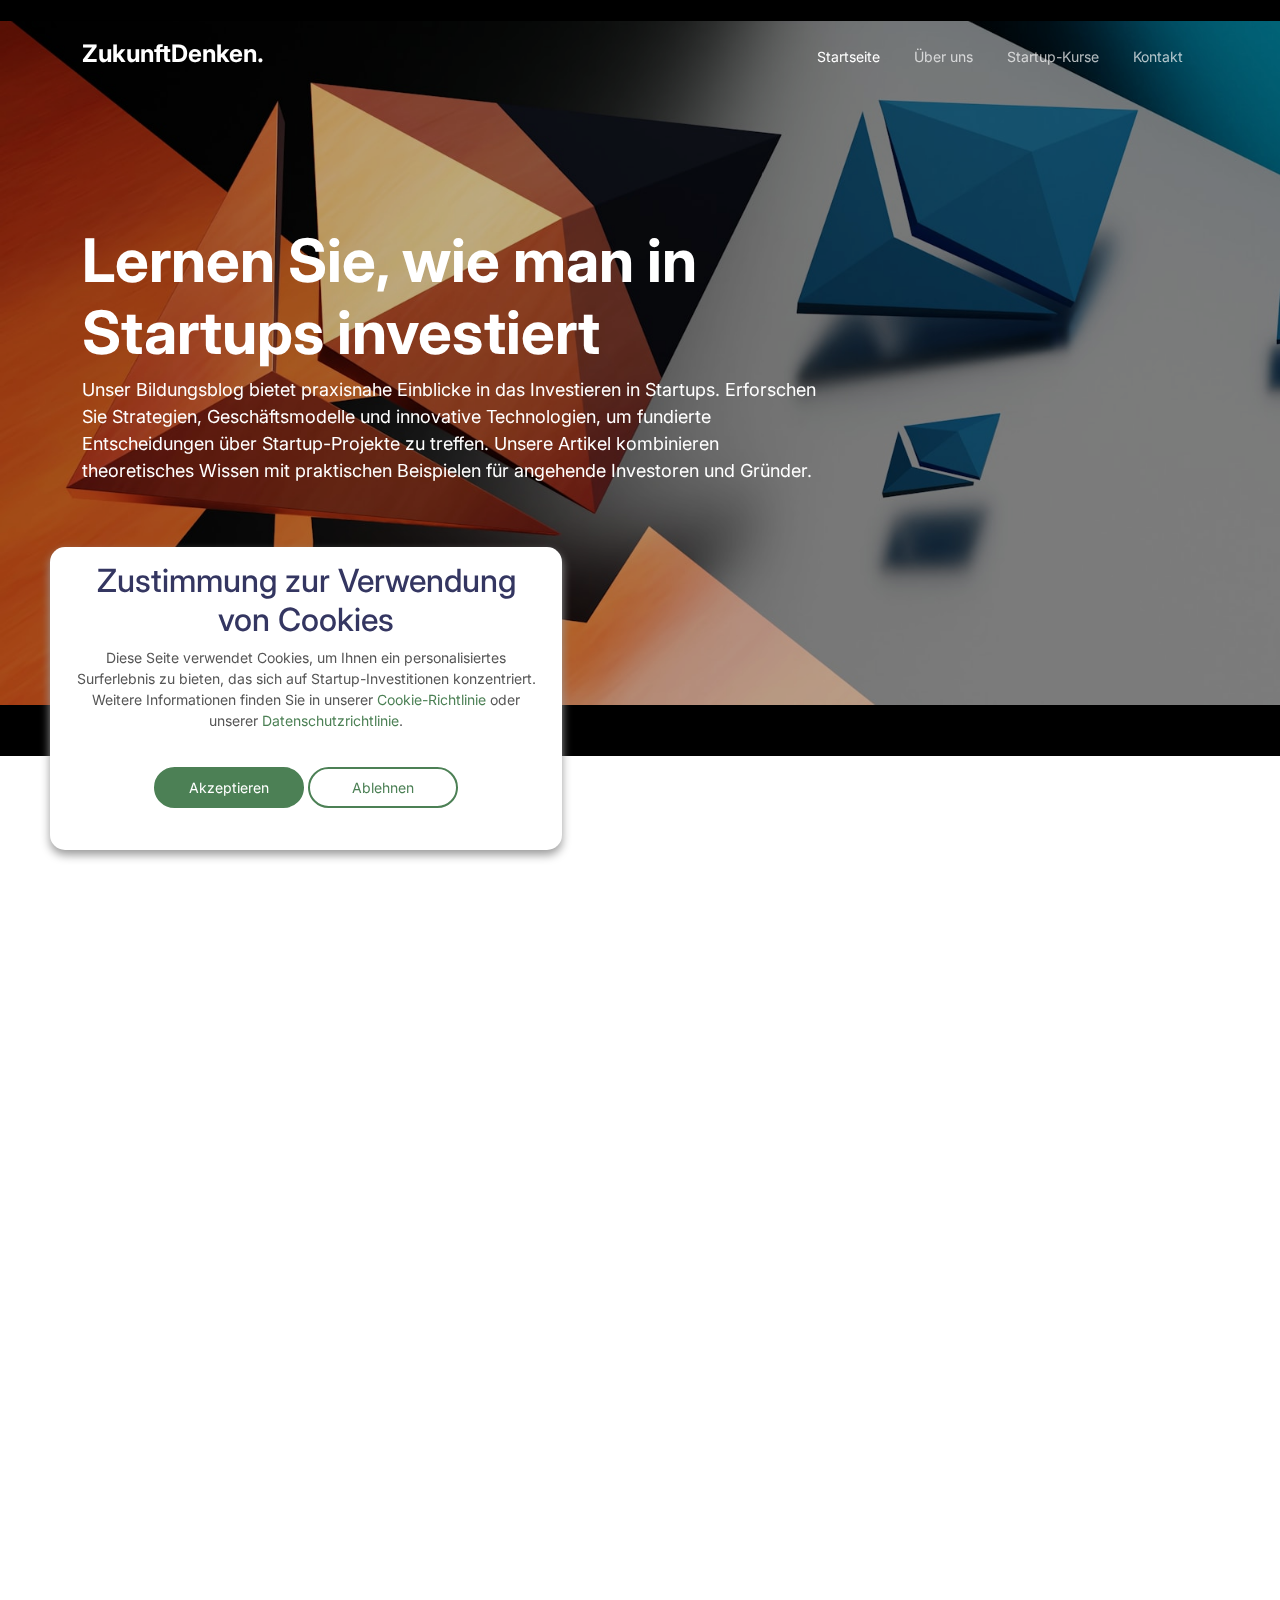
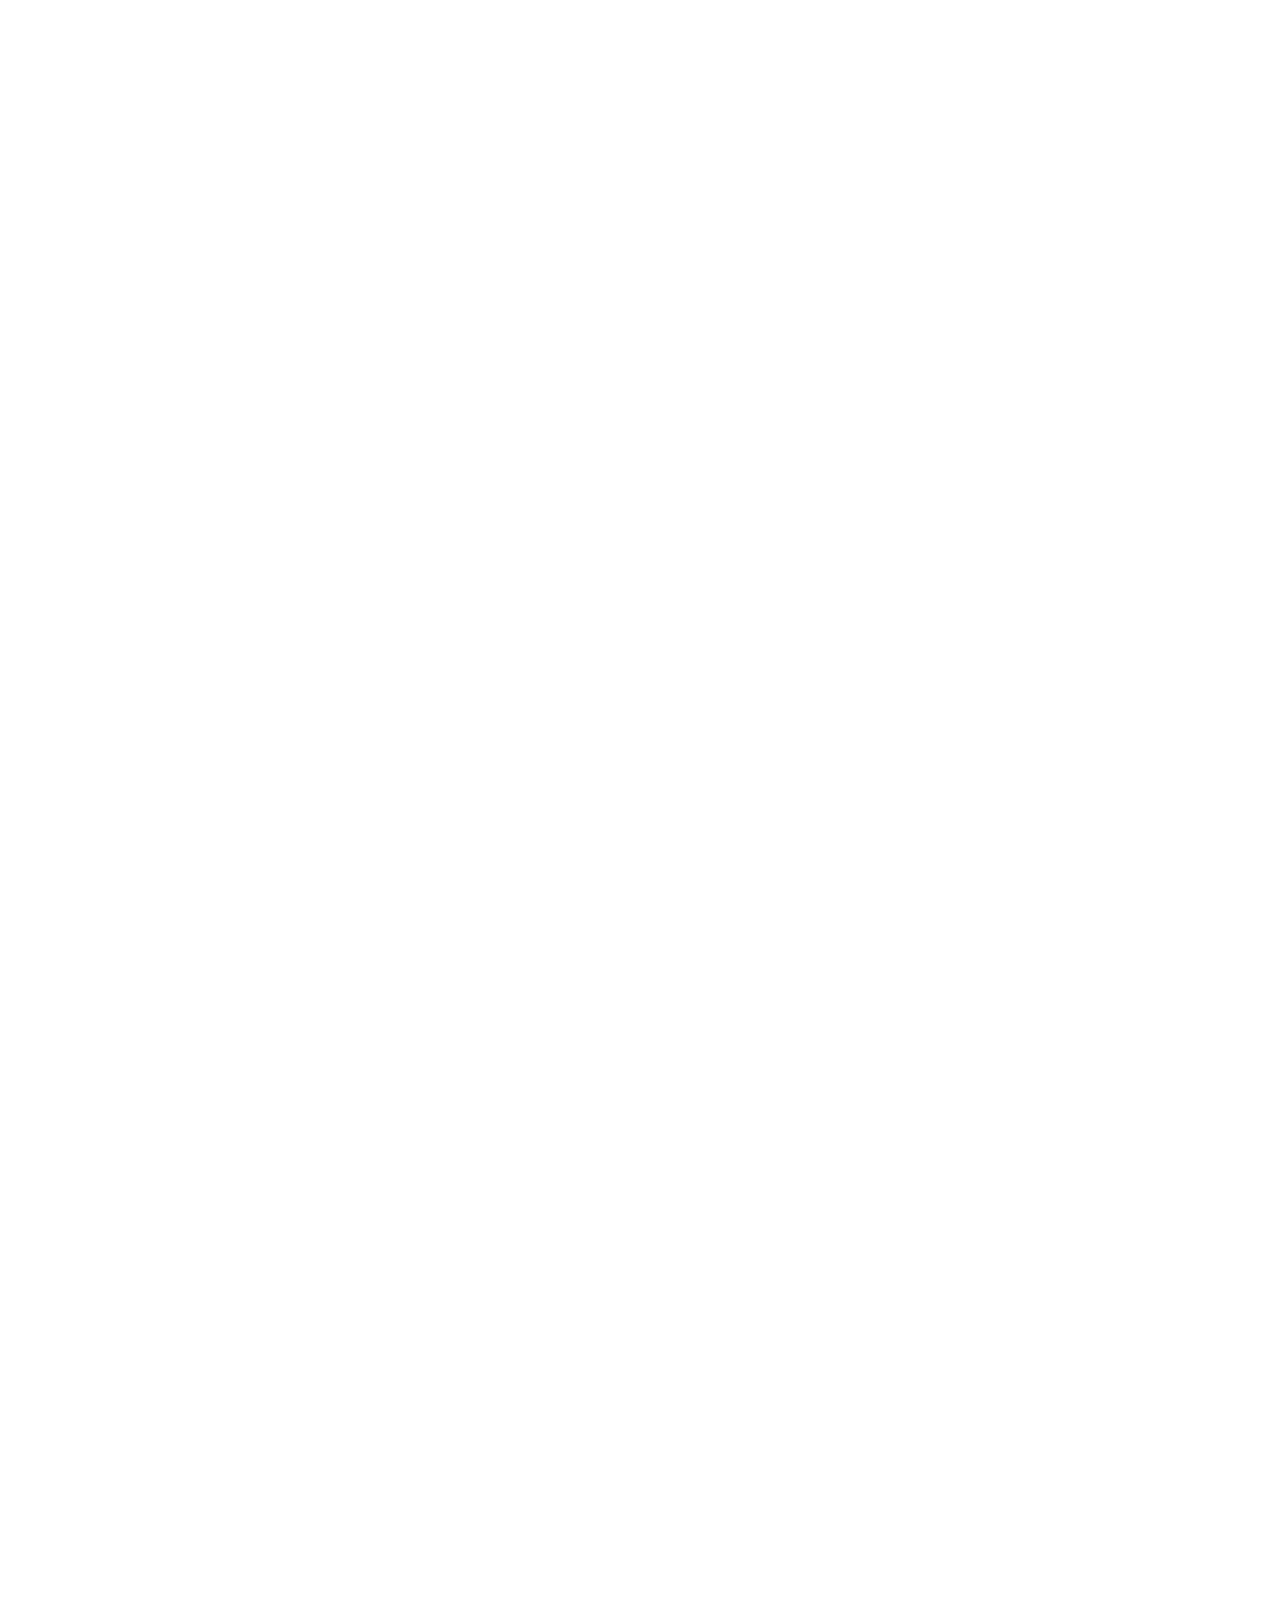
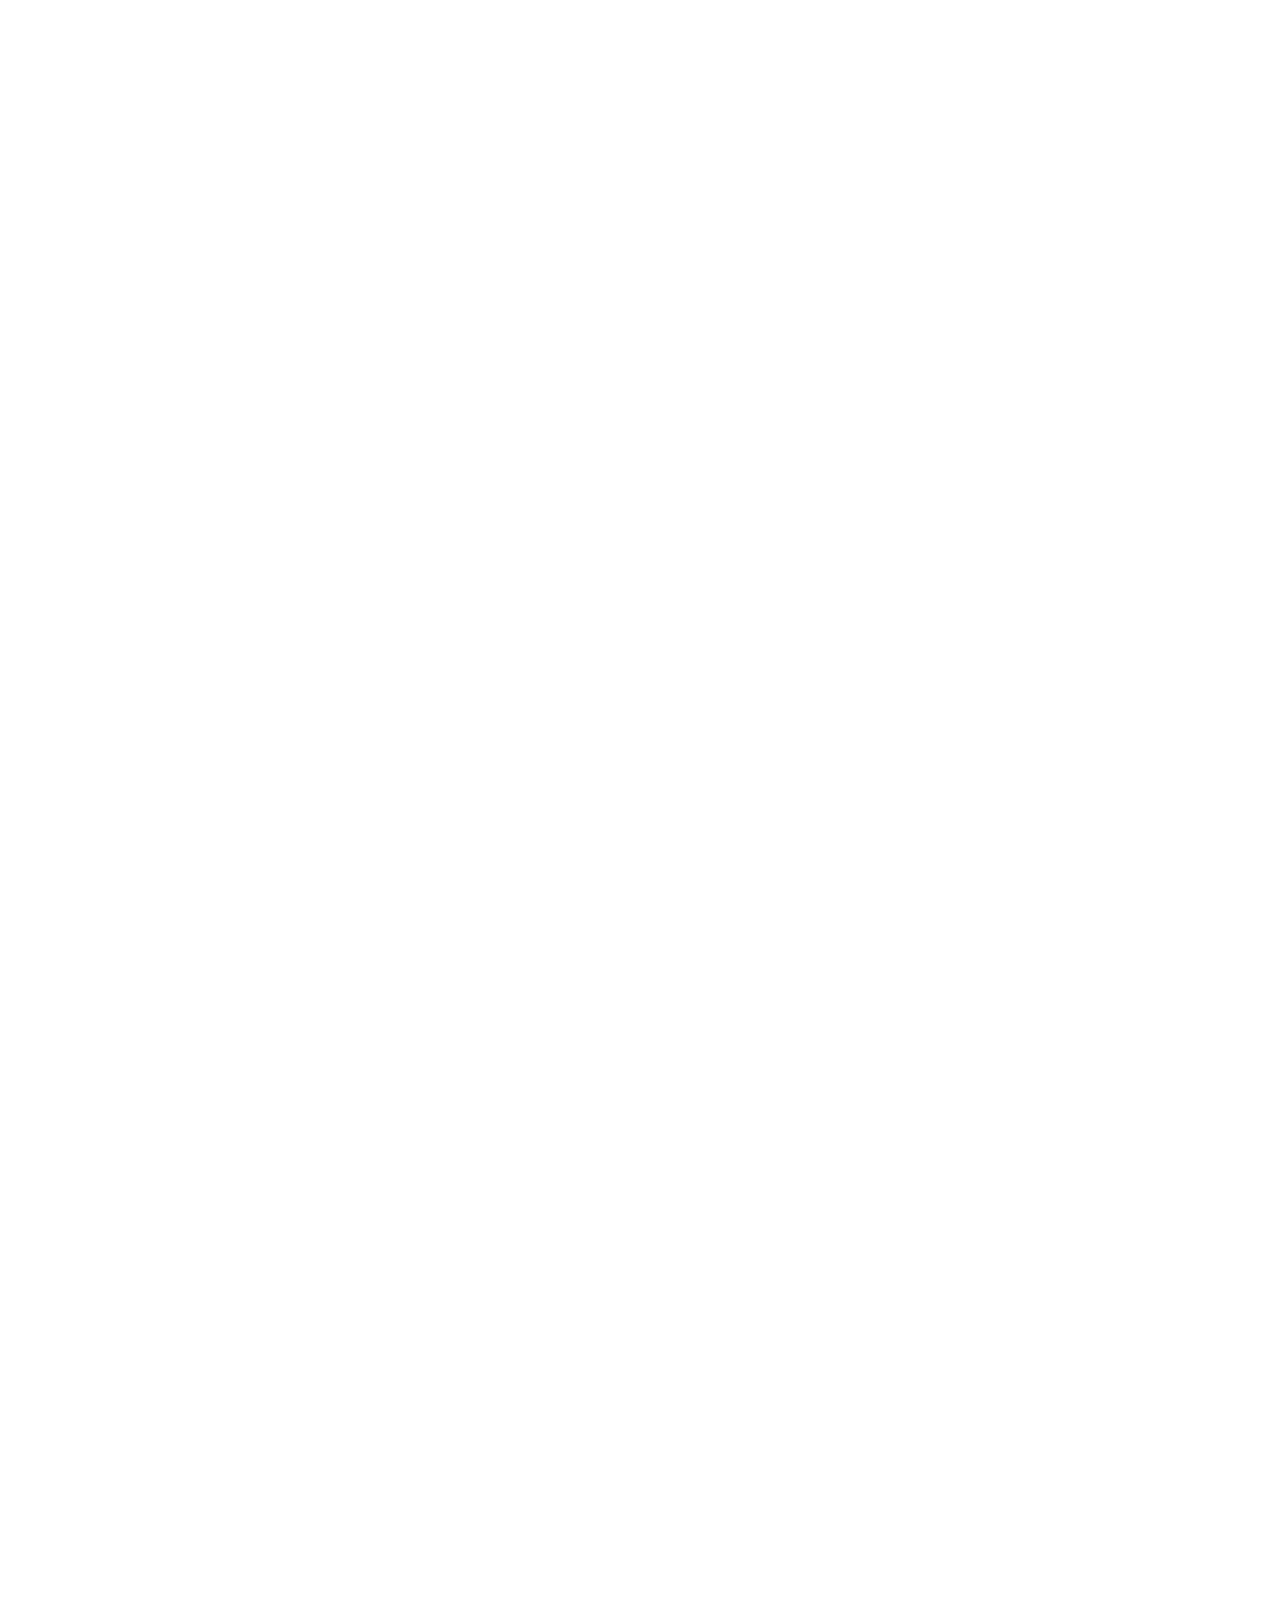
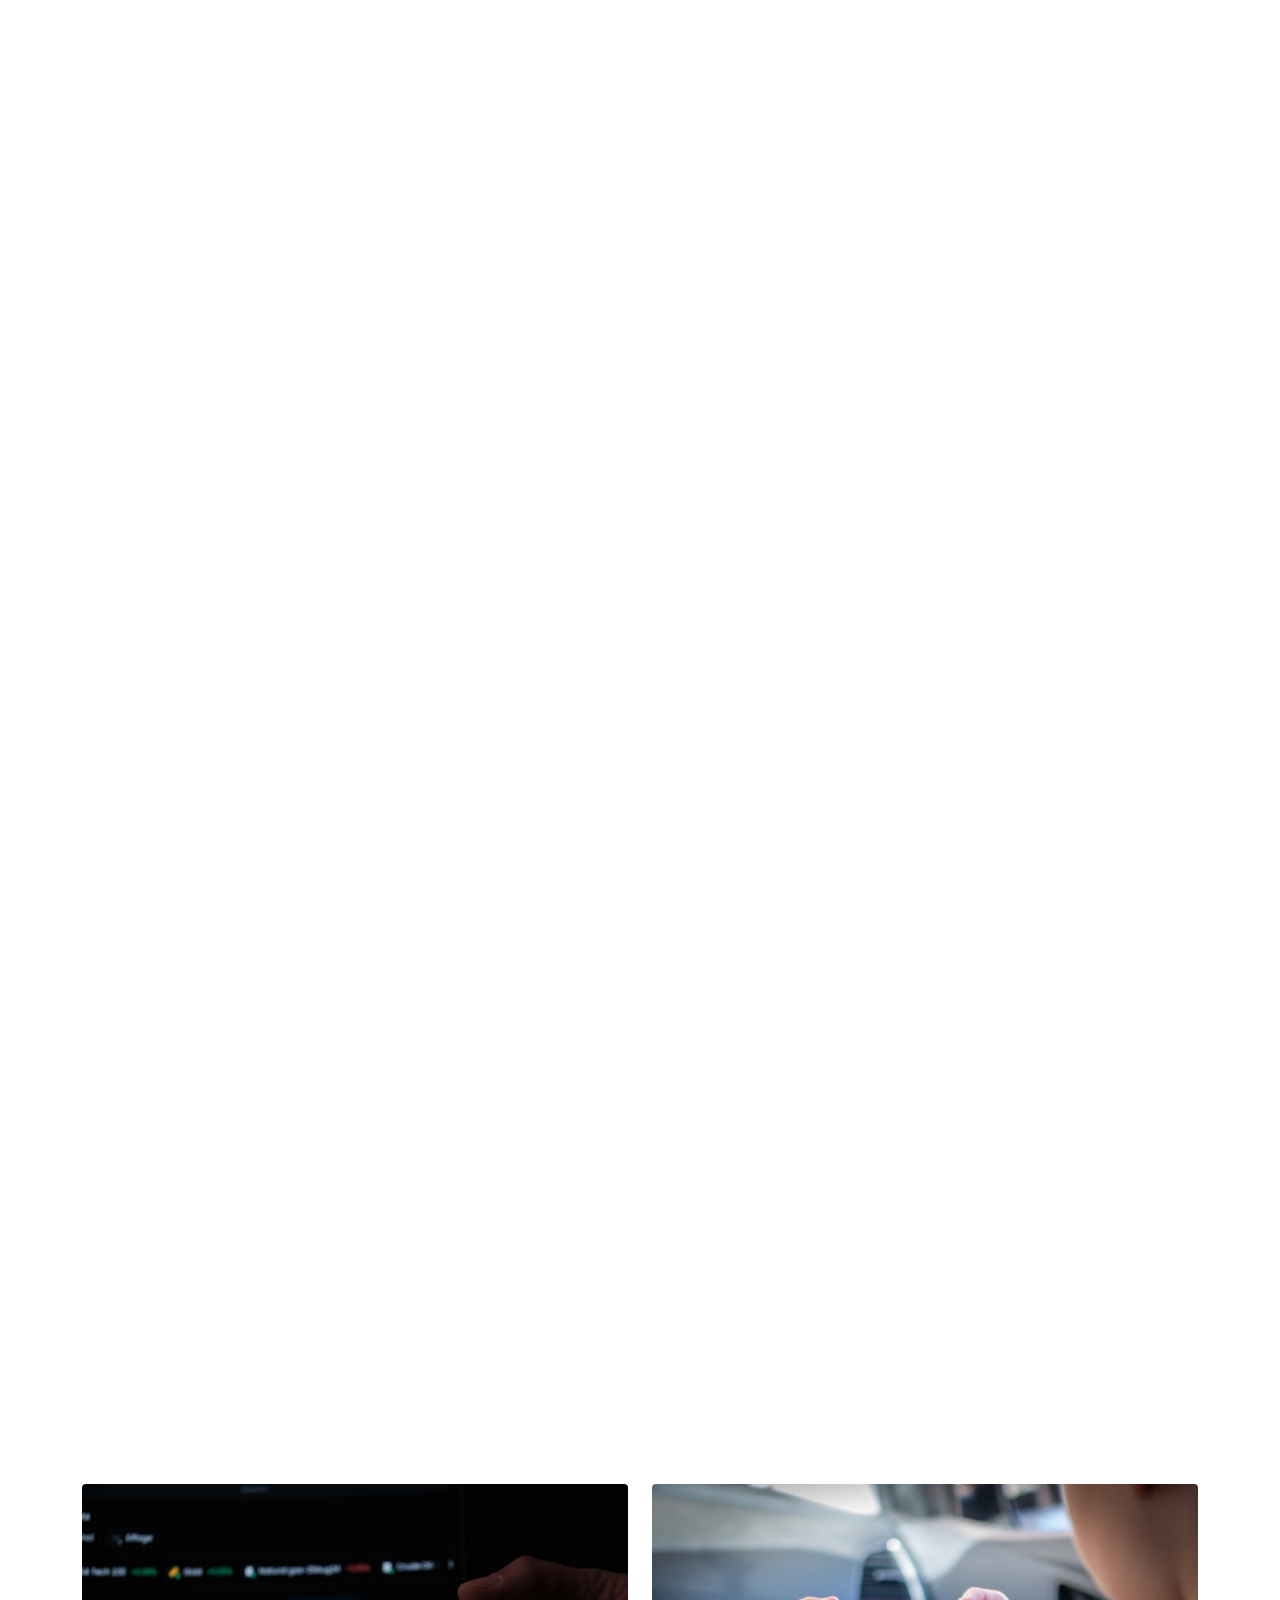
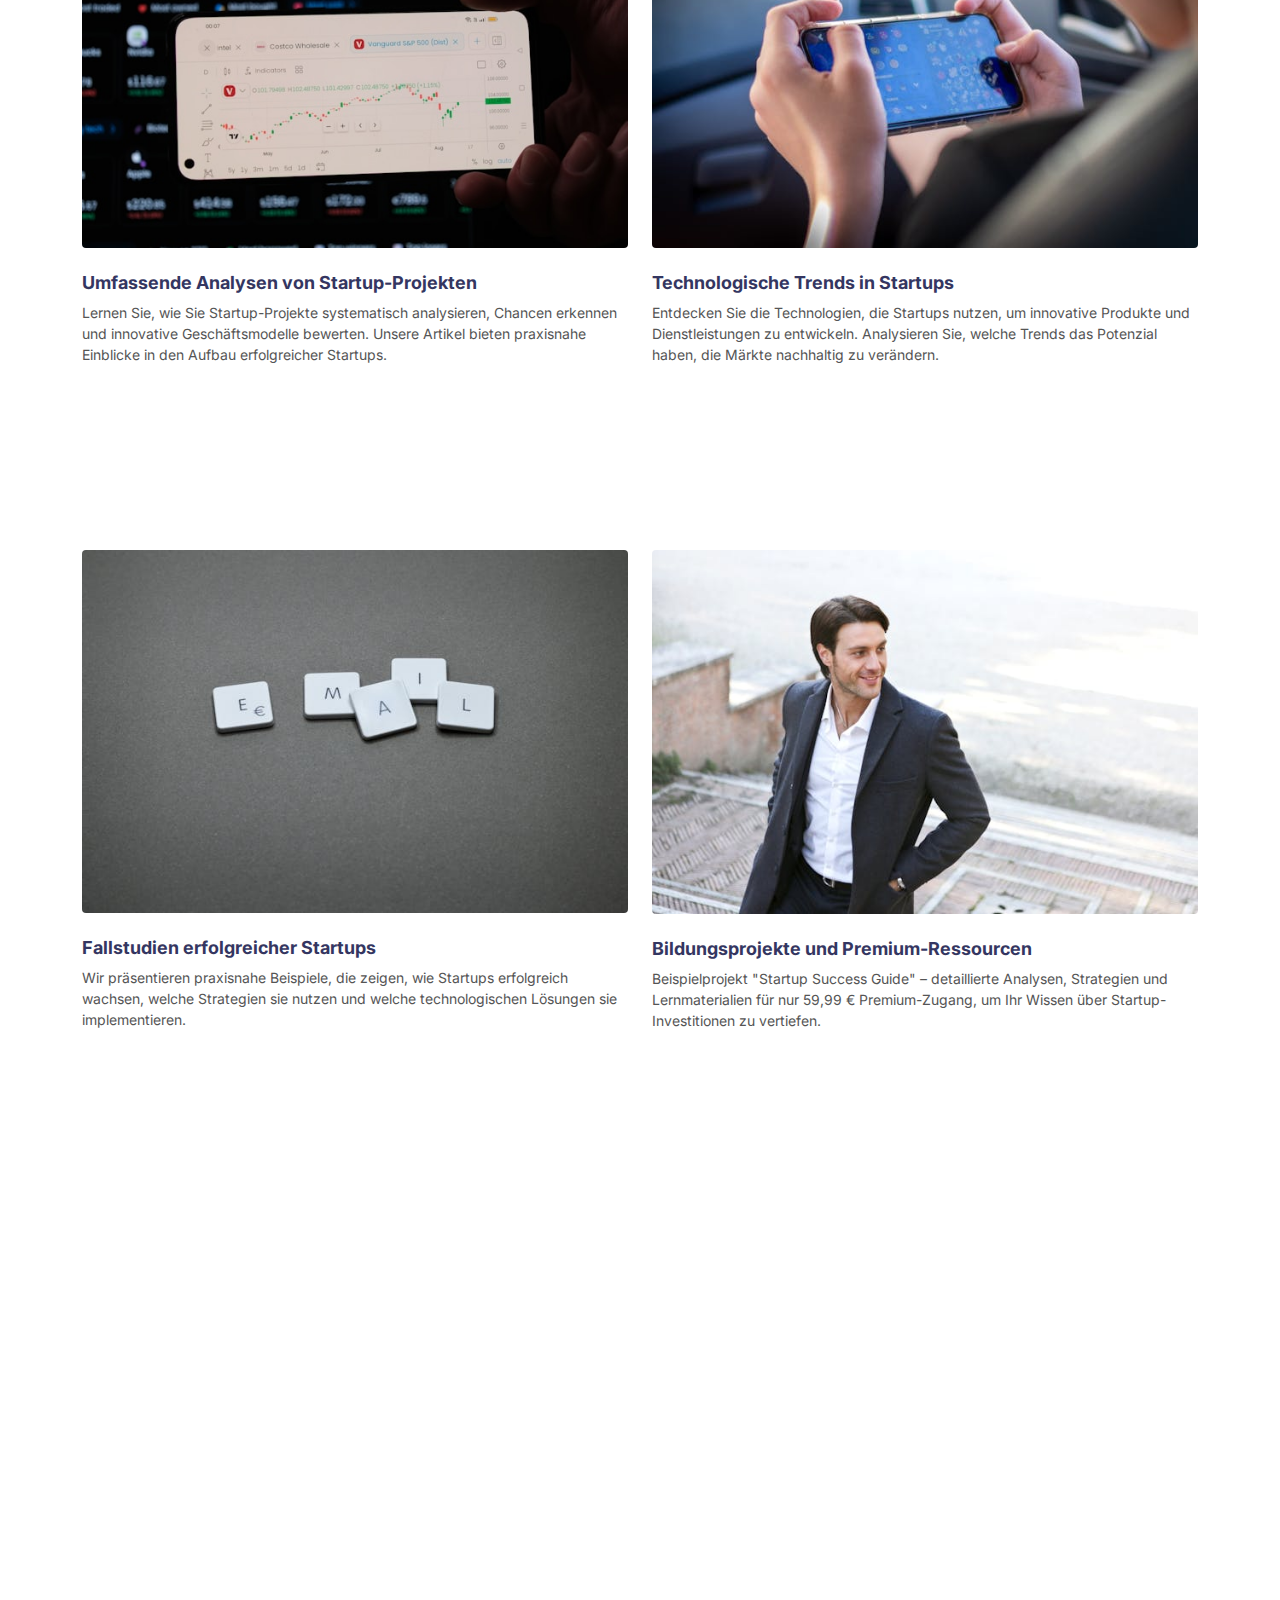
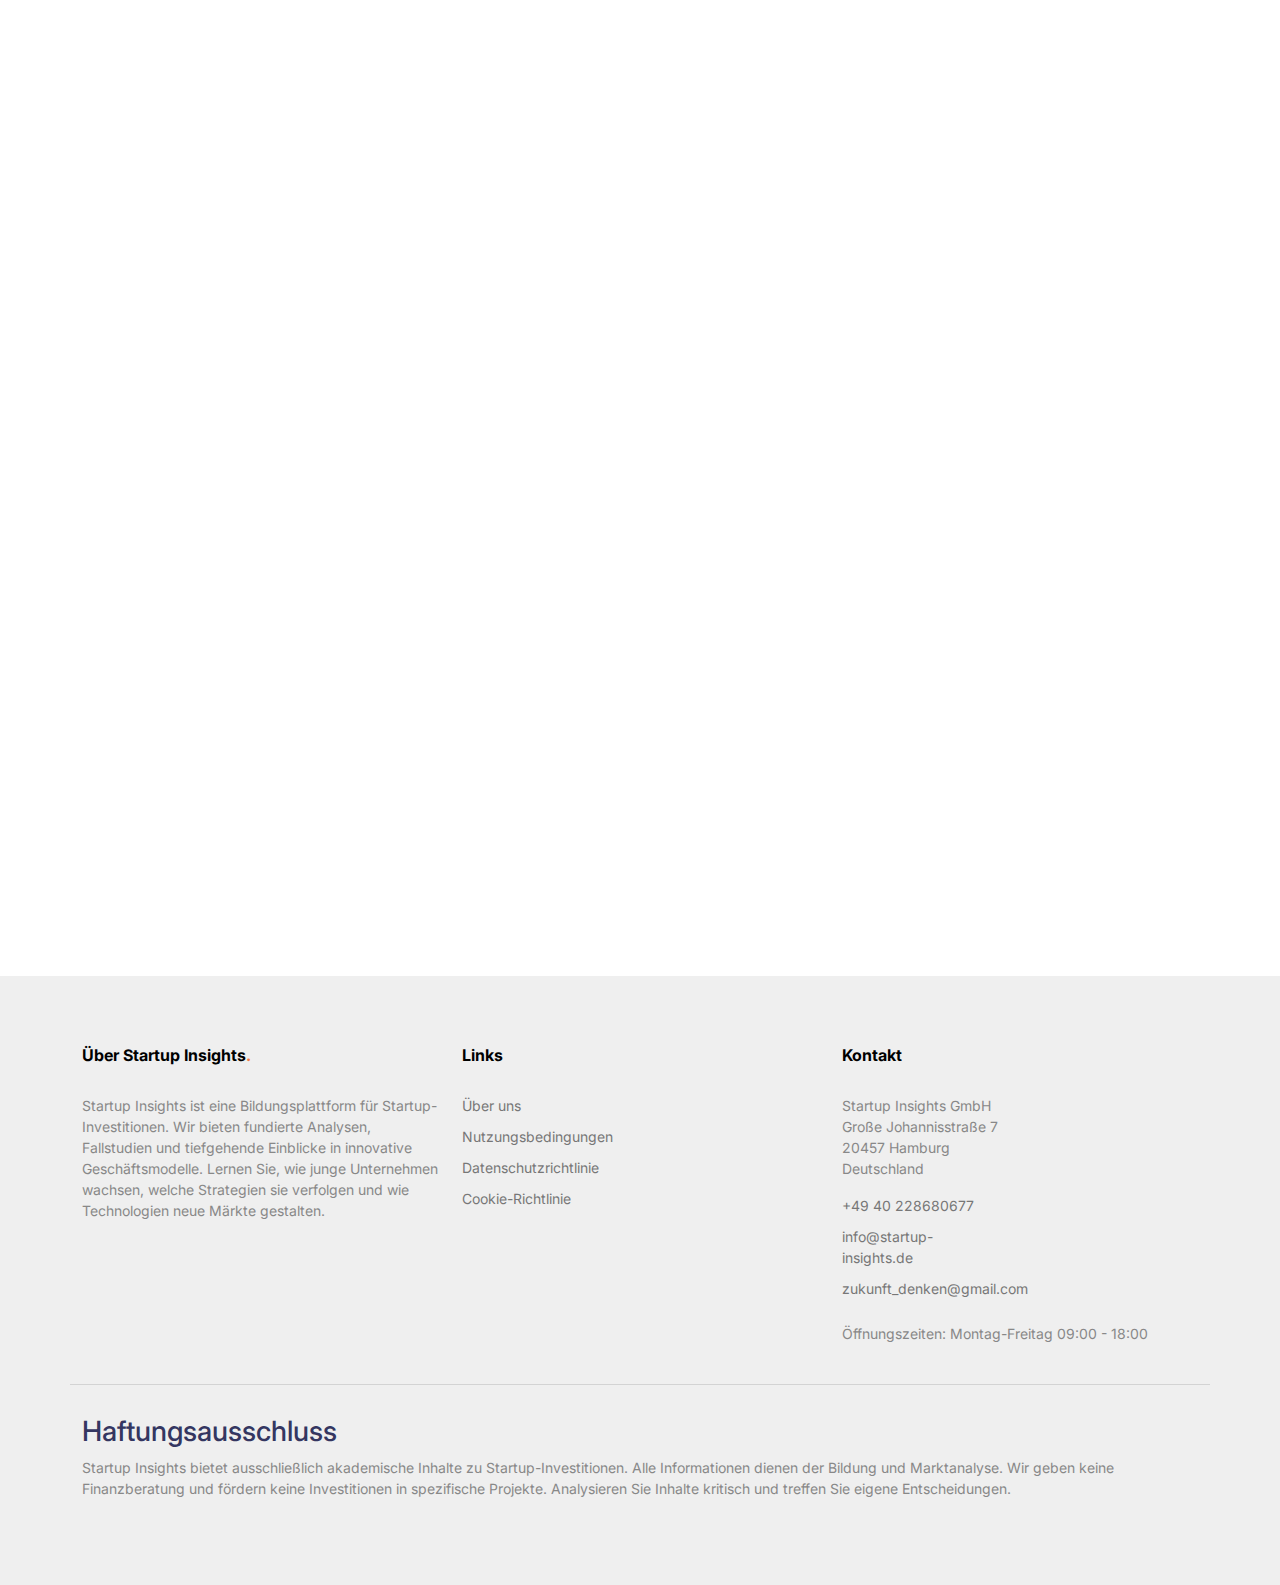
<file: index.html>
<!DOCTYPE html>
<html lang="en">
    <head>
        <meta charset="utf-8" />
        <meta name="viewport" content="width=device-width, initial-scale=1" />

        <link rel="shortcut icon" href="favicon.png" />

        <meta
            name="description"
            content="Bildungsblog über Investieren in Startups: Analysen von Geschäftsmodellen, Strategien und Technologien für Gründer und Investoren. Entdecken Sie praxisnahe Einblicke, Erfolgsfaktoren und Lösungsansätze für Startup-Projekte."
        />
        <meta
            name="keywords"
            content="Investieren in Startups, Startup-Business, Gründerstrategien, Startup-Analysen, Bildungsblog, Startup-Projekte, Geschäftsmodelle, Investitionsstrategien, Startup-Lösungen"
        />

        <link rel="preconnect" href="https://fonts.googleapis.com" />
        <link rel="preconnect" href="https://fonts.gstatic.com" crossorigin />
        <link
            href="https://fonts.googleapis.com/css2?family=Brygada+1918:ital,wght@0,400;0,600;0,700;1,400&family=Inter:wght@400;700&display=swap"
            rel="stylesheet"
        />

        <link rel="stylesheet" href="css/tiny-slider.css" />
        <link rel="stylesheet" href="css/aos.css" />
        <link rel="stylesheet" href="css/flatpickr.min.css" />
        <link rel="stylesheet" href="css/glightbox.min.css" />
        <link rel="stylesheet" href="css/style.css" />

        <title>ZukunftDenken</title>
    </head>
    <body>
        <div class="site-mobile-menu site-navbar-target">
            <div class="site-mobile-menu-header">
                <div class="site-mobile-menu-close">
                    <span class="icofont-close js-menu-toggle"></span>
                </div>
            </div>
            <div class="site-mobile-menu-body"></div>
        </div>

        <nav class="site-nav mt-3">
            <div class="container">
                <div class="site-navigation">
                    <div class="row">
                        <div class="col-6 col-lg-3">
                            <a href="index.html" class="logo m-0 float-start">
                                ZukunftDenken.</a
                            >
                        </div>
                        <div
                            class="col-lg-9 d-none d-lg-inline-block nav-center-wrap"
                        >
                            <ul class="js-clone-nav text-end site-menu p-0 m-0">
                                <li class="active">
                                    <a href="index.html">Startseite</a>
                                </li>
                                <li><a href="index.html#about">Über uns</a></li>
                                <li>
                                    <a href="index.html#catalog"
                                        >Startup-Kurse</a
                                    >
                                </li>
                                <li>
                                    <a href="index.html#contact">Kontakt</a>
                                </li>
                            </ul>
                        </div>
                        <div class="col-6 col-lg-3 text-lg-end">
                            <a
                                href="#"
                                class="burger ms-auto float-end site-menu-toggle js-menu-toggle d-inline-block d-lg-none light"
                                data-toggle="collapse"
                                data-target="#main-navbar"
                            >
                                <span></span>
                            </a>
                        </div>
                    </div>
                </div>
            </div>
        </nav>

        <div class="hero overlay">
            <div class="img-bg rellax">
                <img src="images/hero_1.jpg" alt="Image" class="img-fluid" />
            </div>

            <div class="container">
                <div class="row align-items-center justify-content-start">
                    <div class="col-lg-8">
                        <h1 class="heading" data-aos="fade-up">
                            Lernen Sie, wie man in Startups investiert
                        </h1>
                        <p class="mb-5" data-aos="fade-up">
                            Unser Bildungsblog bietet praxisnahe Einblicke in
                            das Investieren in Startups. Erforschen Sie
                            Strategien, Geschäftsmodelle und innovative
                            Technologien, um fundierte Entscheidungen über
                            Startup-Projekte zu treffen. Unsere Artikel
                            kombinieren theoretisches Wissen mit praktischen
                            Beispielen für angehende Investoren und Gründer.
                        </p>
                    </div>
                </div>
            </div>
        </div>

        <div class="section section-2" id="about">
            <div class="container">
                <div class="row align-items-center justify-content-between">
                    <div class="col-lg-6 order-lg-2 mb-5 mb-lg-0">
                        <div class="image-stack mb-5 mb-lg-0">
                            <div
                                data-aos="fade-up"
                                data-aos-delay="100"
                                data-rellax-percentage="0.5"
                            >
                                <img
                                    style="word-wrap: 100%; height: 100%"
                                    src="images/img_v_2.jpg"
                                    alt="Image"
                                    class="img-fluid"
                                />
                            </div>
                        </div>
                    </div>
                    <div class="col-lg-4 order-lg-1">
                        <div>
                            <h2
                                class="heading mb-3"
                                data-aos="fade-up"
                                data-aos-delay="100"
                            >
                                Ihre Quelle für praxisorientiertes
                                Startup-Wissen
                            </h2>
                            <p data-aos="fade-up" data-aos-delay="200">
                                Wir veröffentlichen Artikel über die Analyse von
                                Geschäftsmodellen, Bewertung von
                                Startup-Projekten und Strategien für
                                nachhaltiges Wachstum. Unsere Inhalte sind
                                darauf ausgelegt, angehenden Investoren und
                                Gründern ein fundiertes Verständnis zu
                                vermitteln.
                            </p>
                            <p data-aos="fade-up" data-aos-delay="300">
                                Alle Beiträge sind akademisch fundiert, objektiv
                                und unabhängig, ohne Empfehlungen zum Kauf oder
                                Verkauf spezifischer Finanzinstrumente.
                            </p>
                        </div>
                    </div>
                </div>

                <div
                    class="row align-items-center justify-content-between"
                    style="flex-direction: row-reverse"
                >
                    <div class="col-lg-6 order-lg-2 mb-5 mb-lg-0">
                        <div class="image-stack mb-5 mb-lg-0">
                            <div
                                data-aos="fade-up"
                                data-aos-delay="100"
                                data-rellax-percentage="0.5"
                            >
                                <img
                                    style="word-wrap: 100%; height: 100%"
                                    src="images/img_v_3.jpg"
                                    alt="Image"
                                    class="img-fluid"
                                />
                            </div>
                        </div>
                    </div>
                    <div class="col-lg-4 order-lg-1">
                        <div>
                            <h2
                                class="heading mb-3"
                                data-aos="fade-up"
                                data-aos-delay="100"
                            >
                                Kostenlose und Premium-Artikel zu
                                Startup-Investitionen
                            </h2>
                            <p data-aos="fade-up" data-aos-delay="200">
                                Unsere Inhalte sind sowohl frei zugänglich als
                                auch in einer erweiterten Premium-Version
                                verfügbar. Sie erhalten detaillierte Analysen
                                von Startup-Projekten, deren Strategien und
                                Technologien, um fundierte Entscheidungen
                                treffen zu können.
                            </p>
                            <p data-aos="fade-up" data-aos-delay="300">
                                Beispielprojekt "InnovateTech Startup Guide" –
                                Premium-Zugang für nur 49,99 €.
                            </p>
                        </div>
                    </div>
                </div>

                <div class="row align-items-center justify-content-between">
                    <div class="col-lg-6 order-lg-2 mb-5 mb-lg-0">
                        <div class="image-stack mb-5 mb-lg-0">
                            <div
                                data-aos="fade-up"
                                data-aos-delay="100"
                                data-rellax-percentage="0.5"
                            >
                                <img
                                    style="word-wrap: 100%; height: 100%"
                                    src="images/img_v_1.jpg"
                                    alt="Image"
                                    class="img-fluid"
                                />
                            </div>
                        </div>
                    </div>
                    <div class="col-lg-4 order-lg-1">
                        <div>
                            <h2
                                class="heading mb-3"
                                data-aos="fade-up"
                                data-aos-delay="100"
                            >
                                Lernen Sie die Schlüsselkonzepte erfolgreicher
                                Startup-Investitionen
                            </h2>
                            <p data-aos="fade-up" data-aos-delay="200">
                                Unsere Artikel helfen Ihnen, die Kernaspekte von
                                Startup-Analysen, Marktstrategien und
                                technologischen Lösungen zu verstehen. Sie
                                lernen, wie man ein Startup-Projekt bewertet,
                                die Chancen erkennt und die langfristigen
                                Vorteile einschätzt.
                            </p>
                        </div>
                    </div>
                </div>
            </div>
        </div>

        <div class="section section-3" data-aos="fade-up" data-aos-delay="100">
            <div class="container">
                <div
                    class="row align-items-center justify-content-between mb-5"
                >
                    <div class="col-lg-5" data-aos="fade-up">
                        <h2 class="heading mb-3">
                            Entdecken Sie unsere neuesten Ressourcen zum
                            Investieren in Startups
                        </h2>
                        <p>
                            Wir bieten Ihnen eine Auswahl an Artikeln und
                            Bildungsressourcen, um Ihr Wissen über
                            Startup-Investitionen, Geschäftsmodelle und
                            Technologietrends zu erweitern. Diese Inhalte helfen
                            Ihnen, aktuelle Entwicklungen zu verstehen und
                            strategische Entscheidungen für Startup-Projekte zu
                            analysieren.
                        </p>
                    </div>
                    <div
                        class="col-lg-5 text-md-end"
                        data-aos="fade-up"
                        data-aos-delay="100"
                    >
                        <div id="destination-controls">
                            <span class="prev me-3" data-controls="prev">
                                <span class="icon-chevron-left"></span>
                            </span>
                            <span class="next" data-controls="next">
                                <span class="icon-chevron-right"></span>
                            </span>
                        </div>
                    </div>
                </div>
            </div>

            <div class="container destination-slider-wrap">
                <div class="destination-slider">
                    <div class="destination">
                        <div class="thumb">
                            <img
                                src="images/img-1.jpg"
                                alt="Image"
                                class="img-fluid"
                            />
                        </div>
                        <div class="mt-4">
                            <h3>
                                <a href="#"
                                    >Einführung in Startup-Investitionen für
                                    Anfänger</a
                                >
                            </h3>
                            <span class="meta">
                                Ein umfassender Leitfaden, um die Grundlagen von
                                Startup-Projekten, Bewertungskriterien und
                                Investitionsstrategien zu verstehen.
                            </span>
                        </div>
                    </div>

                    <div class="destination">
                        <div class="thumb">
                            <img
                                src="images/img-2.jpg"
                                alt="Image"
                                class="img-fluid"
                            />
                        </div>
                        <div class="mt-4">
                            <h3>
                                <a href="#"
                                    >Technologische Trends in Startups</a
                                >
                            </h3>
                            <span class="meta">
                                Analysen zu innovativen Technologien in Startups
                                und deren Einfluss auf Geschäftsmodelle und
                                Investitionsentscheidungen.
                            </span>
                        </div>
                    </div>

                    <div class="destination">
                        <div class="thumb">
                            <img
                                src="images/img-3.jpg"
                                alt="Image"
                                class="img-fluid"
                            />
                        </div>
                        <div class="mt-4">
                            <h3>
                                <a href="#"
                                    >Bewertung und Analyse von
                                    Startup-Projekten</a
                                >
                            </h3>
                            <span class="meta">
                                Praktische Ansätze, um die Chancen und Risiken
                                eines Startup-Projekts zu beurteilen, inklusive
                                Markt- und Wettbewerbsanalyse.
                            </span>
                        </div>
                    </div>

                    <div class="destination">
                        <div class="thumb">
                            <img
                                src="images/img-4.jpg"
                                alt="Image"
                                class="img-fluid"
                            />
                        </div>
                        <div class="mt-4">
                            <h3>
                                <a href="#"
                                    >Herausforderungen bei
                                    Startup-Investitionen</a
                                >
                            </h3>
                            <span class="meta">
                                Einblick in die typischen Herausforderungen bei
                                Investitionen in junge Unternehmen und
                                Strategien zu deren Bewältigung.
                            </span>
                        </div>
                    </div>

                    <div class="destination">
                        <div class="thumb">
                            <img
                                src="images/img-5.jpg"
                                alt="Image"
                                class="img-fluid"
                            />
                        </div>
                        <div class="mt-4">
                            <h3>
                                <a href="#"
                                    >Praxisbeispiele erfolgreicher Startups</a
                                >
                            </h3>
                            <span class="meta">
                                Fallstudien, die zeigen, wie Startups
                                erfolgreich wachsen und welche Strategien sie
                                genutzt haben, um ihre Projekte voranzutreiben.
                            </span>
                        </div>
                    </div>
                </div>
            </div>
        </div>

        <div class="section" id="catalog">
            <div class="container">
                <div class="row justify-content-between align-items-center">
                    <div
                        class="col-lg-5 mb-4 mb-lg-0 order-lg-2"
                        data-aos="fade-up"
                    >
                        <img
                            src="images/img-1.jpg"
                            alt="Image"
                            class="img-fluid"
                        />
                    </div>
                    <div
                        class="col-lg-5"
                        data-aos="fade-up"
                        data-aos-delay="100"
                    >
                        <h2 class="heading mb-4">
                            Aktuelle Analysen und Fachartikel zu
                            Startup-Investitionen
                        </h2>
                        <p>
                            Bleiben Sie informiert über aktuelle Trends und
                            bewährte Praktiken in der Startup-Welt. Unsere
                            Artikel bieten fundierte Analysen zu
                            Geschäftsmodellen, Finanzierungsstrategien und
                            technologischen Lösungen, die für Investoren
                            relevant sind.
                        </p>
                        <p>
                            Beispielprojekt "InnovateTech Startup Guide" –
                            detaillierte Analyse und Strategien für nur 49,99 €
                            Premium-Zugang.
                        </p>
                    </div>
                </div>
            </div>
        </div>

        <div class="section">
            <div class="container">
                <div class="row justify-content-between align-items-center">
                    <div
                        class="col-lg-12 mt-4 mt-lg-0"
                        data-aos="fade-up"
                        data-aos-delay="100"
                    >
                        <h2 class="heading mb-5">
                            Häufig gestellte Fragen zu Startup-Investitionen
                        </h2>

                        <div class="custom-accordion" id="accordion_1">
                            <div class="accordion-item">
                                <h2 class="mb-0">
                                    <button
                                        class="btn btn-link"
                                        type="button"
                                        data-bs-toggle="collapse"
                                        data-bs-target="#collapseOne"
                                        aria-expanded="true"
                                        aria-controls="collapseOne"
                                    >
                                        Was ist eine Startup-Investition?
                                    </button>
                                </h2>

                                <div
                                    id="collapseOne"
                                    class="collapse show"
                                    aria-labelledby="headingOne"
                                    data-bs-parent="#accordion_1"
                                >
                                    <div class="accordion-body">
                                        Eine Startup-Investition bezeichnet die
                                        finanzielle Beteiligung an jungen,
                                        innovativen Unternehmen. Ziel ist es,
                                        das Wachstum des Startups zu
                                        unterstützen und langfristig von seinen
                                        Erfolgen zu profitieren. Solche
                                        Investitionen sind lehrreich, um
                                        Geschäftsmodelle und Marktstrategien zu
                                        analysieren.
                                    </div>
                                </div>
                            </div>

                            <div class="accordion-item">
                                <h2 class="mb-0">
                                    <button
                                        class="btn btn-link collapsed"
                                        type="button"
                                        data-bs-toggle="collapse"
                                        data-bs-target="#collapseTwo"
                                        aria-expanded="false"
                                        aria-controls="collapseTwo"
                                    >
                                        Wie beginne ich mit
                                        Startup-Investitionen?
                                    </button>
                                </h2>
                                <div
                                    id="collapseTwo"
                                    class="collapse"
                                    aria-labelledby="headingTwo"
                                    data-bs-parent="#accordion_1"
                                >
                                    <div class="accordion-body">
                                        Um mit Startup-Investitionen zu starten,
                                        sollten Sie sich zunächst über
                                        Geschäftsmodelle, Marktpotenziale und
                                        Technologien informieren. Unsere Artikel
                                        bieten Ihnen praxisnahe Beispiele,
                                        Fallstudien und Analysen, um fundierte
                                        Entscheidungen zu treffen.
                                    </div>
                                </div>
                            </div>

                            <div class="accordion-item">
                                <h2 class="mb-0">
                                    <button
                                        class="btn btn-link collapsed"
                                        type="button"
                                        data-bs-toggle="collapse"
                                        data-bs-target="#collapseThree"
                                        aria-expanded="false"
                                        aria-controls="collapseThree"
                                    >
                                        Welche Vorteile bieten
                                        Startup-Investitionen?
                                    </button>
                                </h2>

                                <div
                                    id="collapseThree"
                                    class="collapse"
                                    aria-labelledby="headingThree"
                                    data-bs-parent="#accordion_1"
                                >
                                    <div class="accordion-body">
                                        Startup-Investitionen ermöglichen ein
                                        tiefes Verständnis für innovative
                                        Geschäftsmodelle und Technologietrends.
                                        Sie bieten die Gelegenheit, die
                                        Entwicklung von Projekten von Anfang an
                                        zu beobachten und wertvolle analytische
                                        Fähigkeiten zu erlernen.
                                    </div>
                                </div>
                            </div>

                            <div class="accordion-item">
                                <h2 class="mb-0">
                                    <button
                                        class="btn btn-link collapsed"
                                        type="button"
                                        data-bs-toggle="collapse"
                                        data-bs-target="#collapseFour"
                                        aria-expanded="false"
                                        aria-controls="collapseFour"
                                    >
                                        Wo finde ich Informationen zu
                                        Startup-Projekten?
                                    </button>
                                </h2>

                                <div
                                    id="collapseFour"
                                    class="collapse"
                                    aria-labelledby="headingFour"
                                    data-bs-parent="#accordion_1"
                                >
                                    <div class="accordion-body">
                                        Informationen zu Startup-Projekten
                                        finden Sie auf spezialisierten
                                        Bildungsplattformen, in Fachartikeln und
                                        in Fallstudien. Wir bieten Ihnen eine
                                        umfassende Sammlung an Analysen,
                                        Markttrends und Projektbewertungen.
                                    </div>
                                </div>
                            </div>
                        </div>
                    </div>
                </div>
            </div>
        </div>

        <div class="section">
            <div class="container">
                <div class="row mb-5">
                    <div class="col-lg-6 mx-auto text-center">
                        <div class="heading-content" data-aos="fade-up">
                            <h2>
                                Ihr Weg zu fundierten Analysen und Fachwissen
                                über Startups
                            </h2>
                            <p>
                                Unsere Artikel und Ressourcen helfen Ihnen, die
                                Strukturen, Strategien und Technologien junger
                                Unternehmen zu verstehen. So bleiben Sie stets
                                informiert über die neuesten Entwicklungen und
                                lernen praxisnah, wie Startups erfolgreich
                                aufgebaut werden.
                            </p>
                        </div>
                    </div>
                </div>
                <div class="row">
                    <div class="col-lg-6">
                        <div class="service-2 left-0 mb-5">
                            <img
                                src="images/gal_1.jpg"
                                alt="Bild"
                                class="img-fluid mb-4 rounded"
                            />
                            <div>
                                <h3>
                                    Umfassende Analysen von Startup-Projekten
                                </h3>
                                <p>
                                    Lernen Sie, wie Sie Startup-Projekte
                                    systematisch analysieren, Chancen erkennen
                                    und innovative Geschäftsmodelle bewerten.
                                    Unsere Artikel bieten praxisnahe Einblicke
                                    in den Aufbau erfolgreicher Startups.
                                </p>
                            </div>
                        </div>
                    </div>
                    <div class="col-lg-6">
                        <div class="service-2 left-0 mb-5">
                            <img
                                src="images/gal_2.jpg"
                                alt="Bild"
                                class="img-fluid mb-4 rounded"
                            />
                            <div>
                                <h3>Technologische Trends in Startups</h3>
                                <p>
                                    Entdecken Sie die Technologien, die Startups
                                    nutzen, um innovative Produkte und
                                    Dienstleistungen zu entwickeln. Analysieren
                                    Sie, welche Trends das Potenzial haben, die
                                    Märkte nachhaltig zu verändern.
                                </p>
                            </div>
                        </div>
                    </div>
                    <div class="col-lg-6">
                        <div class="service-2 left-0 mb-5">
                            <img
                                src="images/gal_3.jpg"
                                alt="Bild"
                                class="img-fluid mb-4 rounded"
                            />
                            <div>
                                <h3>Fallstudien erfolgreicher Startups</h3>
                                <p>
                                    Wir präsentieren praxisnahe Beispiele, die
                                    zeigen, wie Startups erfolgreich wachsen,
                                    welche Strategien sie nutzen und welche
                                    technologischen Lösungen sie implementieren.
                                </p>
                            </div>
                        </div>
                    </div>
                    <div class="col-lg-6">
                        <div class="service-2 left-0 mb-5">
                            <img
                                src="images/gal_4.jpg"
                                alt="Bild"
                                class="img-fluid mb-4 rounded"
                            />
                            <div>
                                <h3>Bildungsprojekte und Premium-Ressourcen</h3>
                                <p>
                                    Beispielprojekt "Startup Success Guide" –
                                    detaillierte Analysen, Strategien und
                                    Lernmaterialien für nur 59,99 €
                                    Premium-Zugang, um Ihr Wissen über
                                    Startup-Investitionen zu vertiefen.
                                </p>
                            </div>
                        </div>
                    </div>
                </div>
            </div>
        </div>

        <div class="section" id="contact">
            <div class="container">
                <div class="row">
                    <div class="col-12" data-aos="fade-up" data-aos-delay="0">
                        <h2 class="heading mb-5">Kontaktieren Sie uns</h2>
                    </div>
                </div>
                <div class="row">
                    <div class="col-md-12 mb-5">
                        <iframe
                            src="https://www.google.com/maps/embed?pb=!1m18!1m12!1m3!1d9481.813938879079!2d9.980954071296582!3d53.549671800000006!2m3!1f0!2f0!3f0!3m2!1i1024!2i768!4f13.1!3m3!1m2!1s0x642628415db1dbd5%3A0xf1971c01ca8ea21e!2sPART%20Trading%20GmbH!5e0!3m2!1suk!2sua!4v1743099680831!5m2!1suk!2sua"
                            width="100%"
                            height="450"
                            style="border: 0"
                            allowfullscreen=""
                            loading="lazy"
                            referrerpolicy="no-referrer-when-downgrade"
                        ></iframe>
                    </div>
                    <div
                        class="col-lg-4 mb-5 mb-lg-0"
                        data-aos="fade-up"
                        data-aos-delay="100"
                    >
                        <div class="contact-info">
                            <div class="address mt-4">
                                <h4 class="mb-2">Adresse:</h4>
                                <p>
                                    10 Rue du Colonel Rozanoff, 75012 Paris,
                                    France
                                </p>
                            </div>

                            <div class="open-hours mt-4">
                                <h4 class="mb-2">Öffnungszeiten:</h4>
                                <p>Montag-Freitag:<br />09:00 - 18:00</p>
                            </div>

                            <div class="email mt-4">
                                <h4 class="mb-2">E-Mail:</h4>
                                <p>zukunft_denken@gmail.com</p>
                            </div>

                            <div class="phone mt-4">
                                <h4 class="mb-2">Telefon:</h4>
                                <p>+4940228680677</p>
                            </div>
                        </div>
                    </div>
                    <div
                        class="col-lg-8"
                        data-aos="fade-up"
                        data-aos-delay="200"
                    >
                        <form action="thanks.html" method="GET">
                            <div class="row">
                                <div class="col-6 mb-3">
                                    <input
                                        required
                                        type="text"
                                        class="form-control"
                                        placeholder="Ihr Vorname"
                                    />
                                </div>
                                <div class="col-6 mb-3">
                                    <input
                                        required
                                        type="text"
                                        class="form-control"
                                        placeholder="Ihr Nachname"
                                    />
                                </div>
                                <div class="col-12 mb-3">
                                    <input
                                        required
                                        type="email"
                                        id="email"
                                        class="form-control"
                                        placeholder="Ihre E-Mail-Adresse"
                                    />
                                </div>
                                <div class="col-12 mb-2">
                                    <input
                                        required
                                        style="width: 100% !important"
                                        type="text"
                                        inputmode="numeric"
                                        pattern="^[0-9]+$"
                                        class="form-control"
                                        id="phone"
                                        placeholder="Telefonnummer"
                                    />
                                </div>

                                <div class="col-12 mb-3">
                                    <textarea
                                        cols="30"
                                        rows="7"
                                        class="form-control"
                                        placeholder="Nachricht"
                                        required
                                    ></textarea>
                                </div>

                                <div class="col-12">
                                    <input
                                        type="submit"
                                        id="submit"
                                        value="Nachricht senden"
                                        class="btn btn-primary"
                                    />
                                </div>
                            </div>
                        </form>
                    </div>
                </div>
            </div>
        </div>

        <div class="site-footer">
            <div class="container">
                <div class="row">
                    <div class="col-lg-4">
                        <div class="widget">
                            <h3>
                                Über Startup Insights<span class="text-primary"
                                    >.</span
                                >
                            </h3>
                            <p>
                                Startup Insights ist eine Bildungsplattform für
                                Startup-Investitionen. Wir bieten fundierte
                                Analysen, Fallstudien und tiefgehende Einblicke
                                in innovative Geschäftsmodelle. Lernen Sie, wie
                                junge Unternehmen wachsen, welche Strategien sie
                                verfolgen und wie Technologien neue Märkte
                                gestalten.
                            </p>
                        </div>
                    </div>

                    <div class="col-lg-4 ml-auto">
                        <div class="widget">
                            <h3>Links</h3>
                            <ul class="list-unstyled float-left links">
                                <li><a href="index.html#about">Über uns</a></li>
                                <li>
                                    <a href="terms-of-use.html"
                                        >Nutzungsbedingungen</a
                                    >
                                </li>
                                <li>
                                    <a href="privacy-policy.html"
                                        >Datenschutzrichtlinie</a
                                    >
                                </li>
                                <li>
                                    <a href="cookie-policy.html"
                                        >Cookie-Richtlinie</a
                                    >
                                </li>
                            </ul>
                        </div>
                    </div>

                    <div class="col-lg-4">
                        <div class="widget">
                            <h3>Kontakt</h3>
                            <address>
                                Startup Insights GmbH<br />
                                Große Johannisstraße 7<br />
                                20457 Hamburg<br />
                                Deutschland
                            </address>
                            <ul class="list-unstyled links mb-4">
                                <li>
                                    <a href="tel://+4940228680677"
                                        >+49 40 228680677</a
                                    >
                                </li>
                                <li>
                                    <a href="mailto:info@startup-insights.de"
                                        >info@startup-insights.de</a
                                    >
                                </li>
                                <li>
                                    <a href="mailto:zukunft_denken@gmail.com"
                                        >zukunft_denken@gmail.com</a
                                    >
                                </li>
                            </ul>
                            <p>Öffnungszeiten: Montag-Freitag 09:00 - 18:00</p>
                        </div>
                    </div>
                </div>

                <div
                    class="row"
                    style="border-top: 1px solid lightgray; padding-top: 30px"
                >
                    <div class="col-12">
                        <h3>Haftungsausschluss</h3>
                        <p>
                            Startup Insights bietet ausschließlich akademische
                            Inhalte zu Startup-Investitionen. Alle Informationen
                            dienen der Bildung und Marktanalyse. Wir geben keine
                            Finanzberatung und fördern keine Investitionen in
                            spezifische Projekte. Analysieren Sie Inhalte
                            kritisch und treffen Sie eigene Entscheidungen.
                        </p>
                    </div>
                </div>
            </div>

            <div id="overlayer"></div>
            <div class="loader">
                <div class="spinner-border text-primary" role="status">
                    <span class="visually-hidden">Lädt...</span>
                </div>
            </div>
        </div>

        <div class="cookie-wrapper show">
            <div>
                <i class="bx bx-cookie"></i>
                <h2 style="text-align: center">
                    Zustimmung zur Verwendung von Cookies
                </h2>
            </div>

            <div class="data">
                <p>
                    Diese Seite verwendet Cookies, um Ihnen ein personalisiertes
                    Surferlebnis zu bieten, das sich auf Startup-Investitionen
                    konzentriert. Weitere Informationen finden Sie in unserer
                    <a href="cookie-policy.html">Cookie-Richtlinie</a> oder
                    unserer
                    <a href="privacy-policy.html">Datenschutzrichtlinie</a>.
                </p>
            </div>

            <div class="buttons">
                <button class="cookie-button" id="acceptBtn">
                    Akzeptieren
                </button>
                <button class="cookie-button" id="declineBtn">Ablehnen</button>
            </div>
        </div>

        <script src="js/bootstrap.bundle.min.js"></script>
        <script src="js/tiny-slider.js"></script>
        <script src="js/aos.js"></script>
        <script src="js/navbar.js"></script>
        <script src="js/counter.js"></script>
        <script src="js/rellax.js"></script>
        <script src="js/flatpickr.js"></script>
        <script src="js/glightbox.min.js"></script>
        <script src="js/custom.js"></script>
        <script src="js/cookiebanner.js"></script>
    </body>
</html>
</file>
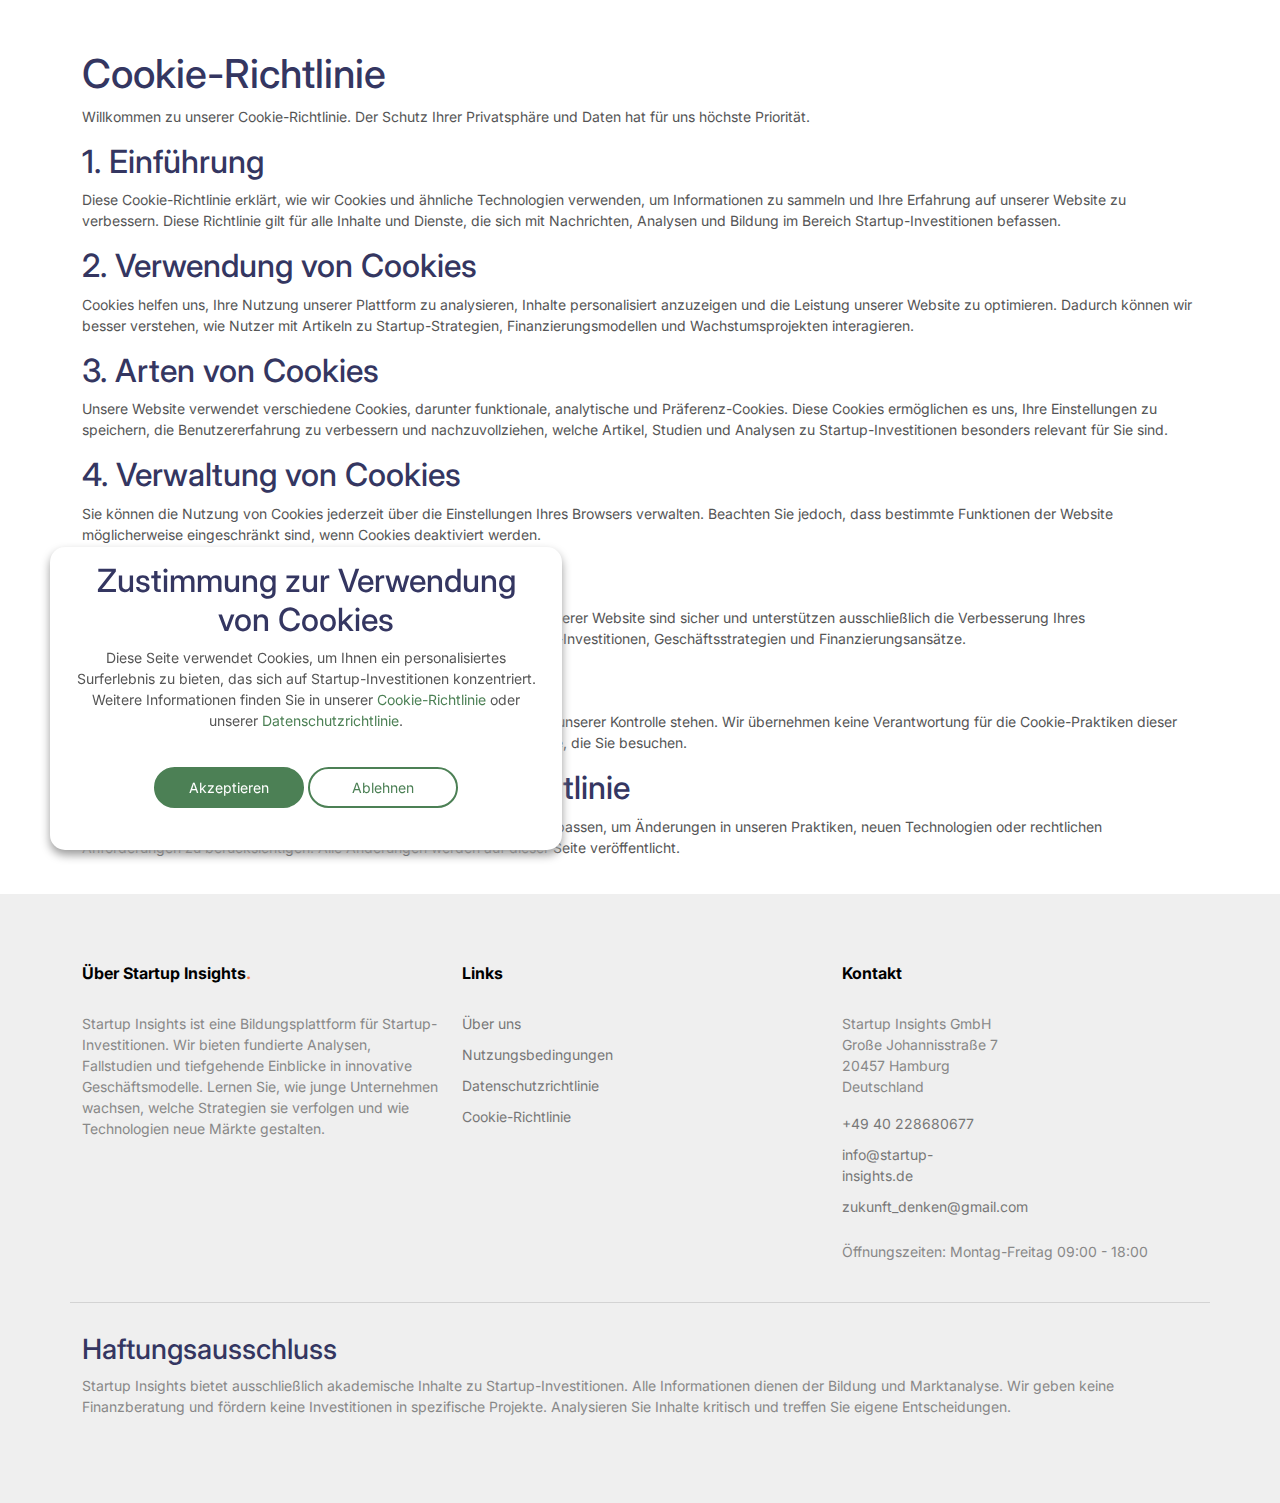
<file: cookie-policy.html>
<!DOCTYPE html>
<html lang="en">
    <head>
        <meta charset="utf-8" />
        <meta name="viewport" content="width=device-width, initial-scale=1" />

        <link rel="shortcut icon" href="favicon.png" />

        <meta
            name="description"
            content="Bildungsblog über Investieren in Startups: Analysen von Geschäftsmodellen, Strategien und Technologien für Gründer und Investoren. Entdecken Sie praxisnahe Einblicke, Erfolgsfaktoren und Lösungsansätze für Startup-Projekte."
        />
        <meta
            name="keywords"
            content="Investieren in Startups, Startup-Business, Gründerstrategien, Startup-Analysen, Bildungsblog, Startup-Projekte, Geschäftsmodelle, Investitionsstrategien, Startup-Lösungen"
        />

        <link rel="preconnect" href="https://fonts.googleapis.com" />
        <link rel="preconnect" href="https://fonts.gstatic.com" crossorigin />
        <link
            href="https://fonts.googleapis.com/css2?family=Brygada+1918:ital,wght@0,400;0,600;0,700;1,400&family=Inter:wght@400;700&display=swap"
            rel="stylesheet"
        />

        <link rel="stylesheet" href="css/tiny-slider.css" />
        <link rel="stylesheet" href="css/aos.css" />
        <link rel="stylesheet" href="css/flatpickr.min.css" />
        <link rel="stylesheet" href="css/glightbox.min.css" />
        <link rel="stylesheet" href="css/style.css" />

        <title>ZukunftDenken</title>
    </head>
    <body>
        <div class="site-mobile-menu site-navbar-target">
            <div class="site-mobile-menu-header">
                <div class="site-mobile-menu-close">
                    <span class="icofont-close js-menu-toggle"></span>
                </div>
            </div>
            <div class="site-mobile-menu-body"></div>
        </div>

        <main>
            <article
                class="container additional-wrapper"
                style="margin-top: 30px"
            >
                <div class="page__content" style="padding: 20px 0px">
                    <h1>Cookie-Richtlinie</h1>

                    <p>
                        Willkommen zu unserer Cookie-Richtlinie. Der Schutz
                        Ihrer Privatsphäre und Daten hat für uns höchste
                        Priorität.
                    </p>

                    <h2>1. Einführung</h2>

                    <p>
                        Diese Cookie-Richtlinie erklärt, wie wir Cookies und
                        ähnliche Technologien verwenden, um Informationen zu
                        sammeln und Ihre Erfahrung auf unserer Website zu
                        verbessern. Diese Richtlinie gilt für alle Inhalte und
                        Dienste, die sich mit Nachrichten, Analysen und Bildung
                        im Bereich Startup-Investitionen befassen.
                    </p>

                    <h2>2. Verwendung von Cookies</h2>

                    <p>
                        Cookies helfen uns, Ihre Nutzung unserer Plattform zu
                        analysieren, Inhalte personalisiert anzuzeigen und die
                        Leistung unserer Website zu optimieren. Dadurch können
                        wir besser verstehen, wie Nutzer mit Artikeln zu
                        Startup-Strategien, Finanzierungsmodellen und
                        Wachstumsprojekten interagieren.
                    </p>

                    <h2>3. Arten von Cookies</h2>

                    <p>
                        Unsere Website verwendet verschiedene Cookies, darunter
                        funktionale, analytische und Präferenz-Cookies. Diese
                        Cookies ermöglichen es uns, Ihre Einstellungen zu
                        speichern, die Benutzererfahrung zu verbessern und
                        nachzuvollziehen, welche Artikel, Studien und Analysen
                        zu Startup-Investitionen besonders relevant für Sie
                        sind.
                    </p>

                    <h2>4. Verwaltung von Cookies</h2>

                    <p>
                        Sie können die Nutzung von Cookies jederzeit über die
                        Einstellungen Ihres Browsers verwalten. Beachten Sie
                        jedoch, dass bestimmte Funktionen der Website
                        möglicherweise eingeschränkt sind, wenn Cookies
                        deaktiviert werden.
                    </p>

                    <h2>5. Sicherheit Ihrer Daten</h2>

                    <p>
                        Wir legen großen Wert auf die Sicherheit Ihrer Daten.
                        Die Cookies auf unserer Website sind sicher und
                        unterstützen ausschließlich die Verbesserung Ihres
                        Nutzererlebnisses beim Lesen und Analysieren von
                        Artikeln über Startup-Investitionen, Geschäftsstrategien
                        und Finanzierungsansätze.
                    </p>

                    <h2>6. Externe Links</h2>

                    <p>
                        Unsere Website kann Links zu externen Seiten enthalten,
                        die nicht unter unserer Kontrolle stehen. Wir übernehmen
                        keine Verantwortung für die Cookie-Praktiken dieser
                        Seiten. Bitte überprüfen Sie die Cookie-Richtlinien
                        jeder externen Website, die Sie besuchen.
                    </p>

                    <h2>7. Änderungen dieser Cookie-Richtlinie</h2>

                    <p>
                        Wir behalten uns das Recht vor, diese Cookie-Richtlinie
                        regelmäßig anzupassen, um Änderungen in unseren
                        Praktiken, neuen Technologien oder rechtlichen
                        Anforderungen zu berücksichtigen. Alle Änderungen werden
                        auf dieser Seite veröffentlicht.
                    </p>
                </div>
            </article>
        </main>

        <div class="site-footer">
            <div class="container">
                <div class="row">
                    <div class="col-lg-4">
                        <div class="widget">
                            <h3>
                                Über Startup Insights<span class="text-primary"
                                    >.</span
                                >
                            </h3>
                            <p>
                                Startup Insights ist eine Bildungsplattform für
                                Startup-Investitionen. Wir bieten fundierte
                                Analysen, Fallstudien und tiefgehende Einblicke
                                in innovative Geschäftsmodelle. Lernen Sie, wie
                                junge Unternehmen wachsen, welche Strategien sie
                                verfolgen und wie Technologien neue Märkte
                                gestalten.
                            </p>
                        </div>
                    </div>

                    <div class="col-lg-4 ml-auto">
                        <div class="widget">
                            <h3>Links</h3>
                            <ul class="list-unstyled float-left links">
                                <li><a href="index.html#about">Über uns</a></li>
                                <li>
                                    <a href="terms-of-use.html"
                                        >Nutzungsbedingungen</a
                                    >
                                </li>
                                <li>
                                    <a href="privacy-policy.html"
                                        >Datenschutzrichtlinie</a
                                    >
                                </li>
                                <li>
                                    <a href="cookie-policy.html"
                                        >Cookie-Richtlinie</a
                                    >
                                </li>
                            </ul>
                        </div>
                    </div>

                    <div class="col-lg-4">
                        <div class="widget">
                            <h3>Kontakt</h3>
                            <address>
                                Startup Insights GmbH<br />
                                Große Johannisstraße 7<br />
                                20457 Hamburg<br />
                                Deutschland
                            </address>
                            <ul class="list-unstyled links mb-4">
                                <li>
                                    <a href="tel://+4940228680677"
                                        >+49 40 228680677</a
                                    >
                                </li>
                                <li>
                                    <a href="mailto:info@startup-insights.de"
                                        >info@startup-insights.de</a
                                    >
                                </li>
                                <li>
                                    <a href="mailto:zukunft_denken@gmail.com"
                                        >zukunft_denken@gmail.com</a
                                    >
                                </li>
                            </ul>
                            <p>Öffnungszeiten: Montag-Freitag 09:00 - 18:00</p>
                        </div>
                    </div>
                </div>

                <div
                    class="row"
                    style="border-top: 1px solid lightgray; padding-top: 30px"
                >
                    <div class="col-12">
                        <h3>Haftungsausschluss</h3>
                        <p>
                            Startup Insights bietet ausschließlich akademische
                            Inhalte zu Startup-Investitionen. Alle Informationen
                            dienen der Bildung und Marktanalyse. Wir geben keine
                            Finanzberatung und fördern keine Investitionen in
                            spezifische Projekte. Analysieren Sie Inhalte
                            kritisch und treffen Sie eigene Entscheidungen.
                        </p>
                    </div>
                </div>
            </div>

            <div id="overlayer"></div>
            <div class="loader">
                <div class="spinner-border text-primary" role="status">
                    <span class="visually-hidden">Lädt...</span>
                </div>
            </div>
        </div>

        <div class="cookie-wrapper show">
            <div>
                <i class="bx bx-cookie"></i>
                <h2 style="text-align: center">
                    Zustimmung zur Verwendung von Cookies
                </h2>
            </div>

            <div class="data">
                <p>
                    Diese Seite verwendet Cookies, um Ihnen ein personalisiertes
                    Surferlebnis zu bieten, das sich auf Startup-Investitionen
                    konzentriert. Weitere Informationen finden Sie in unserer
                    <a href="cookie-policy.html">Cookie-Richtlinie</a> oder
                    unserer
                    <a href="privacy-policy.html">Datenschutzrichtlinie</a>.
                </p>
            </div>

            <div class="buttons">
                <button class="cookie-button" id="acceptBtn">
                    Akzeptieren
                </button>
                <button class="cookie-button" id="declineBtn">Ablehnen</button>
            </div>
        </div>

        <script src="js/bootstrap.bundle.min.js"></script>
        <script src="js/tiny-slider.js"></script>
        <script src="js/aos.js"></script>
        <script src="js/navbar.js"></script>
        <script src="js/counter.js"></script>
        <script src="js/rellax.js"></script>
        <script src="js/flatpickr.js"></script>
        <script src="js/glightbox.min.js"></script>
        <script src="js/custom.js"></script>
        <script src="js/cookiebanner.js"></script>
    </body>
</html>
</file>
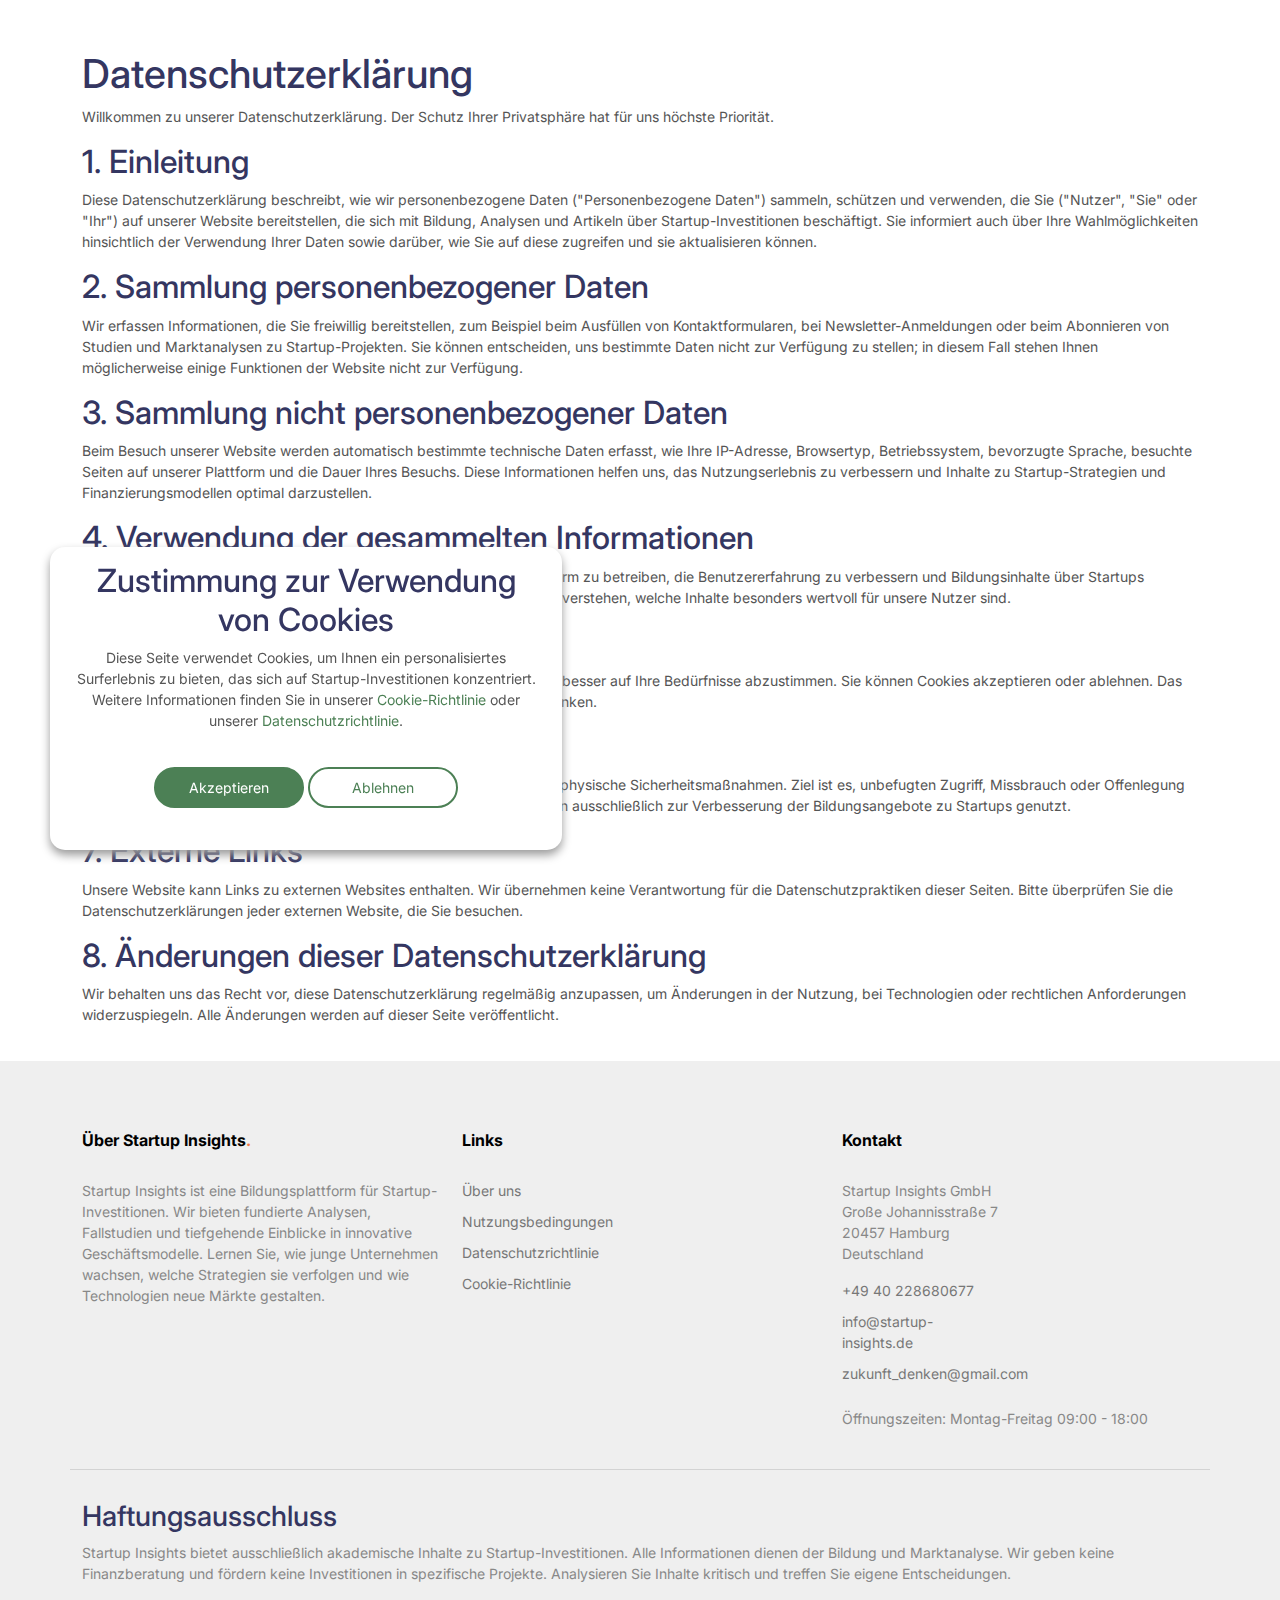
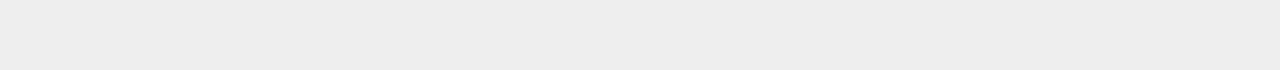
<file: privacy-policy.html>
<!DOCTYPE html>
<html lang="en">
    <head>
        <meta charset="utf-8" />
        <meta name="viewport" content="width=device-width, initial-scale=1" />

        <link rel="shortcut icon" href="favicon.png" />

        <meta
            name="description"
            content="Bildungsblog über Investieren in Startups: Analysen von Geschäftsmodellen, Strategien und Technologien für Gründer und Investoren. Entdecken Sie praxisnahe Einblicke, Erfolgsfaktoren und Lösungsansätze für Startup-Projekte."
        />
        <meta
            name="keywords"
            content="Investieren in Startups, Startup-Business, Gründerstrategien, Startup-Analysen, Bildungsblog, Startup-Projekte, Geschäftsmodelle, Investitionsstrategien, Startup-Lösungen"
        />

        <link rel="preconnect" href="https://fonts.googleapis.com" />
        <link rel="preconnect" href="https://fonts.gstatic.com" crossorigin />
        <link
            href="https://fonts.googleapis.com/css2?family=Brygada+1918:ital,wght@0,400;0,600;0,700;1,400&family=Inter:wght@400;700&display=swap"
            rel="stylesheet"
        />

        <link rel="stylesheet" href="css/tiny-slider.css" />
        <link rel="stylesheet" href="css/aos.css" />
        <link rel="stylesheet" href="css/flatpickr.min.css" />
        <link rel="stylesheet" href="css/glightbox.min.css" />
        <link rel="stylesheet" href="css/style.css" />

        <title>ZukunftDenken</title>
    </head>
    <body>
        <div class="site-mobile-menu site-navbar-target">
            <div class="site-mobile-menu-header">
                <div class="site-mobile-menu-close">
                    <span class="icofont-close js-menu-toggle"></span>
                </div>
            </div>
            <div class="site-mobile-menu-body"></div>
        </div>

        <main>
            <article
                class="container additional-wrapper"
                style="margin-top: 30px"
            >
                <div class="page__content" style="padding: 20px 0px">
                    <h1>Datenschutzerklärung</h1>

                    <p>
                        Willkommen zu unserer Datenschutzerklärung. Der Schutz
                        Ihrer Privatsphäre hat für uns höchste Priorität.
                    </p>

                    <h2>1. Einleitung</h2>

                    <p>
                        Diese Datenschutzerklärung beschreibt, wie wir
                        personenbezogene Daten ("Personenbezogene Daten")
                        sammeln, schützen und verwenden, die Sie ("Nutzer",
                        "Sie" oder "Ihr") auf unserer Website bereitstellen, die
                        sich mit Bildung, Analysen und Artikeln über
                        Startup-Investitionen beschäftigt. Sie informiert auch
                        über Ihre Wahlmöglichkeiten hinsichtlich der Verwendung
                        Ihrer Daten sowie darüber, wie Sie auf diese zugreifen
                        und sie aktualisieren können.
                    </p>

                    <h2>2. Sammlung personenbezogener Daten</h2>

                    <p>
                        Wir erfassen Informationen, die Sie freiwillig
                        bereitstellen, zum Beispiel beim Ausfüllen von
                        Kontaktformularen, bei Newsletter-Anmeldungen oder beim
                        Abonnieren von Studien und Marktanalysen zu
                        Startup-Projekten. Sie können entscheiden, uns bestimmte
                        Daten nicht zur Verfügung zu stellen; in diesem Fall
                        stehen Ihnen möglicherweise einige Funktionen der
                        Website nicht zur Verfügung.
                    </p>

                    <h2>3. Sammlung nicht personenbezogener Daten</h2>

                    <p>
                        Beim Besuch unserer Website werden automatisch bestimmte
                        technische Daten erfasst, wie Ihre IP-Adresse,
                        Browsertyp, Betriebssystem, bevorzugte Sprache, besuchte
                        Seiten auf unserer Plattform und die Dauer Ihres
                        Besuchs. Diese Informationen helfen uns, das
                        Nutzungserlebnis zu verbessern und Inhalte zu
                        Startup-Strategien und Finanzierungsmodellen optimal
                        darzustellen.
                    </p>

                    <h2>4. Verwendung der gesammelten Informationen</h2>

                    <p>
                        Alle gesammelten Daten werden ausschließlich verwendet,
                        um die Plattform zu betreiben, die Benutzererfahrung zu
                        verbessern und Bildungsinhalte über Startups effizient
                        zu vermitteln. Analysen der anonymisierten Daten helfen
                        uns, zu verstehen, welche Inhalte besonders wertvoll für
                        unsere Nutzer sind.
                    </p>

                    <h2>5. Cookies</h2>

                    <p>
                        Wir verwenden Cookies, um Inhalte und Studien zu
                        Startup-Investitionen besser auf Ihre Bedürfnisse
                        abzustimmen. Sie können Cookies akzeptieren oder
                        ablehnen. Das Ablehnen kann die Nutzung bestimmter
                        Funktionen der Website einschränken.
                    </p>

                    <h2>6. Sicherheit Ihrer Informationen</h2>

                    <p>
                        Wir schützen Ihre Daten durch geeignete technische,
                        administrative und physische Sicherheitsmaßnahmen. Ziel
                        ist es, unbefugten Zugriff, Missbrauch oder Offenlegung
                        Ihrer personenbezogenen Daten zu verhindern. Ihre
                        Informationen werden ausschließlich zur Verbesserung der
                        Bildungsangebote zu Startups genutzt.
                    </p>

                    <h2>7. Externe Links</h2>

                    <p>
                        Unsere Website kann Links zu externen Websites
                        enthalten. Wir übernehmen keine Verantwortung für die
                        Datenschutzpraktiken dieser Seiten. Bitte überprüfen Sie
                        die Datenschutzerklärungen jeder externen Website, die
                        Sie besuchen.
                    </p>

                    <h2>8. Änderungen dieser Datenschutzerklärung</h2>

                    <p>
                        Wir behalten uns das Recht vor, diese
                        Datenschutzerklärung regelmäßig anzupassen, um
                        Änderungen in der Nutzung, bei Technologien oder
                        rechtlichen Anforderungen widerzuspiegeln. Alle
                        Änderungen werden auf dieser Seite veröffentlicht.
                    </p>
                </div>
            </article>
        </main>

        <div class="site-footer">
            <div class="container">
                <div class="row">
                    <div class="col-lg-4">
                        <div class="widget">
                            <h3>
                                Über Startup Insights<span class="text-primary"
                                    >.</span
                                >
                            </h3>
                            <p>
                                Startup Insights ist eine Bildungsplattform für
                                Startup-Investitionen. Wir bieten fundierte
                                Analysen, Fallstudien und tiefgehende Einblicke
                                in innovative Geschäftsmodelle. Lernen Sie, wie
                                junge Unternehmen wachsen, welche Strategien sie
                                verfolgen und wie Technologien neue Märkte
                                gestalten.
                            </p>
                        </div>
                    </div>

                    <div class="col-lg-4 ml-auto">
                        <div class="widget">
                            <h3>Links</h3>
                            <ul class="list-unstyled float-left links">
                                <li><a href="index.html#about">Über uns</a></li>
                                <li>
                                    <a href="terms-of-use.html"
                                        >Nutzungsbedingungen</a
                                    >
                                </li>
                                <li>
                                    <a href="privacy-policy.html"
                                        >Datenschutzrichtlinie</a
                                    >
                                </li>
                                <li>
                                    <a href="cookie-policy.html"
                                        >Cookie-Richtlinie</a
                                    >
                                </li>
                            </ul>
                        </div>
                    </div>

                    <div class="col-lg-4">
                        <div class="widget">
                            <h3>Kontakt</h3>
                            <address>
                                Startup Insights GmbH<br />
                                Große Johannisstraße 7<br />
                                20457 Hamburg<br />
                                Deutschland
                            </address>
                            <ul class="list-unstyled links mb-4">
                                <li>
                                    <a href="tel://+4940228680677"
                                        >+49 40 228680677</a
                                    >
                                </li>
                                <li>
                                    <a href="mailto:info@startup-insights.de"
                                        >info@startup-insights.de</a
                                    >
                                </li>
                                <li>
                                    <a href="mailto:zukunft_denken@gmail.com"
                                        >zukunft_denken@gmail.com</a
                                    >
                                </li>
                            </ul>
                            <p>Öffnungszeiten: Montag-Freitag 09:00 - 18:00</p>
                        </div>
                    </div>
                </div>

                <div
                    class="row"
                    style="border-top: 1px solid lightgray; padding-top: 30px"
                >
                    <div class="col-12">
                        <h3>Haftungsausschluss</h3>
                        <p>
                            Startup Insights bietet ausschließlich akademische
                            Inhalte zu Startup-Investitionen. Alle Informationen
                            dienen der Bildung und Marktanalyse. Wir geben keine
                            Finanzberatung und fördern keine Investitionen in
                            spezifische Projekte. Analysieren Sie Inhalte
                            kritisch und treffen Sie eigene Entscheidungen.
                        </p>
                    </div>
                </div>
            </div>

            <div id="overlayer"></div>
            <div class="loader">
                <div class="spinner-border text-primary" role="status">
                    <span class="visually-hidden">Lädt...</span>
                </div>
            </div>
        </div>

        <div class="cookie-wrapper show">
            <div>
                <i class="bx bx-cookie"></i>
                <h2 style="text-align: center">
                    Zustimmung zur Verwendung von Cookies
                </h2>
            </div>

            <div class="data">
                <p>
                    Diese Seite verwendet Cookies, um Ihnen ein personalisiertes
                    Surferlebnis zu bieten, das sich auf Startup-Investitionen
                    konzentriert. Weitere Informationen finden Sie in unserer
                    <a href="cookie-policy.html">Cookie-Richtlinie</a> oder
                    unserer
                    <a href="privacy-policy.html">Datenschutzrichtlinie</a>.
                </p>
            </div>

            <div class="buttons">
                <button class="cookie-button" id="acceptBtn">
                    Akzeptieren
                </button>
                <button class="cookie-button" id="declineBtn">Ablehnen</button>
            </div>
        </div>

        <script src="js/bootstrap.bundle.min.js"></script>
        <script src="js/tiny-slider.js"></script>
        <script src="js/aos.js"></script>
        <script src="js/navbar.js"></script>
        <script src="js/counter.js"></script>
        <script src="js/rellax.js"></script>
        <script src="js/flatpickr.js"></script>
        <script src="js/glightbox.min.js"></script>
        <script src="js/custom.js"></script>
        <script src="js/cookiebanner.js"></script>
    </body>
</html>
</file>
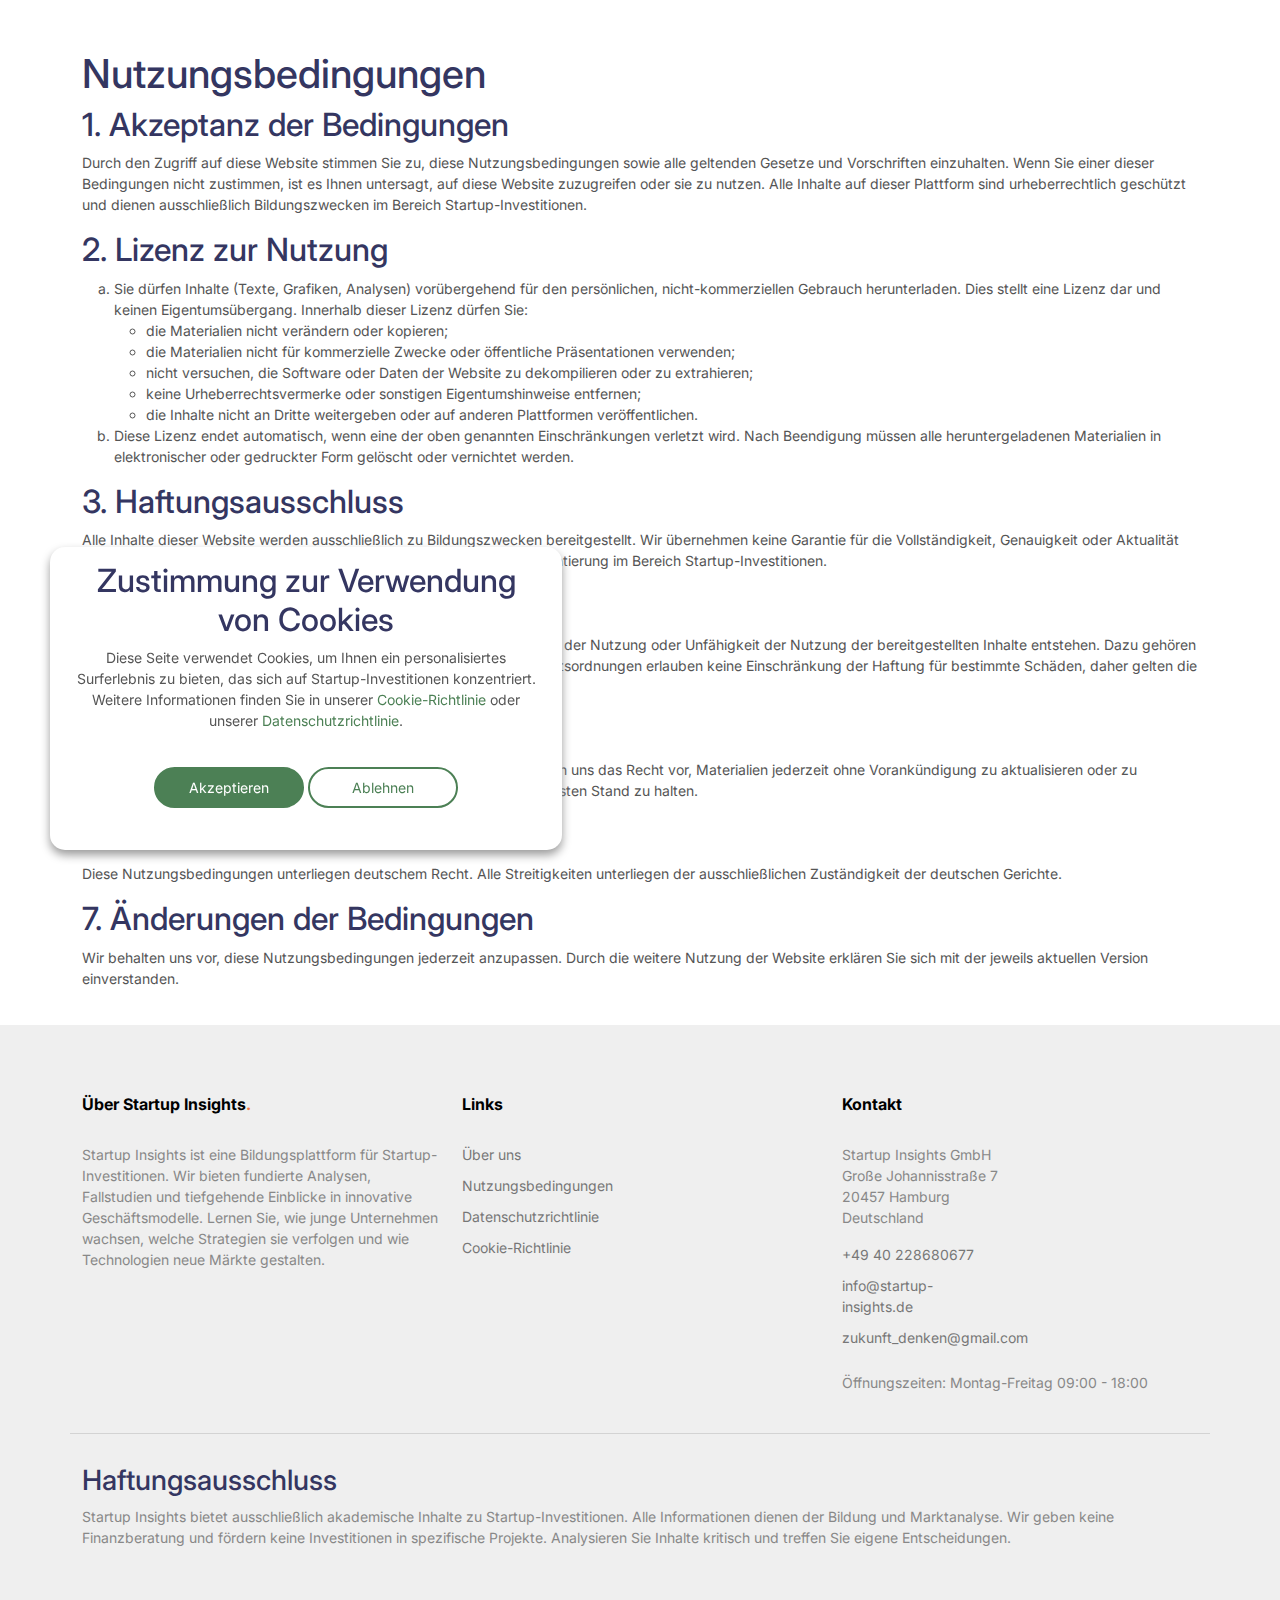
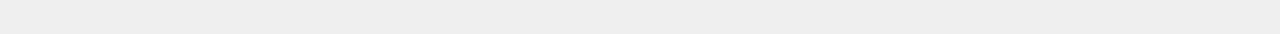
<file: terms-of-use.html>
<!DOCTYPE html>
<html lang="en">
    <head>
        <meta charset="utf-8" />
        <meta name="viewport" content="width=device-width, initial-scale=1" />

        <link rel="shortcut icon" href="favicon.png" />

        <meta
            name="description"
            content="Bildungsblog über Investieren in Startups: Analysen von Geschäftsmodellen, Strategien und Technologien für Gründer und Investoren. Entdecken Sie praxisnahe Einblicke, Erfolgsfaktoren und Lösungsansätze für Startup-Projekte."
        />
        <meta
            name="keywords"
            content="Investieren in Startups, Startup-Business, Gründerstrategien, Startup-Analysen, Bildungsblog, Startup-Projekte, Geschäftsmodelle, Investitionsstrategien, Startup-Lösungen"
        />

        <link rel="preconnect" href="https://fonts.googleapis.com" />
        <link rel="preconnect" href="https://fonts.gstatic.com" crossorigin />
        <link
            href="https://fonts.googleapis.com/css2?family=Brygada+1918:ital,wght@0,400;0,600;0,700;1,400&family=Inter:wght@400;700&display=swap"
            rel="stylesheet"
        />

        <link rel="stylesheet" href="css/tiny-slider.css" />
        <link rel="stylesheet" href="css/aos.css" />
        <link rel="stylesheet" href="css/flatpickr.min.css" />
        <link rel="stylesheet" href="css/glightbox.min.css" />
        <link rel="stylesheet" href="css/style.css" />

        <title>ZukunftDenken</title>
    </head>
    <body>
        <div class="site-mobile-menu site-navbar-target">
            <div class="site-mobile-menu-header">
                <div class="site-mobile-menu-close">
                    <span class="icofont-close js-menu-toggle"></span>
                </div>
            </div>
            <div class="site-mobile-menu-body"></div>
        </div>

        <main>
            <article
                class="container additional-wrapper"
                style="margin-top: 30px"
            >
                <div class="page__content" style="padding: 20px 0px">
                    <h1>Nutzungsbedingungen</h1>

                    <h2>1. Akzeptanz der Bedingungen</h2>

                    <p>
                        Durch den Zugriff auf diese Website stimmen Sie zu,
                        diese Nutzungsbedingungen sowie alle geltenden Gesetze
                        und Vorschriften einzuhalten. Wenn Sie einer dieser
                        Bedingungen nicht zustimmen, ist es Ihnen untersagt, auf
                        diese Website zuzugreifen oder sie zu nutzen. Alle
                        Inhalte auf dieser Plattform sind urheberrechtlich
                        geschützt und dienen ausschließlich Bildungszwecken im
                        Bereich Startup-Investitionen.
                    </p>

                    <h2>2. Lizenz zur Nutzung</h2>

                    <ol type="a">
                        <li>
                            Sie dürfen Inhalte (Texte, Grafiken, Analysen)
                            vorübergehend für den persönlichen,
                            nicht-kommerziellen Gebrauch herunterladen. Dies
                            stellt eine Lizenz dar und keinen Eigentumsübergang.
                            Innerhalb dieser Lizenz dürfen Sie:
                            <ul>
                                <li>
                                    die Materialien nicht verändern oder
                                    kopieren;
                                </li>
                                <li>
                                    die Materialien nicht für kommerzielle
                                    Zwecke oder öffentliche Präsentationen
                                    verwenden;
                                </li>
                                <li>
                                    nicht versuchen, die Software oder Daten der
                                    Website zu dekompilieren oder zu
                                    extrahieren;
                                </li>
                                <li>
                                    keine Urheberrechtsvermerke oder sonstigen
                                    Eigentumshinweise entfernen;
                                </li>
                                <li>
                                    die Inhalte nicht an Dritte weitergeben oder
                                    auf anderen Plattformen veröffentlichen.
                                </li>
                            </ul>
                        </li>
                        <li>
                            Diese Lizenz endet automatisch, wenn eine der oben
                            genannten Einschränkungen verletzt wird. Nach
                            Beendigung müssen alle heruntergeladenen Materialien
                            in elektronischer oder gedruckter Form gelöscht oder
                            vernichtet werden.
                        </li>
                    </ol>

                    <h2>3. Haftungsausschluss</h2>

                    <p>
                        Alle Inhalte dieser Website werden ausschließlich zu
                        Bildungszwecken bereitgestellt. Wir übernehmen keine
                        Garantie für die Vollständigkeit, Genauigkeit oder
                        Aktualität der Inhalte. Analysen und Fallstudien dienen
                        rein der akademischen Orientierung im Bereich
                        Startup-Investitionen.
                    </p>

                    <h2>4. Einschränkungen</h2>

                    <p>
                        Weder wir noch unsere Partner haften für Schäden oder
                        Verluste, die aus der Nutzung oder Unfähigkeit der
                        Nutzung der bereitgestellten Inhalte entstehen. Dazu
                        gehören z. B. Datenverlust oder entgangene
                        Geschäftsmöglichkeiten. Einige Rechtsordnungen erlauben
                        keine Einschränkung der Haftung für bestimmte Schäden,
                        daher gelten die Einschränkungen möglicherweise nicht in
                        allen Fällen.
                    </p>

                    <h2>5. Änderungen und Fehler</h2>

                    <p>
                        Inhalte können Fehler oder veraltete Informationen
                        enthalten. Wir behalten uns das Recht vor, Materialien
                        jederzeit ohne Vorankündigung zu aktualisieren oder zu
                        korrigieren. Es besteht keine Verpflichtung, Inhalte
                        ständig auf dem neuesten Stand zu halten.
                    </p>

                    <h2>6. Anwendbares Recht</h2>

                    <p>
                        Diese Nutzungsbedingungen unterliegen deutschem Recht.
                        Alle Streitigkeiten unterliegen der ausschließlichen
                        Zuständigkeit der deutschen Gerichte.
                    </p>

                    <h2>7. Änderungen der Bedingungen</h2>

                    <p>
                        Wir behalten uns vor, diese Nutzungsbedingungen
                        jederzeit anzupassen. Durch die weitere Nutzung der
                        Website erklären Sie sich mit der jeweils aktuellen
                        Version einverstanden.
                    </p>
                </div>
            </article>
        </main>

        <div class="site-footer">
            <div class="container">
                <div class="row">
                    <div class="col-lg-4">
                        <div class="widget">
                            <h3>
                                Über Startup Insights<span class="text-primary"
                                    >.</span
                                >
                            </h3>
                            <p>
                                Startup Insights ist eine Bildungsplattform für
                                Startup-Investitionen. Wir bieten fundierte
                                Analysen, Fallstudien und tiefgehende Einblicke
                                in innovative Geschäftsmodelle. Lernen Sie, wie
                                junge Unternehmen wachsen, welche Strategien sie
                                verfolgen und wie Technologien neue Märkte
                                gestalten.
                            </p>
                        </div>
                    </div>

                    <div class="col-lg-4 ml-auto">
                        <div class="widget">
                            <h3>Links</h3>
                            <ul class="list-unstyled float-left links">
                                <li><a href="index.html#about">Über uns</a></li>
                                <li>
                                    <a href="terms-of-use.html"
                                        >Nutzungsbedingungen</a
                                    >
                                </li>
                                <li>
                                    <a href="privacy-policy.html"
                                        >Datenschutzrichtlinie</a
                                    >
                                </li>
                                <li>
                                    <a href="cookie-policy.html"
                                        >Cookie-Richtlinie</a
                                    >
                                </li>
                            </ul>
                        </div>
                    </div>

                    <div class="col-lg-4">
                        <div class="widget">
                            <h3>Kontakt</h3>
                            <address>
                                Startup Insights GmbH<br />
                                Große Johannisstraße 7<br />
                                20457 Hamburg<br />
                                Deutschland
                            </address>
                            <ul class="list-unstyled links mb-4">
                                <li>
                                    <a href="tel://+4940228680677"
                                        >+49 40 228680677</a
                                    >
                                </li>
                                <li>
                                    <a href="mailto:info@startup-insights.de"
                                        >info@startup-insights.de</a
                                    >
                                </li>
                                <li>
                                    <a href="mailto:zukunft_denken@gmail.com"
                                        >zukunft_denken@gmail.com</a
                                    >
                                </li>
                            </ul>
                            <p>Öffnungszeiten: Montag-Freitag 09:00 - 18:00</p>
                        </div>
                    </div>
                </div>

                <div
                    class="row"
                    style="border-top: 1px solid lightgray; padding-top: 30px"
                >
                    <div class="col-12">
                        <h3>Haftungsausschluss</h3>
                        <p>
                            Startup Insights bietet ausschließlich akademische
                            Inhalte zu Startup-Investitionen. Alle Informationen
                            dienen der Bildung und Marktanalyse. Wir geben keine
                            Finanzberatung und fördern keine Investitionen in
                            spezifische Projekte. Analysieren Sie Inhalte
                            kritisch und treffen Sie eigene Entscheidungen.
                        </p>
                    </div>
                </div>
            </div>

            <div id="overlayer"></div>
            <div class="loader">
                <div class="spinner-border text-primary" role="status">
                    <span class="visually-hidden">Lädt...</span>
                </div>
            </div>
        </div>

        <div class="cookie-wrapper show">
            <div>
                <i class="bx bx-cookie"></i>
                <h2 style="text-align: center">
                    Zustimmung zur Verwendung von Cookies
                </h2>
            </div>

            <div class="data">
                <p>
                    Diese Seite verwendet Cookies, um Ihnen ein personalisiertes
                    Surferlebnis zu bieten, das sich auf Startup-Investitionen
                    konzentriert. Weitere Informationen finden Sie in unserer
                    <a href="cookie-policy.html">Cookie-Richtlinie</a> oder
                    unserer
                    <a href="privacy-policy.html">Datenschutzrichtlinie</a>.
                </p>
            </div>

            <div class="buttons">
                <button class="cookie-button" id="acceptBtn">
                    Akzeptieren
                </button>
                <button class="cookie-button" id="declineBtn">Ablehnen</button>
            </div>
        </div>

        <script src="js/bootstrap.bundle.min.js"></script>
        <script src="js/tiny-slider.js"></script>
        <script src="js/aos.js"></script>
        <script src="js/navbar.js"></script>
        <script src="js/counter.js"></script>
        <script src="js/rellax.js"></script>
        <script src="js/flatpickr.js"></script>
        <script src="js/glightbox.min.js"></script>
        <script src="js/custom.js"></script>
        <script src="js/cookiebanner.js"></script>
    </body>
</html>
</file>
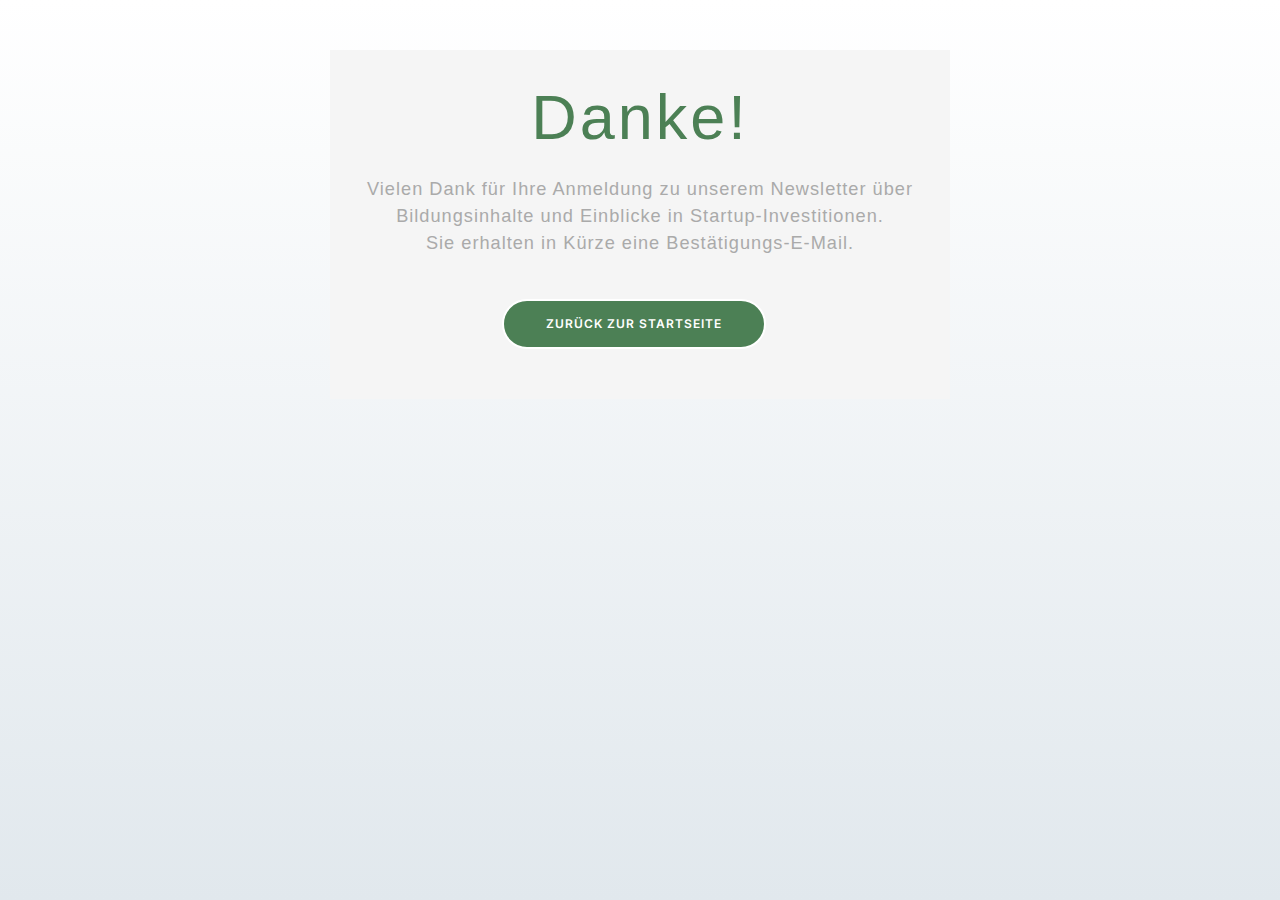
<file: thanks.html>
<!DOCTYPE html>
<html lang="en">
    <head>
        <meta charset="utf-8" />
        <meta name="viewport" content="width=device-width, initial-scale=1" />

        <link rel="shortcut icon" href="favicon.png" />

        <meta
            name="description"
            content="Bildungsblog über Investieren in Startups: Analysen von Geschäftsmodellen, Strategien und Technologien für Gründer und Investoren. Entdecken Sie praxisnahe Einblicke, Erfolgsfaktoren und Lösungsansätze für Startup-Projekte."
        />
        <meta
            name="keywords"
            content="Investieren in Startups, Startup-Business, Gründerstrategien, Startup-Analysen, Bildungsblog, Startup-Projekte, Geschäftsmodelle, Investitionsstrategien, Startup-Lösungen"
        />

        <link rel="preconnect" href="https://fonts.googleapis.com" />
        <link rel="preconnect" href="https://fonts.gstatic.com" crossorigin />
        <link
            href="https://fonts.googleapis.com/css2?family=Brygada+1918:ital,wght@0,400;0,600;0,700;1,400&family=Inter:wght@400;700&display=swap"
            rel="stylesheet"
        />

        <link rel="stylesheet" href="css/tiny-slider.css" />
        <link rel="stylesheet" href="css/aos.css" />
        <link rel="stylesheet" href="css/flatpickr.min.css" />
        <link rel="stylesheet" href="css/glightbox.min.css" />
        <link rel="stylesheet" href="css/style.css" />
        <link rel="stylesheet" href="css/thanks.css" />

        <title>ZukunftDenken</title>
    </head>
    <body>
        <div class="content">
            <div class="wrapper-1">
                <div class="wrapper-2">
                    <h1>Danke!</h1>
                    <p>
                        Vielen Dank für Ihre Anmeldung zu unserem Newsletter
                        über Bildungsinhalte und Einblicke in
                        Startup-Investitionen.
                    </p>
                    <p>Sie erhalten in Kürze eine Bestätigungs-E-Mail.</p>
                    <a href="index.html">
                        <button class="go-home">Zurück zur Startseite</button>
                    </a>
                </div>
            </div>
        </div>
    </body>
</html>
</file>
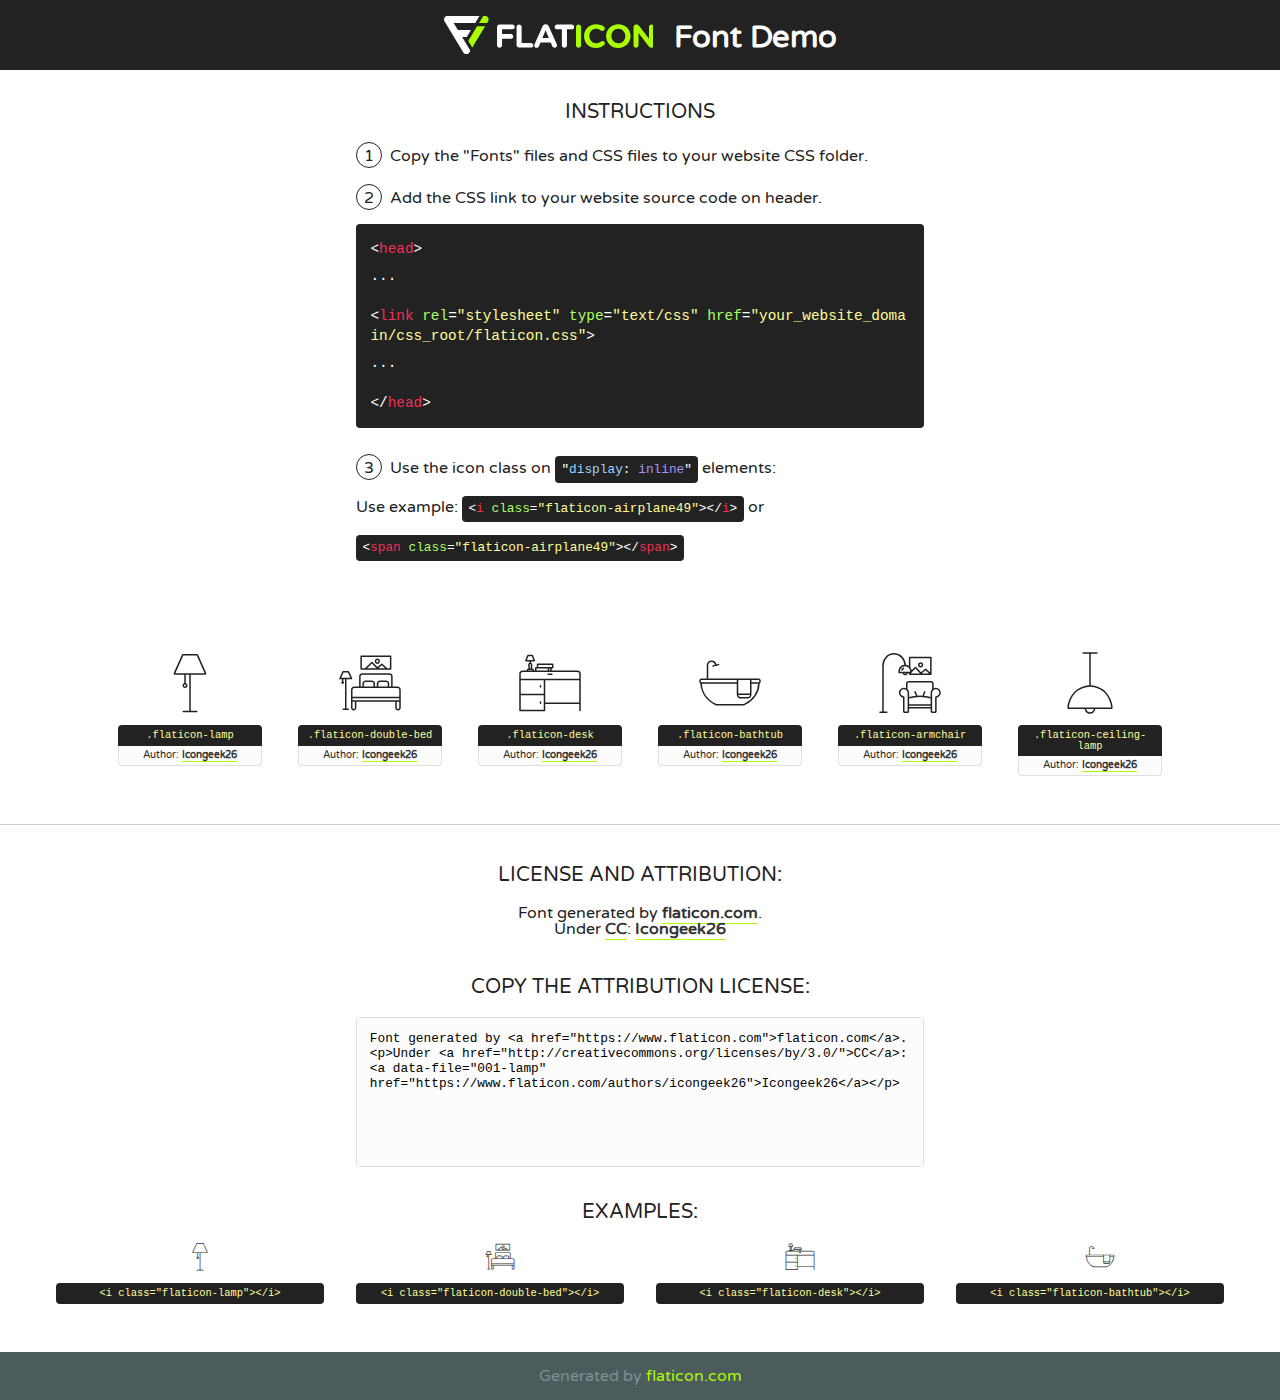
<file: fonts/flaticon/font/flaticon.html>
<!DOCTYPE html>
<!--
  Flaticon icon font: Flaticon
  Creation date: 01/12/2020 12:51
-->
<html>
<!DOCTYPE html>
<html>

<head>
    <title>Flaticon WebFont</title>
    <link href="http://fonts.googleapis.com/css?family=Varela+Round" rel="stylesheet" type="text/css" />
    <link rel="stylesheet" type="text/css" href="flaticon.css">
    <meta charset="UTF-8">
    <style>
    html, body, div, span, applet, object, iframe,
    h1, h2, h3, h4, h5, h6, p, blockquote, pre,
    a, abbr, acronym, address, big, cite, code,
    del, dfn, em, img, ins, kbd, q, s, samp,
    small, strike, strong, sub, sup, tt, var,
    b, u, i, center,
    dl, dt, dd, ol, ul, li,
    fieldset, form, label, legend,
    table, caption, tbody, tfoot, thead, tr, th, td,
    article, aside, canvas, details, embed, 
    figure, figcaption, footer, header, hgroup, 
    menu, nav, output, ruby, section, summary,
    time, mark, audio, video {
        margin: 0;
        padding: 0;
        border: 0;
        font-size: 100%;
        font: inherit;
        vertical-align: baseline;
    }
    /* HTML5 display-role reset for older browsers */
    article, aside, details, figcaption, figure, 
    footer, header, hgroup, menu, nav, section {
        display: block;
    }
    body {
        line-height: 1;
    }
    ol, ul {
        list-style: none;
    }
    blockquote, q {
        quotes: none;
    }
    blockquote:before, blockquote:after,
    q:before, q:after {
        content: '';
        content: none;
    }
    table {
        border-collapse: collapse;
        border-spacing: 0;
    }
    body {
        font-family: 'Varela Round', Helvetica, Arial, sans-serif;
        font-size: 16px;
        color: #222;
    }
    a {
        color: #333;
        border-bottom: 1px solid #a9fd00;
        font-weight: bold;
        text-decoration: none;
    }
    * {
        -moz-box-sizing: border-box;
        -webkit-box-sizing: border-box;
        box-sizing: border-box;
        margin: 0;
        padding: 0;
    }
    [class^="flaticon-"]:before, [class*=" flaticon-"]:before, [class^="flaticon-"]:after, [class*=" flaticon-"]:after {
        font-family: Flaticon;
        font-size: 30px;
        font-style: normal;
        margin-left: 20px;
        color: #333;
    }
    .wrapper {
        max-width: 600px;
        margin: auto;
        padding: 0 1em;
    }
    .title {
        font-size: 1.25em;
        text-align: center;
        margin-bottom: 1em;
        text-transform: uppercase;
    }
    header {
        text-align: center;
        background-color: #222;
        color: #fff;
        padding: 1em;
    }
    header .logo {
        width: 210px;
        height: 38px;
        display: inline-block;
        vertical-align: middle;
        margin-right: 1em;
        border: none;
    }
    header strong {
        font-size: 1.95em;
        font-weight: bold;
        vertical-align: middle;
        margin-top: 5px;
        display: inline-block;
    }
    .demo {
        margin: 2em auto;
        line-height: 1.25em;
    }
    .demo ul li {
        margin-bottom: 1em;
    }
    .demo ul li .num {
        color: #222;
        border-radius: 20px;
        display: inline-block;
        width: 26px;
        padding: 3px;
        height: 26px;
        text-align: center;
        margin-right: 0.5em;
        border: 1px solid #222;
    }
    .demo ul li code {
        background-color: #222;
        border-radius: 4px;
        padding: 0.25em 0.5em;
        display: inline-block;
        color: #fff;
        font-family: Consolas,Monaco,Lucida Console,Liberation Mono,DejaVu Sans Mono,Bitstream Vera Sans Mono,Courier New, monospace;
        font-weight: lighter;
        margin-top: 1em;
        font-size: 0.8em;
        word-break: break-all;
    }
    .demo ul li code.big {
        padding: 1em;
        font-size: 0.9em;
    }
    .demo ul li code .red {
        color: #EF3159;
    }
    .demo ul li code .green {
        color: #ACFF65;
    }
    .demo ul li code .yellow {
        color: #FFFF99;
    }
    .demo ul li code .blue {
        color: #99D3FF;
    }
    .demo ul li code .purple {
        color: #A295FF;
    }
    .demo ul li code .dots {
        margin-top: 0.5em;
        display: block;
    }
    #glyphs {
        border-bottom: 1px solid #ccc;
        padding: 2em 0;
        text-align: center;
    }
    .glyph {
        display: inline-block;
        width: 9em;
        margin: 1em;
        text-align: center;
        vertical-align: top;
        background: #FFF;
    }
    .glyph .glyph-icon {
        padding: 10px;
        display: block;
        font-family:"Flaticon";
        font-size: 64px;
        line-height: 1;
    }
    .glyph .glyph-icon:before {
        font-size: 64px;
        color: #222;
        margin-left: 0;
    }
    .class-name {
        font-size: 0.65em;
        background-color: #222;
        color: #fff;
        border-radius: 4px 4px 0 0;
        padding: 0.5em;
        color: #FFFF99;
        font-family: Consolas,Monaco,Lucida Console,Liberation Mono,DejaVu Sans Mono,Bitstream Vera Sans Mono,Courier New, monospace;
    }
    .author-name {
        font-size: 0.6em;
        background-color: #fcfcfd;
        border: 1px solid #DEDEE4;
        border-top: 0;
        border-radius: 0 0 4px 4px;
        padding: 0.5em;
    }
    .class-name:last-child {
        font-size: 10px;
        color:#888;
    }
    .class-name:last-child a {
        font-size: 10px;
        color:#555;
    }
    .class-name:last-child a:hover {
        color:#a9fd00;
    }
    .glyph > input {
        display: block;
        width: 100px;
        margin: 5px auto;
        text-align: center;
        font-size: 12px;
        cursor: text;
    }
    .glyph > input.icon-input {
        font-family:"Flaticon";
        font-size: 16px;
        margin-bottom: 10px;
    }
    .attribution .title {
        margin-top: 2em;
    }
    .attribution textarea {
        background-color: #fcfcfd;
        padding: 1em;
        border: none;
        box-shadow: none;
        border: 1px solid #DEDEE4;
        border-radius: 4px;
        resize: none;
        width: 100%;
        height: 150px;
        font-size: 0.8em;
        font-family: Consolas,Monaco,Lucida Console,Liberation Mono,DejaVu Sans Mono,Bitstream Vera Sans Mono,Courier New, monospace;
        -webkit-appearance: none;
    }
    .iconsuse {
        margin: 2em auto;
        text-align: center;
        max-width: 1200px;
    }
    .iconsuse:after {
        content: '';
        display: table;
        clear: both;
    }
    .iconsuse .image {
        float: left;
        width: 25%;
        padding: 0 1em;
    }
    .iconsuse .image p {
        margin-bottom: 1em;
    }
    .iconsuse .image span {
        display: block;
        font-size: 0.65em;
        background-color: #222;
        color: #fff;
        border-radius: 4px;
        padding: 0.5em;
        color: #FFFF99;
        margin-top: 1em;
        font-family: Consolas,Monaco,Lucida Console,Liberation Mono,DejaVu Sans Mono,Bitstream Vera Sans Mono,Courier New, monospace;
    }
    #footer {
        text-align: center;
        background-color: #4C5B5C;
        color: #7c9192;
        padding: 1em;
    }
    #footer a {
        border: none;
        color: #a9fd00;
        font-weight: normal;
    }
    @media (max-width: 960px) {
        .iconsuse .image {
            width: 50%;
        }
    }
    @media (max-width: 560px) {
        .iconsuse .image {
            width: 100%;
        }
    }
    </style>
</head>

<body class="characters-off">

    <header>
        <a href="https://www.flaticon.com" target="_blank" class="logo">
            <svg version="1.1" xmlns="http://www.w3.org/2000/svg" xmlns:xlink="http://www.w3.org/1999/xlink" xmlns:a="http://ns.adobe.com/AdobeSVGViewerExtensions/3.0/" viewBox="0 0 560.875 102.036" enable-background="new 0 0 560.875 102.036" xml:space="preserve">
                <defs>
                </defs>
                <g>
                    <g class="letters">
                        <path fill="#ffffff" d="M141.596,29.675c0-3.777,2.985-6.767,6.764-6.767h34.438c3.426,0,6.15,2.728,6.15,6.15
                        c0,3.43-2.724,6.149-6.15,6.149h-27.674v13.091h23.719c3.429,0,6.151,2.724,6.151,6.15c0,3.43-2.723,6.149-6.151,6.149h-23.719
                        v17.574c0,3.773-2.986,6.761-6.764,6.761c-3.779,0-6.764-2.989-6.764-6.761V29.675z"></path>
                        <path fill="#ffffff" d="M193.844,29.149c0-3.781,2.985-6.767,6.764-6.767c3.776,0,6.763,2.985,6.763,6.767v42.957h25.039
                        c3.426,0,6.149,2.726,6.149,6.153c0,3.425-2.723,6.15-6.149,6.15h-31.802c-3.779,0-6.764-2.986-6.764-6.768V29.149z"></path>
                        <path fill="#ffffff" d="M241.891,75.71l21.438-48.407c1.492-3.341,4.215-5.357,7.906-5.357h0.792
                        c3.686,0,6.323,2.017,7.815,5.357l21.439,48.407c0.436,0.967,0.701,1.845,0.701,2.723c0,3.602-2.809,6.501-6.414,6.501
                        c-3.161,0-5.269-1.845-6.499-4.655l-4.132-9.661h-27.059l-4.301,10.102c-1.144,2.631-3.426,4.214-6.237,4.214
                        c-3.517,0-6.24-2.81-6.24-6.325C241.1,77.64,241.451,76.677,241.891,75.71z M279.932,58.666l-8.521-20.297l-8.526,20.297H279.932
                        z"></path>
                        <path fill="#ffffff" d="M314.864,35.387H301.86c-3.429,0-6.239-2.813-6.239-6.238c0-3.429,2.811-6.24,6.239-6.24h39.533
                        c3.426,0,6.237,2.811,6.237,6.24c0,3.425-2.811,6.238-6.237,6.238h-13.001v42.785c0,3.773-2.99,6.761-6.764,6.761
                        c-3.779,0-6.764-2.989-6.764-6.761V35.387z"></path>
                        <path fill="#A9FD00" d="M352.615,29.149c0-3.781,2.985-6.767,6.767-6.767c3.774,0,6.761,2.985,6.761,6.767v49.024
                        c0,3.773-2.987,6.761-6.761,6.761c-3.781,0-6.767-2.989-6.767-6.761V29.149z"></path>
                        <path fill="#A9FD00" d="M374.132,53.836v-0.179c0-17.481,13.178-31.801,32.065-31.801c9.22,0,15.459,2.458,20.557,6.238
                        c1.402,1.054,2.637,2.985,2.637,5.357c0,3.692-2.985,6.59-6.681,6.59c-1.845,0-3.071-0.702-4.044-1.319
                        c-3.776-2.813-7.729-4.393-12.562-4.393c-10.364,0-17.831,8.611-17.831,19.154v0.173c0,10.542,7.291,19.329,17.831,19.329
                        c5.715,0,9.492-1.756,13.359-4.834c1.049-0.874,2.458-1.491,4.039-1.491c3.429,0,6.325,2.813,6.325,6.236
                        c0,2.106-1.056,3.78-2.282,4.834c-5.539,4.834-12.036,7.733-21.878,7.733C387.572,85.464,374.132,71.493,374.132,53.836z"></path>
                        <path fill="#A9FD00" d="M433.009,53.836v-0.179c0-17.481,13.79-31.801,32.766-31.801c18.981,0,32.592,14.143,32.592,31.628v0.173
                        c0,17.483-13.785,31.807-32.769,31.807C446.625,85.464,433.009,71.32,433.009,53.836z M484.224,53.836v-0.179
                        c0-10.539-7.725-19.326-18.626-19.326c-10.893,0-18.449,8.611-18.449,19.154v0.173c0,10.542,7.73,19.329,18.626,19.329
                        C476.676,72.986,484.224,64.378,484.224,53.836z"></path>
                        <path fill="#A9FD00" d="M506.233,29.321c0-3.774,2.99-6.763,6.767-6.763h1.401c3.252,0,5.183,1.583,7.029,3.953l26.093,34.265
                        V29.059c0-3.692,2.99-6.677,6.681-6.677c3.683,0,6.671,2.985,6.671,6.677v48.934c0,3.78-2.987,6.765-6.764,6.765h-0.436
                        c-3.257,0-5.188-1.581-7.034-3.953l-27.056-35.492v32.944c0,3.687-2.985,6.676-6.678,6.676c-3.683,0-6.673-2.989-6.673-6.676
                        V29.321z"></path>
                    </g>
                    <g class="insignia">
                        <path fill="#ffffff" d="M48.372,56.137h12.517l11.156-18.537H37.186L25.688,18.539h57.825L94.668,0H9.271
                        C5.925,0,2.842,1.801,1.198,4.716c-1.644,2.907-1.593,6.482,0.134,9.343l50.38,83.501c1.678,2.781,4.689,4.476,7.938,4.476
                        c3.246,0,6.257-1.695,7.935-4.476l2.898-4.804L48.372,56.137z"></path>
                        <g class="i">
                            <path fill="#A9FD00" d="M93.575,18.539h0.031v0.004l21.652,0.004l2.705-4.488c1.727-2.861,1.778-6.436,0.133-9.343
                            C116.454,1.801,113.371,0,110.026,0h-5.294L93.575,18.539z"></path>
                            <polygon fill="#A9FD00" points="88.291,27.356 64.725,66.486 75.519,84.404 109.942,27.356"></polygon>
                        </g>
                    </g>
                </g>
            </svg>
        </a>
        <strong>Font Demo</strong>
    </header>


    <section class="demo wrapper">

        <p class="title">Instructions</p>

        <ul>
            <li>
                <span class="num">1</span>Copy the "Fonts" files and CSS files to your website CSS folder.
            </li>
            <li>
                <span class="num">2</span>Add the CSS link to your website source code on header.
                <code class="big">
                    &lt;<span class="red">head</span>&gt;
                    <br/><span class="dots">...</span>
                    <br/>&lt;<span class="red">link</span> <span class="green">rel</span>=<span class="yellow">"stylesheet"</span> <span class="green">type</span>=<span class="yellow">"text/css"</span> <span class="green">href</span>=<span class="yellow">"your_website_domain/css_root/flaticon.css"</span>&gt;
                    <br/><span class="dots">...</span>
                    <br/>&lt;/<span class="red">head</span>&gt;
                </code>
            </li>

            <li>
                <p>
                    <span class="num">3</span>Use the icon class on <code>"<span class="blue">display</span>:<span class="purple"> inline</span>"</code> elements:
                    <br />
                    Use example: <code>&lt;<span class="red">i</span> <span class="green">class</span>=<span class="yellow">&quot;flaticon-airplane49&quot;</span>&gt;&lt;/<span class="red">i</span>&gt;</code> or <code>&lt;<span class="red">span</span> <span class="green">class</span>=<span class="yellow">&quot;flaticon-airplane49&quot;</span>&gt;&lt;/<span class="red">span</span>&gt;</code>
            </li>
        </ul>

    </section>




   <section id="glyphs">          
    
      
        <div class="glyph"><div class="glyph-icon flaticon-lamp"></div>
            <div class="class-name">.flaticon-lamp</div>
            <div class="author-name">Author: <a data-file="001-lamp" href="https://www.flaticon.com/authors/icongeek26">Icongeek26</a> </div> 
        </div>        
        
        <div class="glyph"><div class="glyph-icon flaticon-double-bed"></div>
            <div class="class-name">.flaticon-double-bed</div>
            <div class="author-name">Author: <a data-file="002-double-bed" href="https://www.flaticon.com/authors/icongeek26">Icongeek26</a> </div> 
        </div>        
        
        <div class="glyph"><div class="glyph-icon flaticon-desk"></div>
            <div class="class-name">.flaticon-desk</div>
            <div class="author-name">Author: <a data-file="003-desk" href="https://www.flaticon.com/authors/icongeek26">Icongeek26</a> </div> 
        </div>        
        
        <div class="glyph"><div class="glyph-icon flaticon-bathtub"></div>
            <div class="class-name">.flaticon-bathtub</div>
            <div class="author-name">Author: <a data-file="004-bathtub" href="https://www.flaticon.com/authors/icongeek26">Icongeek26</a> </div> 
        </div>        
        
        <div class="glyph"><div class="glyph-icon flaticon-armchair"></div>
            <div class="class-name">.flaticon-armchair</div>
            <div class="author-name">Author: <a data-file="005-armchair" href="https://www.flaticon.com/authors/icongeek26">Icongeek26</a> </div> 
        </div>        
        
        <div class="glyph"><div class="glyph-icon flaticon-ceiling-lamp"></div>
            <div class="class-name">.flaticon-ceiling-lamp</div>
            <div class="author-name">Author: <a data-file="006-ceiling-lamp" href="https://www.flaticon.com/authors/icongeek26">Icongeek26</a> </div> 
        </div>        
        

    </section>



    <section class="attribution wrapper"   style="text-align:center;">

      <div class="title">License and attribution:</div><div class="attrDiv">Font generated by <a href="https://www.flaticon.com">flaticon.com</a>. <div><p>Under <a href="http://creativecommons.org/licenses/by/3.0/">CC</a>: <a data-file="001-lamp" href="https://www.flaticon.com/authors/icongeek26">Icongeek26</a></p>  </div>
      </div>
      <div class="title">Copy the Attribution License:</div>

    <textarea onclick="this.focus();this.select();">Font generated by &lt;a href=&quot;https://www.flaticon.com&quot;&gt;flaticon.com&lt;/a&gt;. <p>Under <a href="http://creativecommons.org/licenses/by/3.0/">CC</a>: <a data-file="001-lamp" href="https://www.flaticon.com/authors/icongeek26">Icongeek26</a></p>  
     </textarea>

    </section>

    <section class="iconsuse">

          <div class="title">Examples:</div>            
             
            <div class="image">
                <p>
                    <i class="glyph-icon flaticon-lamp"></i> 
                    <span>&lt;i class=&quot;flaticon-lamp&quot;&gt;&lt;/i&gt;</span>
                </p>
            </div>
            
            <div class="image">
                <p>
                    <i class="glyph-icon flaticon-double-bed"></i> 
                    <span>&lt;i class=&quot;flaticon-double-bed&quot;&gt;&lt;/i&gt;</span>
                </p>
            </div>
            
            <div class="image">
                <p>
                    <i class="glyph-icon flaticon-desk"></i> 
                    <span>&lt;i class=&quot;flaticon-desk&quot;&gt;&lt;/i&gt;</span>
                </p>
            </div>
            
            <div class="image">
                <p>
                    <i class="glyph-icon flaticon-bathtub"></i> 
                    <span>&lt;i class=&quot;flaticon-bathtub&quot;&gt;&lt;/i&gt;</span>
                </p>
            </div>
                       
        </div>
                            
    </section>

<div id="footer">
    <div>Generated by <a href="https://www.flaticon.com">flaticon.com</a>
    </div>
</div>



</body>
</html>
</file>
<file: css/tiny-slider.css>
.tns-outer{padding:0 !important}.tns-outer [hidden]{display:none !important}.tns-outer [aria-controls],.tns-outer [data-action]{cursor:pointer}.tns-slider{-webkit-transition:all 0s;-moz-transition:all 0s;transition:all 0s}.tns-slider>.tns-item{-webkit-box-sizing:border-box;-moz-box-sizing:border-box;box-sizing:border-box}.tns-horizontal.tns-subpixel{white-space:nowrap}.tns-horizontal.tns-subpixel>.tns-item{display:inline-block;vertical-align:top;white-space:normal}.tns-horizontal.tns-no-subpixel:after{content:'';display:table;clear:both}.tns-horizontal.tns-no-subpixel>.tns-item{float:left}.tns-horizontal.tns-carousel.tns-no-subpixel>.tns-item{margin-right:-100%}.tns-no-calc{position:relative;left:0}.tns-gallery{position:relative;left:0;min-height:1px}.tns-gallery>.tns-item{position:absolute;left:-100%;-webkit-transition:transform 0s, opacity 0s;-moz-transition:transform 0s, opacity 0s;transition:transform 0s, opacity 0s}.tns-gallery>.tns-slide-active{position:relative;left:auto !important}.tns-gallery>.tns-moving{-webkit-transition:all 0.25s;-moz-transition:all 0.25s;transition:all 0.25s}.tns-autowidth{display:inline-block}.tns-lazy-img{-webkit-transition:opacity 0.6s;-moz-transition:opacity 0.6s;transition:opacity 0.6s;opacity:0.6}.tns-lazy-img.tns-complete{opacity:1}.tns-ah{-webkit-transition:height 0s;-moz-transition:height 0s;transition:height 0s}.tns-ovh{overflow:hidden}.tns-visually-hidden{position:absolute;left:-10000em}.tns-transparent{opacity:0;visibility:hidden}.tns-fadeIn{opacity:1;filter:alpha(opacity=100);z-index:0}.tns-normal,.tns-fadeOut{opacity:0;filter:alpha(opacity=0);z-index:-1}.tns-vpfix{white-space:nowrap}.tns-vpfix>div,.tns-vpfix>li{display:inline-block}.tns-t-subp2{margin:0 auto;width:310px;position:relative;height:10px;overflow:hidden}.tns-t-ct{width:2333.3333333%;width:-webkit-calc(100% * 70 / 3);width:-moz-calc(100% * 70 / 3);width:calc(100% * 70 / 3);position:absolute;right:0}.tns-t-ct:after{content:'';display:table;clear:both}.tns-t-ct>div{width:1.4285714%;width:-webkit-calc(100% / 70);width:-moz-calc(100% / 70);width:calc(100% / 70);height:10px;float:left}
</file>
<file: css/style.css>
:root {
    --bs-blue: #0d6efd;
    --bs-indigo: #6610f2;
    --bs-purple: #6f42c1;
    --bs-pink: #d63384;
    --bs-red: #dc3545;
    --bs-orange: #fd7e14;
    --bs-yellow: #ffc107;
    --bs-green: #198754;
    --bs-teal: #20c997;
    --bs-cyan: #0dcaf0;
    --bs-white: #fff;
    --bs-gray: #6c757d;
    --bs-gray-dark: #343a40;
    --bs-gray-100: #f8f9fa;
    --bs-gray-200: #e9ecef;
    --bs-gray-300: #dee2e6;
    --bs-gray-400: #ced4da;
    --bs-gray-500: #adb5bd;
    --bs-gray-600: #6c757d;
    --bs-gray-700: #495057;
    --bs-gray-800: #343a40;
    --bs-gray-900: #212529;
    --bs-primary: #4c8055;
    --bs-secondary: #343661;
    --bs-success: #198754;
    --bs-info: #0dcaf0;
    --bs-warning: #ffc107;
    --bs-danger: #dc3545;
    --bs-light: #f8f9fa;
    --bs-dark: #212529;
    --bs-primary-rgb: 241, 121, 69;
    --bs-secondary-rgb: 52, 54, 97;
    --bs-success-rgb: 25, 135, 84;
    --bs-info-rgb: 13, 202, 240;
    --bs-warning-rgb: 255, 193, 7;
    --bs-danger-rgb: 220, 53, 69;
    --bs-light-rgb: 248, 249, 250;
    --bs-dark-rgb: 33, 37, 41;
    --bs-white-rgb: 255, 255, 255;
    --bs-black-rgb: 0, 0, 0;
    --bs-body-color-rgb: 33, 37, 41;
    --bs-body-bg-rgb: 255, 255, 255;
    --bs-font-sans-serif: "Inter", sans-serif;
    --bs-font-monospace: SFMono-Regular, Menlo, Monaco, Consolas,
        "Liberation Mono", "Courier New", monospace;
    --bs-gradient: linear-gradient(
        180deg,
        rgba(255, 255, 255, 0.15),
        rgba(255, 255, 255, 0)
    );
    --bs-body-font-family: var(--bs-font-sans-serif);
    --bs-body-font-size: 1rem;
    --bs-body-font-weight: 400;
    --bs-body-line-height: 1.5;
    --bs-body-color: #212529;
    --bs-body-bg: #fff;
}

*,
*::before,
*::after {
    -webkit-box-sizing: border-box;
    box-sizing: border-box;
}

@media (prefers-reduced-motion: no-preference) {
    :root {
        scroll-behavior: smooth;
    }
}

body {
    margin: 0;
    font-family: var(--bs-body-font-family);
    font-size: var(--bs-body-font-size);
    font-weight: var(--bs-body-font-weight);
    line-height: var(--bs-body-line-height);
    color: var(--bs-body-color);
    text-align: var(--bs-body-text-align);
    background-color: var(--bs-body-bg);
    -webkit-text-size-adjust: 100%;
    -webkit-tap-highlight-color: rgba(0, 0, 0, 0);
}

hr {
    margin: 1rem 0;
    color: inherit;
    background-color: currentColor;
    border: 0;
    opacity: 0.25;
}

hr:not([size]) {
    height: 1px;
}

h1,
.h1,
h2,
.h2,
h3,
.h3,
h4,
.h4,
h5,
.h5,
h6,
.h6 {
    margin-top: 0;
    margin-bottom: 0.5rem;
    font-weight: 500;
    line-height: 1.2;
}

h1,
.h1 {
    font-size: calc(1.375rem + 1.5vw);
}
@media (min-width: 1200px) {
    h1,
    .h1 {
        font-size: 2.5rem;
    }
}

h2,
.h2 {
    font-size: calc(1.325rem + 0.9vw);
}
@media (min-width: 1200px) {
    h2,
    .h2 {
        font-size: 2rem;
    }
}

h3,
.h3 {
    font-size: calc(1.3rem + 0.6vw);
}
@media (min-width: 1200px) {
    h3,
    .h3 {
        font-size: 1.75rem;
    }
}

h4,
.h4 {
    font-size: calc(1.275rem + 0.3vw);
}
@media (min-width: 1200px) {
    h4,
    .h4 {
        font-size: 1.5rem;
    }
}

h5,
.h5 {
    font-size: 1.25rem;
}

h6,
.h6 {
    font-size: 1rem;
}

p {
    margin-top: 0;
    margin-bottom: 1rem;
}

abbr[title],
abbr[data-bs-original-title] {
    -webkit-text-decoration: underline dotted;
    text-decoration: underline dotted;
    cursor: help;
    text-decoration-skip-ink: none;
}

address {
    margin-bottom: 1rem;
    font-style: normal;
    line-height: inherit;
}

ol,
ul {
    padding-left: 2rem;
}

ol,
ul,
dl {
    margin-top: 0;
    margin-bottom: 1rem;
}

ol ol,
ul ul,
ol ul,
ul ol {
    margin-bottom: 0;
}

dt {
    font-weight: 700;
}

dd {
    margin-bottom: 0.5rem;
    margin-left: 0;
}

blockquote {
    margin: 0 0 1rem;
}

b,
strong {
    font-weight: bolder;
}

small,
.small {
    font-size: 0.875em;
}

mark,
.mark {
    padding: 0.2em;
    background-color: #fcf8e3;
}

sub,
sup {
    position: relative;
    font-size: 0.75em;
    line-height: 0;
    vertical-align: baseline;
}

sub {
    bottom: -0.25em;
}

sup {
    top: -0.5em;
}

a {
    color: #4c8055;
    text-decoration: underline;
}
a:hover {
    color: #c16137;
}

a:not([href]):not([class]),
a:not([href]):not([class]):hover {
    color: inherit;
    text-decoration: none;
}

pre,
code,
kbd,
samp {
    font-family: var(--bs-font-monospace);
    font-size: 1em;
    direction: ltr /* rtl:ignore */;
    unicode-bidi: bidi-override;
}

pre {
    display: block;
    margin-top: 0;
    margin-bottom: 1rem;
    overflow: auto;
    font-size: 0.875em;
}
pre code {
    font-size: inherit;
    color: inherit;
    word-break: normal;
}

code {
    font-size: 0.875em;
    color: #d63384;
    word-wrap: break-word;
}
a > code {
    color: inherit;
}

kbd {
    padding: 0.2rem 0.4rem;
    font-size: 0.875em;
    color: #fff;
    background-color: #212529;
    border-radius: 0.2rem;
}
kbd kbd {
    padding: 0;
    font-size: 1em;
    font-weight: 700;
}

figure {
    margin: 0 0 1rem;
}

img,
svg {
    vertical-align: middle;
}

table {
    caption-side: bottom;
    border-collapse: collapse;
}

caption {
    padding-top: 0.5rem;
    padding-bottom: 0.5rem;
    color: #6c757d;
    text-align: left;
}

th {
    text-align: inherit;
    text-align: -webkit-match-parent;
}

thead,
tbody,
tfoot,
tr,
td,
th {
    border-color: inherit;
    border-style: solid;
    border-width: 0;
}

label {
    display: inline-block;
}

button {
    border-radius: 0;
}

button:focus:not(:focus-visible) {
    outline: 0;
}

input,
button,
select,
optgroup,
textarea {
    margin: 0;
    font-family: inherit;
    font-size: inherit;
    line-height: inherit;
}

button,
select {
    text-transform: none;
}

[role="button"] {
    cursor: pointer;
}

select {
    word-wrap: normal;
}
select:disabled {
    opacity: 1;
}

[list]::-webkit-calendar-picker-indicator {
    display: none;
}

button,
[type="button"],
[type="reset"],
[type="submit"] {
    -webkit-appearance: button;
}
button:not(:disabled),
[type="button"]:not(:disabled),
[type="reset"]:not(:disabled),
[type="submit"]:not(:disabled) {
    cursor: pointer;
}

::-moz-focus-inner {
    padding: 0;
    border-style: none;
}

textarea {
    resize: vertical;
}

fieldset {
    min-width: 0;
    padding: 0;
    margin: 0;
    border: 0;
}

legend {
    float: left;
    width: 100%;
    padding: 0;
    margin-bottom: 0.5rem;
    font-size: calc(1.275rem + 0.3vw);
    line-height: inherit;
}
@media (min-width: 1200px) {
    legend {
        font-size: 1.5rem;
    }
}
legend + * {
    clear: left;
}

::-webkit-datetime-edit-fields-wrapper,
::-webkit-datetime-edit-text,
::-webkit-datetime-edit-minute,
::-webkit-datetime-edit-hour-field,
::-webkit-datetime-edit-day-field,
::-webkit-datetime-edit-month-field,
::-webkit-datetime-edit-year-field {
    padding: 0;
}

::-webkit-inner-spin-button {
    height: auto;
}

[type="search"] {
    outline-offset: -2px;
    -webkit-appearance: textfield;
}

/* rtl:raw:
[type="tel"],
[type="url"],
[type="email"],
[type="number"] {
  direction: ltr;
}
*/
::-webkit-search-decoration {
    -webkit-appearance: none;
}

::-webkit-color-swatch-wrapper {
    padding: 0;
}

::file-selector-button {
    font: inherit;
}

::-webkit-file-upload-button {
    font: inherit;
    -webkit-appearance: button;
}

output {
    display: inline-block;
}

iframe {
    border: 0;
}

summary {
    display: list-item;
    cursor: pointer;
}

progress {
    vertical-align: baseline;
}

[hidden] {
    display: none !important;
}

.lead {
    font-size: 1.25rem;
    font-weight: 300;
}

.display-1 {
    font-size: calc(1.625rem + 4.5vw);
    font-weight: 300;
    line-height: 1.2;
}
@media (min-width: 1200px) {
    .display-1 {
        font-size: 5rem;
    }
}

.display-2 {
    font-size: calc(1.575rem + 3.9vw);
    font-weight: 300;
    line-height: 1.2;
}
@media (min-width: 1200px) {
    .display-2 {
        font-size: 4.5rem;
    }
}

.display-3 {
    font-size: calc(1.525rem + 3.3vw);
    font-weight: 300;
    line-height: 1.2;
}
@media (min-width: 1200px) {
    .display-3 {
        font-size: 4rem;
    }
}

.display-4 {
    font-size: calc(1.475rem + 2.7vw);
    font-weight: 300;
    line-height: 1.2;
}
@media (min-width: 1200px) {
    .display-4 {
        font-size: 3.5rem;
    }
}

.display-5 {
    font-size: calc(1.425rem + 2.1vw);
    font-weight: 300;
    line-height: 1.2;
}
@media (min-width: 1200px) {
    .display-5 {
        font-size: 3rem;
    }
}

.display-6 {
    font-size: calc(1.375rem + 1.5vw);
    font-weight: 300;
    line-height: 1.2;
}
@media (min-width: 1200px) {
    .display-6 {
        font-size: 2.5rem;
    }
}

.list-unstyled {
    padding-left: 0;
    list-style: none;
}

.list-inline {
    padding-left: 0;
    list-style: none;
}

.list-inline-item {
    display: inline-block;
}
.list-inline-item:not(:last-child) {
    margin-right: 0.5rem;
}

.initialism {
    font-size: 0.875em;
    text-transform: uppercase;
}

.blockquote {
    margin-bottom: 1rem;
    font-size: 1.25rem;
}
.blockquote > :last-child {
    margin-bottom: 0;
}

.blockquote-footer {
    margin-top: -1rem;
    margin-bottom: 1rem;
    font-size: 0.875em;
    color: #6c757d;
}
.blockquote-footer::before {
    content: "\2014\00A0";
}

.img-fluid {
    max-width: 100%;
    height: auto;
}

.img-thumbnail {
    padding: 0.25rem;
    background-color: #fff;
    border: 1px solid #dee2e6;
    border-radius: 0.25rem;
    max-width: 100%;
    height: auto;
}

.figure {
    display: inline-block;
}

.figure-img {
    margin-bottom: 0.5rem;
    line-height: 1;
}

.figure-caption {
    font-size: 0.875em;
    color: #6c757d;
}

.container,
.container-fluid,
.container-sm,
.container-md,
.container-lg,
.container-xl,
.container-xxl {
    width: 100%;
    padding-right: var(--bs-gutter-x, 0.75rem);
    padding-left: var(--bs-gutter-x, 0.75rem);
    margin-right: auto;
    margin-left: auto;
}

@media (min-width: 576px) {
    .container,
    .container-sm {
        max-width: 540px;
    }
}

@media (min-width: 768px) {
    .container,
    .container-sm,
    .container-md {
        max-width: 720px;
    }
}

@media (min-width: 992px) {
    .container,
    .container-sm,
    .container-md,
    .container-lg {
        max-width: 960px;
    }
}

@media (min-width: 1200px) {
    .container,
    .container-sm,
    .container-md,
    .container-lg,
    .container-xl {
        max-width: 1140px;
    }
}

@media (min-width: 1400px) {
    .container,
    .container-sm,
    .container-md,
    .container-lg,
    .container-xl,
    .container-xxl {
        max-width: 1320px;
    }
}

.row {
    --bs-gutter-x: 1.5rem;
    --bs-gutter-y: 0;
    display: -webkit-box;
    display: -ms-flexbox;
    display: flex;
    -ms-flex-wrap: wrap;
    flex-wrap: wrap;
    margin-top: calc(-1 * var(--bs-gutter-y));
    margin-right: calc(-0.5 * var(--bs-gutter-x));
    margin-left: calc(-0.5 * var(--bs-gutter-x));
}
.row > * {
    -ms-flex-negative: 0;
    flex-shrink: 0;
    width: 100%;
    max-width: 100%;
    padding-right: calc(var(--bs-gutter-x) * 0.5);
    padding-left: calc(var(--bs-gutter-x) * 0.5);
    margin-top: var(--bs-gutter-y);
}

.col {
    -webkit-box-flex: 1;
    -ms-flex: 1 0 0%;
    flex: 1 0 0%;
}

.row-cols-auto > * {
    -webkit-box-flex: 0;
    -ms-flex: 0 0 auto;
    flex: 0 0 auto;
    width: auto;
}

.row-cols-1 > * {
    -webkit-box-flex: 0;
    -ms-flex: 0 0 auto;
    flex: 0 0 auto;
    width: 100%;
}

.row-cols-2 > * {
    -webkit-box-flex: 0;
    -ms-flex: 0 0 auto;
    flex: 0 0 auto;
    width: 50%;
}

.row-cols-3 > * {
    -webkit-box-flex: 0;
    -ms-flex: 0 0 auto;
    flex: 0 0 auto;
    width: 33.33333%;
}

.row-cols-4 > * {
    -webkit-box-flex: 0;
    -ms-flex: 0 0 auto;
    flex: 0 0 auto;
    width: 25%;
}

.row-cols-5 > * {
    -webkit-box-flex: 0;
    -ms-flex: 0 0 auto;
    flex: 0 0 auto;
    width: 20%;
}

.row-cols-6 > * {
    -webkit-box-flex: 0;
    -ms-flex: 0 0 auto;
    flex: 0 0 auto;
    width: 16.66667%;
}

.col-auto {
    -webkit-box-flex: 0;
    -ms-flex: 0 0 auto;
    flex: 0 0 auto;
    width: auto;
}

.col-1 {
    -webkit-box-flex: 0;
    -ms-flex: 0 0 auto;
    flex: 0 0 auto;
    width: 8.33333%;
}

.col-2 {
    -webkit-box-flex: 0;
    -ms-flex: 0 0 auto;
    flex: 0 0 auto;
    width: 16.66667%;
}

.col-3 {
    -webkit-box-flex: 0;
    -ms-flex: 0 0 auto;
    flex: 0 0 auto;
    width: 25%;
}

.col-4 {
    -webkit-box-flex: 0;
    -ms-flex: 0 0 auto;
    flex: 0 0 auto;
    width: 33.33333%;
}

.col-5 {
    -webkit-box-flex: 0;
    -ms-flex: 0 0 auto;
    flex: 0 0 auto;
    width: 41.66667%;
}

.col-6 {
    -webkit-box-flex: 0;
    -ms-flex: 0 0 auto;
    flex: 0 0 auto;
    width: 50%;
}

.col-7 {
    -webkit-box-flex: 0;
    -ms-flex: 0 0 auto;
    flex: 0 0 auto;
    width: 58.33333%;
}

.col-8 {
    -webkit-box-flex: 0;
    -ms-flex: 0 0 auto;
    flex: 0 0 auto;
    width: 66.66667%;
}

.col-9 {
    -webkit-box-flex: 0;
    -ms-flex: 0 0 auto;
    flex: 0 0 auto;
    width: 75%;
}

.col-10 {
    -webkit-box-flex: 0;
    -ms-flex: 0 0 auto;
    flex: 0 0 auto;
    width: 83.33333%;
}

.col-11 {
    -webkit-box-flex: 0;
    -ms-flex: 0 0 auto;
    flex: 0 0 auto;
    width: 91.66667%;
}

.col-12 {
    -webkit-box-flex: 0;
    -ms-flex: 0 0 auto;
    flex: 0 0 auto;
    width: 100%;
}

.offset-1 {
    margin-left: 8.33333%;
}

.offset-2 {
    margin-left: 16.66667%;
}

.offset-3 {
    margin-left: 25%;
}

.offset-4 {
    margin-left: 33.33333%;
}

.offset-5 {
    margin-left: 41.66667%;
}

.offset-6 {
    margin-left: 50%;
}

.offset-7 {
    margin-left: 58.33333%;
}

.offset-8 {
    margin-left: 66.66667%;
}

.offset-9 {
    margin-left: 75%;
}

.offset-10 {
    margin-left: 83.33333%;
}

.offset-11 {
    margin-left: 91.66667%;
}

.g-0,
.gx-0 {
    --bs-gutter-x: 0;
}

.g-0,
.gy-0 {
    --bs-gutter-y: 0;
}

.g-1,
.gx-1 {
    --bs-gutter-x: 0.25rem;
}

.g-1,
.gy-1 {
    --bs-gutter-y: 0.25rem;
}

.g-2,
.gx-2 {
    --bs-gutter-x: 0.5rem;
}

.g-2,
.gy-2 {
    --bs-gutter-y: 0.5rem;
}

.g-3,
.gx-3 {
    --bs-gutter-x: 1rem;
}

.g-3,
.gy-3 {
    --bs-gutter-y: 1rem;
}

.g-4,
.gx-4 {
    --bs-gutter-x: 1.5rem;
}

.g-4,
.gy-4 {
    --bs-gutter-y: 1.5rem;
}

.g-5,
.gx-5 {
    --bs-gutter-x: 3rem;
}

.g-5,
.gy-5 {
    --bs-gutter-y: 3rem;
}

@media (min-width: 576px) {
    .col-sm {
        -webkit-box-flex: 1;
        -ms-flex: 1 0 0%;
        flex: 1 0 0%;
    }
    .row-cols-sm-auto > * {
        -webkit-box-flex: 0;
        -ms-flex: 0 0 auto;
        flex: 0 0 auto;
        width: auto;
    }
    .row-cols-sm-1 > * {
        -webkit-box-flex: 0;
        -ms-flex: 0 0 auto;
        flex: 0 0 auto;
        width: 100%;
    }
    .row-cols-sm-2 > * {
        -webkit-box-flex: 0;
        -ms-flex: 0 0 auto;
        flex: 0 0 auto;
        width: 50%;
    }
    .row-cols-sm-3 > * {
        -webkit-box-flex: 0;
        -ms-flex: 0 0 auto;
        flex: 0 0 auto;
        width: 33.33333%;
    }
    .row-cols-sm-4 > * {
        -webkit-box-flex: 0;
        -ms-flex: 0 0 auto;
        flex: 0 0 auto;
        width: 25%;
    }
    .row-cols-sm-5 > * {
        -webkit-box-flex: 0;
        -ms-flex: 0 0 auto;
        flex: 0 0 auto;
        width: 20%;
    }
    .row-cols-sm-6 > * {
        -webkit-box-flex: 0;
        -ms-flex: 0 0 auto;
        flex: 0 0 auto;
        width: 16.66667%;
    }
    .col-sm-auto {
        -webkit-box-flex: 0;
        -ms-flex: 0 0 auto;
        flex: 0 0 auto;
        width: auto;
    }
    .col-sm-1 {
        -webkit-box-flex: 0;
        -ms-flex: 0 0 auto;
        flex: 0 0 auto;
        width: 8.33333%;
    }
    .col-sm-2 {
        -webkit-box-flex: 0;
        -ms-flex: 0 0 auto;
        flex: 0 0 auto;
        width: 16.66667%;
    }
    .col-sm-3 {
        -webkit-box-flex: 0;
        -ms-flex: 0 0 auto;
        flex: 0 0 auto;
        width: 25%;
    }
    .col-sm-4 {
        -webkit-box-flex: 0;
        -ms-flex: 0 0 auto;
        flex: 0 0 auto;
        width: 33.33333%;
    }
    .col-sm-5 {
        -webkit-box-flex: 0;
        -ms-flex: 0 0 auto;
        flex: 0 0 auto;
        width: 41.66667%;
    }
    .col-sm-6 {
        -webkit-box-flex: 0;
        -ms-flex: 0 0 auto;
        flex: 0 0 auto;
        width: 50%;
    }
    .col-sm-7 {
        -webkit-box-flex: 0;
        -ms-flex: 0 0 auto;
        flex: 0 0 auto;
        width: 58.33333%;
    }
    .col-sm-8 {
        -webkit-box-flex: 0;
        -ms-flex: 0 0 auto;
        flex: 0 0 auto;
        width: 66.66667%;
    }
    .col-sm-9 {
        -webkit-box-flex: 0;
        -ms-flex: 0 0 auto;
        flex: 0 0 auto;
        width: 75%;
    }
    .col-sm-10 {
        -webkit-box-flex: 0;
        -ms-flex: 0 0 auto;
        flex: 0 0 auto;
        width: 83.33333%;
    }
    .col-sm-11 {
        -webkit-box-flex: 0;
        -ms-flex: 0 0 auto;
        flex: 0 0 auto;
        width: 91.66667%;
    }
    .col-sm-12 {
        -webkit-box-flex: 0;
        -ms-flex: 0 0 auto;
        flex: 0 0 auto;
        width: 100%;
    }
    .offset-sm-0 {
        margin-left: 0;
    }
    .offset-sm-1 {
        margin-left: 8.33333%;
    }
    .offset-sm-2 {
        margin-left: 16.66667%;
    }
    .offset-sm-3 {
        margin-left: 25%;
    }
    .offset-sm-4 {
        margin-left: 33.33333%;
    }
    .offset-sm-5 {
        margin-left: 41.66667%;
    }
    .offset-sm-6 {
        margin-left: 50%;
    }
    .offset-sm-7 {
        margin-left: 58.33333%;
    }
    .offset-sm-8 {
        margin-left: 66.66667%;
    }
    .offset-sm-9 {
        margin-left: 75%;
    }
    .offset-sm-10 {
        margin-left: 83.33333%;
    }
    .offset-sm-11 {
        margin-left: 91.66667%;
    }
    .g-sm-0,
    .gx-sm-0 {
        --bs-gutter-x: 0;
    }
    .g-sm-0,
    .gy-sm-0 {
        --bs-gutter-y: 0;
    }
    .g-sm-1,
    .gx-sm-1 {
        --bs-gutter-x: 0.25rem;
    }
    .g-sm-1,
    .gy-sm-1 {
        --bs-gutter-y: 0.25rem;
    }
    .g-sm-2,
    .gx-sm-2 {
        --bs-gutter-x: 0.5rem;
    }
    .g-sm-2,
    .gy-sm-2 {
        --bs-gutter-y: 0.5rem;
    }
    .g-sm-3,
    .gx-sm-3 {
        --bs-gutter-x: 1rem;
    }
    .g-sm-3,
    .gy-sm-3 {
        --bs-gutter-y: 1rem;
    }
    .g-sm-4,
    .gx-sm-4 {
        --bs-gutter-x: 1.5rem;
    }
    .g-sm-4,
    .gy-sm-4 {
        --bs-gutter-y: 1.5rem;
    }
    .g-sm-5,
    .gx-sm-5 {
        --bs-gutter-x: 3rem;
    }
    .g-sm-5,
    .gy-sm-5 {
        --bs-gutter-y: 3rem;
    }
}

@media (min-width: 768px) {
    .col-md {
        -webkit-box-flex: 1;
        -ms-flex: 1 0 0%;
        flex: 1 0 0%;
    }
    .row-cols-md-auto > * {
        -webkit-box-flex: 0;
        -ms-flex: 0 0 auto;
        flex: 0 0 auto;
        width: auto;
    }
    .row-cols-md-1 > * {
        -webkit-box-flex: 0;
        -ms-flex: 0 0 auto;
        flex: 0 0 auto;
        width: 100%;
    }
    .row-cols-md-2 > * {
        -webkit-box-flex: 0;
        -ms-flex: 0 0 auto;
        flex: 0 0 auto;
        width: 50%;
    }
    .row-cols-md-3 > * {
        -webkit-box-flex: 0;
        -ms-flex: 0 0 auto;
        flex: 0 0 auto;
        width: 33.33333%;
    }
    .row-cols-md-4 > * {
        -webkit-box-flex: 0;
        -ms-flex: 0 0 auto;
        flex: 0 0 auto;
        width: 25%;
    }
    .row-cols-md-5 > * {
        -webkit-box-flex: 0;
        -ms-flex: 0 0 auto;
        flex: 0 0 auto;
        width: 20%;
    }
    .row-cols-md-6 > * {
        -webkit-box-flex: 0;
        -ms-flex: 0 0 auto;
        flex: 0 0 auto;
        width: 16.66667%;
    }
    .col-md-auto {
        -webkit-box-flex: 0;
        -ms-flex: 0 0 auto;
        flex: 0 0 auto;
        width: auto;
    }
    .col-md-1 {
        -webkit-box-flex: 0;
        -ms-flex: 0 0 auto;
        flex: 0 0 auto;
        width: 8.33333%;
    }
    .col-md-2 {
        -webkit-box-flex: 0;
        -ms-flex: 0 0 auto;
        flex: 0 0 auto;
        width: 16.66667%;
    }
    .col-md-3 {
        -webkit-box-flex: 0;
        -ms-flex: 0 0 auto;
        flex: 0 0 auto;
        width: 25%;
    }
    .col-md-4 {
        -webkit-box-flex: 0;
        -ms-flex: 0 0 auto;
        flex: 0 0 auto;
        width: 33.33333%;
    }
    .col-md-5 {
        -webkit-box-flex: 0;
        -ms-flex: 0 0 auto;
        flex: 0 0 auto;
        width: 41.66667%;
    }
    .col-md-6 {
        -webkit-box-flex: 0;
        -ms-flex: 0 0 auto;
        flex: 0 0 auto;
        width: 50%;
    }
    .col-md-7 {
        -webkit-box-flex: 0;
        -ms-flex: 0 0 auto;
        flex: 0 0 auto;
        width: 58.33333%;
    }
    .col-md-8 {
        -webkit-box-flex: 0;
        -ms-flex: 0 0 auto;
        flex: 0 0 auto;
        width: 66.66667%;
    }
    .col-md-9 {
        -webkit-box-flex: 0;
        -ms-flex: 0 0 auto;
        flex: 0 0 auto;
        width: 75%;
    }
    .col-md-10 {
        -webkit-box-flex: 0;
        -ms-flex: 0 0 auto;
        flex: 0 0 auto;
        width: 83.33333%;
    }
    .col-md-11 {
        -webkit-box-flex: 0;
        -ms-flex: 0 0 auto;
        flex: 0 0 auto;
        width: 91.66667%;
    }
    .col-md-12 {
        -webkit-box-flex: 0;
        -ms-flex: 0 0 auto;
        flex: 0 0 auto;
        width: 100%;
    }
    .offset-md-0 {
        margin-left: 0;
    }
    .offset-md-1 {
        margin-left: 8.33333%;
    }
    .offset-md-2 {
        margin-left: 16.66667%;
    }
    .offset-md-3 {
        margin-left: 25%;
    }
    .offset-md-4 {
        margin-left: 33.33333%;
    }
    .offset-md-5 {
        margin-left: 41.66667%;
    }
    .offset-md-6 {
        margin-left: 50%;
    }
    .offset-md-7 {
        margin-left: 58.33333%;
    }
    .offset-md-8 {
        margin-left: 66.66667%;
    }
    .offset-md-9 {
        margin-left: 75%;
    }
    .offset-md-10 {
        margin-left: 83.33333%;
    }
    .offset-md-11 {
        margin-left: 91.66667%;
    }
    .g-md-0,
    .gx-md-0 {
        --bs-gutter-x: 0;
    }
    .g-md-0,
    .gy-md-0 {
        --bs-gutter-y: 0;
    }
    .g-md-1,
    .gx-md-1 {
        --bs-gutter-x: 0.25rem;
    }
    .g-md-1,
    .gy-md-1 {
        --bs-gutter-y: 0.25rem;
    }
    .g-md-2,
    .gx-md-2 {
        --bs-gutter-x: 0.5rem;
    }
    .g-md-2,
    .gy-md-2 {
        --bs-gutter-y: 0.5rem;
    }
    .g-md-3,
    .gx-md-3 {
        --bs-gutter-x: 1rem;
    }
    .g-md-3,
    .gy-md-3 {
        --bs-gutter-y: 1rem;
    }
    .g-md-4,
    .gx-md-4 {
        --bs-gutter-x: 1.5rem;
    }
    .g-md-4,
    .gy-md-4 {
        --bs-gutter-y: 1.5rem;
    }
    .g-md-5,
    .gx-md-5 {
        --bs-gutter-x: 3rem;
    }
    .g-md-5,
    .gy-md-5 {
        --bs-gutter-y: 3rem;
    }
}

@media (min-width: 992px) {
    .col-lg {
        -webkit-box-flex: 1;
        -ms-flex: 1 0 0%;
        flex: 1 0 0%;
    }
    .row-cols-lg-auto > * {
        -webkit-box-flex: 0;
        -ms-flex: 0 0 auto;
        flex: 0 0 auto;
        width: auto;
    }
    .row-cols-lg-1 > * {
        -webkit-box-flex: 0;
        -ms-flex: 0 0 auto;
        flex: 0 0 auto;
        width: 100%;
    }
    .row-cols-lg-2 > * {
        -webkit-box-flex: 0;
        -ms-flex: 0 0 auto;
        flex: 0 0 auto;
        width: 50%;
    }
    .row-cols-lg-3 > * {
        -webkit-box-flex: 0;
        -ms-flex: 0 0 auto;
        flex: 0 0 auto;
        width: 33.33333%;
    }
    .row-cols-lg-4 > * {
        -webkit-box-flex: 0;
        -ms-flex: 0 0 auto;
        flex: 0 0 auto;
        width: 25%;
    }
    .row-cols-lg-5 > * {
        -webkit-box-flex: 0;
        -ms-flex: 0 0 auto;
        flex: 0 0 auto;
        width: 20%;
    }
    .row-cols-lg-6 > * {
        -webkit-box-flex: 0;
        -ms-flex: 0 0 auto;
        flex: 0 0 auto;
        width: 16.66667%;
    }
    .col-lg-auto {
        -webkit-box-flex: 0;
        -ms-flex: 0 0 auto;
        flex: 0 0 auto;
        width: auto;
    }
    .col-lg-1 {
        -webkit-box-flex: 0;
        -ms-flex: 0 0 auto;
        flex: 0 0 auto;
        width: 8.33333%;
    }
    .col-lg-2 {
        -webkit-box-flex: 0;
        -ms-flex: 0 0 auto;
        flex: 0 0 auto;
        width: 16.66667%;
    }
    .col-lg-3 {
        -webkit-box-flex: 0;
        -ms-flex: 0 0 auto;
        flex: 0 0 auto;
        width: 25%;
    }
    .col-lg-4 {
        -webkit-box-flex: 0;
        -ms-flex: 0 0 auto;
        flex: 0 0 auto;
        width: 33.33333%;
    }
    .col-lg-5 {
        -webkit-box-flex: 0;
        -ms-flex: 0 0 auto;
        flex: 0 0 auto;
        width: 41.66667%;
    }
    .col-lg-6 {
        -webkit-box-flex: 0;
        -ms-flex: 0 0 auto;
        flex: 0 0 auto;
        width: 50%;
    }
    .col-lg-7 {
        -webkit-box-flex: 0;
        -ms-flex: 0 0 auto;
        flex: 0 0 auto;
        width: 58.33333%;
    }
    .col-lg-8 {
        -webkit-box-flex: 0;
        -ms-flex: 0 0 auto;
        flex: 0 0 auto;
        width: 66.66667%;
    }
    .col-lg-9 {
        -webkit-box-flex: 0;
        -ms-flex: 0 0 auto;
        flex: 0 0 auto;
        width: 75%;
    }
    .col-lg-10 {
        -webkit-box-flex: 0;
        -ms-flex: 0 0 auto;
        flex: 0 0 auto;
        width: 83.33333%;
    }
    .col-lg-11 {
        -webkit-box-flex: 0;
        -ms-flex: 0 0 auto;
        flex: 0 0 auto;
        width: 91.66667%;
    }
    .col-lg-12 {
        -webkit-box-flex: 0;
        -ms-flex: 0 0 auto;
        flex: 0 0 auto;
        width: 100%;
    }
    .offset-lg-0 {
        margin-left: 0;
    }
    .offset-lg-1 {
        margin-left: 8.33333%;
    }
    .offset-lg-2 {
        margin-left: 16.66667%;
    }
    .offset-lg-3 {
        margin-left: 25%;
    }
    .offset-lg-4 {
        margin-left: 33.33333%;
    }
    .offset-lg-5 {
        margin-left: 41.66667%;
    }
    .offset-lg-6 {
        margin-left: 50%;
    }
    .offset-lg-7 {
        margin-left: 58.33333%;
    }
    .offset-lg-8 {
        margin-left: 66.66667%;
    }
    .offset-lg-9 {
        margin-left: 75%;
    }
    .offset-lg-10 {
        margin-left: 83.33333%;
    }
    .offset-lg-11 {
        margin-left: 91.66667%;
    }
    .g-lg-0,
    .gx-lg-0 {
        --bs-gutter-x: 0;
    }
    .g-lg-0,
    .gy-lg-0 {
        --bs-gutter-y: 0;
    }
    .g-lg-1,
    .gx-lg-1 {
        --bs-gutter-x: 0.25rem;
    }
    .g-lg-1,
    .gy-lg-1 {
        --bs-gutter-y: 0.25rem;
    }
    .g-lg-2,
    .gx-lg-2 {
        --bs-gutter-x: 0.5rem;
    }
    .g-lg-2,
    .gy-lg-2 {
        --bs-gutter-y: 0.5rem;
    }
    .g-lg-3,
    .gx-lg-3 {
        --bs-gutter-x: 1rem;
    }
    .g-lg-3,
    .gy-lg-3 {
        --bs-gutter-y: 1rem;
    }
    .g-lg-4,
    .gx-lg-4 {
        --bs-gutter-x: 1.5rem;
    }
    .g-lg-4,
    .gy-lg-4 {
        --bs-gutter-y: 1.5rem;
    }
    .g-lg-5,
    .gx-lg-5 {
        --bs-gutter-x: 3rem;
    }
    .g-lg-5,
    .gy-lg-5 {
        --bs-gutter-y: 3rem;
    }
}

@media (min-width: 1200px) {
    .col-xl {
        -webkit-box-flex: 1;
        -ms-flex: 1 0 0%;
        flex: 1 0 0%;
    }
    .row-cols-xl-auto > * {
        -webkit-box-flex: 0;
        -ms-flex: 0 0 auto;
        flex: 0 0 auto;
        width: auto;
    }
    .row-cols-xl-1 > * {
        -webkit-box-flex: 0;
        -ms-flex: 0 0 auto;
        flex: 0 0 auto;
        width: 100%;
    }
    .row-cols-xl-2 > * {
        -webkit-box-flex: 0;
        -ms-flex: 0 0 auto;
        flex: 0 0 auto;
        width: 50%;
    }
    .row-cols-xl-3 > * {
        -webkit-box-flex: 0;
        -ms-flex: 0 0 auto;
        flex: 0 0 auto;
        width: 33.33333%;
    }
    .row-cols-xl-4 > * {
        -webkit-box-flex: 0;
        -ms-flex: 0 0 auto;
        flex: 0 0 auto;
        width: 25%;
    }
    .row-cols-xl-5 > * {
        -webkit-box-flex: 0;
        -ms-flex: 0 0 auto;
        flex: 0 0 auto;
        width: 20%;
    }
    .row-cols-xl-6 > * {
        -webkit-box-flex: 0;
        -ms-flex: 0 0 auto;
        flex: 0 0 auto;
        width: 16.66667%;
    }
    .col-xl-auto {
        -webkit-box-flex: 0;
        -ms-flex: 0 0 auto;
        flex: 0 0 auto;
        width: auto;
    }
    .col-xl-1 {
        -webkit-box-flex: 0;
        -ms-flex: 0 0 auto;
        flex: 0 0 auto;
        width: 8.33333%;
    }
    .col-xl-2 {
        -webkit-box-flex: 0;
        -ms-flex: 0 0 auto;
        flex: 0 0 auto;
        width: 16.66667%;
    }
    .col-xl-3 {
        -webkit-box-flex: 0;
        -ms-flex: 0 0 auto;
        flex: 0 0 auto;
        width: 25%;
    }
    .col-xl-4 {
        -webkit-box-flex: 0;
        -ms-flex: 0 0 auto;
        flex: 0 0 auto;
        width: 33.33333%;
    }
    .col-xl-5 {
        -webkit-box-flex: 0;
        -ms-flex: 0 0 auto;
        flex: 0 0 auto;
        width: 41.66667%;
    }
    .col-xl-6 {
        -webkit-box-flex: 0;
        -ms-flex: 0 0 auto;
        flex: 0 0 auto;
        width: 50%;
    }
    .col-xl-7 {
        -webkit-box-flex: 0;
        -ms-flex: 0 0 auto;
        flex: 0 0 auto;
        width: 58.33333%;
    }
    .col-xl-8 {
        -webkit-box-flex: 0;
        -ms-flex: 0 0 auto;
        flex: 0 0 auto;
        width: 66.66667%;
    }
    .col-xl-9 {
        -webkit-box-flex: 0;
        -ms-flex: 0 0 auto;
        flex: 0 0 auto;
        width: 75%;
    }
    .col-xl-10 {
        -webkit-box-flex: 0;
        -ms-flex: 0 0 auto;
        flex: 0 0 auto;
        width: 83.33333%;
    }
    .col-xl-11 {
        -webkit-box-flex: 0;
        -ms-flex: 0 0 auto;
        flex: 0 0 auto;
        width: 91.66667%;
    }
    .col-xl-12 {
        -webkit-box-flex: 0;
        -ms-flex: 0 0 auto;
        flex: 0 0 auto;
        width: 100%;
    }
    .offset-xl-0 {
        margin-left: 0;
    }
    .offset-xl-1 {
        margin-left: 8.33333%;
    }
    .offset-xl-2 {
        margin-left: 16.66667%;
    }
    .offset-xl-3 {
        margin-left: 25%;
    }
    .offset-xl-4 {
        margin-left: 33.33333%;
    }
    .offset-xl-5 {
        margin-left: 41.66667%;
    }
    .offset-xl-6 {
        margin-left: 50%;
    }
    .offset-xl-7 {
        margin-left: 58.33333%;
    }
    .offset-xl-8 {
        margin-left: 66.66667%;
    }
    .offset-xl-9 {
        margin-left: 75%;
    }
    .offset-xl-10 {
        margin-left: 83.33333%;
    }
    .offset-xl-11 {
        margin-left: 91.66667%;
    }
    .g-xl-0,
    .gx-xl-0 {
        --bs-gutter-x: 0;
    }
    .g-xl-0,
    .gy-xl-0 {
        --bs-gutter-y: 0;
    }
    .g-xl-1,
    .gx-xl-1 {
        --bs-gutter-x: 0.25rem;
    }
    .g-xl-1,
    .gy-xl-1 {
        --bs-gutter-y: 0.25rem;
    }
    .g-xl-2,
    .gx-xl-2 {
        --bs-gutter-x: 0.5rem;
    }
    .g-xl-2,
    .gy-xl-2 {
        --bs-gutter-y: 0.5rem;
    }
    .g-xl-3,
    .gx-xl-3 {
        --bs-gutter-x: 1rem;
    }
    .g-xl-3,
    .gy-xl-3 {
        --bs-gutter-y: 1rem;
    }
    .g-xl-4,
    .gx-xl-4 {
        --bs-gutter-x: 1.5rem;
    }
    .g-xl-4,
    .gy-xl-4 {
        --bs-gutter-y: 1.5rem;
    }
    .g-xl-5,
    .gx-xl-5 {
        --bs-gutter-x: 3rem;
    }
    .g-xl-5,
    .gy-xl-5 {
        --bs-gutter-y: 3rem;
    }
}

@media (min-width: 1400px) {
    .col-xxl {
        -webkit-box-flex: 1;
        -ms-flex: 1 0 0%;
        flex: 1 0 0%;
    }
    .row-cols-xxl-auto > * {
        -webkit-box-flex: 0;
        -ms-flex: 0 0 auto;
        flex: 0 0 auto;
        width: auto;
    }
    .row-cols-xxl-1 > * {
        -webkit-box-flex: 0;
        -ms-flex: 0 0 auto;
        flex: 0 0 auto;
        width: 100%;
    }
    .row-cols-xxl-2 > * {
        -webkit-box-flex: 0;
        -ms-flex: 0 0 auto;
        flex: 0 0 auto;
        width: 50%;
    }
    .row-cols-xxl-3 > * {
        -webkit-box-flex: 0;
        -ms-flex: 0 0 auto;
        flex: 0 0 auto;
        width: 33.33333%;
    }
    .row-cols-xxl-4 > * {
        -webkit-box-flex: 0;
        -ms-flex: 0 0 auto;
        flex: 0 0 auto;
        width: 25%;
    }
    .row-cols-xxl-5 > * {
        -webkit-box-flex: 0;
        -ms-flex: 0 0 auto;
        flex: 0 0 auto;
        width: 20%;
    }
    .row-cols-xxl-6 > * {
        -webkit-box-flex: 0;
        -ms-flex: 0 0 auto;
        flex: 0 0 auto;
        width: 16.66667%;
    }
    .col-xxl-auto {
        -webkit-box-flex: 0;
        -ms-flex: 0 0 auto;
        flex: 0 0 auto;
        width: auto;
    }
    .col-xxl-1 {
        -webkit-box-flex: 0;
        -ms-flex: 0 0 auto;
        flex: 0 0 auto;
        width: 8.33333%;
    }
    .col-xxl-2 {
        -webkit-box-flex: 0;
        -ms-flex: 0 0 auto;
        flex: 0 0 auto;
        width: 16.66667%;
    }
    .col-xxl-3 {
        -webkit-box-flex: 0;
        -ms-flex: 0 0 auto;
        flex: 0 0 auto;
        width: 25%;
    }
    .col-xxl-4 {
        -webkit-box-flex: 0;
        -ms-flex: 0 0 auto;
        flex: 0 0 auto;
        width: 33.33333%;
    }
    .col-xxl-5 {
        -webkit-box-flex: 0;
        -ms-flex: 0 0 auto;
        flex: 0 0 auto;
        width: 41.66667%;
    }
    .col-xxl-6 {
        -webkit-box-flex: 0;
        -ms-flex: 0 0 auto;
        flex: 0 0 auto;
        width: 50%;
    }
    .col-xxl-7 {
        -webkit-box-flex: 0;
        -ms-flex: 0 0 auto;
        flex: 0 0 auto;
        width: 58.33333%;
    }
    .col-xxl-8 {
        -webkit-box-flex: 0;
        -ms-flex: 0 0 auto;
        flex: 0 0 auto;
        width: 66.66667%;
    }
    .col-xxl-9 {
        -webkit-box-flex: 0;
        -ms-flex: 0 0 auto;
        flex: 0 0 auto;
        width: 75%;
    }
    .col-xxl-10 {
        -webkit-box-flex: 0;
        -ms-flex: 0 0 auto;
        flex: 0 0 auto;
        width: 83.33333%;
    }
    .col-xxl-11 {
        -webkit-box-flex: 0;
        -ms-flex: 0 0 auto;
        flex: 0 0 auto;
        width: 91.66667%;
    }
    .col-xxl-12 {
        -webkit-box-flex: 0;
        -ms-flex: 0 0 auto;
        flex: 0 0 auto;
        width: 100%;
    }
    .offset-xxl-0 {
        margin-left: 0;
    }
    .offset-xxl-1 {
        margin-left: 8.33333%;
    }
    .offset-xxl-2 {
        margin-left: 16.66667%;
    }
    .offset-xxl-3 {
        margin-left: 25%;
    }
    .offset-xxl-4 {
        margin-left: 33.33333%;
    }
    .offset-xxl-5 {
        margin-left: 41.66667%;
    }
    .offset-xxl-6 {
        margin-left: 50%;
    }
    .offset-xxl-7 {
        margin-left: 58.33333%;
    }
    .offset-xxl-8 {
        margin-left: 66.66667%;
    }
    .offset-xxl-9 {
        margin-left: 75%;
    }
    .offset-xxl-10 {
        margin-left: 83.33333%;
    }
    .offset-xxl-11 {
        margin-left: 91.66667%;
    }
    .g-xxl-0,
    .gx-xxl-0 {
        --bs-gutter-x: 0;
    }
    .g-xxl-0,
    .gy-xxl-0 {
        --bs-gutter-y: 0;
    }
    .g-xxl-1,
    .gx-xxl-1 {
        --bs-gutter-x: 0.25rem;
    }
    .g-xxl-1,
    .gy-xxl-1 {
        --bs-gutter-y: 0.25rem;
    }
    .g-xxl-2,
    .gx-xxl-2 {
        --bs-gutter-x: 0.5rem;
    }
    .g-xxl-2,
    .gy-xxl-2 {
        --bs-gutter-y: 0.5rem;
    }
    .g-xxl-3,
    .gx-xxl-3 {
        --bs-gutter-x: 1rem;
    }
    .g-xxl-3,
    .gy-xxl-3 {
        --bs-gutter-y: 1rem;
    }
    .g-xxl-4,
    .gx-xxl-4 {
        --bs-gutter-x: 1.5rem;
    }
    .g-xxl-4,
    .gy-xxl-4 {
        --bs-gutter-y: 1.5rem;
    }
    .g-xxl-5,
    .gx-xxl-5 {
        --bs-gutter-x: 3rem;
    }
    .g-xxl-5,
    .gy-xxl-5 {
        --bs-gutter-y: 3rem;
    }
}

.table {
    --bs-table-bg: transparent;
    --bs-table-accent-bg: transparent;
    --bs-table-striped-color: #212529;
    --bs-table-striped-bg: rgba(0, 0, 0, 0.05);
    --bs-table-active-color: #212529;
    --bs-table-active-bg: rgba(0, 0, 0, 0.1);
    --bs-table-hover-color: #212529;
    --bs-table-hover-bg: rgba(0, 0, 0, 0.075);
    width: 100%;
    margin-bottom: 1rem;
    color: #212529;
    vertical-align: top;
    border-color: #dee2e6;
}
.table > :not(caption) > * > * {
    padding: 0.5rem 0.5rem;
    background-color: var(--bs-table-bg);
    border-bottom-width: 1px;
    -webkit-box-shadow: inset 0 0 0 9999px var(--bs-table-accent-bg);
    box-shadow: inset 0 0 0 9999px var(--bs-table-accent-bg);
}
.table > tbody {
    vertical-align: inherit;
}
.table > thead {
    vertical-align: bottom;
}
.table > :not(:first-child) {
    border-top: 2px solid currentColor;
}

.caption-top {
    caption-side: top;
}

.table-sm > :not(caption) > * > * {
    padding: 0.25rem 0.25rem;
}

.table-bordered > :not(caption) > * {
    border-width: 1px 0;
}
.table-bordered > :not(caption) > * > * {
    border-width: 0 1px;
}

.table-borderless > :not(caption) > * > * {
    border-bottom-width: 0;
}

.table-borderless > :not(:first-child) {
    border-top-width: 0;
}

.table-striped > tbody > tr:nth-of-type(odd) > * {
    --bs-table-accent-bg: var(--bs-table-striped-bg);
    color: var(--bs-table-striped-color);
}

.table-active {
    --bs-table-accent-bg: var(--bs-table-active-bg);
    color: var(--bs-table-active-color);
}

.table-hover > tbody > tr:hover > * {
    --bs-table-accent-bg: var(--bs-table-hover-bg);
    color: var(--bs-table-hover-color);
}

.table-primary {
    --bs-table-bg: #fce4da;
    --bs-table-striped-bg: #efd9cf;
    --bs-table-striped-color: #000;
    --bs-table-active-bg: #e3cdc4;
    --bs-table-active-color: #000;
    --bs-table-hover-bg: #e9d3ca;
    --bs-table-hover-color: #000;
    color: #000;
    border-color: #e3cdc4;
}

.table-secondary {
    --bs-table-bg: #d6d7df;
    --bs-table-striped-bg: #cbccd4;
    --bs-table-striped-color: #000;
    --bs-table-active-bg: #c1c2c9;
    --bs-table-active-color: #000;
    --bs-table-hover-bg: #c6c7ce;
    --bs-table-hover-color: #000;
    color: #000;
    border-color: #c1c2c9;
}

.table-success {
    --bs-table-bg: #d1e7dd;
    --bs-table-striped-bg: #c7dbd2;
    --bs-table-striped-color: #000;
    --bs-table-active-bg: #bcd0c7;
    --bs-table-active-color: #000;
    --bs-table-hover-bg: #c1d6cc;
    --bs-table-hover-color: #000;
    color: #000;
    border-color: #bcd0c7;
}

.table-info {
    --bs-table-bg: #cff4fc;
    --bs-table-striped-bg: #c5e8ef;
    --bs-table-striped-color: #000;
    --bs-table-active-bg: #badce3;
    --bs-table-active-color: #000;
    --bs-table-hover-bg: #bfe2e9;
    --bs-table-hover-color: #000;
    color: #000;
    border-color: #badce3;
}

.table-warning {
    --bs-table-bg: #fff3cd;
    --bs-table-striped-bg: #f2e7c3;
    --bs-table-striped-color: #000;
    --bs-table-active-bg: #e6dbb9;
    --bs-table-active-color: #000;
    --bs-table-hover-bg: #ece1be;
    --bs-table-hover-color: #000;
    color: #000;
    border-color: #e6dbb9;
}

.table-danger {
    --bs-table-bg: #f8d7da;
    --bs-table-striped-bg: #eccccf;
    --bs-table-striped-color: #000;
    --bs-table-active-bg: #dfc2c4;
    --bs-table-active-color: #000;
    --bs-table-hover-bg: #e5c7ca;
    --bs-table-hover-color: #000;
    color: #000;
    border-color: #dfc2c4;
}

.table-light {
    --bs-table-bg: #f8f9fa;
    --bs-table-striped-bg: #ecedee;
    --bs-table-striped-color: #000;
    --bs-table-active-bg: #dfe0e1;
    --bs-table-active-color: #000;
    --bs-table-hover-bg: #e5e6e7;
    --bs-table-hover-color: #000;
    color: #000;
    border-color: #dfe0e1;
}

.table-dark {
    --bs-table-bg: #212529;
    --bs-table-striped-bg: #2c3034;
    --bs-table-striped-color: #fff;
    --bs-table-active-bg: #373b3e;
    --bs-table-active-color: #fff;
    --bs-table-hover-bg: #323539;
    --bs-table-hover-color: #fff;
    color: #fff;
    border-color: #373b3e;
}

.table-responsive {
    overflow-x: auto;
    -webkit-overflow-scrolling: touch;
}

@media (max-width: 575.98px) {
    .table-responsive-sm {
        overflow-x: auto;
        -webkit-overflow-scrolling: touch;
    }
}

@media (max-width: 767.98px) {
    .table-responsive-md {
        overflow-x: auto;
        -webkit-overflow-scrolling: touch;
    }
}

@media (max-width: 991.98px) {
    .table-responsive-lg {
        overflow-x: auto;
        -webkit-overflow-scrolling: touch;
    }
}

@media (max-width: 1199.98px) {
    .table-responsive-xl {
        overflow-x: auto;
        -webkit-overflow-scrolling: touch;
    }
}

@media (max-width: 1399.98px) {
    .table-responsive-xxl {
        overflow-x: auto;
        -webkit-overflow-scrolling: touch;
    }
}

.form-label {
    margin-bottom: 0.5rem;
}

.col-form-label {
    padding-top: calc(0.375rem + 1px);
    padding-bottom: calc(0.375rem + 1px);
    margin-bottom: 0;
    font-size: inherit;
    line-height: 1.5;
}

.col-form-label-lg {
    padding-top: calc(0.5rem + 1px);
    padding-bottom: calc(0.5rem + 1px);
    font-size: 1.25rem;
}

.col-form-label-sm {
    padding-top: calc(0.25rem + 1px);
    padding-bottom: calc(0.25rem + 1px);
    font-size: 0.875rem;
}

.form-text {
    margin-top: 0.25rem;
    font-size: 0.875em;
    color: #6c757d;
}

.form-control {
    display: block;
    width: 100%;
    padding: 0.375rem 0.75rem;
    font-size: 1rem;
    font-weight: 400;
    line-height: 1.5;
    color: #212529;
    background-color: #fff;
    background-clip: padding-box;
    border: 1px solid #ced4da;
    -webkit-appearance: none;
    -moz-appearance: none;
    appearance: none;
    border-radius: 0.25rem;
    -webkit-transition: border-color 0.15s ease-in-out,
        -webkit-box-shadow 0.15s ease-in-out;
    transition: border-color 0.15s ease-in-out,
        -webkit-box-shadow 0.15s ease-in-out;
    -o-transition: border-color 0.15s ease-in-out, box-shadow 0.15s ease-in-out;
    transition: border-color 0.15s ease-in-out, box-shadow 0.15s ease-in-out;
    transition: border-color 0.15s ease-in-out, box-shadow 0.15s ease-in-out,
        -webkit-box-shadow 0.15s ease-in-out;
}
@media (prefers-reduced-motion: reduce) {
    .form-control {
        -webkit-transition: none;
        -o-transition: none;
        transition: none;
    }
}
.form-control[type="file"] {
    overflow: hidden;
}
.form-control[type="file"]:not(:disabled):not([readonly]) {
    cursor: pointer;
}
.form-control:focus {
    color: #212529;
    background-color: #fff;
    border-color: #f8bca2;
    outline: 0;
    -webkit-box-shadow: 0 0 0 0.25rem rgba(241, 121, 69, 0.25);
    box-shadow: 0 0 0 0.25rem rgba(241, 121, 69, 0.25);
}
.form-control::-webkit-date-and-time-value {
    height: 1.5em;
}
.form-control::-webkit-input-placeholder {
    color: #6c757d;
    opacity: 1;
}
.form-control:-ms-input-placeholder {
    color: #6c757d;
    opacity: 1;
}
.form-control::-ms-input-placeholder {
    color: #6c757d;
    opacity: 1;
}
.form-control::placeholder {
    color: #6c757d;
    opacity: 1;
}
.form-control:disabled,
.form-control[readonly] {
    background-color: #e9ecef;
    opacity: 1;
}
.form-control::file-selector-button {
    padding: 0.375rem 0.75rem;
    margin: -0.375rem -0.75rem;
    -webkit-margin-end: 0.75rem;
    margin-inline-end: 0.75rem;
    color: #212529;
    background-color: #e9ecef;
    pointer-events: none;
    border-color: inherit;
    border-style: solid;
    border-width: 0;
    border-inline-end-width: 1px;
    border-radius: 0;
    -webkit-transition: color 0.15s ease-in-out,
        background-color 0.15s ease-in-out, border-color 0.15s ease-in-out,
        -webkit-box-shadow 0.15s ease-in-out;
    transition: color 0.15s ease-in-out, background-color 0.15s ease-in-out,
        border-color 0.15s ease-in-out, -webkit-box-shadow 0.15s ease-in-out;
    -o-transition: color 0.15s ease-in-out, background-color 0.15s ease-in-out,
        border-color 0.15s ease-in-out, box-shadow 0.15s ease-in-out;
    transition: color 0.15s ease-in-out, background-color 0.15s ease-in-out,
        border-color 0.15s ease-in-out, box-shadow 0.15s ease-in-out;
    transition: color 0.15s ease-in-out, background-color 0.15s ease-in-out,
        border-color 0.15s ease-in-out, box-shadow 0.15s ease-in-out,
        -webkit-box-shadow 0.15s ease-in-out;
}
@media (prefers-reduced-motion: reduce) {
    .form-control::file-selector-button {
        -webkit-transition: none;
        -o-transition: none;
        transition: none;
    }
}
.form-control:hover:not(:disabled):not([readonly])::file-selector-button {
    background-color: #dde0e3;
}
.form-control::-webkit-file-upload-button {
    padding: 0.375rem 0.75rem;
    margin: -0.375rem -0.75rem;
    -webkit-margin-end: 0.75rem;
    margin-inline-end: 0.75rem;
    color: #212529;
    background-color: #e9ecef;
    pointer-events: none;
    border-color: inherit;
    border-style: solid;
    border-width: 0;
    border-inline-end-width: 1px;
    border-radius: 0;
    -webkit-transition: color 0.15s ease-in-out,
        background-color 0.15s ease-in-out, border-color 0.15s ease-in-out,
        -webkit-box-shadow 0.15s ease-in-out;
    transition: color 0.15s ease-in-out, background-color 0.15s ease-in-out,
        border-color 0.15s ease-in-out, -webkit-box-shadow 0.15s ease-in-out;
    -o-transition: color 0.15s ease-in-out, background-color 0.15s ease-in-out,
        border-color 0.15s ease-in-out, box-shadow 0.15s ease-in-out;
    transition: color 0.15s ease-in-out, background-color 0.15s ease-in-out,
        border-color 0.15s ease-in-out, box-shadow 0.15s ease-in-out;
    transition: color 0.15s ease-in-out, background-color 0.15s ease-in-out,
        border-color 0.15s ease-in-out, box-shadow 0.15s ease-in-out,
        -webkit-box-shadow 0.15s ease-in-out;
}
@media (prefers-reduced-motion: reduce) {
    .form-control::-webkit-file-upload-button {
        -webkit-transition: none;
        -o-transition: none;
        transition: none;
    }
}
.form-control:hover:not(:disabled):not([readonly])::-webkit-file-upload-button {
    background-color: #dde0e3;
}

.form-control-plaintext {
    display: block;
    width: 100%;
    padding: 0.375rem 0;
    margin-bottom: 0;
    line-height: 1.5;
    color: #212529;
    background-color: transparent;
    border: solid transparent;
    border-width: 1px 0;
}
.form-control-plaintext.form-control-sm,
.form-control-plaintext.form-control-lg {
    padding-right: 0;
    padding-left: 0;
}

.form-control-sm {
    min-height: calc(1.5em + 0.5rem + 2px);
    padding: 0.25rem 0.5rem;
    font-size: 0.875rem;
    border-radius: 0.2rem;
}
.form-control-sm::file-selector-button {
    padding: 0.25rem 0.5rem;
    margin: -0.25rem -0.5rem;
    -webkit-margin-end: 0.5rem;
    margin-inline-end: 0.5rem;
}
.form-control-sm::-webkit-file-upload-button {
    padding: 0.25rem 0.5rem;
    margin: -0.25rem -0.5rem;
    -webkit-margin-end: 0.5rem;
    margin-inline-end: 0.5rem;
}

.form-control-lg {
    min-height: calc(1.5em + 1rem + 2px);
    padding: 0.5rem 1rem;
    font-size: 1.25rem;
    border-radius: 0.3rem;
}
.form-control-lg::file-selector-button {
    padding: 0.5rem 1rem;
    margin: -0.5rem -1rem;
    -webkit-margin-end: 1rem;
    margin-inline-end: 1rem;
}
.form-control-lg::-webkit-file-upload-button {
    padding: 0.5rem 1rem;
    margin: -0.5rem -1rem;
    -webkit-margin-end: 1rem;
    margin-inline-end: 1rem;
}

textarea.form-control {
    min-height: calc(1.5em + 0.75rem + 2px);
}

textarea.form-control-sm {
    min-height: calc(1.5em + 0.5rem + 2px);
}

textarea.form-control-lg {
    min-height: calc(1.5em + 1rem + 2px);
}

.form-control-color {
    width: 3rem;
    height: auto;
    padding: 0.375rem;
}
.form-control-color:not(:disabled):not([readonly]) {
    cursor: pointer;
}
.form-control-color::-moz-color-swatch {
    height: 1.5em;
    border-radius: 0.25rem;
}
.form-control-color::-webkit-color-swatch {
    height: 1.5em;
    border-radius: 0.25rem;
}

.form-select {
    display: block;
    width: 100%;
    padding: 0.375rem 2.25rem 0.375rem 0.75rem;
    -moz-padding-start: calc(0.75rem - 3px);
    font-size: 1rem;
    font-weight: 400;
    line-height: 1.5;
    color: #212529;
    background-color: #fff;
    background-image: url("data:image/svg+xml,%3csvg xmlns='http://www.w3.org/2000/svg' viewBox='0 0 16 16'%3e%3cpath fill='none' stroke='%23343a40' stroke-linecap='round' stroke-linejoin='round' stroke-width='2' d='M2 5l6 6 6-6'/%3e%3c/svg%3e");
    background-repeat: no-repeat;
    background-position: right 0.75rem center;
    background-size: 16px 12px;
    border: 1px solid #ced4da;
    border-radius: 0.25rem;
    -webkit-transition: border-color 0.15s ease-in-out,
        -webkit-box-shadow 0.15s ease-in-out;
    transition: border-color 0.15s ease-in-out,
        -webkit-box-shadow 0.15s ease-in-out;
    -o-transition: border-color 0.15s ease-in-out, box-shadow 0.15s ease-in-out;
    transition: border-color 0.15s ease-in-out, box-shadow 0.15s ease-in-out;
    transition: border-color 0.15s ease-in-out, box-shadow 0.15s ease-in-out,
        -webkit-box-shadow 0.15s ease-in-out;
    -webkit-appearance: none;
    -moz-appearance: none;
    appearance: none;
}
@media (prefers-reduced-motion: reduce) {
    .form-select {
        -webkit-transition: none;
        -o-transition: none;
        transition: none;
    }
}
.form-select:focus {
    border-color: #f8bca2;
    outline: 0;
    -webkit-box-shadow: 0 0 0 0.25rem rgba(241, 121, 69, 0.25);
    box-shadow: 0 0 0 0.25rem rgba(241, 121, 69, 0.25);
}
.form-select[multiple],
.form-select[size]:not([size="1"]) {
    padding-right: 0.75rem;
    background-image: none;
}
.form-select:disabled {
    background-color: #e9ecef;
}
.form-select:-moz-focusring {
    color: transparent;
    text-shadow: 0 0 0 #212529;
}

.form-select-sm {
    padding-top: 0.25rem;
    padding-bottom: 0.25rem;
    padding-left: 0.5rem;
    font-size: 0.875rem;
    border-radius: 0.2rem;
}

.form-select-lg {
    padding-top: 0.5rem;
    padding-bottom: 0.5rem;
    padding-left: 1rem;
    font-size: 1.25rem;
    border-radius: 0.3rem;
}

.form-check {
    display: block;
    min-height: 1.5rem;
    padding-left: 1.5em;
    margin-bottom: 0.125rem;
}
.form-check .form-check-input {
    float: left;
    margin-left: -1.5em;
}

.form-check-input {
    width: 1em;
    height: 1em;
    margin-top: 0.25em;
    vertical-align: top;
    background-color: #fff;
    background-repeat: no-repeat;
    background-position: center;
    background-size: contain;
    border: 1px solid rgba(0, 0, 0, 0.25);
    -webkit-appearance: none;
    -moz-appearance: none;
    appearance: none;
    -webkit-print-color-adjust: exact;
    color-adjust: exact;
}
.form-check-input[type="checkbox"] {
    border-radius: 0.25em;
}
.form-check-input[type="radio"] {
    border-radius: 50%;
}
.form-check-input:active {
    -webkit-filter: brightness(90%);
    filter: brightness(90%);
}
.form-check-input:focus {
    border-color: #f8bca2;
    outline: 0;
    -webkit-box-shadow: 0 0 0 0.25rem rgba(241, 121, 69, 0.25);
    box-shadow: 0 0 0 0.25rem rgba(241, 121, 69, 0.25);
}
.form-check-input:checked {
    background-color: #4c8055;
    border-color: #4c8055;
}
.form-check-input:checked[type="checkbox"] {
    background-image: url("data:image/svg+xml,%3csvg xmlns='http://www.w3.org/2000/svg' viewBox='0 0 20 20'%3e%3cpath fill='none' stroke='%23fff' stroke-linecap='round' stroke-linejoin='round' stroke-width='3' d='M6 10l3 3l6-6'/%3e%3c/svg%3e");
}
.form-check-input:checked[type="radio"] {
    background-image: url("data:image/svg+xml,%3csvg xmlns='http://www.w3.org/2000/svg' viewBox='-4 -4 8 8'%3e%3ccircle r='2' fill='%23fff'/%3e%3c/svg%3e");
}
.form-check-input[type="checkbox"]:indeterminate {
    background-color: #4c8055;
    border-color: #4c8055;
    background-image: url("data:image/svg+xml,%3csvg xmlns='http://www.w3.org/2000/svg' viewBox='0 0 20 20'%3e%3cpath fill='none' stroke='%23fff' stroke-linecap='round' stroke-linejoin='round' stroke-width='3' d='M6 10h8'/%3e%3c/svg%3e");
}
.form-check-input:disabled {
    pointer-events: none;
    -webkit-filter: none;
    filter: none;
    opacity: 0.5;
}
.form-check-input[disabled] ~ .form-check-label,
.form-check-input:disabled ~ .form-check-label {
    opacity: 0.5;
}

.form-switch {
    padding-left: 2.5em;
}
.form-switch .form-check-input {
    width: 2em;
    margin-left: -2.5em;
    background-image: url("data:image/svg+xml,%3csvg xmlns='http://www.w3.org/2000/svg' viewBox='-4 -4 8 8'%3e%3ccircle r='3' fill='rgba%280, 0, 0, 0.25%29'/%3e%3c/svg%3e");
    background-position: left center;
    border-radius: 2em;
    -webkit-transition: background-position 0.15s ease-in-out;
    -o-transition: background-position 0.15s ease-in-out;
    transition: background-position 0.15s ease-in-out;
}
@media (prefers-reduced-motion: reduce) {
    .form-switch .form-check-input {
        -webkit-transition: none;
        -o-transition: none;
        transition: none;
    }
}
.form-switch .form-check-input:focus {
    background-image: url("data:image/svg+xml,%3csvg xmlns='http://www.w3.org/2000/svg' viewBox='-4 -4 8 8'%3e%3ccircle r='3' fill='%23f8bca2'/%3e%3c/svg%3e");
}
.form-switch .form-check-input:checked {
    background-position: right center;
    background-image: url("data:image/svg+xml,%3csvg xmlns='http://www.w3.org/2000/svg' viewBox='-4 -4 8 8'%3e%3ccircle r='3' fill='%23fff'/%3e%3c/svg%3e");
}

.form-check-inline {
    display: inline-block;
    margin-right: 1rem;
}

.btn-check {
    position: absolute;
    clip: rect(0, 0, 0, 0);
    pointer-events: none;
}
.btn-check[disabled] + .btn,
.btn-check:disabled + .btn {
    pointer-events: none;
    -webkit-filter: none;
    filter: none;
    opacity: 0.65;
}

.form-range {
    width: 100%;
    height: 1.5rem;
    padding: 0;
    background-color: transparent;
    -webkit-appearance: none;
    -moz-appearance: none;
    appearance: none;
}
.form-range:focus {
    outline: 0;
}
.form-range:focus::-webkit-slider-thumb {
    -webkit-box-shadow: 0 0 0 1px #fff, 0 0 0 0.25rem rgba(241, 121, 69, 0.25);
    box-shadow: 0 0 0 1px #fff, 0 0 0 0.25rem rgba(241, 121, 69, 0.25);
}
.form-range:focus::-moz-range-thumb {
    box-shadow: 0 0 0 1px #fff, 0 0 0 0.25rem rgba(241, 121, 69, 0.25);
}
.form-range::-moz-focus-outer {
    border: 0;
}
.form-range::-webkit-slider-thumb {
    width: 1rem;
    height: 1rem;
    margin-top: -0.25rem;
    background-color: #4c8055;
    border: 0;
    border-radius: 1rem;
    -webkit-transition: background-color 0.15s ease-in-out,
        border-color 0.15s ease-in-out, -webkit-box-shadow 0.15s ease-in-out;
    transition: background-color 0.15s ease-in-out,
        border-color 0.15s ease-in-out, -webkit-box-shadow 0.15s ease-in-out;
    -o-transition: background-color 0.15s ease-in-out,
        border-color 0.15s ease-in-out, box-shadow 0.15s ease-in-out;
    transition: background-color 0.15s ease-in-out,
        border-color 0.15s ease-in-out, box-shadow 0.15s ease-in-out;
    transition: background-color 0.15s ease-in-out,
        border-color 0.15s ease-in-out, box-shadow 0.15s ease-in-out,
        -webkit-box-shadow 0.15s ease-in-out;
    -webkit-appearance: none;
    appearance: none;
}
@media (prefers-reduced-motion: reduce) {
    .form-range::-webkit-slider-thumb {
        -webkit-transition: none;
        -o-transition: none;
        transition: none;
    }
}
.form-range::-webkit-slider-thumb:active {
    background-color: #fbd7c7;
}
.form-range::-webkit-slider-runnable-track {
    width: 100%;
    height: 0.5rem;
    color: transparent;
    cursor: pointer;
    background-color: #dee2e6;
    border-color: transparent;
    border-radius: 1rem;
}
.form-range::-moz-range-thumb {
    width: 1rem;
    height: 1rem;
    background-color: #4c8055;
    border: 0;
    border-radius: 1rem;
    -webkit-transition: background-color 0.15s ease-in-out,
        border-color 0.15s ease-in-out, -webkit-box-shadow 0.15s ease-in-out;
    transition: background-color 0.15s ease-in-out,
        border-color 0.15s ease-in-out, -webkit-box-shadow 0.15s ease-in-out;
    -o-transition: background-color 0.15s ease-in-out,
        border-color 0.15s ease-in-out, box-shadow 0.15s ease-in-out;
    transition: background-color 0.15s ease-in-out,
        border-color 0.15s ease-in-out, box-shadow 0.15s ease-in-out;
    transition: background-color 0.15s ease-in-out,
        border-color 0.15s ease-in-out, box-shadow 0.15s ease-in-out,
        -webkit-box-shadow 0.15s ease-in-out;
    -moz-appearance: none;
    appearance: none;
}
@media (prefers-reduced-motion: reduce) {
    .form-range::-moz-range-thumb {
        -webkit-transition: none;
        -o-transition: none;
        transition: none;
    }
}
.form-range::-moz-range-thumb:active {
    background-color: #fbd7c7;
}
.form-range::-moz-range-track {
    width: 100%;
    height: 0.5rem;
    color: transparent;
    cursor: pointer;
    background-color: #dee2e6;
    border-color: transparent;
    border-radius: 1rem;
}
.form-range:disabled {
    pointer-events: none;
}
.form-range:disabled::-webkit-slider-thumb {
    background-color: #adb5bd;
}
.form-range:disabled::-moz-range-thumb {
    background-color: #adb5bd;
}

.form-floating {
    position: relative;
}
.form-floating > .form-control,
.form-floating > .form-select {
    height: calc(3.5rem + 2px);
    line-height: 1.25;
}
.form-floating > label {
    position: absolute;
    top: 0;
    left: 0;
    height: 100%;
    padding: 1rem 0.75rem;
    pointer-events: none;
    border: 1px solid transparent;
    -webkit-transform-origin: 0 0;
    -ms-transform-origin: 0 0;
    transform-origin: 0 0;
    -webkit-transition: opacity 0.1s ease-in-out,
        -webkit-transform 0.1s ease-in-out;
    transition: opacity 0.1s ease-in-out, -webkit-transform 0.1s ease-in-out;
    -o-transition: opacity 0.1s ease-in-out, transform 0.1s ease-in-out;
    transition: opacity 0.1s ease-in-out, transform 0.1s ease-in-out;
    transition: opacity 0.1s ease-in-out, transform 0.1s ease-in-out,
        -webkit-transform 0.1s ease-in-out;
}
@media (prefers-reduced-motion: reduce) {
    .form-floating > label {
        -webkit-transition: none;
        -o-transition: none;
        transition: none;
    }
}
.form-floating > .form-control {
    padding: 1rem 0.75rem;
}
.form-floating > .form-control::-webkit-input-placeholder {
    color: transparent;
}
.form-floating > .form-control:-ms-input-placeholder {
    color: transparent;
}
.form-floating > .form-control::-ms-input-placeholder {
    color: transparent;
}
.form-floating > .form-control::placeholder {
    color: transparent;
}
.form-floating > .form-control:focus,
.form-floating > .form-control:not(:placeholder-shown) {
    padding-top: 1.625rem;
    padding-bottom: 0.625rem;
}
.form-floating > .form-control:-webkit-autofill {
    padding-top: 1.625rem;
    padding-bottom: 0.625rem;
}
.form-floating > .form-select {
    padding-top: 1.625rem;
    padding-bottom: 0.625rem;
}
.form-floating > .form-control:focus ~ label,
.form-floating > .form-control:not(:placeholder-shown) ~ label,
.form-floating > .form-select ~ label {
    opacity: 0.65;
    -webkit-transform: scale(0.85) translateY(-0.5rem) translateX(0.15rem);
    -ms-transform: scale(0.85) translateY(-0.5rem) translateX(0.15rem);
    transform: scale(0.85) translateY(-0.5rem) translateX(0.15rem);
}
.form-floating > .form-control:-webkit-autofill ~ label {
    opacity: 0.65;
    -webkit-transform: scale(0.85) translateY(-0.5rem) translateX(0.15rem);
    transform: scale(0.85) translateY(-0.5rem) translateX(0.15rem);
}

.input-group {
    position: relative;
    display: -webkit-box;
    display: -ms-flexbox;
    display: flex;
    -ms-flex-wrap: wrap;
    flex-wrap: wrap;
    -webkit-box-align: stretch;
    -ms-flex-align: stretch;
    align-items: stretch;
    width: 100%;
}
.input-group > .form-control,
.input-group > .form-select {
    position: relative;
    -webkit-box-flex: 1;
    -ms-flex: 1 1 auto;
    flex: 1 1 auto;
    width: 1%;
    min-width: 0;
}
.input-group > .form-control:focus,
.input-group > .form-select:focus {
    z-index: 3;
}
.input-group .btn {
    position: relative;
    z-index: 2;
}
.input-group .btn:focus {
    z-index: 3;
}

.input-group-text {
    display: -webkit-box;
    display: -ms-flexbox;
    display: flex;
    -webkit-box-align: center;
    -ms-flex-align: center;
    align-items: center;
    padding: 0.375rem 0.75rem;
    font-size: 1rem;
    font-weight: 400;
    line-height: 1.5;
    color: #212529;
    text-align: center;
    white-space: nowrap;
    background-color: #e9ecef;
    border: 1px solid #ced4da;
    border-radius: 0.25rem;
}

.input-group-lg > .form-control,
.input-group-lg > .form-select,
.input-group-lg > .input-group-text,
.input-group-lg > .btn {
    padding: 0.5rem 1rem;
    font-size: 1.25rem;
    border-radius: 0.3rem;
}

.input-group-sm > .form-control,
.input-group-sm > .form-select,
.input-group-sm > .input-group-text,
.input-group-sm > .btn {
    padding: 0.25rem 0.5rem;
    font-size: 0.875rem;
    border-radius: 0.2rem;
}

.input-group-lg > .form-select,
.input-group-sm > .form-select {
    padding-right: 3rem;
}

.input-group:not(.has-validation)
    > :not(:last-child):not(.dropdown-toggle):not(.dropdown-menu),
.input-group:not(.has-validation) > .dropdown-toggle:nth-last-child(n + 3) {
    border-top-right-radius: 0;
    border-bottom-right-radius: 0;
}

.input-group.has-validation
    > :nth-last-child(n + 3):not(.dropdown-toggle):not(.dropdown-menu),
.input-group.has-validation > .dropdown-toggle:nth-last-child(n + 4) {
    border-top-right-radius: 0;
    border-bottom-right-radius: 0;
}

.input-group
    > :not(:first-child):not(.dropdown-menu):not(.valid-tooltip):not(
        .valid-feedback
    ):not(.invalid-tooltip):not(.invalid-feedback) {
    margin-left: -1px;
    border-top-left-radius: 0;
    border-bottom-left-radius: 0;
}

.valid-feedback {
    display: none;
    width: 100%;
    margin-top: 0.25rem;
    font-size: 0.875em;
    color: #198754;
}

.valid-tooltip {
    position: absolute;
    top: 100%;
    z-index: 5;
    display: none;
    max-width: 100%;
    padding: 0.25rem 0.5rem;
    margin-top: 0.1rem;
    font-size: 0.875rem;
    color: #fff;
    background-color: rgba(25, 135, 84, 0.9);
    border-radius: 0.25rem;
}

.was-validated :valid ~ .valid-feedback,
.was-validated :valid ~ .valid-tooltip,
.is-valid ~ .valid-feedback,
.is-valid ~ .valid-tooltip {
    display: block;
}

.was-validated .form-control:valid,
.form-control.is-valid {
    border-color: #198754;
    padding-right: calc(1.5em + 0.75rem);
    background-image: url("data:image/svg+xml,%3csvg xmlns='http://www.w3.org/2000/svg' viewBox='0 0 8 8'%3e%3cpath fill='%23198754' d='M2.3 6.73L.6 4.53c-.4-1.04.46-1.4 1.1-.8l1.1 1.4 3.4-3.8c.6-.63 1.6-.27 1.2.7l-4 4.6c-.43.5-.8.4-1.1.1z'/%3e%3c/svg%3e");
    background-repeat: no-repeat;
    background-position: right calc(0.375em + 0.1875rem) center;
    background-size: calc(0.75em + 0.375rem) calc(0.75em + 0.375rem);
}
.was-validated .form-control:valid:focus,
.form-control.is-valid:focus {
    border-color: #198754;
    -webkit-box-shadow: 0 0 0 0.25rem rgba(25, 135, 84, 0.25);
    box-shadow: 0 0 0 0.25rem rgba(25, 135, 84, 0.25);
}

.was-validated textarea.form-control:valid,
textarea.form-control.is-valid {
    padding-right: calc(1.5em + 0.75rem);
    background-position: top calc(0.375em + 0.1875rem) right
        calc(0.375em + 0.1875rem);
}

.was-validated .form-select:valid,
.form-select.is-valid {
    border-color: #198754;
}
.was-validated .form-select:valid:not([multiple]):not([size]),
.was-validated .form-select:valid:not([multiple])[size="1"],
.form-select.is-valid:not([multiple]):not([size]),
.form-select.is-valid:not([multiple])[size="1"] {
    padding-right: 4.125rem;
    background-image: url("data:image/svg+xml,%3csvg xmlns='http://www.w3.org/2000/svg' viewBox='0 0 16 16'%3e%3cpath fill='none' stroke='%23343a40' stroke-linecap='round' stroke-linejoin='round' stroke-width='2' d='M2 5l6 6 6-6'/%3e%3c/svg%3e"),
        url("data:image/svg+xml,%3csvg xmlns='http://www.w3.org/2000/svg' viewBox='0 0 8 8'%3e%3cpath fill='%23198754' d='M2.3 6.73L.6 4.53c-.4-1.04.46-1.4 1.1-.8l1.1 1.4 3.4-3.8c.6-.63 1.6-.27 1.2.7l-4 4.6c-.43.5-.8.4-1.1.1z'/%3e%3c/svg%3e");
    background-position: right 0.75rem center, center right 2.25rem;
    background-size: 16px 12px, calc(0.75em + 0.375rem) calc(0.75em + 0.375rem);
}
.was-validated .form-select:valid:focus,
.form-select.is-valid:focus {
    border-color: #198754;
    -webkit-box-shadow: 0 0 0 0.25rem rgba(25, 135, 84, 0.25);
    box-shadow: 0 0 0 0.25rem rgba(25, 135, 84, 0.25);
}

.was-validated .form-check-input:valid,
.form-check-input.is-valid {
    border-color: #198754;
}
.was-validated .form-check-input:valid:checked,
.form-check-input.is-valid:checked {
    background-color: #198754;
}
.was-validated .form-check-input:valid:focus,
.form-check-input.is-valid:focus {
    -webkit-box-shadow: 0 0 0 0.25rem rgba(25, 135, 84, 0.25);
    box-shadow: 0 0 0 0.25rem rgba(25, 135, 84, 0.25);
}
.was-validated .form-check-input:valid ~ .form-check-label,
.form-check-input.is-valid ~ .form-check-label {
    color: #198754;
}

.form-check-inline .form-check-input ~ .valid-feedback {
    margin-left: 0.5em;
}

.was-validated .input-group .form-control:valid,
.input-group .form-control.is-valid,
.was-validated .input-group .form-select:valid,
.input-group .form-select.is-valid {
    z-index: 1;
}
.was-validated .input-group .form-control:valid:focus,
.input-group .form-control.is-valid:focus,
.was-validated .input-group .form-select:valid:focus,
.input-group .form-select.is-valid:focus {
    z-index: 3;
}

.invalid-feedback {
    display: none;
    width: 100%;
    margin-top: 0.25rem;
    font-size: 0.875em;
    color: #dc3545;
}

.invalid-tooltip {
    position: absolute;
    top: 100%;
    z-index: 5;
    display: none;
    max-width: 100%;
    padding: 0.25rem 0.5rem;
    margin-top: 0.1rem;
    font-size: 0.875rem;
    color: #fff;
    background-color: rgba(220, 53, 69, 0.9);
    border-radius: 0.25rem;
}

.was-validated :invalid ~ .invalid-feedback,
.was-validated :invalid ~ .invalid-tooltip,
.is-invalid ~ .invalid-feedback,
.is-invalid ~ .invalid-tooltip {
    display: block;
}

.was-validated .form-control:invalid,
.form-control.is-invalid {
    border-color: #dc3545;
    padding-right: calc(1.5em + 0.75rem);
    background-image: url("data:image/svg+xml,%3csvg xmlns='http://www.w3.org/2000/svg' viewBox='0 0 12 12' width='12' height='12' fill='none' stroke='%23dc3545'%3e%3ccircle cx='6' cy='6' r='4.5'/%3e%3cpath stroke-linejoin='round' d='M5.8 3.6h.4L6 6.5z'/%3e%3ccircle cx='6' cy='8.2' r='.6' fill='%23dc3545' stroke='none'/%3e%3c/svg%3e");
    background-repeat: no-repeat;
    background-position: right calc(0.375em + 0.1875rem) center;
    background-size: calc(0.75em + 0.375rem) calc(0.75em + 0.375rem);
}
.was-validated .form-control:invalid:focus,
.form-control.is-invalid:focus {
    border-color: #dc3545;
    -webkit-box-shadow: 0 0 0 0.25rem rgba(220, 53, 69, 0.25);
    box-shadow: 0 0 0 0.25rem rgba(220, 53, 69, 0.25);
}

.was-validated textarea.form-control:invalid,
textarea.form-control.is-invalid {
    padding-right: calc(1.5em + 0.75rem);
    background-position: top calc(0.375em + 0.1875rem) right
        calc(0.375em + 0.1875rem);
}

.was-validated .form-select:invalid,
.form-select.is-invalid {
    border-color: #dc3545;
}
.was-validated .form-select:invalid:not([multiple]):not([size]),
.was-validated .form-select:invalid:not([multiple])[size="1"],
.form-select.is-invalid:not([multiple]):not([size]),
.form-select.is-invalid:not([multiple])[size="1"] {
    padding-right: 4.125rem;
    background-image: url("data:image/svg+xml,%3csvg xmlns='http://www.w3.org/2000/svg' viewBox='0 0 16 16'%3e%3cpath fill='none' stroke='%23343a40' stroke-linecap='round' stroke-linejoin='round' stroke-width='2' d='M2 5l6 6 6-6'/%3e%3c/svg%3e"),
        url("data:image/svg+xml,%3csvg xmlns='http://www.w3.org/2000/svg' viewBox='0 0 12 12' width='12' height='12' fill='none' stroke='%23dc3545'%3e%3ccircle cx='6' cy='6' r='4.5'/%3e%3cpath stroke-linejoin='round' d='M5.8 3.6h.4L6 6.5z'/%3e%3ccircle cx='6' cy='8.2' r='.6' fill='%23dc3545' stroke='none'/%3e%3c/svg%3e");
    background-position: right 0.75rem center, center right 2.25rem;
    background-size: 16px 12px, calc(0.75em + 0.375rem) calc(0.75em + 0.375rem);
}
.was-validated .form-select:invalid:focus,
.form-select.is-invalid:focus {
    border-color: #dc3545;
    -webkit-box-shadow: 0 0 0 0.25rem rgba(220, 53, 69, 0.25);
    box-shadow: 0 0 0 0.25rem rgba(220, 53, 69, 0.25);
}

.was-validated .form-check-input:invalid,
.form-check-input.is-invalid {
    border-color: #dc3545;
}
.was-validated .form-check-input:invalid:checked,
.form-check-input.is-invalid:checked {
    background-color: #dc3545;
}
.was-validated .form-check-input:invalid:focus,
.form-check-input.is-invalid:focus {
    -webkit-box-shadow: 0 0 0 0.25rem rgba(220, 53, 69, 0.25);
    box-shadow: 0 0 0 0.25rem rgba(220, 53, 69, 0.25);
}
.was-validated .form-check-input:invalid ~ .form-check-label,
.form-check-input.is-invalid ~ .form-check-label {
    color: #dc3545;
}

.form-check-inline .form-check-input ~ .invalid-feedback {
    margin-left: 0.5em;
}

.was-validated .input-group .form-control:invalid,
.input-group .form-control.is-invalid,
.was-validated .input-group .form-select:invalid,
.input-group .form-select.is-invalid {
    z-index: 2;
}
.was-validated .input-group .form-control:invalid:focus,
.input-group .form-control.is-invalid:focus,
.was-validated .input-group .form-select:invalid:focus,
.input-group .form-select.is-invalid:focus {
    z-index: 3;
}

.btn {
    display: inline-block;
    font-weight: 400;
    line-height: 1.5;
    color: #212529;
    text-align: center;
    text-decoration: none;
    vertical-align: middle;
    cursor: pointer;
    -webkit-user-select: none;
    -moz-user-select: none;
    -ms-user-select: none;
    user-select: none;
    background-color: transparent;
    border: 1px solid transparent;
    padding: 0.375rem 0.75rem;
    font-size: 1rem;
    border-radius: 0.25rem;
    -webkit-transition: color 0.15s ease-in-out,
        background-color 0.15s ease-in-out, border-color 0.15s ease-in-out,
        -webkit-box-shadow 0.15s ease-in-out;
    transition: color 0.15s ease-in-out, background-color 0.15s ease-in-out,
        border-color 0.15s ease-in-out, -webkit-box-shadow 0.15s ease-in-out;
    -o-transition: color 0.15s ease-in-out, background-color 0.15s ease-in-out,
        border-color 0.15s ease-in-out, box-shadow 0.15s ease-in-out;
    transition: color 0.15s ease-in-out, background-color 0.15s ease-in-out,
        border-color 0.15s ease-in-out, box-shadow 0.15s ease-in-out;
    transition: color 0.15s ease-in-out, background-color 0.15s ease-in-out,
        border-color 0.15s ease-in-out, box-shadow 0.15s ease-in-out,
        -webkit-box-shadow 0.15s ease-in-out;
}
@media (prefers-reduced-motion: reduce) {
    .btn {
        -webkit-transition: none;
        -o-transition: none;
        transition: none;
    }
}
.btn:hover {
    color: #212529;
}
.btn-check:focus + .btn,
.btn:focus {
    outline: 0;
    -webkit-box-shadow: 0 0 0 0.25rem rgba(241, 121, 69, 0.25);
    box-shadow: 0 0 0 0.25rem rgba(241, 121, 69, 0.25);
}
.btn:disabled,
.btn.disabled,
fieldset:disabled .btn {
    pointer-events: none;
    opacity: 0.65;
}

.btn-primary {
    color: #000;
    background-color: #4c8055;
    border-color: #4c8055;
}
.btn-primary:hover {
    color: #000;
    background-color: #f38d61;
    border-color: #f28658;
}
.btn-check:focus + .btn-primary,
.btn-primary:focus {
    color: #000;
    background-color: #f38d61;
    border-color: #f28658;
    -webkit-box-shadow: 0 0 0 0.25rem rgba(205, 103, 59, 0.5);
    box-shadow: 0 0 0 0.25rem rgba(205, 103, 59, 0.5);
}
.btn-check:checked + .btn-primary,
.btn-check:active + .btn-primary,
.btn-primary:active,
.btn-primary.active,
.show > .btn-primary.dropdown-toggle {
    color: #000;
    background-color: #f4946a;
    border-color: #f28658;
}
.btn-check:checked + .btn-primary:focus,
.btn-check:active + .btn-primary:focus,
.btn-primary:active:focus,
.btn-primary.active:focus,
.show > .btn-primary.dropdown-toggle:focus {
    -webkit-box-shadow: 0 0 0 0.25rem rgba(205, 103, 59, 0.5);
    box-shadow: 0 0 0 0.25rem rgba(205, 103, 59, 0.5);
}
.btn-primary:disabled,
.btn-primary.disabled {
    color: #000;
    background-color: #4c8055;
    border-color: #4c8055;
}

.btn-secondary {
    color: #fff;
    background-color: #343661;
    border-color: #343661;
}
.btn-secondary:hover {
    color: #fff;
    background-color: #2c2e52;
    border-color: #2a2b4e;
}
.btn-check:focus + .btn-secondary,
.btn-secondary:focus {
    color: #fff;
    background-color: #2c2e52;
    border-color: #2a2b4e;
    -webkit-box-shadow: 0 0 0 0.25rem rgba(82, 84, 121, 0.5);
    box-shadow: 0 0 0 0.25rem rgba(82, 84, 121, 0.5);
}
.btn-check:checked + .btn-secondary,
.btn-check:active + .btn-secondary,
.btn-secondary:active,
.btn-secondary.active,
.show > .btn-secondary.dropdown-toggle {
    color: #fff;
    background-color: #2a2b4e;
    border-color: #272949;
}
.btn-check:checked + .btn-secondary:focus,
.btn-check:active + .btn-secondary:focus,
.btn-secondary:active:focus,
.btn-secondary.active:focus,
.show > .btn-secondary.dropdown-toggle:focus {
    -webkit-box-shadow: 0 0 0 0.25rem rgba(82, 84, 121, 0.5);
    box-shadow: 0 0 0 0.25rem rgba(82, 84, 121, 0.5);
}
.btn-secondary:disabled,
.btn-secondary.disabled {
    color: #fff;
    background-color: #343661;
    border-color: #343661;
}

.btn-success {
    color: #fff;
    background-color: #198754;
    border-color: #198754;
}
.btn-success:hover {
    color: #fff;
    background-color: #157347;
    border-color: #146c43;
}
.btn-check:focus + .btn-success,
.btn-success:focus {
    color: #fff;
    background-color: #157347;
    border-color: #146c43;
    -webkit-box-shadow: 0 0 0 0.25rem rgba(60, 153, 110, 0.5);
    box-shadow: 0 0 0 0.25rem rgba(60, 153, 110, 0.5);
}
.btn-check:checked + .btn-success,
.btn-check:active + .btn-success,
.btn-success:active,
.btn-success.active,
.show > .btn-success.dropdown-toggle {
    color: #fff;
    background-color: #146c43;
    border-color: #13653f;
}
.btn-check:checked + .btn-success:focus,
.btn-check:active + .btn-success:focus,
.btn-success:active:focus,
.btn-success.active:focus,
.show > .btn-success.dropdown-toggle:focus {
    -webkit-box-shadow: 0 0 0 0.25rem rgba(60, 153, 110, 0.5);
    box-shadow: 0 0 0 0.25rem rgba(60, 153, 110, 0.5);
}
.btn-success:disabled,
.btn-success.disabled {
    color: #fff;
    background-color: #198754;
    border-color: #198754;
}

.btn-info {
    color: #000;
    background-color: #0dcaf0;
    border-color: #0dcaf0;
}
.btn-info:hover {
    color: #000;
    background-color: #31d2f2;
    border-color: #25cff2;
}
.btn-check:focus + .btn-info,
.btn-info:focus {
    color: #000;
    background-color: #31d2f2;
    border-color: #25cff2;
    -webkit-box-shadow: 0 0 0 0.25rem rgba(11, 172, 204, 0.5);
    box-shadow: 0 0 0 0.25rem rgba(11, 172, 204, 0.5);
}
.btn-check:checked + .btn-info,
.btn-check:active + .btn-info,
.btn-info:active,
.btn-info.active,
.show > .btn-info.dropdown-toggle {
    color: #000;
    background-color: #3dd5f3;
    border-color: #25cff2;
}
.btn-check:checked + .btn-info:focus,
.btn-check:active + .btn-info:focus,
.btn-info:active:focus,
.btn-info.active:focus,
.show > .btn-info.dropdown-toggle:focus {
    -webkit-box-shadow: 0 0 0 0.25rem rgba(11, 172, 204, 0.5);
    box-shadow: 0 0 0 0.25rem rgba(11, 172, 204, 0.5);
}
.btn-info:disabled,
.btn-info.disabled {
    color: #000;
    background-color: #0dcaf0;
    border-color: #0dcaf0;
}

.btn-warning {
    color: #000;
    background-color: #ffc107;
    border-color: #ffc107;
}
.btn-warning:hover {
    color: #000;
    background-color: #ffca2c;
    border-color: #ffc720;
}
.btn-check:focus + .btn-warning,
.btn-warning:focus {
    color: #000;
    background-color: #ffca2c;
    border-color: #ffc720;
    -webkit-box-shadow: 0 0 0 0.25rem rgba(217, 164, 6, 0.5);
    box-shadow: 0 0 0 0.25rem rgba(217, 164, 6, 0.5);
}
.btn-check:checked + .btn-warning,
.btn-check:active + .btn-warning,
.btn-warning:active,
.btn-warning.active,
.show > .btn-warning.dropdown-toggle {
    color: #000;
    background-color: #ffcd39;
    border-color: #ffc720;
}
.btn-check:checked + .btn-warning:focus,
.btn-check:active + .btn-warning:focus,
.btn-warning:active:focus,
.btn-warning.active:focus,
.show > .btn-warning.dropdown-toggle:focus {
    -webkit-box-shadow: 0 0 0 0.25rem rgba(217, 164, 6, 0.5);
    box-shadow: 0 0 0 0.25rem rgba(217, 164, 6, 0.5);
}
.btn-warning:disabled,
.btn-warning.disabled {
    color: #000;
    background-color: #ffc107;
    border-color: #ffc107;
}

.btn-danger {
    color: #fff;
    background-color: #dc3545;
    border-color: #dc3545;
}
.btn-danger:hover {
    color: #fff;
    background-color: #bb2d3b;
    border-color: #b02a37;
}
.btn-check:focus + .btn-danger,
.btn-danger:focus {
    color: #fff;
    background-color: #bb2d3b;
    border-color: #b02a37;
    -webkit-box-shadow: 0 0 0 0.25rem rgba(225, 83, 97, 0.5);
    box-shadow: 0 0 0 0.25rem rgba(225, 83, 97, 0.5);
}
.btn-check:checked + .btn-danger,
.btn-check:active + .btn-danger,
.btn-danger:active,
.btn-danger.active,
.show > .btn-danger.dropdown-toggle {
    color: #fff;
    background-color: #b02a37;
    border-color: #a52834;
}
.btn-check:checked + .btn-danger:focus,
.btn-check:active + .btn-danger:focus,
.btn-danger:active:focus,
.btn-danger.active:focus,
.show > .btn-danger.dropdown-toggle:focus {
    -webkit-box-shadow: 0 0 0 0.25rem rgba(225, 83, 97, 0.5);
    box-shadow: 0 0 0 0.25rem rgba(225, 83, 97, 0.5);
}
.btn-danger:disabled,
.btn-danger.disabled {
    color: #fff;
    background-color: #dc3545;
    border-color: #dc3545;
}

.btn-light {
    color: #000;
    background-color: #f8f9fa;
    border-color: #f8f9fa;
}
.btn-light:hover {
    color: #000;
    background-color: #f9fafb;
    border-color: #f9fafb;
}
.btn-check:focus + .btn-light,
.btn-light:focus {
    color: #000;
    background-color: #f9fafb;
    border-color: #f9fafb;
    -webkit-box-shadow: 0 0 0 0.25rem rgba(211, 212, 213, 0.5);
    box-shadow: 0 0 0 0.25rem rgba(211, 212, 213, 0.5);
}
.btn-check:checked + .btn-light,
.btn-check:active + .btn-light,
.btn-light:active,
.btn-light.active,
.show > .btn-light.dropdown-toggle {
    color: #000;
    background-color: #f9fafb;
    border-color: #f9fafb;
}
.btn-check:checked + .btn-light:focus,
.btn-check:active + .btn-light:focus,
.btn-light:active:focus,
.btn-light.active:focus,
.show > .btn-light.dropdown-toggle:focus {
    -webkit-box-shadow: 0 0 0 0.25rem rgba(211, 212, 213, 0.5);
    box-shadow: 0 0 0 0.25rem rgba(211, 212, 213, 0.5);
}
.btn-light:disabled,
.btn-light.disabled {
    color: #000;
    background-color: #f8f9fa;
    border-color: #f8f9fa;
}

.btn-dark {
    color: #fff;
    background-color: #212529;
    border-color: #212529;
}
.btn-dark:hover {
    color: #fff;
    background-color: #1c1f23;
    border-color: #1a1e21;
}
.btn-check:focus + .btn-dark,
.btn-dark:focus {
    color: #fff;
    background-color: #1c1f23;
    border-color: #1a1e21;
    -webkit-box-shadow: 0 0 0 0.25rem rgba(66, 70, 73, 0.5);
    box-shadow: 0 0 0 0.25rem rgba(66, 70, 73, 0.5);
}
.btn-check:checked + .btn-dark,
.btn-check:active + .btn-dark,
.btn-dark:active,
.btn-dark.active,
.show > .btn-dark.dropdown-toggle {
    color: #fff;
    background-color: #1a1e21;
    border-color: #191c1f;
}
.btn-check:checked + .btn-dark:focus,
.btn-check:active + .btn-dark:focus,
.btn-dark:active:focus,
.btn-dark.active:focus,
.show > .btn-dark.dropdown-toggle:focus {
    -webkit-box-shadow: 0 0 0 0.25rem rgba(66, 70, 73, 0.5);
    box-shadow: 0 0 0 0.25rem rgba(66, 70, 73, 0.5);
}
.btn-dark:disabled,
.btn-dark.disabled {
    color: #fff;
    background-color: #212529;
    border-color: #212529;
}

.btn-outline-primary {
    color: #4c8055;
    border-color: #4c8055;
}
.btn-outline-primary:hover {
    color: #000;
    background-color: #4c8055;
    border-color: #4c8055;
}
.btn-check:focus + .btn-outline-primary,
.btn-outline-primary:focus {
    -webkit-box-shadow: 0 0 0 0.25rem rgba(241, 121, 69, 0.5);
    box-shadow: 0 0 0 0.25rem rgba(241, 121, 69, 0.5);
}
.btn-check:checked + .btn-outline-primary,
.btn-check:active + .btn-outline-primary,
.btn-outline-primary:active,
.btn-outline-primary.active,
.btn-outline-primary.dropdown-toggle.show {
    color: #000;
    background-color: #4c8055;
    border-color: #4c8055;
}
.btn-check:checked + .btn-outline-primary:focus,
.btn-check:active + .btn-outline-primary:focus,
.btn-outline-primary:active:focus,
.btn-outline-primary.active:focus,
.btn-outline-primary.dropdown-toggle.show:focus {
    -webkit-box-shadow: 0 0 0 0.25rem rgba(241, 121, 69, 0.5);
    box-shadow: 0 0 0 0.25rem rgba(241, 121, 69, 0.5);
}
.btn-outline-primary:disabled,
.btn-outline-primary.disabled {
    color: #4c8055;
    background-color: transparent;
}

.btn-outline-secondary {
    color: #343661;
    border-color: #343661;
}
.btn-outline-secondary:hover {
    color: #fff;
    background-color: #343661;
    border-color: #343661;
}
.btn-check:focus + .btn-outline-secondary,
.btn-outline-secondary:focus {
    -webkit-box-shadow: 0 0 0 0.25rem rgba(52, 54, 97, 0.5);
    box-shadow: 0 0 0 0.25rem rgba(52, 54, 97, 0.5);
}
.btn-check:checked + .btn-outline-secondary,
.btn-check:active + .btn-outline-secondary,
.btn-outline-secondary:active,
.btn-outline-secondary.active,
.btn-outline-secondary.dropdown-toggle.show {
    color: #fff;
    background-color: #343661;
    border-color: #343661;
}
.btn-check:checked + .btn-outline-secondary:focus,
.btn-check:active + .btn-outline-secondary:focus,
.btn-outline-secondary:active:focus,
.btn-outline-secondary.active:focus,
.btn-outline-secondary.dropdown-toggle.show:focus {
    -webkit-box-shadow: 0 0 0 0.25rem rgba(52, 54, 97, 0.5);
    box-shadow: 0 0 0 0.25rem rgba(52, 54, 97, 0.5);
}
.btn-outline-secondary:disabled,
.btn-outline-secondary.disabled {
    color: #343661;
    background-color: transparent;
}

.btn-outline-success {
    color: #198754;
    border-color: #198754;
}
.btn-outline-success:hover {
    color: #fff;
    background-color: #198754;
    border-color: #198754;
}
.btn-check:focus + .btn-outline-success,
.btn-outline-success:focus {
    -webkit-box-shadow: 0 0 0 0.25rem rgba(25, 135, 84, 0.5);
    box-shadow: 0 0 0 0.25rem rgba(25, 135, 84, 0.5);
}
.btn-check:checked + .btn-outline-success,
.btn-check:active + .btn-outline-success,
.btn-outline-success:active,
.btn-outline-success.active,
.btn-outline-success.dropdown-toggle.show {
    color: #fff;
    background-color: #198754;
    border-color: #198754;
}
.btn-check:checked + .btn-outline-success:focus,
.btn-check:active + .btn-outline-success:focus,
.btn-outline-success:active:focus,
.btn-outline-success.active:focus,
.btn-outline-success.dropdown-toggle.show:focus {
    -webkit-box-shadow: 0 0 0 0.25rem rgba(25, 135, 84, 0.5);
    box-shadow: 0 0 0 0.25rem rgba(25, 135, 84, 0.5);
}
.btn-outline-success:disabled,
.btn-outline-success.disabled {
    color: #198754;
    background-color: transparent;
}

.btn-outline-info {
    color: #0dcaf0;
    border-color: #0dcaf0;
}
.btn-outline-info:hover {
    color: #000;
    background-color: #0dcaf0;
    border-color: #0dcaf0;
}
.btn-check:focus + .btn-outline-info,
.btn-outline-info:focus {
    -webkit-box-shadow: 0 0 0 0.25rem rgba(13, 202, 240, 0.5);
    box-shadow: 0 0 0 0.25rem rgba(13, 202, 240, 0.5);
}
.btn-check:checked + .btn-outline-info,
.btn-check:active + .btn-outline-info,
.btn-outline-info:active,
.btn-outline-info.active,
.btn-outline-info.dropdown-toggle.show {
    color: #000;
    background-color: #0dcaf0;
    border-color: #0dcaf0;
}
.btn-check:checked + .btn-outline-info:focus,
.btn-check:active + .btn-outline-info:focus,
.btn-outline-info:active:focus,
.btn-outline-info.active:focus,
.btn-outline-info.dropdown-toggle.show:focus {
    -webkit-box-shadow: 0 0 0 0.25rem rgba(13, 202, 240, 0.5);
    box-shadow: 0 0 0 0.25rem rgba(13, 202, 240, 0.5);
}
.btn-outline-info:disabled,
.btn-outline-info.disabled {
    color: #0dcaf0;
    background-color: transparent;
}

.btn-outline-warning {
    color: #ffc107;
    border-color: #ffc107;
}
.btn-outline-warning:hover {
    color: #000;
    background-color: #ffc107;
    border-color: #ffc107;
}
.btn-check:focus + .btn-outline-warning,
.btn-outline-warning:focus {
    -webkit-box-shadow: 0 0 0 0.25rem rgba(255, 193, 7, 0.5);
    box-shadow: 0 0 0 0.25rem rgba(255, 193, 7, 0.5);
}
.btn-check:checked + .btn-outline-warning,
.btn-check:active + .btn-outline-warning,
.btn-outline-warning:active,
.btn-outline-warning.active,
.btn-outline-warning.dropdown-toggle.show {
    color: #000;
    background-color: #ffc107;
    border-color: #ffc107;
}
.btn-check:checked + .btn-outline-warning:focus,
.btn-check:active + .btn-outline-warning:focus,
.btn-outline-warning:active:focus,
.btn-outline-warning.active:focus,
.btn-outline-warning.dropdown-toggle.show:focus {
    -webkit-box-shadow: 0 0 0 0.25rem rgba(255, 193, 7, 0.5);
    box-shadow: 0 0 0 0.25rem rgba(255, 193, 7, 0.5);
}
.btn-outline-warning:disabled,
.btn-outline-warning.disabled {
    color: #ffc107;
    background-color: transparent;
}

.btn-outline-danger {
    color: #dc3545;
    border-color: #dc3545;
}
.btn-outline-danger:hover {
    color: #fff;
    background-color: #dc3545;
    border-color: #dc3545;
}
.btn-check:focus + .btn-outline-danger,
.btn-outline-danger:focus {
    -webkit-box-shadow: 0 0 0 0.25rem rgba(220, 53, 69, 0.5);
    box-shadow: 0 0 0 0.25rem rgba(220, 53, 69, 0.5);
}
.btn-check:checked + .btn-outline-danger,
.btn-check:active + .btn-outline-danger,
.btn-outline-danger:active,
.btn-outline-danger.active,
.btn-outline-danger.dropdown-toggle.show {
    color: #fff;
    background-color: #dc3545;
    border-color: #dc3545;
}
.btn-check:checked + .btn-outline-danger:focus,
.btn-check:active + .btn-outline-danger:focus,
.btn-outline-danger:active:focus,
.btn-outline-danger.active:focus,
.btn-outline-danger.dropdown-toggle.show:focus {
    -webkit-box-shadow: 0 0 0 0.25rem rgba(220, 53, 69, 0.5);
    box-shadow: 0 0 0 0.25rem rgba(220, 53, 69, 0.5);
}
.btn-outline-danger:disabled,
.btn-outline-danger.disabled {
    color: #dc3545;
    background-color: transparent;
}

.btn-outline-light {
    color: #f8f9fa;
    border-color: #f8f9fa;
}
.btn-outline-light:hover {
    color: #000;
    background-color: #f8f9fa;
    border-color: #f8f9fa;
}
.btn-check:focus + .btn-outline-light,
.btn-outline-light:focus {
    -webkit-box-shadow: 0 0 0 0.25rem rgba(248, 249, 250, 0.5);
    box-shadow: 0 0 0 0.25rem rgba(248, 249, 250, 0.5);
}
.btn-check:checked + .btn-outline-light,
.btn-check:active + .btn-outline-light,
.btn-outline-light:active,
.btn-outline-light.active,
.btn-outline-light.dropdown-toggle.show {
    color: #000;
    background-color: #f8f9fa;
    border-color: #f8f9fa;
}
.btn-check:checked + .btn-outline-light:focus,
.btn-check:active + .btn-outline-light:focus,
.btn-outline-light:active:focus,
.btn-outline-light.active:focus,
.btn-outline-light.dropdown-toggle.show:focus {
    -webkit-box-shadow: 0 0 0 0.25rem rgba(248, 249, 250, 0.5);
    box-shadow: 0 0 0 0.25rem rgba(248, 249, 250, 0.5);
}
.btn-outline-light:disabled,
.btn-outline-light.disabled {
    color: #f8f9fa;
    background-color: transparent;
}

.btn-outline-dark {
    color: #212529;
    border-color: #212529;
}
.btn-outline-dark:hover {
    color: #fff;
    background-color: #212529;
    border-color: #212529;
}
.btn-check:focus + .btn-outline-dark,
.btn-outline-dark:focus {
    -webkit-box-shadow: 0 0 0 0.25rem rgba(33, 37, 41, 0.5);
    box-shadow: 0 0 0 0.25rem rgba(33, 37, 41, 0.5);
}
.btn-check:checked + .btn-outline-dark,
.btn-check:active + .btn-outline-dark,
.btn-outline-dark:active,
.btn-outline-dark.active,
.btn-outline-dark.dropdown-toggle.show {
    color: #fff;
    background-color: #212529;
    border-color: #212529;
}
.btn-check:checked + .btn-outline-dark:focus,
.btn-check:active + .btn-outline-dark:focus,
.btn-outline-dark:active:focus,
.btn-outline-dark.active:focus,
.btn-outline-dark.dropdown-toggle.show:focus {
    -webkit-box-shadow: 0 0 0 0.25rem rgba(33, 37, 41, 0.5);
    box-shadow: 0 0 0 0.25rem rgba(33, 37, 41, 0.5);
}
.btn-outline-dark:disabled,
.btn-outline-dark.disabled {
    color: #212529;
    background-color: transparent;
}

.btn-link {
    font-weight: 400;
    color: #4c8055;
    text-decoration: underline;
}
.btn-link:hover {
    color: #c16137;
}
.btn-link:disabled,
.btn-link.disabled {
    color: #6c757d;
}

.btn-lg,
.btn-group-lg > .btn {
    padding: 0.5rem 1rem;
    font-size: 1.25rem;
    border-radius: 0.3rem;
}

.btn-sm,
.btn-group-sm > .btn {
    padding: 0.25rem 0.5rem;
    font-size: 0.875rem;
    border-radius: 0.2rem;
}

.fade {
    -webkit-transition: opacity 0.15s linear;
    -o-transition: opacity 0.15s linear;
    transition: opacity 0.15s linear;
}
@media (prefers-reduced-motion: reduce) {
    .fade {
        -webkit-transition: none;
        -o-transition: none;
        transition: none;
    }
}
.fade:not(.show) {
    opacity: 0;
}

.collapse:not(.show) {
    display: none;
}

.collapsing {
    height: 0;
    overflow: hidden;
    -webkit-transition: height 0.35s ease;
    -o-transition: height 0.35s ease;
    transition: height 0.35s ease;
}
@media (prefers-reduced-motion: reduce) {
    .collapsing {
        -webkit-transition: none;
        -o-transition: none;
        transition: none;
    }
}
.collapsing.collapse-horizontal {
    width: 0;
    height: auto;
    -webkit-transition: width 0.35s ease;
    -o-transition: width 0.35s ease;
    transition: width 0.35s ease;
}
@media (prefers-reduced-motion: reduce) {
    .collapsing.collapse-horizontal {
        -webkit-transition: none;
        -o-transition: none;
        transition: none;
    }
}

.dropup,
.dropend,
.dropdown,
.dropstart {
    position: relative;
}

.dropdown-toggle {
    white-space: nowrap;
}
.dropdown-toggle::after {
    display: inline-block;
    margin-left: 0.255em;
    vertical-align: 0.255em;
    content: "";
    border-top: 0.3em solid;
    border-right: 0.3em solid transparent;
    border-bottom: 0;
    border-left: 0.3em solid transparent;
}
.dropdown-toggle:empty::after {
    margin-left: 0;
}

.dropdown-menu {
    position: absolute;
    z-index: 1000;
    display: none;
    min-width: 10rem;
    padding: 0.5rem 0;
    margin: 0;
    font-size: 1rem;
    color: #212529;
    text-align: left;
    list-style: none;
    background-color: #fff;
    background-clip: padding-box;
    border: 1px solid rgba(0, 0, 0, 0.15);
    border-radius: 0.25rem;
}
.dropdown-menu[data-bs-popper] {
    top: 100%;
    left: 0;
    margin-top: 0.125rem;
}

.dropdown-menu-start {
    --bs-position: start;
}
.dropdown-menu-start[data-bs-popper] {
    right: auto;
    left: 0;
}

.dropdown-menu-end {
    --bs-position: end;
}
.dropdown-menu-end[data-bs-popper] {
    right: 0;
    left: auto;
}

@media (min-width: 576px) {
    .dropdown-menu-sm-start {
        --bs-position: start;
    }
    .dropdown-menu-sm-start[data-bs-popper] {
        right: auto;
        left: 0;
    }
    .dropdown-menu-sm-end {
        --bs-position: end;
    }
    .dropdown-menu-sm-end[data-bs-popper] {
        right: 0;
        left: auto;
    }
}

@media (min-width: 768px) {
    .dropdown-menu-md-start {
        --bs-position: start;
    }
    .dropdown-menu-md-start[data-bs-popper] {
        right: auto;
        left: 0;
    }
    .dropdown-menu-md-end {
        --bs-position: end;
    }
    .dropdown-menu-md-end[data-bs-popper] {
        right: 0;
        left: auto;
    }
}

@media (min-width: 992px) {
    .dropdown-menu-lg-start {
        --bs-position: start;
    }
    .dropdown-menu-lg-start[data-bs-popper] {
        right: auto;
        left: 0;
    }
    .dropdown-menu-lg-end {
        --bs-position: end;
    }
    .dropdown-menu-lg-end[data-bs-popper] {
        right: 0;
        left: auto;
    }
}

@media (min-width: 1200px) {
    .dropdown-menu-xl-start {
        --bs-position: start;
    }
    .dropdown-menu-xl-start[data-bs-popper] {
        right: auto;
        left: 0;
    }
    .dropdown-menu-xl-end {
        --bs-position: end;
    }
    .dropdown-menu-xl-end[data-bs-popper] {
        right: 0;
        left: auto;
    }
}

@media (min-width: 1400px) {
    .dropdown-menu-xxl-start {
        --bs-position: start;
    }
    .dropdown-menu-xxl-start[data-bs-popper] {
        right: auto;
        left: 0;
    }
    .dropdown-menu-xxl-end {
        --bs-position: end;
    }
    .dropdown-menu-xxl-end[data-bs-popper] {
        right: 0;
        left: auto;
    }
}

.dropup .dropdown-menu[data-bs-popper] {
    top: auto;
    bottom: 100%;
    margin-top: 0;
    margin-bottom: 0.125rem;
}

.dropup .dropdown-toggle::after {
    display: inline-block;
    margin-left: 0.255em;
    vertical-align: 0.255em;
    content: "";
    border-top: 0;
    border-right: 0.3em solid transparent;
    border-bottom: 0.3em solid;
    border-left: 0.3em solid transparent;
}

.dropup .dropdown-toggle:empty::after {
    margin-left: 0;
}

.dropend .dropdown-menu[data-bs-popper] {
    top: 0;
    right: auto;
    left: 100%;
    margin-top: 0;
    margin-left: 0.125rem;
}

.dropend .dropdown-toggle::after {
    display: inline-block;
    margin-left: 0.255em;
    vertical-align: 0.255em;
    content: "";
    border-top: 0.3em solid transparent;
    border-right: 0;
    border-bottom: 0.3em solid transparent;
    border-left: 0.3em solid;
}

.dropend .dropdown-toggle:empty::after {
    margin-left: 0;
}

.dropend .dropdown-toggle::after {
    vertical-align: 0;
}

.dropstart .dropdown-menu[data-bs-popper] {
    top: 0;
    right: 100%;
    left: auto;
    margin-top: 0;
    margin-right: 0.125rem;
}

.dropstart .dropdown-toggle::after {
    display: inline-block;
    margin-left: 0.255em;
    vertical-align: 0.255em;
    content: "";
}

.dropstart .dropdown-toggle::after {
    display: none;
}

.dropstart .dropdown-toggle::before {
    display: inline-block;
    margin-right: 0.255em;
    vertical-align: 0.255em;
    content: "";
    border-top: 0.3em solid transparent;
    border-right: 0.3em solid;
    border-bottom: 0.3em solid transparent;
}

.dropstart .dropdown-toggle:empty::after {
    margin-left: 0;
}

.dropstart .dropdown-toggle::before {
    vertical-align: 0;
}

.dropdown-divider {
    height: 0;
    margin: 0.5rem 0;
    overflow: hidden;
    border-top: 1px solid rgba(0, 0, 0, 0.15);
}

.dropdown-item {
    display: block;
    width: 100%;
    padding: 0.25rem 1rem;
    clear: both;
    font-weight: 400;
    color: #212529;
    text-align: inherit;
    text-decoration: none;
    white-space: nowrap;
    background-color: transparent;
    border: 0;
}
.dropdown-item:hover,
.dropdown-item:focus {
    color: #1e2125;
    background-color: #e9ecef;
}
.dropdown-item.active,
.dropdown-item:active {
    color: #fff;
    text-decoration: none;
    background-color: #4c8055;
}
.dropdown-item.disabled,
.dropdown-item:disabled {
    color: #adb5bd;
    pointer-events: none;
    background-color: transparent;
}

.dropdown-menu.show {
    display: block;
}

.dropdown-header {
    display: block;
    padding: 0.5rem 1rem;
    margin-bottom: 0;
    font-size: 0.875rem;
    color: #6c757d;
    white-space: nowrap;
}

.dropdown-item-text {
    display: block;
    padding: 0.25rem 1rem;
    color: #212529;
}

.dropdown-menu-dark {
    color: #dee2e6;
    background-color: #343a40;
    border-color: rgba(0, 0, 0, 0.15);
}
.dropdown-menu-dark .dropdown-item {
    color: #dee2e6;
}
.dropdown-menu-dark .dropdown-item:hover,
.dropdown-menu-dark .dropdown-item:focus {
    color: #fff;
    background-color: rgba(255, 255, 255, 0.15);
}
.dropdown-menu-dark .dropdown-item.active,
.dropdown-menu-dark .dropdown-item:active {
    color: #fff;
    background-color: #4c8055;
}
.dropdown-menu-dark .dropdown-item.disabled,
.dropdown-menu-dark .dropdown-item:disabled {
    color: #adb5bd;
}
.dropdown-menu-dark .dropdown-divider {
    border-color: rgba(0, 0, 0, 0.15);
}
.dropdown-menu-dark .dropdown-item-text {
    color: #dee2e6;
}
.dropdown-menu-dark .dropdown-header {
    color: #adb5bd;
}

.btn-group,
.btn-group-vertical {
    position: relative;
    display: -webkit-inline-box;
    display: -ms-inline-flexbox;
    display: inline-flex;
    vertical-align: middle;
}
.btn-group > .btn,
.btn-group-vertical > .btn {
    position: relative;
    -webkit-box-flex: 1;
    -ms-flex: 1 1 auto;
    flex: 1 1 auto;
}
.btn-group > .btn-check:checked + .btn,
.btn-group > .btn-check:focus + .btn,
.btn-group > .btn:hover,
.btn-group > .btn:focus,
.btn-group > .btn:active,
.btn-group > .btn.active,
.btn-group-vertical > .btn-check:checked + .btn,
.btn-group-vertical > .btn-check:focus + .btn,
.btn-group-vertical > .btn:hover,
.btn-group-vertical > .btn:focus,
.btn-group-vertical > .btn:active,
.btn-group-vertical > .btn.active {
    z-index: 1;
}

.btn-toolbar {
    display: -webkit-box;
    display: -ms-flexbox;
    display: flex;
    -ms-flex-wrap: wrap;
    flex-wrap: wrap;
    -webkit-box-pack: start;
    -ms-flex-pack: start;
    justify-content: flex-start;
}
.btn-toolbar .input-group {
    width: auto;
}

.btn-group > .btn:not(:first-child),
.btn-group > .btn-group:not(:first-child) {
    margin-left: -1px;
}

.btn-group > .btn:not(:last-child):not(.dropdown-toggle),
.btn-group > .btn-group:not(:last-child) > .btn {
    border-top-right-radius: 0;
    border-bottom-right-radius: 0;
}

.btn-group > .btn:nth-child(n + 3),
.btn-group > :not(.btn-check) + .btn,
.btn-group > .btn-group:not(:first-child) > .btn {
    border-top-left-radius: 0;
    border-bottom-left-radius: 0;
}

.dropdown-toggle-split {
    padding-right: 0.5625rem;
    padding-left: 0.5625rem;
}
.dropdown-toggle-split::after,
.dropup .dropdown-toggle-split::after,
.dropend .dropdown-toggle-split::after {
    margin-left: 0;
}
.dropstart .dropdown-toggle-split::before {
    margin-right: 0;
}

.btn-sm + .dropdown-toggle-split,
.btn-group-sm > .btn + .dropdown-toggle-split {
    padding-right: 0.375rem;
    padding-left: 0.375rem;
}

.btn-lg + .dropdown-toggle-split,
.btn-group-lg > .btn + .dropdown-toggle-split {
    padding-right: 0.75rem;
    padding-left: 0.75rem;
}

.btn-group-vertical {
    -webkit-box-orient: vertical;
    -webkit-box-direction: normal;
    -ms-flex-direction: column;
    flex-direction: column;
    -webkit-box-align: start;
    -ms-flex-align: start;
    align-items: flex-start;
    -webkit-box-pack: center;
    -ms-flex-pack: center;
    justify-content: center;
}
.btn-group-vertical > .btn,
.btn-group-vertical > .btn-group {
    width: 100%;
}
.btn-group-vertical > .btn:not(:first-child),
.btn-group-vertical > .btn-group:not(:first-child) {
    margin-top: -1px;
}
.btn-group-vertical > .btn:not(:last-child):not(.dropdown-toggle),
.btn-group-vertical > .btn-group:not(:last-child) > .btn {
    border-bottom-right-radius: 0;
    border-bottom-left-radius: 0;
}
.btn-group-vertical > .btn ~ .btn,
.btn-group-vertical > .btn-group:not(:first-child) > .btn {
    border-top-left-radius: 0;
    border-top-right-radius: 0;
}

.nav {
    display: -webkit-box;
    display: -ms-flexbox;
    display: flex;
    -ms-flex-wrap: wrap;
    flex-wrap: wrap;
    padding-left: 0;
    margin-bottom: 0;
    list-style: none;
}

.nav-link {
    display: block;
    padding: 0.5rem 1rem;
    color: #4c8055;
    text-decoration: none;
    -webkit-transition: color 0.15s ease-in-out,
        background-color 0.15s ease-in-out, border-color 0.15s ease-in-out;
    -o-transition: color 0.15s ease-in-out, background-color 0.15s ease-in-out,
        border-color 0.15s ease-in-out;
    transition: color 0.15s ease-in-out, background-color 0.15s ease-in-out,
        border-color 0.15s ease-in-out;
}
@media (prefers-reduced-motion: reduce) {
    .nav-link {
        -webkit-transition: none;
        -o-transition: none;
        transition: none;
    }
}
.nav-link:hover,
.nav-link:focus {
    color: #c16137;
}
.nav-link.disabled {
    color: #6c757d;
    pointer-events: none;
    cursor: default;
}

.nav-tabs {
    border-bottom: 1px solid #dee2e6;
}
.nav-tabs .nav-link {
    margin-bottom: -1px;
    background: none;
    border: 1px solid transparent;
    border-top-left-radius: 0.25rem;
    border-top-right-radius: 0.25rem;
}
.nav-tabs .nav-link:hover,
.nav-tabs .nav-link:focus {
    border-color: #e9ecef #e9ecef #dee2e6;
    isolation: isolate;
}
.nav-tabs .nav-link.disabled {
    color: #6c757d;
    background-color: transparent;
    border-color: transparent;
}
.nav-tabs .nav-link.active,
.nav-tabs .nav-item.show .nav-link {
    color: #495057;
    background-color: #fff;
    border-color: #dee2e6 #dee2e6 #fff;
}
.nav-tabs .dropdown-menu {
    margin-top: -1px;
    border-top-left-radius: 0;
    border-top-right-radius: 0;
}

.nav-pills .nav-link {
    background: none;
    border: 0;
    border-radius: 0.25rem;
}

.nav-pills .nav-link.active,
.nav-pills .show > .nav-link {
    color: #fff;
    background-color: #4c8055;
}

.nav-fill > .nav-link,
.nav-fill .nav-item {
    -webkit-box-flex: 1;
    -ms-flex: 1 1 auto;
    flex: 1 1 auto;
    text-align: center;
}

.nav-justified > .nav-link,
.nav-justified .nav-item {
    -ms-flex-preferred-size: 0;
    flex-basis: 0;
    -webkit-box-flex: 1;
    -ms-flex-positive: 1;
    flex-grow: 1;
    text-align: center;
}

.nav-fill .nav-item .nav-link,
.nav-justified .nav-item .nav-link {
    width: 100%;
}

.tab-content > .tab-pane {
    display: none;
}

.tab-content > .active {
    display: block;
}

.navbar {
    position: relative;
    display: -webkit-box;
    display: -ms-flexbox;
    display: flex;
    -ms-flex-wrap: wrap;
    flex-wrap: wrap;
    -webkit-box-align: center;
    -ms-flex-align: center;
    align-items: center;
    -webkit-box-pack: justify;
    -ms-flex-pack: justify;
    justify-content: space-between;
    padding-top: 0.5rem;
    padding-bottom: 0.5rem;
}
.navbar > .container,
.navbar > .container-fluid,
.navbar > .container-sm,
.navbar > .container-md,
.navbar > .container-lg,
.navbar > .container-xl,
.navbar > .container-xxl {
    display: -webkit-box;
    display: -ms-flexbox;
    display: flex;
    -ms-flex-wrap: inherit;
    flex-wrap: inherit;
    -webkit-box-align: center;
    -ms-flex-align: center;
    align-items: center;
    -webkit-box-pack: justify;
    -ms-flex-pack: justify;
    justify-content: space-between;
}

.navbar-brand {
    padding-top: 0.3125rem;
    padding-bottom: 0.3125rem;
    margin-right: 1rem;
    font-size: 1.25rem;
    text-decoration: none;
    white-space: nowrap;
}

.navbar-nav {
    display: -webkit-box;
    display: -ms-flexbox;
    display: flex;
    -webkit-box-orient: vertical;
    -webkit-box-direction: normal;
    -ms-flex-direction: column;
    flex-direction: column;
    padding-left: 0;
    margin-bottom: 0;
    list-style: none;
}
.navbar-nav .nav-link {
    padding-right: 0;
    padding-left: 0;
}
.navbar-nav .dropdown-menu {
    position: static;
}

.navbar-text {
    padding-top: 0.5rem;
    padding-bottom: 0.5rem;
}

.navbar-collapse {
    -ms-flex-preferred-size: 100%;
    flex-basis: 100%;
    -webkit-box-flex: 1;
    -ms-flex-positive: 1;
    flex-grow: 1;
    -webkit-box-align: center;
    -ms-flex-align: center;
    align-items: center;
}

.navbar-toggler {
    padding: 0.25rem 0.75rem;
    font-size: 1.25rem;
    line-height: 1;
    background-color: transparent;
    border: 1px solid transparent;
    border-radius: 0.25rem;
    -webkit-transition: -webkit-box-shadow 0.15s ease-in-out;
    transition: -webkit-box-shadow 0.15s ease-in-out;
    -o-transition: box-shadow 0.15s ease-in-out;
    transition: box-shadow 0.15s ease-in-out;
    transition: box-shadow 0.15s ease-in-out,
        -webkit-box-shadow 0.15s ease-in-out;
}
@media (prefers-reduced-motion: reduce) {
    .navbar-toggler {
        -webkit-transition: none;
        -o-transition: none;
        transition: none;
    }
}
.navbar-toggler:hover {
    text-decoration: none;
}
.navbar-toggler:focus {
    text-decoration: none;
    outline: 0;
    -webkit-box-shadow: 0 0 0 0.25rem;
    box-shadow: 0 0 0 0.25rem;
}

.navbar-toggler-icon {
    display: inline-block;
    width: 1.5em;
    height: 1.5em;
    vertical-align: middle;
    background-repeat: no-repeat;
    background-position: center;
    background-size: 100%;
}

.navbar-nav-scroll {
    max-height: var(--bs-scroll-height, 75vh);
    overflow-y: auto;
}

@media (min-width: 576px) {
    .navbar-expand-sm {
        -ms-flex-wrap: nowrap;
        flex-wrap: nowrap;
        -webkit-box-pack: start;
        -ms-flex-pack: start;
        justify-content: flex-start;
    }
    .navbar-expand-sm .navbar-nav {
        -webkit-box-orient: horizontal;
        -webkit-box-direction: normal;
        -ms-flex-direction: row;
        flex-direction: row;
    }
    .navbar-expand-sm .navbar-nav .dropdown-menu {
        position: absolute;
    }
    .navbar-expand-sm .navbar-nav .nav-link {
        padding-right: 0.5rem;
        padding-left: 0.5rem;
    }
    .navbar-expand-sm .navbar-nav-scroll {
        overflow: visible;
    }
    .navbar-expand-sm .navbar-collapse {
        display: -webkit-box !important;
        display: -ms-flexbox !important;
        display: flex !important;
        -ms-flex-preferred-size: auto;
        flex-basis: auto;
    }
    .navbar-expand-sm .navbar-toggler {
        display: none;
    }
    .navbar-expand-sm .offcanvas-header {
        display: none;
    }
    .navbar-expand-sm .offcanvas {
        position: inherit;
        bottom: 0;
        z-index: 1000;
        -webkit-box-flex: 1;
        -ms-flex-positive: 1;
        flex-grow: 1;
        visibility: visible !important;
        background-color: transparent;
        border-right: 0;
        border-left: 0;
        -webkit-transition: none;
        -o-transition: none;
        transition: none;
        -webkit-transform: none;
        -ms-transform: none;
        transform: none;
    }
    .navbar-expand-sm .offcanvas-top,
    .navbar-expand-sm .offcanvas-bottom {
        height: auto;
        border-top: 0;
        border-bottom: 0;
    }
    .navbar-expand-sm .offcanvas-body {
        display: -webkit-box;
        display: -ms-flexbox;
        display: flex;
        -webkit-box-flex: 0;
        -ms-flex-positive: 0;
        flex-grow: 0;
        padding: 0;
        overflow-y: visible;
    }
}

@media (min-width: 768px) {
    .navbar-expand-md {
        -ms-flex-wrap: nowrap;
        flex-wrap: nowrap;
        -webkit-box-pack: start;
        -ms-flex-pack: start;
        justify-content: flex-start;
    }
    .navbar-expand-md .navbar-nav {
        -webkit-box-orient: horizontal;
        -webkit-box-direction: normal;
        -ms-flex-direction: row;
        flex-direction: row;
    }
    .navbar-expand-md .navbar-nav .dropdown-menu {
        position: absolute;
    }
    .navbar-expand-md .navbar-nav .nav-link {
        padding-right: 0.5rem;
        padding-left: 0.5rem;
    }
    .navbar-expand-md .navbar-nav-scroll {
        overflow: visible;
    }
    .navbar-expand-md .navbar-collapse {
        display: -webkit-box !important;
        display: -ms-flexbox !important;
        display: flex !important;
        -ms-flex-preferred-size: auto;
        flex-basis: auto;
    }
    .navbar-expand-md .navbar-toggler {
        display: none;
    }
    .navbar-expand-md .offcanvas-header {
        display: none;
    }
    .navbar-expand-md .offcanvas {
        position: inherit;
        bottom: 0;
        z-index: 1000;
        -webkit-box-flex: 1;
        -ms-flex-positive: 1;
        flex-grow: 1;
        visibility: visible !important;
        background-color: transparent;
        border-right: 0;
        border-left: 0;
        -webkit-transition: none;
        -o-transition: none;
        transition: none;
        -webkit-transform: none;
        -ms-transform: none;
        transform: none;
    }
    .navbar-expand-md .offcanvas-top,
    .navbar-expand-md .offcanvas-bottom {
        height: auto;
        border-top: 0;
        border-bottom: 0;
    }
    .navbar-expand-md .offcanvas-body {
        display: -webkit-box;
        display: -ms-flexbox;
        display: flex;
        -webkit-box-flex: 0;
        -ms-flex-positive: 0;
        flex-grow: 0;
        padding: 0;
        overflow-y: visible;
    }
}

@media (min-width: 992px) {
    .navbar-expand-lg {
        -ms-flex-wrap: nowrap;
        flex-wrap: nowrap;
        -webkit-box-pack: start;
        -ms-flex-pack: start;
        justify-content: flex-start;
    }
    .navbar-expand-lg .navbar-nav {
        -webkit-box-orient: horizontal;
        -webkit-box-direction: normal;
        -ms-flex-direction: row;
        flex-direction: row;
    }
    .navbar-expand-lg .navbar-nav .dropdown-menu {
        position: absolute;
    }
    .navbar-expand-lg .navbar-nav .nav-link {
        padding-right: 0.5rem;
        padding-left: 0.5rem;
    }
    .navbar-expand-lg .navbar-nav-scroll {
        overflow: visible;
    }
    .navbar-expand-lg .navbar-collapse {
        display: -webkit-box !important;
        display: -ms-flexbox !important;
        display: flex !important;
        -ms-flex-preferred-size: auto;
        flex-basis: auto;
    }
    .navbar-expand-lg .navbar-toggler {
        display: none;
    }
    .navbar-expand-lg .offcanvas-header {
        display: none;
    }
    .navbar-expand-lg .offcanvas {
        position: inherit;
        bottom: 0;
        z-index: 1000;
        -webkit-box-flex: 1;
        -ms-flex-positive: 1;
        flex-grow: 1;
        visibility: visible !important;
        background-color: transparent;
        border-right: 0;
        border-left: 0;
        -webkit-transition: none;
        -o-transition: none;
        transition: none;
        -webkit-transform: none;
        -ms-transform: none;
        transform: none;
    }
    .navbar-expand-lg .offcanvas-top,
    .navbar-expand-lg .offcanvas-bottom {
        height: auto;
        border-top: 0;
        border-bottom: 0;
    }
    .navbar-expand-lg .offcanvas-body {
        display: -webkit-box;
        display: -ms-flexbox;
        display: flex;
        -webkit-box-flex: 0;
        -ms-flex-positive: 0;
        flex-grow: 0;
        padding: 0;
        overflow-y: visible;
    }
}

@media (min-width: 1200px) {
    .navbar-expand-xl {
        -ms-flex-wrap: nowrap;
        flex-wrap: nowrap;
        -webkit-box-pack: start;
        -ms-flex-pack: start;
        justify-content: flex-start;
    }
    .navbar-expand-xl .navbar-nav {
        -webkit-box-orient: horizontal;
        -webkit-box-direction: normal;
        -ms-flex-direction: row;
        flex-direction: row;
    }
    .navbar-expand-xl .navbar-nav .dropdown-menu {
        position: absolute;
    }
    .navbar-expand-xl .navbar-nav .nav-link {
        padding-right: 0.5rem;
        padding-left: 0.5rem;
    }
    .navbar-expand-xl .navbar-nav-scroll {
        overflow: visible;
    }
    .navbar-expand-xl .navbar-collapse {
        display: -webkit-box !important;
        display: -ms-flexbox !important;
        display: flex !important;
        -ms-flex-preferred-size: auto;
        flex-basis: auto;
    }
    .navbar-expand-xl .navbar-toggler {
        display: none;
    }
    .navbar-expand-xl .offcanvas-header {
        display: none;
    }
    .navbar-expand-xl .offcanvas {
        position: inherit;
        bottom: 0;
        z-index: 1000;
        -webkit-box-flex: 1;
        -ms-flex-positive: 1;
        flex-grow: 1;
        visibility: visible !important;
        background-color: transparent;
        border-right: 0;
        border-left: 0;
        -webkit-transition: none;
        -o-transition: none;
        transition: none;
        -webkit-transform: none;
        -ms-transform: none;
        transform: none;
    }
    .navbar-expand-xl .offcanvas-top,
    .navbar-expand-xl .offcanvas-bottom {
        height: auto;
        border-top: 0;
        border-bottom: 0;
    }
    .navbar-expand-xl .offcanvas-body {
        display: -webkit-box;
        display: -ms-flexbox;
        display: flex;
        -webkit-box-flex: 0;
        -ms-flex-positive: 0;
        flex-grow: 0;
        padding: 0;
        overflow-y: visible;
    }
}

@media (min-width: 1400px) {
    .navbar-expand-xxl {
        -ms-flex-wrap: nowrap;
        flex-wrap: nowrap;
        -webkit-box-pack: start;
        -ms-flex-pack: start;
        justify-content: flex-start;
    }
    .navbar-expand-xxl .navbar-nav {
        -webkit-box-orient: horizontal;
        -webkit-box-direction: normal;
        -ms-flex-direction: row;
        flex-direction: row;
    }
    .navbar-expand-xxl .navbar-nav .dropdown-menu {
        position: absolute;
    }
    .navbar-expand-xxl .navbar-nav .nav-link {
        padding-right: 0.5rem;
        padding-left: 0.5rem;
    }
    .navbar-expand-xxl .navbar-nav-scroll {
        overflow: visible;
    }
    .navbar-expand-xxl .navbar-collapse {
        display: -webkit-box !important;
        display: -ms-flexbox !important;
        display: flex !important;
        -ms-flex-preferred-size: auto;
        flex-basis: auto;
    }
    .navbar-expand-xxl .navbar-toggler {
        display: none;
    }
    .navbar-expand-xxl .offcanvas-header {
        display: none;
    }
    .navbar-expand-xxl .offcanvas {
        position: inherit;
        bottom: 0;
        z-index: 1000;
        -webkit-box-flex: 1;
        -ms-flex-positive: 1;
        flex-grow: 1;
        visibility: visible !important;
        background-color: transparent;
        border-right: 0;
        border-left: 0;
        -webkit-transition: none;
        -o-transition: none;
        transition: none;
        -webkit-transform: none;
        -ms-transform: none;
        transform: none;
    }
    .navbar-expand-xxl .offcanvas-top,
    .navbar-expand-xxl .offcanvas-bottom {
        height: auto;
        border-top: 0;
        border-bottom: 0;
    }
    .navbar-expand-xxl .offcanvas-body {
        display: -webkit-box;
        display: -ms-flexbox;
        display: flex;
        -webkit-box-flex: 0;
        -ms-flex-positive: 0;
        flex-grow: 0;
        padding: 0;
        overflow-y: visible;
    }
}

.navbar-expand {
    -ms-flex-wrap: nowrap;
    flex-wrap: nowrap;
    -webkit-box-pack: start;
    -ms-flex-pack: start;
    justify-content: flex-start;
}
.navbar-expand .navbar-nav {
    -webkit-box-orient: horizontal;
    -webkit-box-direction: normal;
    -ms-flex-direction: row;
    flex-direction: row;
}
.navbar-expand .navbar-nav .dropdown-menu {
    position: absolute;
}
.navbar-expand .navbar-nav .nav-link {
    padding-right: 0.5rem;
    padding-left: 0.5rem;
}
.navbar-expand .navbar-nav-scroll {
    overflow: visible;
}
.navbar-expand .navbar-collapse {
    display: -webkit-box !important;
    display: -ms-flexbox !important;
    display: flex !important;
    -ms-flex-preferred-size: auto;
    flex-basis: auto;
}
.navbar-expand .navbar-toggler {
    display: none;
}
.navbar-expand .offcanvas-header {
    display: none;
}
.navbar-expand .offcanvas {
    position: inherit;
    bottom: 0;
    z-index: 1000;
    -webkit-box-flex: 1;
    -ms-flex-positive: 1;
    flex-grow: 1;
    visibility: visible !important;
    background-color: transparent;
    border-right: 0;
    border-left: 0;
    -webkit-transition: none;
    -o-transition: none;
    transition: none;
    -webkit-transform: none;
    -ms-transform: none;
    transform: none;
}
.navbar-expand .offcanvas-top,
.navbar-expand .offcanvas-bottom {
    height: auto;
    border-top: 0;
    border-bottom: 0;
}
.navbar-expand .offcanvas-body {
    display: -webkit-box;
    display: -ms-flexbox;
    display: flex;
    -webkit-box-flex: 0;
    -ms-flex-positive: 0;
    flex-grow: 0;
    padding: 0;
    overflow-y: visible;
}

.navbar-light .navbar-brand {
    color: rgba(0, 0, 0, 0.9);
}
.navbar-light .navbar-brand:hover,
.navbar-light .navbar-brand:focus {
    color: rgba(0, 0, 0, 0.9);
}

.navbar-light .navbar-nav .nav-link {
    color: rgba(0, 0, 0, 0.55);
}
.navbar-light .navbar-nav .nav-link:hover,
.navbar-light .navbar-nav .nav-link:focus {
    color: rgba(0, 0, 0, 0.7);
}
.navbar-light .navbar-nav .nav-link.disabled {
    color: rgba(0, 0, 0, 0.3);
}

.navbar-light .navbar-nav .show > .nav-link,
.navbar-light .navbar-nav .nav-link.active {
    color: rgba(0, 0, 0, 0.9);
}

.navbar-light .navbar-toggler {
    color: rgba(0, 0, 0, 0.55);
    border-color: rgba(0, 0, 0, 0.1);
}

.navbar-light .navbar-toggler-icon {
    background-image: url("data:image/svg+xml,%3csvg xmlns='http://www.w3.org/2000/svg' viewBox='0 0 30 30'%3e%3cpath stroke='rgba%280, 0, 0, 0.55%29' stroke-linecap='round' stroke-miterlimit='10' stroke-width='2' d='M4 7h22M4 15h22M4 23h22'/%3e%3c/svg%3e");
}

.navbar-light .navbar-text {
    color: rgba(0, 0, 0, 0.55);
}
.navbar-light .navbar-text a,
.navbar-light .navbar-text a:hover,
.navbar-light .navbar-text a:focus {
    color: rgba(0, 0, 0, 0.9);
}

.navbar-dark .navbar-brand {
    color: #fff;
}
.navbar-dark .navbar-brand:hover,
.navbar-dark .navbar-brand:focus {
    color: #fff;
}

.navbar-dark .navbar-nav .nav-link {
    color: rgba(255, 255, 255, 0.55);
}
.navbar-dark .navbar-nav .nav-link:hover,
.navbar-dark .navbar-nav .nav-link:focus {
    color: rgba(255, 255, 255, 0.75);
}
.navbar-dark .navbar-nav .nav-link.disabled {
    color: rgba(255, 255, 255, 0.25);
}

.navbar-dark .navbar-nav .show > .nav-link,
.navbar-dark .navbar-nav .nav-link.active {
    color: #fff;
}

.navbar-dark .navbar-toggler {
    color: rgba(255, 255, 255, 0.55);
    border-color: rgba(255, 255, 255, 0.1);
}

.navbar-dark .navbar-toggler-icon {
    background-image: url("data:image/svg+xml,%3csvg xmlns='http://www.w3.org/2000/svg' viewBox='0 0 30 30'%3e%3cpath stroke='rgba%28255, 255, 255, 0.55%29' stroke-linecap='round' stroke-miterlimit='10' stroke-width='2' d='M4 7h22M4 15h22M4 23h22'/%3e%3c/svg%3e");
}

.navbar-dark .navbar-text {
    color: rgba(255, 255, 255, 0.55);
}
.navbar-dark .navbar-text a,
.navbar-dark .navbar-text a:hover,
.navbar-dark .navbar-text a:focus {
    color: #fff;
}

.card {
    position: relative;
    display: -webkit-box;
    display: -ms-flexbox;
    display: flex;
    -webkit-box-orient: vertical;
    -webkit-box-direction: normal;
    -ms-flex-direction: column;
    flex-direction: column;
    min-width: 0;
    word-wrap: break-word;
    background-color: #fff;
    background-clip: border-box;
    border: 1px solid rgba(0, 0, 0, 0.125);
    border-radius: 0.25rem;
}
.card > hr {
    margin-right: 0;
    margin-left: 0;
}
.card > .list-group {
    border-top: inherit;
    border-bottom: inherit;
}
.card > .list-group:first-child {
    border-top-width: 0;
    border-top-left-radius: calc(0.25rem - 1px);
    border-top-right-radius: calc(0.25rem - 1px);
}
.card > .list-group:last-child {
    border-bottom-width: 0;
    border-bottom-right-radius: calc(0.25rem - 1px);
    border-bottom-left-radius: calc(0.25rem - 1px);
}
.card > .card-header + .list-group,
.card > .list-group + .card-footer {
    border-top: 0;
}

.card-body {
    -webkit-box-flex: 1;
    -ms-flex: 1 1 auto;
    flex: 1 1 auto;
    padding: 1rem 1rem;
}

.card-title {
    margin-bottom: 0.5rem;
}

.card-subtitle {
    margin-top: -0.25rem;
    margin-bottom: 0;
}

.card-text:last-child {
    margin-bottom: 0;
}

.card-link + .card-link {
    margin-left: 1rem;
}

.card-header {
    padding: 0.5rem 1rem;
    margin-bottom: 0;
    background-color: rgba(0, 0, 0, 0.03);
    border-bottom: 1px solid rgba(0, 0, 0, 0.125);
}
.card-header:first-child {
    border-radius: calc(0.25rem - 1px) calc(0.25rem - 1px) 0 0;
}

.card-footer {
    padding: 0.5rem 1rem;
    background-color: rgba(0, 0, 0, 0.03);
    border-top: 1px solid rgba(0, 0, 0, 0.125);
}
.card-footer:last-child {
    border-radius: 0 0 calc(0.25rem - 1px) calc(0.25rem - 1px);
}

.card-header-tabs {
    margin-right: -0.5rem;
    margin-bottom: -0.5rem;
    margin-left: -0.5rem;
    border-bottom: 0;
}

.card-header-pills {
    margin-right: -0.5rem;
    margin-left: -0.5rem;
}

.card-img-overlay {
    position: absolute;
    top: 0;
    right: 0;
    bottom: 0;
    left: 0;
    padding: 1rem;
    border-radius: calc(0.25rem - 1px);
}

.card-img,
.card-img-top,
.card-img-bottom {
    width: 100%;
}

.card-img,
.card-img-top {
    border-top-left-radius: calc(0.25rem - 1px);
    border-top-right-radius: calc(0.25rem - 1px);
}

.card-img,
.card-img-bottom {
    border-bottom-right-radius: calc(0.25rem - 1px);
    border-bottom-left-radius: calc(0.25rem - 1px);
}

.card-group > .card {
    margin-bottom: 0.75rem;
}

@media (min-width: 576px) {
    .card-group {
        display: -webkit-box;
        display: -ms-flexbox;
        display: flex;
        -webkit-box-orient: horizontal;
        -webkit-box-direction: normal;
        -ms-flex-flow: row wrap;
        flex-flow: row wrap;
    }
    .card-group > .card {
        -webkit-box-flex: 1;
        -ms-flex: 1 0 0%;
        flex: 1 0 0%;
        margin-bottom: 0;
    }
    .card-group > .card + .card {
        margin-left: 0;
        border-left: 0;
    }
    .card-group > .card:not(:last-child) {
        border-top-right-radius: 0;
        border-bottom-right-radius: 0;
    }
    .card-group > .card:not(:last-child) .card-img-top,
    .card-group > .card:not(:last-child) .card-header {
        border-top-right-radius: 0;
    }
    .card-group > .card:not(:last-child) .card-img-bottom,
    .card-group > .card:not(:last-child) .card-footer {
        border-bottom-right-radius: 0;
    }
    .card-group > .card:not(:first-child) {
        border-top-left-radius: 0;
        border-bottom-left-radius: 0;
    }
    .card-group > .card:not(:first-child) .card-img-top,
    .card-group > .card:not(:first-child) .card-header {
        border-top-left-radius: 0;
    }
    .card-group > .card:not(:first-child) .card-img-bottom,
    .card-group > .card:not(:first-child) .card-footer {
        border-bottom-left-radius: 0;
    }
}

.accordion-button {
    position: relative;
    display: -webkit-box;
    display: -ms-flexbox;
    display: flex;
    -webkit-box-align: center;
    -ms-flex-align: center;
    align-items: center;
    width: 100%;
    padding: 1rem 1.25rem;
    font-size: 1rem;
    color: #212529;
    text-align: left;
    background-color: #fff;
    border: 0;
    border-radius: 0;
    overflow-anchor: none;
    -webkit-transition: color 0.15s ease-in-out,
        background-color 0.15s ease-in-out, border-color 0.15s ease-in-out,
        border-radius 0.15s ease, -webkit-box-shadow 0.15s ease-in-out;
    transition: color 0.15s ease-in-out, background-color 0.15s ease-in-out,
        border-color 0.15s ease-in-out, border-radius 0.15s ease,
        -webkit-box-shadow 0.15s ease-in-out;
    -o-transition: color 0.15s ease-in-out, background-color 0.15s ease-in-out,
        border-color 0.15s ease-in-out, box-shadow 0.15s ease-in-out,
        border-radius 0.15s ease;
    transition: color 0.15s ease-in-out, background-color 0.15s ease-in-out,
        border-color 0.15s ease-in-out, box-shadow 0.15s ease-in-out,
        border-radius 0.15s ease;
    transition: color 0.15s ease-in-out, background-color 0.15s ease-in-out,
        border-color 0.15s ease-in-out, box-shadow 0.15s ease-in-out,
        border-radius 0.15s ease, -webkit-box-shadow 0.15s ease-in-out;
}
@media (prefers-reduced-motion: reduce) {
    .accordion-button {
        -webkit-transition: none;
        -o-transition: none;
        transition: none;
    }
}
.accordion-button:not(.collapsed) {
    color: #d96d3e;
    background-color: #fef2ec;
    -webkit-box-shadow: inset 0 -1px 0 rgba(0, 0, 0, 0.125);
    box-shadow: inset 0 -1px 0 rgba(0, 0, 0, 0.125);
}
.accordion-button:not(.collapsed)::after {
    background-image: url("data:image/svg+xml,%3csvg xmlns='http://www.w3.org/2000/svg' viewBox='0 0 16 16' fill='%23d96d3e'%3e%3cpath fill-rule='evenodd' d='M1.646 4.646a.5.5 0 0 1 .708 0L8 10.293l5.646-5.647a.5.5 0 0 1 .708.708l-6 6a.5.5 0 0 1-.708 0l-6-6a.5.5 0 0 1 0-.708z'/%3e%3c/svg%3e");
    -webkit-transform: rotate(-180deg);
    -ms-transform: rotate(-180deg);
    transform: rotate(-180deg);
}
.accordion-button::after {
    -ms-flex-negative: 0;
    flex-shrink: 0;
    width: 1.25rem;
    height: 1.25rem;
    margin-left: auto;
    content: "";
    background-image: url("data:image/svg+xml,%3csvg xmlns='http://www.w3.org/2000/svg' viewBox='0 0 16 16' fill='%23212529'%3e%3cpath fill-rule='evenodd' d='M1.646 4.646a.5.5 0 0 1 .708 0L8 10.293l5.646-5.647a.5.5 0 0 1 .708.708l-6 6a.5.5 0 0 1-.708 0l-6-6a.5.5 0 0 1 0-.708z'/%3e%3c/svg%3e");
    background-repeat: no-repeat;
    background-size: 1.25rem;
    -webkit-transition: -webkit-transform 0.2s ease-in-out;
    transition: -webkit-transform 0.2s ease-in-out;
    -o-transition: transform 0.2s ease-in-out;
    transition: transform 0.2s ease-in-out;
    transition: transform 0.2s ease-in-out, -webkit-transform 0.2s ease-in-out;
}
@media (prefers-reduced-motion: reduce) {
    .accordion-button::after {
        -webkit-transition: none;
        -o-transition: none;
        transition: none;
    }
}
.accordion-button:hover {
    z-index: 2;
}
.accordion-button:focus {
    z-index: 3;
    border-color: #f8bca2;
    outline: 0;
    -webkit-box-shadow: 0 0 0 0.25rem rgba(241, 121, 69, 0.25);
    box-shadow: 0 0 0 0.25rem rgba(241, 121, 69, 0.25);
}

.accordion-header {
    margin-bottom: 0;
}

.accordion-item {
    background-color: #fff;
    border: 1px solid rgba(0, 0, 0, 0.125);
}
.accordion-item:first-of-type {
    border-top-left-radius: 0.25rem;
    border-top-right-radius: 0.25rem;
}
.accordion-item:first-of-type .accordion-button {
    border-top-left-radius: calc(0.25rem - 1px);
    border-top-right-radius: calc(0.25rem - 1px);
}
.accordion-item:not(:first-of-type) {
    border-top: 0;
}
.accordion-item:last-of-type {
    border-bottom-right-radius: 0.25rem;
    border-bottom-left-radius: 0.25rem;
}
.accordion-item:last-of-type .accordion-button.collapsed {
    border-bottom-right-radius: calc(0.25rem - 1px);
    border-bottom-left-radius: calc(0.25rem - 1px);
}
.accordion-item:last-of-type .accordion-collapse {
    border-bottom-right-radius: 0.25rem;
    border-bottom-left-radius: 0.25rem;
}

.accordion-body {
    padding: 1rem 1.25rem;
}

.accordion-flush .accordion-collapse {
    border-width: 0;
}

.accordion-flush .accordion-item {
    border-right: 0;
    border-left: 0;
    border-radius: 0;
}
.accordion-flush .accordion-item:first-child {
    border-top: 0;
}
.accordion-flush .accordion-item:last-child {
    border-bottom: 0;
}
.accordion-flush .accordion-item .accordion-button {
    border-radius: 0;
}

.breadcrumb {
    display: -webkit-box;
    display: -ms-flexbox;
    display: flex;
    -ms-flex-wrap: wrap;
    flex-wrap: wrap;
    padding: 0 0;
    margin-bottom: 1rem;
    list-style: none;
}

.breadcrumb-item + .breadcrumb-item {
    padding-left: 0.5rem;
}
.breadcrumb-item + .breadcrumb-item::before {
    float: left;
    padding-right: 0.5rem;
    color: #6c757d;
    content: var(--bs-breadcrumb-divider, "/")
        /* rtl: var(--bs-breadcrumb-divider, "/") */;
}

.breadcrumb-item.active {
    color: #6c757d;
}

.pagination {
    display: -webkit-box;
    display: -ms-flexbox;
    display: flex;
    padding-left: 0;
    list-style: none;
}

.page-link {
    position: relative;
    display: block;
    color: #4c8055;
    text-decoration: none;
    background-color: #fff;
    border: 1px solid #dee2e6;
    -webkit-transition: color 0.15s ease-in-out,
        background-color 0.15s ease-in-out, border-color 0.15s ease-in-out,
        -webkit-box-shadow 0.15s ease-in-out;
    transition: color 0.15s ease-in-out, background-color 0.15s ease-in-out,
        border-color 0.15s ease-in-out, -webkit-box-shadow 0.15s ease-in-out;
    -o-transition: color 0.15s ease-in-out, background-color 0.15s ease-in-out,
        border-color 0.15s ease-in-out, box-shadow 0.15s ease-in-out;
    transition: color 0.15s ease-in-out, background-color 0.15s ease-in-out,
        border-color 0.15s ease-in-out, box-shadow 0.15s ease-in-out;
    transition: color 0.15s ease-in-out, background-color 0.15s ease-in-out,
        border-color 0.15s ease-in-out, box-shadow 0.15s ease-in-out,
        -webkit-box-shadow 0.15s ease-in-out;
}
@media (prefers-reduced-motion: reduce) {
    .page-link {
        -webkit-transition: none;
        -o-transition: none;
        transition: none;
    }
}
.page-link:hover {
    z-index: 2;
    color: #c16137;
    background-color: #e9ecef;
    border-color: #dee2e6;
}
.page-link:focus {
    z-index: 3;
    color: #c16137;
    background-color: #e9ecef;
    outline: 0;
    -webkit-box-shadow: 0 0 0 0.25rem rgba(241, 121, 69, 0.25);
    box-shadow: 0 0 0 0.25rem rgba(241, 121, 69, 0.25);
}

.page-item:not(:first-child) .page-link {
    margin-left: -1px;
}

.page-item.active .page-link {
    z-index: 3;
    color: #fff;
    background-color: #4c8055;
    border-color: #4c8055;
}

.page-item.disabled .page-link {
    color: #6c757d;
    pointer-events: none;
    background-color: #fff;
    border-color: #dee2e6;
}

.page-link {
    padding: 0.375rem 0.75rem;
}

.page-item:first-child .page-link {
    border-top-left-radius: 0.25rem;
    border-bottom-left-radius: 0.25rem;
}

.page-item:last-child .page-link {
    border-top-right-radius: 0.25rem;
    border-bottom-right-radius: 0.25rem;
}

.pagination-lg .page-link {
    padding: 0.75rem 1.5rem;
    font-size: 1.25rem;
}

.pagination-lg .page-item:first-child .page-link {
    border-top-left-radius: 0.3rem;
    border-bottom-left-radius: 0.3rem;
}

.pagination-lg .page-item:last-child .page-link {
    border-top-right-radius: 0.3rem;
    border-bottom-right-radius: 0.3rem;
}

.pagination-sm .page-link {
    padding: 0.25rem 0.5rem;
    font-size: 0.875rem;
}

.pagination-sm .page-item:first-child .page-link {
    border-top-left-radius: 0.2rem;
    border-bottom-left-radius: 0.2rem;
}

.pagination-sm .page-item:last-child .page-link {
    border-top-right-radius: 0.2rem;
    border-bottom-right-radius: 0.2rem;
}

.badge {
    display: inline-block;
    padding: 0.35em 0.65em;
    font-size: 0.75em;
    font-weight: 700;
    line-height: 1;
    color: #fff;
    text-align: center;
    white-space: nowrap;
    vertical-align: baseline;
    border-radius: 0.25rem;
}
.badge:empty {
    display: none;
}

.btn .badge {
    position: relative;
    top: -1px;
}

.alert {
    position: relative;
    padding: 1rem 1rem;
    margin-bottom: 1rem;
    border: 1px solid transparent;
    border-radius: 0.25rem;
}

.alert-heading {
    color: inherit;
}

.alert-link {
    font-weight: 700;
}

.alert-dismissible {
    padding-right: 3rem;
}
.alert-dismissible .btn-close {
    position: absolute;
    top: 0;
    right: 0;
    z-index: 2;
    padding: 1.25rem 1rem;
}

.alert-primary {
    color: #914929;
    background-color: #fce4da;
    border-color: #fbd7c7;
}
.alert-primary .alert-link {
    color: #743a21;
}

.alert-secondary {
    color: #1f203a;
    background-color: #d6d7df;
    border-color: #c2c3d0;
}
.alert-secondary .alert-link {
    color: #191a2e;
}

.alert-success {
    color: #0f5132;
    background-color: #d1e7dd;
    border-color: #badbcc;
}
.alert-success .alert-link {
    color: #0c4128;
}

.alert-info {
    color: #055160;
    background-color: #cff4fc;
    border-color: #b6effb;
}
.alert-info .alert-link {
    color: #04414d;
}

.alert-warning {
    color: #664d03;
    background-color: #fff3cd;
    border-color: #ffecb5;
}
.alert-warning .alert-link {
    color: #523e02;
}

.alert-danger {
    color: #842029;
    background-color: #f8d7da;
    border-color: #f5c2c7;
}
.alert-danger .alert-link {
    color: #6a1a21;
}

.alert-light {
    color: #636464;
    background-color: #fefefe;
    border-color: #fdfdfe;
}
.alert-light .alert-link {
    color: #4f5050;
}

.alert-dark {
    color: #141619;
    background-color: #d3d3d4;
    border-color: #bcbebf;
}
.alert-dark .alert-link {
    color: #101214;
}

@-webkit-keyframes progress-bar-stripes {
    0% {
        background-position-x: 1rem;
    }
}

@keyframes progress-bar-stripes {
    0% {
        background-position-x: 1rem;
    }
}

.progress {
    display: -webkit-box;
    display: -ms-flexbox;
    display: flex;
    height: 1rem;
    overflow: hidden;
    font-size: 0.75rem;
    background-color: #e9ecef;
    border-radius: 0.25rem;
}

.progress-bar {
    display: -webkit-box;
    display: -ms-flexbox;
    display: flex;
    -webkit-box-orient: vertical;
    -webkit-box-direction: normal;
    -ms-flex-direction: column;
    flex-direction: column;
    -webkit-box-pack: center;
    -ms-flex-pack: center;
    justify-content: center;
    overflow: hidden;
    color: #fff;
    text-align: center;
    white-space: nowrap;
    background-color: #4c8055;
    -webkit-transition: width 0.6s ease;
    -o-transition: width 0.6s ease;
    transition: width 0.6s ease;
}
@media (prefers-reduced-motion: reduce) {
    .progress-bar {
        -webkit-transition: none;
        -o-transition: none;
        transition: none;
    }
}

.progress-bar-striped {
    background-image: -webkit-linear-gradient(
        45deg,
        rgba(255, 255, 255, 0.15) 25%,
        transparent 25%,
        transparent 50%,
        rgba(255, 255, 255, 0.15) 50%,
        rgba(255, 255, 255, 0.15) 75%,
        transparent 75%,
        transparent
    );
    background-image: -o-linear-gradient(
        45deg,
        rgba(255, 255, 255, 0.15) 25%,
        transparent 25%,
        transparent 50%,
        rgba(255, 255, 255, 0.15) 50%,
        rgba(255, 255, 255, 0.15) 75%,
        transparent 75%,
        transparent
    );
    background-image: linear-gradient(
        45deg,
        rgba(255, 255, 255, 0.15) 25%,
        transparent 25%,
        transparent 50%,
        rgba(255, 255, 255, 0.15) 50%,
        rgba(255, 255, 255, 0.15) 75%,
        transparent 75%,
        transparent
    );
    background-size: 1rem 1rem;
}

.progress-bar-animated {
    -webkit-animation: 1s linear infinite progress-bar-stripes;
    animation: 1s linear infinite progress-bar-stripes;
}
@media (prefers-reduced-motion: reduce) {
    .progress-bar-animated {
        -webkit-animation: none;
        animation: none;
    }
}

.list-group {
    display: -webkit-box;
    display: -ms-flexbox;
    display: flex;
    -webkit-box-orient: vertical;
    -webkit-box-direction: normal;
    -ms-flex-direction: column;
    flex-direction: column;
    padding-left: 0;
    margin-bottom: 0;
    border-radius: 0.25rem;
}

.list-group-numbered {
    list-style-type: none;
    counter-reset: section;
}
.list-group-numbered > li::before {
    content: counters(section, ".") ". ";
    counter-increment: section;
}

.list-group-item-action {
    width: 100%;
    color: #495057;
    text-align: inherit;
}
.list-group-item-action:hover,
.list-group-item-action:focus {
    z-index: 1;
    color: #495057;
    text-decoration: none;
    background-color: #f8f9fa;
}
.list-group-item-action:active {
    color: #212529;
    background-color: #e9ecef;
}

.list-group-item {
    position: relative;
    display: block;
    padding: 0.5rem 1rem;
    color: #212529;
    text-decoration: none;
    background-color: #fff;
    border: 1px solid rgba(0, 0, 0, 0.125);
}
.list-group-item:first-child {
    border-top-left-radius: inherit;
    border-top-right-radius: inherit;
}
.list-group-item:last-child {
    border-bottom-right-radius: inherit;
    border-bottom-left-radius: inherit;
}
.list-group-item.disabled,
.list-group-item:disabled {
    color: #6c757d;
    pointer-events: none;
    background-color: #fff;
}
.list-group-item.active {
    z-index: 2;
    color: #fff;
    background-color: #4c8055;
    border-color: #4c8055;
}
.list-group-item + .list-group-item {
    border-top-width: 0;
}
.list-group-item + .list-group-item.active {
    margin-top: -1px;
    border-top-width: 1px;
}

.list-group-horizontal {
    -webkit-box-orient: horizontal;
    -webkit-box-direction: normal;
    -ms-flex-direction: row;
    flex-direction: row;
}
.list-group-horizontal > .list-group-item:first-child {
    border-bottom-left-radius: 0.25rem;
    border-top-right-radius: 0;
}
.list-group-horizontal > .list-group-item:last-child {
    border-top-right-radius: 0.25rem;
    border-bottom-left-radius: 0;
}
.list-group-horizontal > .list-group-item.active {
    margin-top: 0;
}
.list-group-horizontal > .list-group-item + .list-group-item {
    border-top-width: 1px;
    border-left-width: 0;
}
.list-group-horizontal > .list-group-item + .list-group-item.active {
    margin-left: -1px;
    border-left-width: 1px;
}

@media (min-width: 576px) {
    .list-group-horizontal-sm {
        -webkit-box-orient: horizontal;
        -webkit-box-direction: normal;
        -ms-flex-direction: row;
        flex-direction: row;
    }
    .list-group-horizontal-sm > .list-group-item:first-child {
        border-bottom-left-radius: 0.25rem;
        border-top-right-radius: 0;
    }
    .list-group-horizontal-sm > .list-group-item:last-child {
        border-top-right-radius: 0.25rem;
        border-bottom-left-radius: 0;
    }
    .list-group-horizontal-sm > .list-group-item.active {
        margin-top: 0;
    }
    .list-group-horizontal-sm > .list-group-item + .list-group-item {
        border-top-width: 1px;
        border-left-width: 0;
    }
    .list-group-horizontal-sm > .list-group-item + .list-group-item.active {
        margin-left: -1px;
        border-left-width: 1px;
    }
}

@media (min-width: 768px) {
    .list-group-horizontal-md {
        -webkit-box-orient: horizontal;
        -webkit-box-direction: normal;
        -ms-flex-direction: row;
        flex-direction: row;
    }
    .list-group-horizontal-md > .list-group-item:first-child {
        border-bottom-left-radius: 0.25rem;
        border-top-right-radius: 0;
    }
    .list-group-horizontal-md > .list-group-item:last-child {
        border-top-right-radius: 0.25rem;
        border-bottom-left-radius: 0;
    }
    .list-group-horizontal-md > .list-group-item.active {
        margin-top: 0;
    }
    .list-group-horizontal-md > .list-group-item + .list-group-item {
        border-top-width: 1px;
        border-left-width: 0;
    }
    .list-group-horizontal-md > .list-group-item + .list-group-item.active {
        margin-left: -1px;
        border-left-width: 1px;
    }
}

@media (min-width: 992px) {
    .list-group-horizontal-lg {
        -webkit-box-orient: horizontal;
        -webkit-box-direction: normal;
        -ms-flex-direction: row;
        flex-direction: row;
    }
    .list-group-horizontal-lg > .list-group-item:first-child {
        border-bottom-left-radius: 0.25rem;
        border-top-right-radius: 0;
    }
    .list-group-horizontal-lg > .list-group-item:last-child {
        border-top-right-radius: 0.25rem;
        border-bottom-left-radius: 0;
    }
    .list-group-horizontal-lg > .list-group-item.active {
        margin-top: 0;
    }
    .list-group-horizontal-lg > .list-group-item + .list-group-item {
        border-top-width: 1px;
        border-left-width: 0;
    }
    .list-group-horizontal-lg > .list-group-item + .list-group-item.active {
        margin-left: -1px;
        border-left-width: 1px;
    }
}

@media (min-width: 1200px) {
    .list-group-horizontal-xl {
        -webkit-box-orient: horizontal;
        -webkit-box-direction: normal;
        -ms-flex-direction: row;
        flex-direction: row;
    }
    .list-group-horizontal-xl > .list-group-item:first-child {
        border-bottom-left-radius: 0.25rem;
        border-top-right-radius: 0;
    }
    .list-group-horizontal-xl > .list-group-item:last-child {
        border-top-right-radius: 0.25rem;
        border-bottom-left-radius: 0;
    }
    .list-group-horizontal-xl > .list-group-item.active {
        margin-top: 0;
    }
    .list-group-horizontal-xl > .list-group-item + .list-group-item {
        border-top-width: 1px;
        border-left-width: 0;
    }
    .list-group-horizontal-xl > .list-group-item + .list-group-item.active {
        margin-left: -1px;
        border-left-width: 1px;
    }
}

@media (min-width: 1400px) {
    .list-group-horizontal-xxl {
        -webkit-box-orient: horizontal;
        -webkit-box-direction: normal;
        -ms-flex-direction: row;
        flex-direction: row;
    }
    .list-group-horizontal-xxl > .list-group-item:first-child {
        border-bottom-left-radius: 0.25rem;
        border-top-right-radius: 0;
    }
    .list-group-horizontal-xxl > .list-group-item:last-child {
        border-top-right-radius: 0.25rem;
        border-bottom-left-radius: 0;
    }
    .list-group-horizontal-xxl > .list-group-item.active {
        margin-top: 0;
    }
    .list-group-horizontal-xxl > .list-group-item + .list-group-item {
        border-top-width: 1px;
        border-left-width: 0;
    }
    .list-group-horizontal-xxl > .list-group-item + .list-group-item.active {
        margin-left: -1px;
        border-left-width: 1px;
    }
}

.list-group-flush {
    border-radius: 0;
}
.list-group-flush > .list-group-item {
    border-width: 0 0 1px;
}
.list-group-flush > .list-group-item:last-child {
    border-bottom-width: 0;
}

.list-group-item-primary {
    color: #914929;
    background-color: #fce4da;
}
.list-group-item-primary.list-group-item-action:hover,
.list-group-item-primary.list-group-item-action:focus {
    color: #914929;
    background-color: #e3cdc4;
}
.list-group-item-primary.list-group-item-action.active {
    color: #fff;
    background-color: #914929;
    border-color: #914929;
}

.list-group-item-secondary {
    color: #1f203a;
    background-color: #d6d7df;
}
.list-group-item-secondary.list-group-item-action:hover,
.list-group-item-secondary.list-group-item-action:focus {
    color: #1f203a;
    background-color: #c1c2c9;
}
.list-group-item-secondary.list-group-item-action.active {
    color: #fff;
    background-color: #1f203a;
    border-color: #1f203a;
}

.list-group-item-success {
    color: #0f5132;
    background-color: #d1e7dd;
}
.list-group-item-success.list-group-item-action:hover,
.list-group-item-success.list-group-item-action:focus {
    color: #0f5132;
    background-color: #bcd0c7;
}
.list-group-item-success.list-group-item-action.active {
    color: #fff;
    background-color: #0f5132;
    border-color: #0f5132;
}

.list-group-item-info {
    color: #055160;
    background-color: #cff4fc;
}
.list-group-item-info.list-group-item-action:hover,
.list-group-item-info.list-group-item-action:focus {
    color: #055160;
    background-color: #badce3;
}
.list-group-item-info.list-group-item-action.active {
    color: #fff;
    background-color: #055160;
    border-color: #055160;
}

.list-group-item-warning {
    color: #664d03;
    background-color: #fff3cd;
}
.list-group-item-warning.list-group-item-action:hover,
.list-group-item-warning.list-group-item-action:focus {
    color: #664d03;
    background-color: #e6dbb9;
}
.list-group-item-warning.list-group-item-action.active {
    color: #fff;
    background-color: #664d03;
    border-color: #664d03;
}

.list-group-item-danger {
    color: #842029;
    background-color: #f8d7da;
}
.list-group-item-danger.list-group-item-action:hover,
.list-group-item-danger.list-group-item-action:focus {
    color: #842029;
    background-color: #dfc2c4;
}
.list-group-item-danger.list-group-item-action.active {
    color: #fff;
    background-color: #842029;
    border-color: #842029;
}

.list-group-item-light {
    color: #636464;
    background-color: #fefefe;
}
.list-group-item-light.list-group-item-action:hover,
.list-group-item-light.list-group-item-action:focus {
    color: #636464;
    background-color: #e5e5e5;
}
.list-group-item-light.list-group-item-action.active {
    color: #fff;
    background-color: #636464;
    border-color: #636464;
}

.list-group-item-dark {
    color: #141619;
    background-color: #d3d3d4;
}
.list-group-item-dark.list-group-item-action:hover,
.list-group-item-dark.list-group-item-action:focus {
    color: #141619;
    background-color: #bebebf;
}
.list-group-item-dark.list-group-item-action.active {
    color: #fff;
    background-color: #141619;
    border-color: #141619;
}

.btn-close {
    -webkit-box-sizing: content-box;
    box-sizing: content-box;
    width: 1em;
    height: 1em;
    padding: 0.25em 0.25em;
    color: #000;
    background: transparent
        url("data:image/svg+xml,%3csvg xmlns='http://www.w3.org/2000/svg' viewBox='0 0 16 16' fill='%23000'%3e%3cpath d='M.293.293a1 1 0 011.414 0L8 6.586 14.293.293a1 1 0 111.414 1.414L9.414 8l6.293 6.293a1 1 0 01-1.414 1.414L8 9.414l-6.293 6.293a1 1 0 01-1.414-1.414L6.586 8 .293 1.707a1 1 0 010-1.414z'/%3e%3c/svg%3e")
        center/1em auto no-repeat;
    border: 0;
    border-radius: 0.25rem;
    opacity: 0.5;
}
.btn-close:hover {
    color: #000;
    text-decoration: none;
    opacity: 0.75;
}
.btn-close:focus {
    outline: 0;
    -webkit-box-shadow: 0 0 0 0.25rem rgba(241, 121, 69, 0.25);
    box-shadow: 0 0 0 0.25rem rgba(241, 121, 69, 0.25);
    opacity: 1;
}
.btn-close:disabled,
.btn-close.disabled {
    pointer-events: none;
    -webkit-user-select: none;
    -moz-user-select: none;
    -ms-user-select: none;
    user-select: none;
    opacity: 0.25;
}

.btn-close-white {
    -webkit-filter: invert(1) grayscale(100%) brightness(200%);
    filter: invert(1) grayscale(100%) brightness(200%);
}

.toast {
    width: 350px;
    max-width: 100%;
    font-size: 0.875rem;
    pointer-events: auto;
    background-color: rgba(255, 255, 255, 0.85);
    background-clip: padding-box;
    border: 1px solid rgba(0, 0, 0, 0.1);
    -webkit-box-shadow: 0 0.5rem 1rem rgba(0, 0, 0, 0.15);
    box-shadow: 0 0.5rem 1rem rgba(0, 0, 0, 0.15);
    border-radius: 0.25rem;
}
.toast.showing {
    opacity: 0;
}
.toast:not(.show) {
    display: none;
}

.toast-container {
    width: -webkit-max-content;
    width: -moz-max-content;
    width: max-content;
    max-width: 100%;
    pointer-events: none;
}
.toast-container > :not(:last-child) {
    margin-bottom: 0.75rem;
}

.toast-header {
    display: -webkit-box;
    display: -ms-flexbox;
    display: flex;
    -webkit-box-align: center;
    -ms-flex-align: center;
    align-items: center;
    padding: 0.5rem 0.75rem;
    color: #6c757d;
    background-color: rgba(255, 255, 255, 0.85);
    background-clip: padding-box;
    border-bottom: 1px solid rgba(0, 0, 0, 0.05);
    border-top-left-radius: calc(0.25rem - 1px);
    border-top-right-radius: calc(0.25rem - 1px);
}
.toast-header .btn-close {
    margin-right: -0.375rem;
    margin-left: 0.75rem;
}

.toast-body {
    padding: 0.75rem;
    word-wrap: break-word;
}

.modal {
    position: fixed;
    top: 0;
    left: 0;
    z-index: 1055;
    display: none;
    width: 100%;
    height: 100%;
    overflow-x: hidden;
    overflow-y: auto;
    outline: 0;
}

.modal-dialog {
    position: relative;
    width: auto;
    margin: 0.5rem;
    pointer-events: none;
}
.modal.fade .modal-dialog {
    -webkit-transition: -webkit-transform 0.3s ease-out;
    transition: -webkit-transform 0.3s ease-out;
    -o-transition: transform 0.3s ease-out;
    transition: transform 0.3s ease-out;
    transition: transform 0.3s ease-out, -webkit-transform 0.3s ease-out;
    -webkit-transform: translate(0, -50px);
    -ms-transform: translate(0, -50px);
    transform: translate(0, -50px);
}
@media (prefers-reduced-motion: reduce) {
    .modal.fade .modal-dialog {
        -webkit-transition: none;
        -o-transition: none;
        transition: none;
    }
}
.modal.show .modal-dialog {
    -webkit-transform: none;
    -ms-transform: none;
    transform: none;
}
.modal.modal-static .modal-dialog {
    -webkit-transform: scale(1.02);
    -ms-transform: scale(1.02);
    transform: scale(1.02);
}

.modal-dialog-scrollable {
    height: calc(100% - 1rem);
}
.modal-dialog-scrollable .modal-content {
    max-height: 100%;
    overflow: hidden;
}
.modal-dialog-scrollable .modal-body {
    overflow-y: auto;
}

.modal-dialog-centered {
    display: -webkit-box;
    display: -ms-flexbox;
    display: flex;
    -webkit-box-align: center;
    -ms-flex-align: center;
    align-items: center;
    min-height: calc(100% - 1rem);
}

.modal-content {
    position: relative;
    display: -webkit-box;
    display: -ms-flexbox;
    display: flex;
    -webkit-box-orient: vertical;
    -webkit-box-direction: normal;
    -ms-flex-direction: column;
    flex-direction: column;
    width: 100%;
    pointer-events: auto;
    background-color: #fff;
    background-clip: padding-box;
    border: 1px solid rgba(0, 0, 0, 0.2);
    border-radius: 0.3rem;
    outline: 0;
}

.modal-backdrop {
    position: fixed;
    top: 0;
    left: 0;
    z-index: 1050;
    width: 100vw;
    height: 100vh;
    background-color: #000;
}
.modal-backdrop.fade {
    opacity: 0;
}
.modal-backdrop.show {
    opacity: 0.5;
}

.modal-header {
    display: -webkit-box;
    display: -ms-flexbox;
    display: flex;
    -ms-flex-negative: 0;
    flex-shrink: 0;
    -webkit-box-align: center;
    -ms-flex-align: center;
    align-items: center;
    -webkit-box-pack: justify;
    -ms-flex-pack: justify;
    justify-content: space-between;
    padding: 1rem 1rem;
    border-bottom: 1px solid #dee2e6;
    border-top-left-radius: calc(0.3rem - 1px);
    border-top-right-radius: calc(0.3rem - 1px);
}
.modal-header .btn-close {
    padding: 0.5rem 0.5rem;
    margin: -0.5rem -0.5rem -0.5rem auto;
}

.modal-title {
    margin-bottom: 0;
    line-height: 1.5;
}

.modal-body {
    position: relative;
    -webkit-box-flex: 1;
    -ms-flex: 1 1 auto;
    flex: 1 1 auto;
    padding: 1rem;
}

.modal-footer {
    display: -webkit-box;
    display: -ms-flexbox;
    display: flex;
    -ms-flex-wrap: wrap;
    flex-wrap: wrap;
    -ms-flex-negative: 0;
    flex-shrink: 0;
    -webkit-box-align: center;
    -ms-flex-align: center;
    align-items: center;
    -webkit-box-pack: end;
    -ms-flex-pack: end;
    justify-content: flex-end;
    padding: 0.75rem;
    border-top: 1px solid #dee2e6;
    border-bottom-right-radius: calc(0.3rem - 1px);
    border-bottom-left-radius: calc(0.3rem - 1px);
}
.modal-footer > * {
    margin: 0.25rem;
}

@media (min-width: 576px) {
    .modal-dialog {
        max-width: 500px;
        margin: 1.75rem auto;
    }
    .modal-dialog-scrollable {
        height: calc(100% - 3.5rem);
    }
    .modal-dialog-centered {
        min-height: calc(100% - 3.5rem);
    }
    .modal-sm {
        max-width: 300px;
    }
}

@media (min-width: 992px) {
    .modal-lg,
    .modal-xl {
        max-width: 800px;
    }
}

@media (min-width: 1200px) {
    .modal-xl {
        max-width: 1140px;
    }
}

.modal-fullscreen {
    width: 100vw;
    max-width: none;
    height: 100%;
    margin: 0;
}
.modal-fullscreen .modal-content {
    height: 100%;
    border: 0;
    border-radius: 0;
}
.modal-fullscreen .modal-header {
    border-radius: 0;
}
.modal-fullscreen .modal-body {
    overflow-y: auto;
}
.modal-fullscreen .modal-footer {
    border-radius: 0;
}

@media (max-width: 575.98px) {
    .modal-fullscreen-sm-down {
        width: 100vw;
        max-width: none;
        height: 100%;
        margin: 0;
    }
    .modal-fullscreen-sm-down .modal-content {
        height: 100%;
        border: 0;
        border-radius: 0;
    }
    .modal-fullscreen-sm-down .modal-header {
        border-radius: 0;
    }
    .modal-fullscreen-sm-down .modal-body {
        overflow-y: auto;
    }
    .modal-fullscreen-sm-down .modal-footer {
        border-radius: 0;
    }
}

@media (max-width: 767.98px) {
    .modal-fullscreen-md-down {
        width: 100vw;
        max-width: none;
        height: 100%;
        margin: 0;
    }
    .modal-fullscreen-md-down .modal-content {
        height: 100%;
        border: 0;
        border-radius: 0;
    }
    .modal-fullscreen-md-down .modal-header {
        border-radius: 0;
    }
    .modal-fullscreen-md-down .modal-body {
        overflow-y: auto;
    }
    .modal-fullscreen-md-down .modal-footer {
        border-radius: 0;
    }
}

@media (max-width: 991.98px) {
    .modal-fullscreen-lg-down {
        width: 100vw;
        max-width: none;
        height: 100%;
        margin: 0;
    }
    .modal-fullscreen-lg-down .modal-content {
        height: 100%;
        border: 0;
        border-radius: 0;
    }
    .modal-fullscreen-lg-down .modal-header {
        border-radius: 0;
    }
    .modal-fullscreen-lg-down .modal-body {
        overflow-y: auto;
    }
    .modal-fullscreen-lg-down .modal-footer {
        border-radius: 0;
    }
}

@media (max-width: 1199.98px) {
    .modal-fullscreen-xl-down {
        width: 100vw;
        max-width: none;
        height: 100%;
        margin: 0;
    }
    .modal-fullscreen-xl-down .modal-content {
        height: 100%;
        border: 0;
        border-radius: 0;
    }
    .modal-fullscreen-xl-down .modal-header {
        border-radius: 0;
    }
    .modal-fullscreen-xl-down .modal-body {
        overflow-y: auto;
    }
    .modal-fullscreen-xl-down .modal-footer {
        border-radius: 0;
    }
}

@media (max-width: 1399.98px) {
    .modal-fullscreen-xxl-down {
        width: 100vw;
        max-width: none;
        height: 100%;
        margin: 0;
    }
    .modal-fullscreen-xxl-down .modal-content {
        height: 100%;
        border: 0;
        border-radius: 0;
    }
    .modal-fullscreen-xxl-down .modal-header {
        border-radius: 0;
    }
    .modal-fullscreen-xxl-down .modal-body {
        overflow-y: auto;
    }
    .modal-fullscreen-xxl-down .modal-footer {
        border-radius: 0;
    }
}

.tooltip {
    position: absolute;
    z-index: 1080;
    display: block;
    margin: 0;
    font-family: var(--bs-font-sans-serif);
    font-style: normal;
    font-weight: 400;
    line-height: 1.5;
    text-align: left;
    text-align: start;
    text-decoration: none;
    text-shadow: none;
    text-transform: none;
    letter-spacing: normal;
    word-break: normal;
    word-spacing: normal;
    white-space: normal;
    line-break: auto;
    font-size: 0.875rem;
    word-wrap: break-word;
    opacity: 0;
}
.tooltip.show {
    opacity: 0.9;
}
.tooltip .tooltip-arrow {
    position: absolute;
    display: block;
    width: 0.8rem;
    height: 0.4rem;
}
.tooltip .tooltip-arrow::before {
    position: absolute;
    content: "";
    border-color: transparent;
    border-style: solid;
}

.bs-tooltip-top,
.bs-tooltip-auto[data-popper-placement^="top"] {
    padding: 0.4rem 0;
}
.bs-tooltip-top .tooltip-arrow,
.bs-tooltip-auto[data-popper-placement^="top"] .tooltip-arrow {
    bottom: 0;
}
.bs-tooltip-top .tooltip-arrow::before,
.bs-tooltip-auto[data-popper-placement^="top"] .tooltip-arrow::before {
    top: -1px;
    border-width: 0.4rem 0.4rem 0;
    border-top-color: #000;
}

.bs-tooltip-end,
.bs-tooltip-auto[data-popper-placement^="right"] {
    padding: 0 0.4rem;
}
.bs-tooltip-end .tooltip-arrow,
.bs-tooltip-auto[data-popper-placement^="right"] .tooltip-arrow {
    left: 0;
    width: 0.4rem;
    height: 0.8rem;
}
.bs-tooltip-end .tooltip-arrow::before,
.bs-tooltip-auto[data-popper-placement^="right"] .tooltip-arrow::before {
    right: -1px;
    border-width: 0.4rem 0.4rem 0.4rem 0;
    border-right-color: #000;
}

.bs-tooltip-bottom,
.bs-tooltip-auto[data-popper-placement^="bottom"] {
    padding: 0.4rem 0;
}
.bs-tooltip-bottom .tooltip-arrow,
.bs-tooltip-auto[data-popper-placement^="bottom"] .tooltip-arrow {
    top: 0;
}
.bs-tooltip-bottom .tooltip-arrow::before,
.bs-tooltip-auto[data-popper-placement^="bottom"] .tooltip-arrow::before {
    bottom: -1px;
    border-width: 0 0.4rem 0.4rem;
    border-bottom-color: #000;
}

.bs-tooltip-start,
.bs-tooltip-auto[data-popper-placement^="left"] {
    padding: 0 0.4rem;
}
.bs-tooltip-start .tooltip-arrow,
.bs-tooltip-auto[data-popper-placement^="left"] .tooltip-arrow {
    right: 0;
    width: 0.4rem;
    height: 0.8rem;
}
.bs-tooltip-start .tooltip-arrow::before,
.bs-tooltip-auto[data-popper-placement^="left"] .tooltip-arrow::before {
    left: -1px;
    border-width: 0.4rem 0 0.4rem 0.4rem;
    border-left-color: #000;
}

.tooltip-inner {
    max-width: 200px;
    padding: 0.25rem 0.5rem;
    color: #fff;
    text-align: center;
    background-color: #000;
    border-radius: 0.25rem;
}

.popover {
    position: absolute;
    top: 0;
    left: 0 /* rtl:ignore */;
    z-index: 1070;
    display: block;
    max-width: 276px;
    font-family: var(--bs-font-sans-serif);
    font-style: normal;
    font-weight: 400;
    line-height: 1.5;
    text-align: left;
    text-align: start;
    text-decoration: none;
    text-shadow: none;
    text-transform: none;
    letter-spacing: normal;
    word-break: normal;
    word-spacing: normal;
    white-space: normal;
    line-break: auto;
    font-size: 0.875rem;
    word-wrap: break-word;
    background-color: #fff;
    background-clip: padding-box;
    border: 1px solid rgba(0, 0, 0, 0.2);
    border-radius: 0.3rem;
}
.popover .popover-arrow {
    position: absolute;
    display: block;
    width: 1rem;
    height: 0.5rem;
}
.popover .popover-arrow::before,
.popover .popover-arrow::after {
    position: absolute;
    display: block;
    content: "";
    border-color: transparent;
    border-style: solid;
}

.bs-popover-top > .popover-arrow,
.bs-popover-auto[data-popper-placement^="top"] > .popover-arrow {
    bottom: calc(-0.5rem - 1px);
}
.bs-popover-top > .popover-arrow::before,
.bs-popover-auto[data-popper-placement^="top"] > .popover-arrow::before {
    bottom: 0;
    border-width: 0.5rem 0.5rem 0;
    border-top-color: rgba(0, 0, 0, 0.25);
}
.bs-popover-top > .popover-arrow::after,
.bs-popover-auto[data-popper-placement^="top"] > .popover-arrow::after {
    bottom: 1px;
    border-width: 0.5rem 0.5rem 0;
    border-top-color: #fff;
}

.bs-popover-end > .popover-arrow,
.bs-popover-auto[data-popper-placement^="right"] > .popover-arrow {
    left: calc(-0.5rem - 1px);
    width: 0.5rem;
    height: 1rem;
}
.bs-popover-end > .popover-arrow::before,
.bs-popover-auto[data-popper-placement^="right"] > .popover-arrow::before {
    left: 0;
    border-width: 0.5rem 0.5rem 0.5rem 0;
    border-right-color: rgba(0, 0, 0, 0.25);
}
.bs-popover-end > .popover-arrow::after,
.bs-popover-auto[data-popper-placement^="right"] > .popover-arrow::after {
    left: 1px;
    border-width: 0.5rem 0.5rem 0.5rem 0;
    border-right-color: #fff;
}

.bs-popover-bottom > .popover-arrow,
.bs-popover-auto[data-popper-placement^="bottom"] > .popover-arrow {
    top: calc(-0.5rem - 1px);
}
.bs-popover-bottom > .popover-arrow::before,
.bs-popover-auto[data-popper-placement^="bottom"] > .popover-arrow::before {
    top: 0;
    border-width: 0 0.5rem 0.5rem 0.5rem;
    border-bottom-color: rgba(0, 0, 0, 0.25);
}
.bs-popover-bottom > .popover-arrow::after,
.bs-popover-auto[data-popper-placement^="bottom"] > .popover-arrow::after {
    top: 1px;
    border-width: 0 0.5rem 0.5rem 0.5rem;
    border-bottom-color: #fff;
}

.bs-popover-bottom .popover-header::before,
.bs-popover-auto[data-popper-placement^="bottom"] .popover-header::before {
    position: absolute;
    top: 0;
    left: 50%;
    display: block;
    width: 1rem;
    margin-left: -0.5rem;
    content: "";
    border-bottom: 1px solid #f0f0f0;
}

.bs-popover-start > .popover-arrow,
.bs-popover-auto[data-popper-placement^="left"] > .popover-arrow {
    right: calc(-0.5rem - 1px);
    width: 0.5rem;
    height: 1rem;
}
.bs-popover-start > .popover-arrow::before,
.bs-popover-auto[data-popper-placement^="left"] > .popover-arrow::before {
    right: 0;
    border-width: 0.5rem 0 0.5rem 0.5rem;
    border-left-color: rgba(0, 0, 0, 0.25);
}
.bs-popover-start > .popover-arrow::after,
.bs-popover-auto[data-popper-placement^="left"] > .popover-arrow::after {
    right: 1px;
    border-width: 0.5rem 0 0.5rem 0.5rem;
    border-left-color: #fff;
}

.popover-header {
    padding: 0.5rem 1rem;
    margin-bottom: 0;
    font-size: 1rem;
    background-color: #f0f0f0;
    border-bottom: 1px solid rgba(0, 0, 0, 0.2);
    border-top-left-radius: calc(0.3rem - 1px);
    border-top-right-radius: calc(0.3rem - 1px);
}
.popover-header:empty {
    display: none;
}

.popover-body {
    padding: 1rem 1rem;
    color: #212529;
}

.carousel {
    position: relative;
}

.carousel.pointer-event {
    -ms-touch-action: pan-y;
    touch-action: pan-y;
}

.carousel-inner {
    position: relative;
    width: 100%;
    overflow: hidden;
}
.carousel-inner::after {
    display: block;
    clear: both;
    content: "";
}

.carousel-item {
    position: relative;
    display: none;
    float: left;
    width: 100%;
    margin-right: -100%;
    -webkit-backface-visibility: hidden;
    backface-visibility: hidden;
    -webkit-transition: -webkit-transform 0.6s ease-in-out;
    transition: -webkit-transform 0.6s ease-in-out;
    -o-transition: transform 0.6s ease-in-out;
    transition: transform 0.6s ease-in-out;
    transition: transform 0.6s ease-in-out, -webkit-transform 0.6s ease-in-out;
}
@media (prefers-reduced-motion: reduce) {
    .carousel-item {
        -webkit-transition: none;
        -o-transition: none;
        transition: none;
    }
}

.carousel-item.active,
.carousel-item-next,
.carousel-item-prev {
    display: block;
}

/* rtl:begin:ignore */
.carousel-item-next:not(.carousel-item-start),
.active.carousel-item-end {
    -webkit-transform: translateX(100%);
    -ms-transform: translateX(100%);
    transform: translateX(100%);
}

.carousel-item-prev:not(.carousel-item-end),
.active.carousel-item-start {
    -webkit-transform: translateX(-100%);
    -ms-transform: translateX(-100%);
    transform: translateX(-100%);
}

/* rtl:end:ignore */
.carousel-fade .carousel-item {
    opacity: 0;
    -webkit-transition-property: opacity;
    -o-transition-property: opacity;
    transition-property: opacity;
    -webkit-transform: none;
    -ms-transform: none;
    transform: none;
}

.carousel-fade .carousel-item.active,
.carousel-fade .carousel-item-next.carousel-item-start,
.carousel-fade .carousel-item-prev.carousel-item-end {
    z-index: 1;
    opacity: 1;
}

.carousel-fade .active.carousel-item-start,
.carousel-fade .active.carousel-item-end {
    z-index: 0;
    opacity: 0;
    -webkit-transition: opacity 0s 0.6s;
    -o-transition: opacity 0s 0.6s;
    transition: opacity 0s 0.6s;
}
@media (prefers-reduced-motion: reduce) {
    .carousel-fade .active.carousel-item-start,
    .carousel-fade .active.carousel-item-end {
        -webkit-transition: none;
        -o-transition: none;
        transition: none;
    }
}

.carousel-control-prev,
.carousel-control-next {
    position: absolute;
    top: 0;
    bottom: 0;
    z-index: 1;
    display: -webkit-box;
    display: -ms-flexbox;
    display: flex;
    -webkit-box-align: center;
    -ms-flex-align: center;
    align-items: center;
    -webkit-box-pack: center;
    -ms-flex-pack: center;
    justify-content: center;
    width: 15%;
    padding: 0;
    color: #fff;
    text-align: center;
    background: none;
    border: 0;
    opacity: 0.5;
    -webkit-transition: opacity 0.15s ease;
    -o-transition: opacity 0.15s ease;
    transition: opacity 0.15s ease;
}
@media (prefers-reduced-motion: reduce) {
    .carousel-control-prev,
    .carousel-control-next {
        -webkit-transition: none;
        -o-transition: none;
        transition: none;
    }
}
.carousel-control-prev:hover,
.carousel-control-prev:focus,
.carousel-control-next:hover,
.carousel-control-next:focus {
    color: #fff;
    text-decoration: none;
    outline: 0;
    opacity: 0.9;
}

.carousel-control-prev {
    left: 0;
}

.carousel-control-next {
    right: 0;
}

.carousel-control-prev-icon,
.carousel-control-next-icon {
    display: inline-block;
    width: 2rem;
    height: 2rem;
    background-repeat: no-repeat;
    background-position: 50%;
    background-size: 100% 100%;
}

/* rtl:options: {
  "autoRename": true,
  "stringMap":[ {
    "name"    : "prev-next",
    "search"  : "prev",
    "replace" : "next"
  } ]
} */
.carousel-control-prev-icon {
    background-image: url("data:image/svg+xml,%3csvg xmlns='http://www.w3.org/2000/svg' viewBox='0 0 16 16' fill='%23fff'%3e%3cpath d='M11.354 1.646a.5.5 0 0 1 0 .708L5.707 8l5.647 5.646a.5.5 0 0 1-.708.708l-6-6a.5.5 0 0 1 0-.708l6-6a.5.5 0 0 1 .708 0z'/%3e%3c/svg%3e");
}

.carousel-control-next-icon {
    background-image: url("data:image/svg+xml,%3csvg xmlns='http://www.w3.org/2000/svg' viewBox='0 0 16 16' fill='%23fff'%3e%3cpath d='M4.646 1.646a.5.5 0 0 1 .708 0l6 6a.5.5 0 0 1 0 .708l-6 6a.5.5 0 0 1-.708-.708L10.293 8 4.646 2.354a.5.5 0 0 1 0-.708z'/%3e%3c/svg%3e");
}

.carousel-indicators {
    position: absolute;
    right: 0;
    bottom: 0;
    left: 0;
    z-index: 2;
    display: -webkit-box;
    display: -ms-flexbox;
    display: flex;
    -webkit-box-pack: center;
    -ms-flex-pack: center;
    justify-content: center;
    padding: 0;
    margin-right: 15%;
    margin-bottom: 1rem;
    margin-left: 15%;
    list-style: none;
}
.carousel-indicators [data-bs-target] {
    -webkit-box-sizing: content-box;
    box-sizing: content-box;
    -webkit-box-flex: 0;
    -ms-flex: 0 1 auto;
    flex: 0 1 auto;
    width: 30px;
    height: 3px;
    padding: 0;
    margin-right: 3px;
    margin-left: 3px;
    text-indent: -999px;
    cursor: pointer;
    background-color: #fff;
    background-clip: padding-box;
    border: 0;
    border-top: 10px solid transparent;
    border-bottom: 10px solid transparent;
    opacity: 0.5;
    -webkit-transition: opacity 0.6s ease;
    -o-transition: opacity 0.6s ease;
    transition: opacity 0.6s ease;
}
@media (prefers-reduced-motion: reduce) {
    .carousel-indicators [data-bs-target] {
        -webkit-transition: none;
        -o-transition: none;
        transition: none;
    }
}
.carousel-indicators .active {
    opacity: 1;
}

.carousel-caption {
    position: absolute;
    right: 15%;
    bottom: 1.25rem;
    left: 15%;
    padding-top: 1.25rem;
    padding-bottom: 1.25rem;
    color: #fff;
    text-align: center;
}

.carousel-dark .carousel-control-prev-icon,
.carousel-dark .carousel-control-next-icon {
    -webkit-filter: invert(1) grayscale(100);
    filter: invert(1) grayscale(100);
}

.carousel-dark .carousel-indicators [data-bs-target] {
    background-color: #000;
}

.carousel-dark .carousel-caption {
    color: #000;
}

@-webkit-keyframes spinner-border {
    to {
        -webkit-transform: rotate(360deg) /* rtl:ignore */;
        transform: rotate(360deg) /* rtl:ignore */;
    }
}

@keyframes spinner-border {
    to {
        -webkit-transform: rotate(360deg) /* rtl:ignore */;
        transform: rotate(360deg) /* rtl:ignore */;
    }
}

.spinner-border {
    display: inline-block;
    width: 2rem;
    height: 2rem;
    vertical-align: -0.125em;
    border: 0.25em solid currentColor;
    border-right-color: transparent;
    border-radius: 50%;
    -webkit-animation: 0.75s linear infinite spinner-border;
    animation: 0.75s linear infinite spinner-border;
}

.spinner-border-sm {
    width: 1rem;
    height: 1rem;
    border-width: 0.2em;
}

@-webkit-keyframes spinner-grow {
    0% {
        -webkit-transform: scale(0);
        transform: scale(0);
    }
    50% {
        opacity: 1;
        -webkit-transform: none;
        transform: none;
    }
}

@keyframes spinner-grow {
    0% {
        -webkit-transform: scale(0);
        transform: scale(0);
    }
    50% {
        opacity: 1;
        -webkit-transform: none;
        transform: none;
    }
}

.spinner-grow {
    display: inline-block;
    width: 2rem;
    height: 2rem;
    vertical-align: -0.125em;
    background-color: currentColor;
    border-radius: 50%;
    opacity: 0;
    -webkit-animation: 0.75s linear infinite spinner-grow;
    animation: 0.75s linear infinite spinner-grow;
}

.spinner-grow-sm {
    width: 1rem;
    height: 1rem;
}

@media (prefers-reduced-motion: reduce) {
    .spinner-border,
    .spinner-grow {
        -webkit-animation-duration: 1.5s;
        animation-duration: 1.5s;
    }
}

.offcanvas {
    position: fixed;
    bottom: 0;
    z-index: 1045;
    display: -webkit-box;
    display: -ms-flexbox;
    display: flex;
    -webkit-box-orient: vertical;
    -webkit-box-direction: normal;
    -ms-flex-direction: column;
    flex-direction: column;
    max-width: 100%;
    visibility: hidden;
    background-color: #fff;
    background-clip: padding-box;
    outline: 0;
    -webkit-transition: -webkit-transform 0.3s ease-in-out;
    transition: -webkit-transform 0.3s ease-in-out;
    -o-transition: transform 0.3s ease-in-out;
    transition: transform 0.3s ease-in-out;
    transition: transform 0.3s ease-in-out, -webkit-transform 0.3s ease-in-out;
}
@media (prefers-reduced-motion: reduce) {
    .offcanvas {
        -webkit-transition: none;
        -o-transition: none;
        transition: none;
    }
}

.offcanvas-backdrop {
    position: fixed;
    top: 0;
    left: 0;
    z-index: 1040;
    width: 100vw;
    height: 100vh;
    background-color: #000;
}
.offcanvas-backdrop.fade {
    opacity: 0;
}
.offcanvas-backdrop.show {
    opacity: 0.5;
}

.offcanvas-header {
    display: -webkit-box;
    display: -ms-flexbox;
    display: flex;
    -webkit-box-align: center;
    -ms-flex-align: center;
    align-items: center;
    -webkit-box-pack: justify;
    -ms-flex-pack: justify;
    justify-content: space-between;
    padding: 1rem 1rem;
}
.offcanvas-header .btn-close {
    padding: 0.5rem 0.5rem;
    margin-top: -0.5rem;
    margin-right: -0.5rem;
    margin-bottom: -0.5rem;
}

.offcanvas-title {
    margin-bottom: 0;
    line-height: 1.5;
}

.offcanvas-body {
    -webkit-box-flex: 1;
    -ms-flex-positive: 1;
    flex-grow: 1;
    padding: 1rem 1rem;
    overflow-y: auto;
}

.offcanvas-start {
    top: 0;
    left: 0;
    width: 400px;
    border-right: 1px solid rgba(0, 0, 0, 0.2);
    -webkit-transform: translateX(-100%);
    -ms-transform: translateX(-100%);
    transform: translateX(-100%);
}

.offcanvas-end {
    top: 0;
    right: 0;
    width: 400px;
    border-left: 1px solid rgba(0, 0, 0, 0.2);
    -webkit-transform: translateX(100%);
    -ms-transform: translateX(100%);
    transform: translateX(100%);
}

.offcanvas-top {
    top: 0;
    right: 0;
    left: 0;
    height: 30vh;
    max-height: 100%;
    border-bottom: 1px solid rgba(0, 0, 0, 0.2);
    -webkit-transform: translateY(-100%);
    -ms-transform: translateY(-100%);
    transform: translateY(-100%);
}

.offcanvas-bottom {
    right: 0;
    left: 0;
    height: 30vh;
    max-height: 100%;
    border-top: 1px solid rgba(0, 0, 0, 0.2);
    -webkit-transform: translateY(100%);
    -ms-transform: translateY(100%);
    transform: translateY(100%);
}

.offcanvas.show {
    -webkit-transform: none;
    -ms-transform: none;
    transform: none;
}

.placeholder {
    display: inline-block;
    min-height: 1em;
    vertical-align: middle;
    cursor: wait;
    background-color: currentColor;
    opacity: 0.5;
}
.placeholder.btn::before {
    display: inline-block;
    content: "";
}

.placeholder-xs {
    min-height: 0.6em;
}

.placeholder-sm {
    min-height: 0.8em;
}

.placeholder-lg {
    min-height: 1.2em;
}

.placeholder-glow .placeholder {
    -webkit-animation: placeholder-glow 2s ease-in-out infinite;
    animation: placeholder-glow 2s ease-in-out infinite;
}

@-webkit-keyframes placeholder-glow {
    50% {
        opacity: 0.2;
    }
}

@keyframes placeholder-glow {
    50% {
        opacity: 0.2;
    }
}

.placeholder-wave {
    -webkit-mask-image: -webkit-linear-gradient(
        320deg,
        #000 55%,
        rgba(0, 0, 0, 0.8) 75%,
        #000 95%
    );
    mask-image: linear-gradient(
        130deg,
        #000 55%,
        rgba(0, 0, 0, 0.8) 75%,
        #000 95%
    );
    -webkit-mask-size: 200% 100%;
    mask-size: 200% 100%;
    -webkit-animation: placeholder-wave 2s linear infinite;
    animation: placeholder-wave 2s linear infinite;
}

@-webkit-keyframes placeholder-wave {
    100% {
        -webkit-mask-position: -200% 0%;
        mask-position: -200% 0%;
    }
}

@keyframes placeholder-wave {
    100% {
        -webkit-mask-position: -200% 0%;
        mask-position: -200% 0%;
    }
}

.clearfix::after {
    display: block;
    clear: both;
    content: "";
}

.link-primary {
    color: #4c8055;
}
.link-primary:hover,
.link-primary:focus {
    color: #f4946a;
}

.link-secondary {
    color: #343661;
}
.link-secondary:hover,
.link-secondary:focus {
    color: #2a2b4e;
}

.link-success {
    color: #198754;
}
.link-success:hover,
.link-success:focus {
    color: #146c43;
}

.link-info {
    color: #0dcaf0;
}
.link-info:hover,
.link-info:focus {
    color: #3dd5f3;
}

.link-warning {
    color: #ffc107;
}
.link-warning:hover,
.link-warning:focus {
    color: #ffcd39;
}

.link-danger {
    color: #dc3545;
}
.link-danger:hover,
.link-danger:focus {
    color: #b02a37;
}

.link-light {
    color: #f8f9fa;
}
.link-light:hover,
.link-light:focus {
    color: #f9fafb;
}

.link-dark {
    color: #212529;
}
.link-dark:hover,
.link-dark:focus {
    color: #1a1e21;
}

.ratio {
    position: relative;
    width: 100%;
}
.ratio::before {
    display: block;
    padding-top: var(--bs-aspect-ratio);
    content: "";
}
.ratio > * {
    position: absolute;
    top: 0;
    left: 0;
    width: 100%;
    height: 100%;
}

.ratio-1x1 {
    --bs-aspect-ratio: 100%;
}

.ratio-4x3 {
    --bs-aspect-ratio: calc(3 / 4 * 100%);
}

.ratio-16x9 {
    --bs-aspect-ratio: calc(9 / 16 * 100%);
}

.ratio-21x9 {
    --bs-aspect-ratio: calc(9 / 21 * 100%);
}

.fixed-top {
    position: fixed;
    top: 0;
    right: 0;
    left: 0;
    z-index: 1030;
}

.fixed-bottom {
    position: fixed;
    right: 0;
    bottom: 0;
    left: 0;
    z-index: 1030;
}

.sticky-top {
    position: -webkit-sticky;
    position: sticky;
    top: 0;
    z-index: 1020;
}

@media (min-width: 576px) {
    .sticky-sm-top {
        position: -webkit-sticky;
        position: sticky;
        top: 0;
        z-index: 1020;
    }
}

@media (min-width: 768px) {
    .sticky-md-top {
        position: -webkit-sticky;
        position: sticky;
        top: 0;
        z-index: 1020;
    }
}

@media (min-width: 992px) {
    .sticky-lg-top {
        position: -webkit-sticky;
        position: sticky;
        top: 0;
        z-index: 1020;
    }
}

@media (min-width: 1200px) {
    .sticky-xl-top {
        position: -webkit-sticky;
        position: sticky;
        top: 0;
        z-index: 1020;
    }
}

@media (min-width: 1400px) {
    .sticky-xxl-top {
        position: -webkit-sticky;
        position: sticky;
        top: 0;
        z-index: 1020;
    }
}

.hstack {
    display: -webkit-box;
    display: -ms-flexbox;
    display: flex;
    -webkit-box-orient: horizontal;
    -webkit-box-direction: normal;
    -ms-flex-direction: row;
    flex-direction: row;
    -webkit-box-align: center;
    -ms-flex-align: center;
    align-items: center;
    -ms-flex-item-align: stretch;
    align-self: stretch;
}

.vstack {
    display: -webkit-box;
    display: -ms-flexbox;
    display: flex;
    -webkit-box-flex: 1;
    -ms-flex: 1 1 auto;
    flex: 1 1 auto;
    -webkit-box-orient: vertical;
    -webkit-box-direction: normal;
    -ms-flex-direction: column;
    flex-direction: column;
    -ms-flex-item-align: stretch;
    align-self: stretch;
}

.visually-hidden,
.visually-hidden-focusable:not(:focus):not(:focus-within) {
    position: absolute !important;
    width: 1px !important;
    height: 1px !important;
    padding: 0 !important;
    margin: -1px !important;
    overflow: hidden !important;
    clip: rect(0, 0, 0, 0) !important;
    white-space: nowrap !important;
    border: 0 !important;
}

.stretched-link::after {
    position: absolute;
    top: 0;
    right: 0;
    bottom: 0;
    left: 0;
    z-index: 1;
    content: "";
}

.text-truncate {
    overflow: hidden;
    -o-text-overflow: ellipsis;
    text-overflow: ellipsis;
    white-space: nowrap;
}

.vr {
    display: inline-block;
    -ms-flex-item-align: stretch;
    -ms-grid-row-align: stretch;
    align-self: stretch;
    width: 1px;
    min-height: 1em;
    background-color: currentColor;
    opacity: 0.25;
}

.align-baseline {
    vertical-align: baseline !important;
}

.align-top {
    vertical-align: top !important;
}

.align-middle {
    vertical-align: middle !important;
}

.align-bottom {
    vertical-align: bottom !important;
}

.align-text-bottom {
    vertical-align: text-bottom !important;
}

.align-text-top {
    vertical-align: text-top !important;
}

.float-start {
    float: left !important;
}

.float-end {
    float: right !important;
}

.float-none {
    float: none !important;
}

.opacity-0 {
    opacity: 0 !important;
}

.opacity-25 {
    opacity: 0.25 !important;
}

.opacity-50 {
    opacity: 0.5 !important;
}

.opacity-75 {
    opacity: 0.75 !important;
}

.opacity-100 {
    opacity: 1 !important;
}

.overflow-auto {
    overflow: auto !important;
}

.overflow-hidden {
    overflow: hidden !important;
}

.overflow-visible {
    overflow: visible !important;
}

.overflow-scroll {
    overflow: scroll !important;
}

.d-inline {
    display: inline !important;
}

.d-inline-block {
    display: inline-block !important;
}

.d-block {
    display: block !important;
}

.d-grid {
    display: -ms-grid !important;
    display: grid !important;
}

.d-table {
    display: table !important;
}

.d-table-row {
    display: table-row !important;
}

.d-table-cell {
    display: table-cell !important;
}

.d-flex {
    display: -webkit-box !important;
    display: -ms-flexbox !important;
    display: flex !important;
}

.d-inline-flex {
    display: -webkit-inline-box !important;
    display: -ms-inline-flexbox !important;
    display: inline-flex !important;
}

.d-none {
    display: none !important;
}

.shadow {
    -webkit-box-shadow: 0 0.5rem 1rem rgba(0, 0, 0, 0.15) !important;
    box-shadow: 0 0.5rem 1rem rgba(0, 0, 0, 0.15) !important;
}

.shadow-sm {
    -webkit-box-shadow: 0 0.125rem 0.25rem rgba(0, 0, 0, 0.075) !important;
    box-shadow: 0 0.125rem 0.25rem rgba(0, 0, 0, 0.075) !important;
}

.shadow-lg {
    -webkit-box-shadow: 0 1rem 3rem rgba(0, 0, 0, 0.175) !important;
    box-shadow: 0 1rem 3rem rgba(0, 0, 0, 0.175) !important;
}

.shadow-none {
    -webkit-box-shadow: none !important;
    box-shadow: none !important;
}

.position-static {
    position: static !important;
}

.position-relative {
    position: relative !important;
}

.position-absolute {
    position: absolute !important;
}

.position-fixed {
    position: fixed !important;
}

.position-sticky {
    position: -webkit-sticky !important;
    position: sticky !important;
}

.top-0 {
    top: 0 !important;
}

.top-50 {
    top: 50% !important;
}

.top-100 {
    top: 100% !important;
}

.bottom-0 {
    bottom: 0 !important;
}

.bottom-50 {
    bottom: 50% !important;
}

.bottom-100 {
    bottom: 100% !important;
}

.start-0 {
    left: 0 !important;
}

.start-50 {
    left: 50% !important;
}

.start-100 {
    left: 100% !important;
}

.end-0 {
    right: 0 !important;
}

.end-50 {
    right: 50% !important;
}

.end-100 {
    right: 100% !important;
}

.translate-middle {
    -webkit-transform: translate(-50%, -50%) !important;
    -ms-transform: translate(-50%, -50%) !important;
    transform: translate(-50%, -50%) !important;
}

.translate-middle-x {
    -webkit-transform: translateX(-50%) !important;
    -ms-transform: translateX(-50%) !important;
    transform: translateX(-50%) !important;
}

.translate-middle-y {
    -webkit-transform: translateY(-50%) !important;
    -ms-transform: translateY(-50%) !important;
    transform: translateY(-50%) !important;
}

.border {
    border: 1px solid #dee2e6 !important;
}

.border-0 {
    border: 0 !important;
}

.border-top {
    border-top: 1px solid #dee2e6 !important;
}

.border-top-0 {
    border-top: 0 !important;
}

.border-end {
    border-right: 1px solid #dee2e6 !important;
}

.border-end-0 {
    border-right: 0 !important;
}

.border-bottom {
    border-bottom: 1px solid #dee2e6 !important;
}

.border-bottom-0 {
    border-bottom: 0 !important;
}

.border-start {
    border-left: 1px solid #dee2e6 !important;
}

.border-start-0 {
    border-left: 0 !important;
}

.border-primary {
    border-color: #4c8055 !important;
}

.border-secondary {
    border-color: #343661 !important;
}

.border-success {
    border-color: #198754 !important;
}

.border-info {
    border-color: #0dcaf0 !important;
}

.border-warning {
    border-color: #ffc107 !important;
}

.border-danger {
    border-color: #dc3545 !important;
}

.border-light {
    border-color: #f8f9fa !important;
}

.border-dark {
    border-color: #212529 !important;
}

.border-white {
    border-color: #fff !important;
}

.border-1 {
    border-width: 1px !important;
}

.border-2 {
    border-width: 2px !important;
}

.border-3 {
    border-width: 3px !important;
}

.border-4 {
    border-width: 4px !important;
}

.border-5 {
    border-width: 5px !important;
}

.w-25 {
    width: 25% !important;
}

.w-50 {
    width: 50% !important;
}

.w-75 {
    width: 75% !important;
}

.w-100 {
    width: 100% !important;
}

.w-auto {
    width: auto !important;
}

.mw-100 {
    max-width: 100% !important;
}

.vw-100 {
    width: 100vw !important;
}

.min-vw-100 {
    min-width: 100vw !important;
}

.h-25 {
    height: 25% !important;
}

.h-50 {
    height: 50% !important;
}

.h-75 {
    height: 75% !important;
}

.h-100 {
    height: 100% !important;
}

.h-auto {
    height: auto !important;
}

.mh-100 {
    max-height: 100% !important;
}

.vh-100 {
    height: 100vh !important;
}

.min-vh-100 {
    min-height: 100vh !important;
}

.flex-fill {
    -webkit-box-flex: 1 !important;
    -ms-flex: 1 1 auto !important;
    flex: 1 1 auto !important;
}

.flex-row {
    -webkit-box-orient: horizontal !important;
    -webkit-box-direction: normal !important;
    -ms-flex-direction: row !important;
    flex-direction: row !important;
}

.flex-column {
    -webkit-box-orient: vertical !important;
    -webkit-box-direction: normal !important;
    -ms-flex-direction: column !important;
    flex-direction: column !important;
}

.flex-row-reverse {
    -webkit-box-orient: horizontal !important;
    -webkit-box-direction: reverse !important;
    -ms-flex-direction: row-reverse !important;
    flex-direction: row-reverse !important;
}

.flex-column-reverse {
    -webkit-box-orient: vertical !important;
    -webkit-box-direction: reverse !important;
    -ms-flex-direction: column-reverse !important;
    flex-direction: column-reverse !important;
}

.flex-grow-0 {
    -webkit-box-flex: 0 !important;
    -ms-flex-positive: 0 !important;
    flex-grow: 0 !important;
}

.flex-grow-1 {
    -webkit-box-flex: 1 !important;
    -ms-flex-positive: 1 !important;
    flex-grow: 1 !important;
}

.flex-shrink-0 {
    -ms-flex-negative: 0 !important;
    flex-shrink: 0 !important;
}

.flex-shrink-1 {
    -ms-flex-negative: 1 !important;
    flex-shrink: 1 !important;
}

.flex-wrap {
    -ms-flex-wrap: wrap !important;
    flex-wrap: wrap !important;
}

.flex-nowrap {
    -ms-flex-wrap: nowrap !important;
    flex-wrap: nowrap !important;
}

.flex-wrap-reverse {
    -ms-flex-wrap: wrap-reverse !important;
    flex-wrap: wrap-reverse !important;
}

.gap-0 {
    gap: 0 !important;
}

.gap-1 {
    gap: 0.25rem !important;
}

.gap-2 {
    gap: 0.5rem !important;
}

.gap-3 {
    gap: 1rem !important;
}

.gap-4 {
    gap: 1.5rem !important;
}

.gap-5 {
    gap: 3rem !important;
}

.justify-content-start {
    -webkit-box-pack: start !important;
    -ms-flex-pack: start !important;
    justify-content: flex-start !important;
}

.justify-content-end {
    -webkit-box-pack: end !important;
    -ms-flex-pack: end !important;
    justify-content: flex-end !important;
}

.justify-content-center {
    -webkit-box-pack: center !important;
    -ms-flex-pack: center !important;
    justify-content: center !important;
}

.justify-content-between {
    -webkit-box-pack: justify !important;
    -ms-flex-pack: justify !important;
    justify-content: space-between !important;
}

.justify-content-around {
    -ms-flex-pack: distribute !important;
    justify-content: space-around !important;
}

.justify-content-evenly {
    -webkit-box-pack: space-evenly !important;
    -ms-flex-pack: space-evenly !important;
    justify-content: space-evenly !important;
}

.align-items-start {
    -webkit-box-align: start !important;
    -ms-flex-align: start !important;
    align-items: flex-start !important;
}

.align-items-end {
    -webkit-box-align: end !important;
    -ms-flex-align: end !important;
    align-items: flex-end !important;
}

.align-items-center {
    -webkit-box-align: center !important;
    -ms-flex-align: center !important;
    align-items: center !important;
}

.align-items-baseline {
    -webkit-box-align: baseline !important;
    -ms-flex-align: baseline !important;
    align-items: baseline !important;
}

.align-items-stretch {
    -webkit-box-align: stretch !important;
    -ms-flex-align: stretch !important;
    align-items: stretch !important;
}

.align-content-start {
    -ms-flex-line-pack: start !important;
    align-content: flex-start !important;
}

.align-content-end {
    -ms-flex-line-pack: end !important;
    align-content: flex-end !important;
}

.align-content-center {
    -ms-flex-line-pack: center !important;
    align-content: center !important;
}

.align-content-between {
    -ms-flex-line-pack: justify !important;
    align-content: space-between !important;
}

.align-content-around {
    -ms-flex-line-pack: distribute !important;
    align-content: space-around !important;
}

.align-content-stretch {
    -ms-flex-line-pack: stretch !important;
    align-content: stretch !important;
}

.align-self-auto {
    -ms-flex-item-align: auto !important;
    -ms-grid-row-align: auto !important;
    align-self: auto !important;
}

.align-self-start {
    -ms-flex-item-align: start !important;
    align-self: flex-start !important;
}

.align-self-end {
    -ms-flex-item-align: end !important;
    align-self: flex-end !important;
}

.align-self-center {
    -ms-flex-item-align: center !important;
    -ms-grid-row-align: center !important;
    align-self: center !important;
}

.align-self-baseline {
    -ms-flex-item-align: baseline !important;
    align-self: baseline !important;
}

.align-self-stretch {
    -ms-flex-item-align: stretch !important;
    -ms-grid-row-align: stretch !important;
    align-self: stretch !important;
}

.order-first {
    -webkit-box-ordinal-group: 0 !important;
    -ms-flex-order: -1 !important;
    order: -1 !important;
}

.order-0 {
    -webkit-box-ordinal-group: 1 !important;
    -ms-flex-order: 0 !important;
    order: 0 !important;
}

.order-1 {
    -webkit-box-ordinal-group: 2 !important;
    -ms-flex-order: 1 !important;
    order: 1 !important;
}

.order-2 {
    -webkit-box-ordinal-group: 3 !important;
    -ms-flex-order: 2 !important;
    order: 2 !important;
}

.order-3 {
    -webkit-box-ordinal-group: 4 !important;
    -ms-flex-order: 3 !important;
    order: 3 !important;
}

.order-4 {
    -webkit-box-ordinal-group: 5 !important;
    -ms-flex-order: 4 !important;
    order: 4 !important;
}

.order-5 {
    -webkit-box-ordinal-group: 6 !important;
    -ms-flex-order: 5 !important;
    order: 5 !important;
}

.order-last {
    -webkit-box-ordinal-group: 7 !important;
    -ms-flex-order: 6 !important;
    order: 6 !important;
}

.m-0 {
    margin: 0 !important;
}

.m-1 {
    margin: 0.25rem !important;
}

.m-2 {
    margin: 0.5rem !important;
}

.m-3 {
    margin: 1rem !important;
}

.m-4 {
    margin: 1.5rem !important;
}

.m-5 {
    margin: 3rem !important;
}

.m-auto {
    margin: auto !important;
}

.mx-0 {
    margin-right: 0 !important;
    margin-left: 0 !important;
}

.mx-1 {
    margin-right: 0.25rem !important;
    margin-left: 0.25rem !important;
}

.mx-2 {
    margin-right: 0.5rem !important;
    margin-left: 0.5rem !important;
}

.mx-3 {
    margin-right: 1rem !important;
    margin-left: 1rem !important;
}

.mx-4 {
    margin-right: 1.5rem !important;
    margin-left: 1.5rem !important;
}

.mx-5 {
    margin-right: 3rem !important;
    margin-left: 3rem !important;
}

.mx-auto {
    margin-right: auto !important;
    margin-left: auto !important;
}

.my-0 {
    margin-top: 0 !important;
    margin-bottom: 0 !important;
}

.my-1 {
    margin-top: 0.25rem !important;
    margin-bottom: 0.25rem !important;
}

.my-2 {
    margin-top: 0.5rem !important;
    margin-bottom: 0.5rem !important;
}

.my-3 {
    margin-top: 1rem !important;
    margin-bottom: 1rem !important;
}

.my-4 {
    margin-top: 1.5rem !important;
    margin-bottom: 1.5rem !important;
}

.my-5 {
    margin-top: 3rem !important;
    margin-bottom: 3rem !important;
}

.my-auto {
    margin-top: auto !important;
    margin-bottom: auto !important;
}

.mt-0 {
    margin-top: 0 !important;
}

.mt-1 {
    margin-top: 0.25rem !important;
}

.mt-2 {
    margin-top: 0.5rem !important;
}

.mt-3 {
    margin-top: 1rem !important;
}

.mt-4 {
    margin-top: 1.5rem !important;
}

.mt-5 {
    margin-top: 3rem !important;
}

.mt-auto {
    margin-top: auto !important;
}

.me-0 {
    margin-right: 0 !important;
}

.me-1 {
    margin-right: 0.25rem !important;
}

.me-2 {
    margin-right: 0.5rem !important;
}

.me-3 {
    margin-right: 1rem !important;
}

.me-4 {
    margin-right: 1.5rem !important;
}

.me-5 {
    margin-right: 3rem !important;
}

.me-auto {
    margin-right: auto !important;
}

.mb-0 {
    margin-bottom: 0 !important;
}

.mb-1 {
    margin-bottom: 0.25rem !important;
}

.mb-2 {
    margin-bottom: 0.5rem !important;
}

.mb-3 {
    margin-bottom: 1rem !important;
}

.mb-4 {
    margin-bottom: 1.5rem !important;
}

.mb-5 {
    margin-bottom: 3rem !important;
}

.mb-auto {
    margin-bottom: auto !important;
}

.ms-0 {
    margin-left: 0 !important;
}

.ms-1 {
    margin-left: 0.25rem !important;
}

.ms-2 {
    margin-left: 0.5rem !important;
}

.ms-3 {
    margin-left: 1rem !important;
}

.ms-4 {
    margin-left: 1.5rem !important;
}

.ms-5 {
    margin-left: 3rem !important;
}

.ms-auto {
    margin-left: auto !important;
}

.p-0 {
    padding: 0 !important;
}

.p-1 {
    padding: 0.25rem !important;
}

.p-2 {
    padding: 0.5rem !important;
}

.p-3 {
    padding: 1rem !important;
}

.p-4 {
    padding: 1.5rem !important;
}

.p-5 {
    padding: 3rem !important;
}

.px-0 {
    padding-right: 0 !important;
    padding-left: 0 !important;
}

.px-1 {
    padding-right: 0.25rem !important;
    padding-left: 0.25rem !important;
}

.px-2 {
    padding-right: 0.5rem !important;
    padding-left: 0.5rem !important;
}

.px-3 {
    padding-right: 1rem !important;
    padding-left: 1rem !important;
}

.px-4 {
    padding-right: 1.5rem !important;
    padding-left: 1.5rem !important;
}

.px-5 {
    padding-right: 3rem !important;
    padding-left: 3rem !important;
}

.py-0 {
    padding-top: 0 !important;
    padding-bottom: 0 !important;
}

.py-1 {
    padding-top: 0.25rem !important;
    padding-bottom: 0.25rem !important;
}

.py-2 {
    padding-top: 0.5rem !important;
    padding-bottom: 0.5rem !important;
}

.py-3 {
    padding-top: 1rem !important;
    padding-bottom: 1rem !important;
}

.py-4 {
    padding-top: 1.5rem !important;
    padding-bottom: 1.5rem !important;
}

.py-5 {
    padding-top: 3rem !important;
    padding-bottom: 3rem !important;
}

.pt-0 {
    padding-top: 0 !important;
}

.pt-1 {
    padding-top: 0.25rem !important;
}

.pt-2 {
    padding-top: 0.5rem !important;
}

.pt-3 {
    padding-top: 1rem !important;
}

.pt-4 {
    padding-top: 1.5rem !important;
}

.pt-5 {
    padding-top: 3rem !important;
}

.pe-0 {
    padding-right: 0 !important;
}

.pe-1 {
    padding-right: 0.25rem !important;
}

.pe-2 {
    padding-right: 0.5rem !important;
}

.pe-3 {
    padding-right: 1rem !important;
}

.pe-4 {
    padding-right: 1.5rem !important;
}

.pe-5 {
    padding-right: 3rem !important;
}

.pb-0 {
    padding-bottom: 0 !important;
}

.pb-1 {
    padding-bottom: 0.25rem !important;
}

.pb-2 {
    padding-bottom: 0.5rem !important;
}

.pb-3 {
    padding-bottom: 1rem !important;
}

.pb-4 {
    padding-bottom: 1.5rem !important;
}

.pb-5 {
    padding-bottom: 3rem !important;
}

.ps-0 {
    padding-left: 0 !important;
}

.ps-1 {
    padding-left: 0.25rem !important;
}

.ps-2 {
    padding-left: 0.5rem !important;
}

.ps-3 {
    padding-left: 1rem !important;
}

.ps-4 {
    padding-left: 1.5rem !important;
}

.ps-5 {
    padding-left: 3rem !important;
}

.font-monospace {
    font-family: var(--bs-font-monospace) !important;
}

.fs-1 {
    font-size: calc(1.375rem + 1.5vw) !important;
}

.fs-2 {
    font-size: calc(1.325rem + 0.9vw) !important;
}

.fs-3 {
    font-size: calc(1.3rem + 0.6vw) !important;
}

.fs-4 {
    font-size: calc(1.275rem + 0.3vw) !important;
}

.fs-5 {
    font-size: 1.25rem !important;
}

.fs-6 {
    font-size: 1rem !important;
}

.fst-italic {
    font-style: italic !important;
}

.fst-normal {
    font-style: normal !important;
}

.fw-light {
    font-weight: 300 !important;
}

.fw-lighter {
    font-weight: lighter !important;
}

.fw-normal {
    font-weight: 400 !important;
}

.fw-bold {
    font-weight: 700 !important;
}

.fw-bolder {
    font-weight: bolder !important;
}

.lh-1 {
    line-height: 1 !important;
}

.lh-sm {
    line-height: 1.25 !important;
}

.lh-base {
    line-height: 1.5 !important;
}

.lh-lg {
    line-height: 2 !important;
}

.text-start {
    text-align: left !important;
}

.text-end {
    text-align: right !important;
}

.text-center {
    text-align: center !important;
}

.text-decoration-none {
    text-decoration: none !important;
}

.text-decoration-underline {
    text-decoration: underline !important;
}

.text-decoration-line-through {
    text-decoration: line-through !important;
}

.text-lowercase {
    text-transform: lowercase !important;
}

.text-uppercase {
    text-transform: uppercase !important;
}

.text-capitalize {
    text-transform: capitalize !important;
}

.text-wrap {
    white-space: normal !important;
}

.text-nowrap {
    white-space: nowrap !important;
}

/* rtl:begin:remove */
.text-break {
    word-wrap: break-word !important;
    word-break: break-word !important;
}

/* rtl:end:remove */
.text-primary {
    --bs-text-opacity: 1;
    color: rgba(var(--bs-primary-rgb), var(--bs-text-opacity)) !important;
}

.text-secondary {
    --bs-text-opacity: 1;
    color: rgba(var(--bs-secondary-rgb), var(--bs-text-opacity)) !important;
}

.text-success {
    --bs-text-opacity: 1;
    color: rgba(var(--bs-success-rgb), var(--bs-text-opacity)) !important;
}

.text-info {
    --bs-text-opacity: 1;
    color: rgba(var(--bs-info-rgb), var(--bs-text-opacity)) !important;
}

.text-warning {
    --bs-text-opacity: 1;
    color: rgba(var(--bs-warning-rgb), var(--bs-text-opacity)) !important;
}

.text-danger {
    --bs-text-opacity: 1;
    color: rgba(var(--bs-danger-rgb), var(--bs-text-opacity)) !important;
}

.text-light {
    --bs-text-opacity: 1;
    color: rgba(var(--bs-light-rgb), var(--bs-text-opacity)) !important;
}

.text-dark {
    --bs-text-opacity: 1;
    color: rgba(var(--bs-dark-rgb), var(--bs-text-opacity)) !important;
}

.text-black {
    --bs-text-opacity: 1;
    color: rgba(var(--bs-black-rgb), var(--bs-text-opacity)) !important;
}

.text-white {
    --bs-text-opacity: 1;
    color: rgba(var(--bs-white-rgb), var(--bs-text-opacity)) !important;
}

.text-body {
    --bs-text-opacity: 1;
    color: rgba(var(--bs-body-color-rgb), var(--bs-text-opacity)) !important;
}

.text-muted {
    --bs-text-opacity: 1;
    color: #6c757d !important;
}

.text-black-50 {
    --bs-text-opacity: 1;
    color: rgba(0, 0, 0, 0.5) !important;
}

.text-white-50 {
    --bs-text-opacity: 1;
    color: rgba(255, 255, 255, 0.5) !important;
}

.text-reset {
    --bs-text-opacity: 1;
    color: inherit !important;
}

.text-opacity-25 {
    --bs-text-opacity: 0.25;
}

.text-opacity-50 {
    --bs-text-opacity: 0.5;
}

.text-opacity-75 {
    --bs-text-opacity: 0.75;
}

.text-opacity-100 {
    --bs-text-opacity: 1;
}

.bg-primary {
    --bs-bg-opacity: 1;
    background-color: rgba(
        var(--bs-primary-rgb),
        var(--bs-bg-opacity)
    ) !important;
}

.bg-secondary {
    --bs-bg-opacity: 1;
    background-color: rgba(
        var(--bs-secondary-rgb),
        var(--bs-bg-opacity)
    ) !important;
}

.bg-success {
    --bs-bg-opacity: 1;
    background-color: rgba(
        var(--bs-success-rgb),
        var(--bs-bg-opacity)
    ) !important;
}

.bg-info {
    --bs-bg-opacity: 1;
    background-color: rgba(var(--bs-info-rgb), var(--bs-bg-opacity)) !important;
}

.bg-warning {
    --bs-bg-opacity: 1;
    background-color: rgba(
        var(--bs-warning-rgb),
        var(--bs-bg-opacity)
    ) !important;
}

.bg-danger {
    --bs-bg-opacity: 1;
    background-color: rgba(
        var(--bs-danger-rgb),
        var(--bs-bg-opacity)
    ) !important;
}

.bg-light {
    --bs-bg-opacity: 1;
    background-color: rgba(
        var(--bs-light-rgb),
        var(--bs-bg-opacity)
    ) !important;
}

.bg-dark {
    --bs-bg-opacity: 1;
    background-color: rgba(var(--bs-dark-rgb), var(--bs-bg-opacity)) !important;
}

.bg-black {
    --bs-bg-opacity: 1;
    background-color: rgba(
        var(--bs-black-rgb),
        var(--bs-bg-opacity)
    ) !important;
}

.bg-white {
    --bs-bg-opacity: 1;
    background-color: rgba(
        var(--bs-white-rgb),
        var(--bs-bg-opacity)
    ) !important;
}

.bg-body {
    --bs-bg-opacity: 1;
    background-color: rgba(
        var(--bs-body-bg-rgb),
        var(--bs-bg-opacity)
    ) !important;
}

.bg-transparent {
    --bs-bg-opacity: 1;
    background-color: transparent !important;
}

.bg-opacity-10 {
    --bs-bg-opacity: 0.1;
}

.bg-opacity-25 {
    --bs-bg-opacity: 0.25;
}

.bg-opacity-50 {
    --bs-bg-opacity: 0.5;
}

.bg-opacity-75 {
    --bs-bg-opacity: 0.75;
}

.bg-opacity-100 {
    --bs-bg-opacity: 1;
}

.bg-gradient {
    background-image: var(--bs-gradient) !important;
}

.user-select-all {
    -webkit-user-select: all !important;
    -moz-user-select: all !important;
    -ms-user-select: all !important;
    user-select: all !important;
}

.user-select-auto {
    -webkit-user-select: auto !important;
    -moz-user-select: auto !important;
    -ms-user-select: auto !important;
    user-select: auto !important;
}

.user-select-none {
    -webkit-user-select: none !important;
    -moz-user-select: none !important;
    -ms-user-select: none !important;
    user-select: none !important;
}

.pe-none {
    pointer-events: none !important;
}

.pe-auto {
    pointer-events: auto !important;
}

.rounded {
    border-radius: 0.25rem !important;
}

.rounded-0 {
    border-radius: 0 !important;
}

.rounded-1 {
    border-radius: 0.2rem !important;
}

.rounded-2 {
    border-radius: 0.25rem !important;
}

.rounded-3 {
    border-radius: 0.3rem !important;
}

.rounded-circle {
    border-radius: 50% !important;
}

.rounded-pill {
    border-radius: 50rem !important;
}

.rounded-top {
    border-top-left-radius: 0.25rem !important;
    border-top-right-radius: 0.25rem !important;
}

.rounded-end {
    border-top-right-radius: 0.25rem !important;
    border-bottom-right-radius: 0.25rem !important;
}

.rounded-bottom {
    border-bottom-right-radius: 0.25rem !important;
    border-bottom-left-radius: 0.25rem !important;
}

.rounded-start {
    border-bottom-left-radius: 0.25rem !important;
    border-top-left-radius: 0.25rem !important;
}

.visible {
    visibility: visible !important;
}

.invisible {
    visibility: hidden !important;
}

@media (min-width: 576px) {
    .float-sm-start {
        float: left !important;
    }
    .float-sm-end {
        float: right !important;
    }
    .float-sm-none {
        float: none !important;
    }
    .d-sm-inline {
        display: inline !important;
    }
    .d-sm-inline-block {
        display: inline-block !important;
    }
    .d-sm-block {
        display: block !important;
    }
    .d-sm-grid {
        display: -ms-grid !important;
        display: grid !important;
    }
    .d-sm-table {
        display: table !important;
    }
    .d-sm-table-row {
        display: table-row !important;
    }
    .d-sm-table-cell {
        display: table-cell !important;
    }
    .d-sm-flex {
        display: -webkit-box !important;
        display: -ms-flexbox !important;
        display: flex !important;
    }
    .d-sm-inline-flex {
        display: -webkit-inline-box !important;
        display: -ms-inline-flexbox !important;
        display: inline-flex !important;
    }
    .d-sm-none {
        display: none !important;
    }
    .flex-sm-fill {
        -webkit-box-flex: 1 !important;
        -ms-flex: 1 1 auto !important;
        flex: 1 1 auto !important;
    }
    .flex-sm-row {
        -webkit-box-orient: horizontal !important;
        -webkit-box-direction: normal !important;
        -ms-flex-direction: row !important;
        flex-direction: row !important;
    }
    .flex-sm-column {
        -webkit-box-orient: vertical !important;
        -webkit-box-direction: normal !important;
        -ms-flex-direction: column !important;
        flex-direction: column !important;
    }
    .flex-sm-row-reverse {
        -webkit-box-orient: horizontal !important;
        -webkit-box-direction: reverse !important;
        -ms-flex-direction: row-reverse !important;
        flex-direction: row-reverse !important;
    }
    .flex-sm-column-reverse {
        -webkit-box-orient: vertical !important;
        -webkit-box-direction: reverse !important;
        -ms-flex-direction: column-reverse !important;
        flex-direction: column-reverse !important;
    }
    .flex-sm-grow-0 {
        -webkit-box-flex: 0 !important;
        -ms-flex-positive: 0 !important;
        flex-grow: 0 !important;
    }
    .flex-sm-grow-1 {
        -webkit-box-flex: 1 !important;
        -ms-flex-positive: 1 !important;
        flex-grow: 1 !important;
    }
    .flex-sm-shrink-0 {
        -ms-flex-negative: 0 !important;
        flex-shrink: 0 !important;
    }
    .flex-sm-shrink-1 {
        -ms-flex-negative: 1 !important;
        flex-shrink: 1 !important;
    }
    .flex-sm-wrap {
        -ms-flex-wrap: wrap !important;
        flex-wrap: wrap !important;
    }
    .flex-sm-nowrap {
        -ms-flex-wrap: nowrap !important;
        flex-wrap: nowrap !important;
    }
    .flex-sm-wrap-reverse {
        -ms-flex-wrap: wrap-reverse !important;
        flex-wrap: wrap-reverse !important;
    }
    .gap-sm-0 {
        gap: 0 !important;
    }
    .gap-sm-1 {
        gap: 0.25rem !important;
    }
    .gap-sm-2 {
        gap: 0.5rem !important;
    }
    .gap-sm-3 {
        gap: 1rem !important;
    }
    .gap-sm-4 {
        gap: 1.5rem !important;
    }
    .gap-sm-5 {
        gap: 3rem !important;
    }
    .justify-content-sm-start {
        -webkit-box-pack: start !important;
        -ms-flex-pack: start !important;
        justify-content: flex-start !important;
    }
    .justify-content-sm-end {
        -webkit-box-pack: end !important;
        -ms-flex-pack: end !important;
        justify-content: flex-end !important;
    }
    .justify-content-sm-center {
        -webkit-box-pack: center !important;
        -ms-flex-pack: center !important;
        justify-content: center !important;
    }
    .justify-content-sm-between {
        -webkit-box-pack: justify !important;
        -ms-flex-pack: justify !important;
        justify-content: space-between !important;
    }
    .justify-content-sm-around {
        -ms-flex-pack: distribute !important;
        justify-content: space-around !important;
    }
    .justify-content-sm-evenly {
        -webkit-box-pack: space-evenly !important;
        -ms-flex-pack: space-evenly !important;
        justify-content: space-evenly !important;
    }
    .align-items-sm-start {
        -webkit-box-align: start !important;
        -ms-flex-align: start !important;
        align-items: flex-start !important;
    }
    .align-items-sm-end {
        -webkit-box-align: end !important;
        -ms-flex-align: end !important;
        align-items: flex-end !important;
    }
    .align-items-sm-center {
        -webkit-box-align: center !important;
        -ms-flex-align: center !important;
        align-items: center !important;
    }
    .align-items-sm-baseline {
        -webkit-box-align: baseline !important;
        -ms-flex-align: baseline !important;
        align-items: baseline !important;
    }
    .align-items-sm-stretch {
        -webkit-box-align: stretch !important;
        -ms-flex-align: stretch !important;
        align-items: stretch !important;
    }
    .align-content-sm-start {
        -ms-flex-line-pack: start !important;
        align-content: flex-start !important;
    }
    .align-content-sm-end {
        -ms-flex-line-pack: end !important;
        align-content: flex-end !important;
    }
    .align-content-sm-center {
        -ms-flex-line-pack: center !important;
        align-content: center !important;
    }
    .align-content-sm-between {
        -ms-flex-line-pack: justify !important;
        align-content: space-between !important;
    }
    .align-content-sm-around {
        -ms-flex-line-pack: distribute !important;
        align-content: space-around !important;
    }
    .align-content-sm-stretch {
        -ms-flex-line-pack: stretch !important;
        align-content: stretch !important;
    }
    .align-self-sm-auto {
        -ms-flex-item-align: auto !important;
        -ms-grid-row-align: auto !important;
        align-self: auto !important;
    }
    .align-self-sm-start {
        -ms-flex-item-align: start !important;
        align-self: flex-start !important;
    }
    .align-self-sm-end {
        -ms-flex-item-align: end !important;
        align-self: flex-end !important;
    }
    .align-self-sm-center {
        -ms-flex-item-align: center !important;
        -ms-grid-row-align: center !important;
        align-self: center !important;
    }
    .align-self-sm-baseline {
        -ms-flex-item-align: baseline !important;
        align-self: baseline !important;
    }
    .align-self-sm-stretch {
        -ms-flex-item-align: stretch !important;
        -ms-grid-row-align: stretch !important;
        align-self: stretch !important;
    }
    .order-sm-first {
        -webkit-box-ordinal-group: 0 !important;
        -ms-flex-order: -1 !important;
        order: -1 !important;
    }
    .order-sm-0 {
        -webkit-box-ordinal-group: 1 !important;
        -ms-flex-order: 0 !important;
        order: 0 !important;
    }
    .order-sm-1 {
        -webkit-box-ordinal-group: 2 !important;
        -ms-flex-order: 1 !important;
        order: 1 !important;
    }
    .order-sm-2 {
        -webkit-box-ordinal-group: 3 !important;
        -ms-flex-order: 2 !important;
        order: 2 !important;
    }
    .order-sm-3 {
        -webkit-box-ordinal-group: 4 !important;
        -ms-flex-order: 3 !important;
        order: 3 !important;
    }
    .order-sm-4 {
        -webkit-box-ordinal-group: 5 !important;
        -ms-flex-order: 4 !important;
        order: 4 !important;
    }
    .order-sm-5 {
        -webkit-box-ordinal-group: 6 !important;
        -ms-flex-order: 5 !important;
        order: 5 !important;
    }
    .order-sm-last {
        -webkit-box-ordinal-group: 7 !important;
        -ms-flex-order: 6 !important;
        order: 6 !important;
    }
    .m-sm-0 {
        margin: 0 !important;
    }
    .m-sm-1 {
        margin: 0.25rem !important;
    }
    .m-sm-2 {
        margin: 0.5rem !important;
    }
    .m-sm-3 {
        margin: 1rem !important;
    }
    .m-sm-4 {
        margin: 1.5rem !important;
    }
    .m-sm-5 {
        margin: 3rem !important;
    }
    .m-sm-auto {
        margin: auto !important;
    }
    .mx-sm-0 {
        margin-right: 0 !important;
        margin-left: 0 !important;
    }
    .mx-sm-1 {
        margin-right: 0.25rem !important;
        margin-left: 0.25rem !important;
    }
    .mx-sm-2 {
        margin-right: 0.5rem !important;
        margin-left: 0.5rem !important;
    }
    .mx-sm-3 {
        margin-right: 1rem !important;
        margin-left: 1rem !important;
    }
    .mx-sm-4 {
        margin-right: 1.5rem !important;
        margin-left: 1.5rem !important;
    }
    .mx-sm-5 {
        margin-right: 3rem !important;
        margin-left: 3rem !important;
    }
    .mx-sm-auto {
        margin-right: auto !important;
        margin-left: auto !important;
    }
    .my-sm-0 {
        margin-top: 0 !important;
        margin-bottom: 0 !important;
    }
    .my-sm-1 {
        margin-top: 0.25rem !important;
        margin-bottom: 0.25rem !important;
    }
    .my-sm-2 {
        margin-top: 0.5rem !important;
        margin-bottom: 0.5rem !important;
    }
    .my-sm-3 {
        margin-top: 1rem !important;
        margin-bottom: 1rem !important;
    }
    .my-sm-4 {
        margin-top: 1.5rem !important;
        margin-bottom: 1.5rem !important;
    }
    .my-sm-5 {
        margin-top: 3rem !important;
        margin-bottom: 3rem !important;
    }
    .my-sm-auto {
        margin-top: auto !important;
        margin-bottom: auto !important;
    }
    .mt-sm-0 {
        margin-top: 0 !important;
    }
    .mt-sm-1 {
        margin-top: 0.25rem !important;
    }
    .mt-sm-2 {
        margin-top: 0.5rem !important;
    }
    .mt-sm-3 {
        margin-top: 1rem !important;
    }
    .mt-sm-4 {
        margin-top: 1.5rem !important;
    }
    .mt-sm-5 {
        margin-top: 3rem !important;
    }
    .mt-sm-auto {
        margin-top: auto !important;
    }
    .me-sm-0 {
        margin-right: 0 !important;
    }
    .me-sm-1 {
        margin-right: 0.25rem !important;
    }
    .me-sm-2 {
        margin-right: 0.5rem !important;
    }
    .me-sm-3 {
        margin-right: 1rem !important;
    }
    .me-sm-4 {
        margin-right: 1.5rem !important;
    }
    .me-sm-5 {
        margin-right: 3rem !important;
    }
    .me-sm-auto {
        margin-right: auto !important;
    }
    .mb-sm-0 {
        margin-bottom: 0 !important;
    }
    .mb-sm-1 {
        margin-bottom: 0.25rem !important;
    }
    .mb-sm-2 {
        margin-bottom: 0.5rem !important;
    }
    .mb-sm-3 {
        margin-bottom: 1rem !important;
    }
    .mb-sm-4 {
        margin-bottom: 1.5rem !important;
    }
    .mb-sm-5 {
        margin-bottom: 3rem !important;
    }
    .mb-sm-auto {
        margin-bottom: auto !important;
    }
    .ms-sm-0 {
        margin-left: 0 !important;
    }
    .ms-sm-1 {
        margin-left: 0.25rem !important;
    }
    .ms-sm-2 {
        margin-left: 0.5rem !important;
    }
    .ms-sm-3 {
        margin-left: 1rem !important;
    }
    .ms-sm-4 {
        margin-left: 1.5rem !important;
    }
    .ms-sm-5 {
        margin-left: 3rem !important;
    }
    .ms-sm-auto {
        margin-left: auto !important;
    }
    .p-sm-0 {
        padding: 0 !important;
    }
    .p-sm-1 {
        padding: 0.25rem !important;
    }
    .p-sm-2 {
        padding: 0.5rem !important;
    }
    .p-sm-3 {
        padding: 1rem !important;
    }
    .p-sm-4 {
        padding: 1.5rem !important;
    }
    .p-sm-5 {
        padding: 3rem !important;
    }
    .px-sm-0 {
        padding-right: 0 !important;
        padding-left: 0 !important;
    }
    .px-sm-1 {
        padding-right: 0.25rem !important;
        padding-left: 0.25rem !important;
    }
    .px-sm-2 {
        padding-right: 0.5rem !important;
        padding-left: 0.5rem !important;
    }
    .px-sm-3 {
        padding-right: 1rem !important;
        padding-left: 1rem !important;
    }
    .px-sm-4 {
        padding-right: 1.5rem !important;
        padding-left: 1.5rem !important;
    }
    .px-sm-5 {
        padding-right: 3rem !important;
        padding-left: 3rem !important;
    }
    .py-sm-0 {
        padding-top: 0 !important;
        padding-bottom: 0 !important;
    }
    .py-sm-1 {
        padding-top: 0.25rem !important;
        padding-bottom: 0.25rem !important;
    }
    .py-sm-2 {
        padding-top: 0.5rem !important;
        padding-bottom: 0.5rem !important;
    }
    .py-sm-3 {
        padding-top: 1rem !important;
        padding-bottom: 1rem !important;
    }
    .py-sm-4 {
        padding-top: 1.5rem !important;
        padding-bottom: 1.5rem !important;
    }
    .py-sm-5 {
        padding-top: 3rem !important;
        padding-bottom: 3rem !important;
    }
    .pt-sm-0 {
        padding-top: 0 !important;
    }
    .pt-sm-1 {
        padding-top: 0.25rem !important;
    }
    .pt-sm-2 {
        padding-top: 0.5rem !important;
    }
    .pt-sm-3 {
        padding-top: 1rem !important;
    }
    .pt-sm-4 {
        padding-top: 1.5rem !important;
    }
    .pt-sm-5 {
        padding-top: 3rem !important;
    }
    .pe-sm-0 {
        padding-right: 0 !important;
    }
    .pe-sm-1 {
        padding-right: 0.25rem !important;
    }
    .pe-sm-2 {
        padding-right: 0.5rem !important;
    }
    .pe-sm-3 {
        padding-right: 1rem !important;
    }
    .pe-sm-4 {
        padding-right: 1.5rem !important;
    }
    .pe-sm-5 {
        padding-right: 3rem !important;
    }
    .pb-sm-0 {
        padding-bottom: 0 !important;
    }
    .pb-sm-1 {
        padding-bottom: 0.25rem !important;
    }
    .pb-sm-2 {
        padding-bottom: 0.5rem !important;
    }
    .pb-sm-3 {
        padding-bottom: 1rem !important;
    }
    .pb-sm-4 {
        padding-bottom: 1.5rem !important;
    }
    .pb-sm-5 {
        padding-bottom: 3rem !important;
    }
    .ps-sm-0 {
        padding-left: 0 !important;
    }
    .ps-sm-1 {
        padding-left: 0.25rem !important;
    }
    .ps-sm-2 {
        padding-left: 0.5rem !important;
    }
    .ps-sm-3 {
        padding-left: 1rem !important;
    }
    .ps-sm-4 {
        padding-left: 1.5rem !important;
    }
    .ps-sm-5 {
        padding-left: 3rem !important;
    }
    .text-sm-start {
        text-align: left !important;
    }
    .text-sm-end {
        text-align: right !important;
    }
    .text-sm-center {
        text-align: center !important;
    }
}

@media (min-width: 768px) {
    .float-md-start {
        float: left !important;
    }
    .float-md-end {
        float: right !important;
    }
    .float-md-none {
        float: none !important;
    }
    .d-md-inline {
        display: inline !important;
    }
    .d-md-inline-block {
        display: inline-block !important;
    }
    .d-md-block {
        display: block !important;
    }
    .d-md-grid {
        display: -ms-grid !important;
        display: grid !important;
    }
    .d-md-table {
        display: table !important;
    }
    .d-md-table-row {
        display: table-row !important;
    }
    .d-md-table-cell {
        display: table-cell !important;
    }
    .d-md-flex {
        display: -webkit-box !important;
        display: -ms-flexbox !important;
        display: flex !important;
    }
    .d-md-inline-flex {
        display: -webkit-inline-box !important;
        display: -ms-inline-flexbox !important;
        display: inline-flex !important;
    }
    .d-md-none {
        display: none !important;
    }
    .flex-md-fill {
        -webkit-box-flex: 1 !important;
        -ms-flex: 1 1 auto !important;
        flex: 1 1 auto !important;
    }
    .flex-md-row {
        -webkit-box-orient: horizontal !important;
        -webkit-box-direction: normal !important;
        -ms-flex-direction: row !important;
        flex-direction: row !important;
    }
    .flex-md-column {
        -webkit-box-orient: vertical !important;
        -webkit-box-direction: normal !important;
        -ms-flex-direction: column !important;
        flex-direction: column !important;
    }
    .flex-md-row-reverse {
        -webkit-box-orient: horizontal !important;
        -webkit-box-direction: reverse !important;
        -ms-flex-direction: row-reverse !important;
        flex-direction: row-reverse !important;
    }
    .flex-md-column-reverse {
        -webkit-box-orient: vertical !important;
        -webkit-box-direction: reverse !important;
        -ms-flex-direction: column-reverse !important;
        flex-direction: column-reverse !important;
    }
    .flex-md-grow-0 {
        -webkit-box-flex: 0 !important;
        -ms-flex-positive: 0 !important;
        flex-grow: 0 !important;
    }
    .flex-md-grow-1 {
        -webkit-box-flex: 1 !important;
        -ms-flex-positive: 1 !important;
        flex-grow: 1 !important;
    }
    .flex-md-shrink-0 {
        -ms-flex-negative: 0 !important;
        flex-shrink: 0 !important;
    }
    .flex-md-shrink-1 {
        -ms-flex-negative: 1 !important;
        flex-shrink: 1 !important;
    }
    .flex-md-wrap {
        -ms-flex-wrap: wrap !important;
        flex-wrap: wrap !important;
    }
    .flex-md-nowrap {
        -ms-flex-wrap: nowrap !important;
        flex-wrap: nowrap !important;
    }
    .flex-md-wrap-reverse {
        -ms-flex-wrap: wrap-reverse !important;
        flex-wrap: wrap-reverse !important;
    }
    .gap-md-0 {
        gap: 0 !important;
    }
    .gap-md-1 {
        gap: 0.25rem !important;
    }
    .gap-md-2 {
        gap: 0.5rem !important;
    }
    .gap-md-3 {
        gap: 1rem !important;
    }
    .gap-md-4 {
        gap: 1.5rem !important;
    }
    .gap-md-5 {
        gap: 3rem !important;
    }
    .justify-content-md-start {
        -webkit-box-pack: start !important;
        -ms-flex-pack: start !important;
        justify-content: flex-start !important;
    }
    .justify-content-md-end {
        -webkit-box-pack: end !important;
        -ms-flex-pack: end !important;
        justify-content: flex-end !important;
    }
    .justify-content-md-center {
        -webkit-box-pack: center !important;
        -ms-flex-pack: center !important;
        justify-content: center !important;
    }
    .justify-content-md-between {
        -webkit-box-pack: justify !important;
        -ms-flex-pack: justify !important;
        justify-content: space-between !important;
    }
    .justify-content-md-around {
        -ms-flex-pack: distribute !important;
        justify-content: space-around !important;
    }
    .justify-content-md-evenly {
        -webkit-box-pack: space-evenly !important;
        -ms-flex-pack: space-evenly !important;
        justify-content: space-evenly !important;
    }
    .align-items-md-start {
        -webkit-box-align: start !important;
        -ms-flex-align: start !important;
        align-items: flex-start !important;
    }
    .align-items-md-end {
        -webkit-box-align: end !important;
        -ms-flex-align: end !important;
        align-items: flex-end !important;
    }
    .align-items-md-center {
        -webkit-box-align: center !important;
        -ms-flex-align: center !important;
        align-items: center !important;
    }
    .align-items-md-baseline {
        -webkit-box-align: baseline !important;
        -ms-flex-align: baseline !important;
        align-items: baseline !important;
    }
    .align-items-md-stretch {
        -webkit-box-align: stretch !important;
        -ms-flex-align: stretch !important;
        align-items: stretch !important;
    }
    .align-content-md-start {
        -ms-flex-line-pack: start !important;
        align-content: flex-start !important;
    }
    .align-content-md-end {
        -ms-flex-line-pack: end !important;
        align-content: flex-end !important;
    }
    .align-content-md-center {
        -ms-flex-line-pack: center !important;
        align-content: center !important;
    }
    .align-content-md-between {
        -ms-flex-line-pack: justify !important;
        align-content: space-between !important;
    }
    .align-content-md-around {
        -ms-flex-line-pack: distribute !important;
        align-content: space-around !important;
    }
    .align-content-md-stretch {
        -ms-flex-line-pack: stretch !important;
        align-content: stretch !important;
    }
    .align-self-md-auto {
        -ms-flex-item-align: auto !important;
        -ms-grid-row-align: auto !important;
        align-self: auto !important;
    }
    .align-self-md-start {
        -ms-flex-item-align: start !important;
        align-self: flex-start !important;
    }
    .align-self-md-end {
        -ms-flex-item-align: end !important;
        align-self: flex-end !important;
    }
    .align-self-md-center {
        -ms-flex-item-align: center !important;
        -ms-grid-row-align: center !important;
        align-self: center !important;
    }
    .align-self-md-baseline {
        -ms-flex-item-align: baseline !important;
        align-self: baseline !important;
    }
    .align-self-md-stretch {
        -ms-flex-item-align: stretch !important;
        -ms-grid-row-align: stretch !important;
        align-self: stretch !important;
    }
    .order-md-first {
        -webkit-box-ordinal-group: 0 !important;
        -ms-flex-order: -1 !important;
        order: -1 !important;
    }
    .order-md-0 {
        -webkit-box-ordinal-group: 1 !important;
        -ms-flex-order: 0 !important;
        order: 0 !important;
    }
    .order-md-1 {
        -webkit-box-ordinal-group: 2 !important;
        -ms-flex-order: 1 !important;
        order: 1 !important;
    }
    .order-md-2 {
        -webkit-box-ordinal-group: 3 !important;
        -ms-flex-order: 2 !important;
        order: 2 !important;
    }
    .order-md-3 {
        -webkit-box-ordinal-group: 4 !important;
        -ms-flex-order: 3 !important;
        order: 3 !important;
    }
    .order-md-4 {
        -webkit-box-ordinal-group: 5 !important;
        -ms-flex-order: 4 !important;
        order: 4 !important;
    }
    .order-md-5 {
        -webkit-box-ordinal-group: 6 !important;
        -ms-flex-order: 5 !important;
        order: 5 !important;
    }
    .order-md-last {
        -webkit-box-ordinal-group: 7 !important;
        -ms-flex-order: 6 !important;
        order: 6 !important;
    }
    .m-md-0 {
        margin: 0 !important;
    }
    .m-md-1 {
        margin: 0.25rem !important;
    }
    .m-md-2 {
        margin: 0.5rem !important;
    }
    .m-md-3 {
        margin: 1rem !important;
    }
    .m-md-4 {
        margin: 1.5rem !important;
    }
    .m-md-5 {
        margin: 3rem !important;
    }
    .m-md-auto {
        margin: auto !important;
    }
    .mx-md-0 {
        margin-right: 0 !important;
        margin-left: 0 !important;
    }
    .mx-md-1 {
        margin-right: 0.25rem !important;
        margin-left: 0.25rem !important;
    }
    .mx-md-2 {
        margin-right: 0.5rem !important;
        margin-left: 0.5rem !important;
    }
    .mx-md-3 {
        margin-right: 1rem !important;
        margin-left: 1rem !important;
    }
    .mx-md-4 {
        margin-right: 1.5rem !important;
        margin-left: 1.5rem !important;
    }
    .mx-md-5 {
        margin-right: 3rem !important;
        margin-left: 3rem !important;
    }
    .mx-md-auto {
        margin-right: auto !important;
        margin-left: auto !important;
    }
    .my-md-0 {
        margin-top: 0 !important;
        margin-bottom: 0 !important;
    }
    .my-md-1 {
        margin-top: 0.25rem !important;
        margin-bottom: 0.25rem !important;
    }
    .my-md-2 {
        margin-top: 0.5rem !important;
        margin-bottom: 0.5rem !important;
    }
    .my-md-3 {
        margin-top: 1rem !important;
        margin-bottom: 1rem !important;
    }
    .my-md-4 {
        margin-top: 1.5rem !important;
        margin-bottom: 1.5rem !important;
    }
    .my-md-5 {
        margin-top: 3rem !important;
        margin-bottom: 3rem !important;
    }
    .my-md-auto {
        margin-top: auto !important;
        margin-bottom: auto !important;
    }
    .mt-md-0 {
        margin-top: 0 !important;
    }
    .mt-md-1 {
        margin-top: 0.25rem !important;
    }
    .mt-md-2 {
        margin-top: 0.5rem !important;
    }
    .mt-md-3 {
        margin-top: 1rem !important;
    }
    .mt-md-4 {
        margin-top: 1.5rem !important;
    }
    .mt-md-5 {
        margin-top: 3rem !important;
    }
    .mt-md-auto {
        margin-top: auto !important;
    }
    .me-md-0 {
        margin-right: 0 !important;
    }
    .me-md-1 {
        margin-right: 0.25rem !important;
    }
    .me-md-2 {
        margin-right: 0.5rem !important;
    }
    .me-md-3 {
        margin-right: 1rem !important;
    }
    .me-md-4 {
        margin-right: 1.5rem !important;
    }
    .me-md-5 {
        margin-right: 3rem !important;
    }
    .me-md-auto {
        margin-right: auto !important;
    }
    .mb-md-0 {
        margin-bottom: 0 !important;
    }
    .mb-md-1 {
        margin-bottom: 0.25rem !important;
    }
    .mb-md-2 {
        margin-bottom: 0.5rem !important;
    }
    .mb-md-3 {
        margin-bottom: 1rem !important;
    }
    .mb-md-4 {
        margin-bottom: 1.5rem !important;
    }
    .mb-md-5 {
        margin-bottom: 3rem !important;
    }
    .mb-md-auto {
        margin-bottom: auto !important;
    }
    .ms-md-0 {
        margin-left: 0 !important;
    }
    .ms-md-1 {
        margin-left: 0.25rem !important;
    }
    .ms-md-2 {
        margin-left: 0.5rem !important;
    }
    .ms-md-3 {
        margin-left: 1rem !important;
    }
    .ms-md-4 {
        margin-left: 1.5rem !important;
    }
    .ms-md-5 {
        margin-left: 3rem !important;
    }
    .ms-md-auto {
        margin-left: auto !important;
    }
    .p-md-0 {
        padding: 0 !important;
    }
    .p-md-1 {
        padding: 0.25rem !important;
    }
    .p-md-2 {
        padding: 0.5rem !important;
    }
    .p-md-3 {
        padding: 1rem !important;
    }
    .p-md-4 {
        padding: 1.5rem !important;
    }
    .p-md-5 {
        padding: 3rem !important;
    }
    .px-md-0 {
        padding-right: 0 !important;
        padding-left: 0 !important;
    }
    .px-md-1 {
        padding-right: 0.25rem !important;
        padding-left: 0.25rem !important;
    }
    .px-md-2 {
        padding-right: 0.5rem !important;
        padding-left: 0.5rem !important;
    }
    .px-md-3 {
        padding-right: 1rem !important;
        padding-left: 1rem !important;
    }
    .px-md-4 {
        padding-right: 1.5rem !important;
        padding-left: 1.5rem !important;
    }
    .px-md-5 {
        padding-right: 3rem !important;
        padding-left: 3rem !important;
    }
    .py-md-0 {
        padding-top: 0 !important;
        padding-bottom: 0 !important;
    }
    .py-md-1 {
        padding-top: 0.25rem !important;
        padding-bottom: 0.25rem !important;
    }
    .py-md-2 {
        padding-top: 0.5rem !important;
        padding-bottom: 0.5rem !important;
    }
    .py-md-3 {
        padding-top: 1rem !important;
        padding-bottom: 1rem !important;
    }
    .py-md-4 {
        padding-top: 1.5rem !important;
        padding-bottom: 1.5rem !important;
    }
    .py-md-5 {
        padding-top: 3rem !important;
        padding-bottom: 3rem !important;
    }
    .pt-md-0 {
        padding-top: 0 !important;
    }
    .pt-md-1 {
        padding-top: 0.25rem !important;
    }
    .pt-md-2 {
        padding-top: 0.5rem !important;
    }
    .pt-md-3 {
        padding-top: 1rem !important;
    }
    .pt-md-4 {
        padding-top: 1.5rem !important;
    }
    .pt-md-5 {
        padding-top: 3rem !important;
    }
    .pe-md-0 {
        padding-right: 0 !important;
    }
    .pe-md-1 {
        padding-right: 0.25rem !important;
    }
    .pe-md-2 {
        padding-right: 0.5rem !important;
    }
    .pe-md-3 {
        padding-right: 1rem !important;
    }
    .pe-md-4 {
        padding-right: 1.5rem !important;
    }
    .pe-md-5 {
        padding-right: 3rem !important;
    }
    .pb-md-0 {
        padding-bottom: 0 !important;
    }
    .pb-md-1 {
        padding-bottom: 0.25rem !important;
    }
    .pb-md-2 {
        padding-bottom: 0.5rem !important;
    }
    .pb-md-3 {
        padding-bottom: 1rem !important;
    }
    .pb-md-4 {
        padding-bottom: 1.5rem !important;
    }
    .pb-md-5 {
        padding-bottom: 3rem !important;
    }
    .ps-md-0 {
        padding-left: 0 !important;
    }
    .ps-md-1 {
        padding-left: 0.25rem !important;
    }
    .ps-md-2 {
        padding-left: 0.5rem !important;
    }
    .ps-md-3 {
        padding-left: 1rem !important;
    }
    .ps-md-4 {
        padding-left: 1.5rem !important;
    }
    .ps-md-5 {
        padding-left: 3rem !important;
    }
    .text-md-start {
        text-align: left !important;
    }
    .text-md-end {
        text-align: right !important;
    }
    .text-md-center {
        text-align: center !important;
    }
}

@media (min-width: 992px) {
    .float-lg-start {
        float: left !important;
    }
    .float-lg-end {
        float: right !important;
    }
    .float-lg-none {
        float: none !important;
    }
    .d-lg-inline {
        display: inline !important;
    }
    .d-lg-inline-block {
        display: inline-block !important;
    }
    .d-lg-block {
        display: block !important;
    }
    .d-lg-grid {
        display: -ms-grid !important;
        display: grid !important;
    }
    .d-lg-table {
        display: table !important;
    }
    .d-lg-table-row {
        display: table-row !important;
    }
    .d-lg-table-cell {
        display: table-cell !important;
    }
    .d-lg-flex {
        display: -webkit-box !important;
        display: -ms-flexbox !important;
        display: flex !important;
    }
    .d-lg-inline-flex {
        display: -webkit-inline-box !important;
        display: -ms-inline-flexbox !important;
        display: inline-flex !important;
    }
    .d-lg-none {
        display: none !important;
    }
    .flex-lg-fill {
        -webkit-box-flex: 1 !important;
        -ms-flex: 1 1 auto !important;
        flex: 1 1 auto !important;
    }
    .flex-lg-row {
        -webkit-box-orient: horizontal !important;
        -webkit-box-direction: normal !important;
        -ms-flex-direction: row !important;
        flex-direction: row !important;
    }
    .flex-lg-column {
        -webkit-box-orient: vertical !important;
        -webkit-box-direction: normal !important;
        -ms-flex-direction: column !important;
        flex-direction: column !important;
    }
    .flex-lg-row-reverse {
        -webkit-box-orient: horizontal !important;
        -webkit-box-direction: reverse !important;
        -ms-flex-direction: row-reverse !important;
        flex-direction: row-reverse !important;
    }
    .flex-lg-column-reverse {
        -webkit-box-orient: vertical !important;
        -webkit-box-direction: reverse !important;
        -ms-flex-direction: column-reverse !important;
        flex-direction: column-reverse !important;
    }
    .flex-lg-grow-0 {
        -webkit-box-flex: 0 !important;
        -ms-flex-positive: 0 !important;
        flex-grow: 0 !important;
    }
    .flex-lg-grow-1 {
        -webkit-box-flex: 1 !important;
        -ms-flex-positive: 1 !important;
        flex-grow: 1 !important;
    }
    .flex-lg-shrink-0 {
        -ms-flex-negative: 0 !important;
        flex-shrink: 0 !important;
    }
    .flex-lg-shrink-1 {
        -ms-flex-negative: 1 !important;
        flex-shrink: 1 !important;
    }
    .flex-lg-wrap {
        -ms-flex-wrap: wrap !important;
        flex-wrap: wrap !important;
    }
    .flex-lg-nowrap {
        -ms-flex-wrap: nowrap !important;
        flex-wrap: nowrap !important;
    }
    .flex-lg-wrap-reverse {
        -ms-flex-wrap: wrap-reverse !important;
        flex-wrap: wrap-reverse !important;
    }
    .gap-lg-0 {
        gap: 0 !important;
    }
    .gap-lg-1 {
        gap: 0.25rem !important;
    }
    .gap-lg-2 {
        gap: 0.5rem !important;
    }
    .gap-lg-3 {
        gap: 1rem !important;
    }
    .gap-lg-4 {
        gap: 1.5rem !important;
    }
    .gap-lg-5 {
        gap: 3rem !important;
    }
    .justify-content-lg-start {
        -webkit-box-pack: start !important;
        -ms-flex-pack: start !important;
        justify-content: flex-start !important;
    }
    .justify-content-lg-end {
        -webkit-box-pack: end !important;
        -ms-flex-pack: end !important;
        justify-content: flex-end !important;
    }
    .justify-content-lg-center {
        -webkit-box-pack: center !important;
        -ms-flex-pack: center !important;
        justify-content: center !important;
    }
    .justify-content-lg-between {
        -webkit-box-pack: justify !important;
        -ms-flex-pack: justify !important;
        justify-content: space-between !important;
    }
    .justify-content-lg-around {
        -ms-flex-pack: distribute !important;
        justify-content: space-around !important;
    }
    .justify-content-lg-evenly {
        -webkit-box-pack: space-evenly !important;
        -ms-flex-pack: space-evenly !important;
        justify-content: space-evenly !important;
    }
    .align-items-lg-start {
        -webkit-box-align: start !important;
        -ms-flex-align: start !important;
        align-items: flex-start !important;
    }
    .align-items-lg-end {
        -webkit-box-align: end !important;
        -ms-flex-align: end !important;
        align-items: flex-end !important;
    }
    .align-items-lg-center {
        -webkit-box-align: center !important;
        -ms-flex-align: center !important;
        align-items: center !important;
    }
    .align-items-lg-baseline {
        -webkit-box-align: baseline !important;
        -ms-flex-align: baseline !important;
        align-items: baseline !important;
    }
    .align-items-lg-stretch {
        -webkit-box-align: stretch !important;
        -ms-flex-align: stretch !important;
        align-items: stretch !important;
    }
    .align-content-lg-start {
        -ms-flex-line-pack: start !important;
        align-content: flex-start !important;
    }
    .align-content-lg-end {
        -ms-flex-line-pack: end !important;
        align-content: flex-end !important;
    }
    .align-content-lg-center {
        -ms-flex-line-pack: center !important;
        align-content: center !important;
    }
    .align-content-lg-between {
        -ms-flex-line-pack: justify !important;
        align-content: space-between !important;
    }
    .align-content-lg-around {
        -ms-flex-line-pack: distribute !important;
        align-content: space-around !important;
    }
    .align-content-lg-stretch {
        -ms-flex-line-pack: stretch !important;
        align-content: stretch !important;
    }
    .align-self-lg-auto {
        -ms-flex-item-align: auto !important;
        -ms-grid-row-align: auto !important;
        align-self: auto !important;
    }
    .align-self-lg-start {
        -ms-flex-item-align: start !important;
        align-self: flex-start !important;
    }
    .align-self-lg-end {
        -ms-flex-item-align: end !important;
        align-self: flex-end !important;
    }
    .align-self-lg-center {
        -ms-flex-item-align: center !important;
        -ms-grid-row-align: center !important;
        align-self: center !important;
    }
    .align-self-lg-baseline {
        -ms-flex-item-align: baseline !important;
        align-self: baseline !important;
    }
    .align-self-lg-stretch {
        -ms-flex-item-align: stretch !important;
        -ms-grid-row-align: stretch !important;
        align-self: stretch !important;
    }
    .order-lg-first {
        -webkit-box-ordinal-group: 0 !important;
        -ms-flex-order: -1 !important;
        order: -1 !important;
    }
    .order-lg-0 {
        -webkit-box-ordinal-group: 1 !important;
        -ms-flex-order: 0 !important;
        order: 0 !important;
    }
    .order-lg-1 {
        -webkit-box-ordinal-group: 2 !important;
        -ms-flex-order: 1 !important;
        order: 1 !important;
    }
    .order-lg-2 {
        -webkit-box-ordinal-group: 3 !important;
        -ms-flex-order: 2 !important;
        order: 2 !important;
    }
    .order-lg-3 {
        -webkit-box-ordinal-group: 4 !important;
        -ms-flex-order: 3 !important;
        order: 3 !important;
    }
    .order-lg-4 {
        -webkit-box-ordinal-group: 5 !important;
        -ms-flex-order: 4 !important;
        order: 4 !important;
    }
    .order-lg-5 {
        -webkit-box-ordinal-group: 6 !important;
        -ms-flex-order: 5 !important;
        order: 5 !important;
    }
    .order-lg-last {
        -webkit-box-ordinal-group: 7 !important;
        -ms-flex-order: 6 !important;
        order: 6 !important;
    }
    .m-lg-0 {
        margin: 0 !important;
    }
    .m-lg-1 {
        margin: 0.25rem !important;
    }
    .m-lg-2 {
        margin: 0.5rem !important;
    }
    .m-lg-3 {
        margin: 1rem !important;
    }
    .m-lg-4 {
        margin: 1.5rem !important;
    }
    .m-lg-5 {
        margin: 3rem !important;
    }
    .m-lg-auto {
        margin: auto !important;
    }
    .mx-lg-0 {
        margin-right: 0 !important;
        margin-left: 0 !important;
    }
    .mx-lg-1 {
        margin-right: 0.25rem !important;
        margin-left: 0.25rem !important;
    }
    .mx-lg-2 {
        margin-right: 0.5rem !important;
        margin-left: 0.5rem !important;
    }
    .mx-lg-3 {
        margin-right: 1rem !important;
        margin-left: 1rem !important;
    }
    .mx-lg-4 {
        margin-right: 1.5rem !important;
        margin-left: 1.5rem !important;
    }
    .mx-lg-5 {
        margin-right: 3rem !important;
        margin-left: 3rem !important;
    }
    .mx-lg-auto {
        margin-right: auto !important;
        margin-left: auto !important;
    }
    .my-lg-0 {
        margin-top: 0 !important;
        margin-bottom: 0 !important;
    }
    .my-lg-1 {
        margin-top: 0.25rem !important;
        margin-bottom: 0.25rem !important;
    }
    .my-lg-2 {
        margin-top: 0.5rem !important;
        margin-bottom: 0.5rem !important;
    }
    .my-lg-3 {
        margin-top: 1rem !important;
        margin-bottom: 1rem !important;
    }
    .my-lg-4 {
        margin-top: 1.5rem !important;
        margin-bottom: 1.5rem !important;
    }
    .my-lg-5 {
        margin-top: 3rem !important;
        margin-bottom: 3rem !important;
    }
    .my-lg-auto {
        margin-top: auto !important;
        margin-bottom: auto !important;
    }
    .mt-lg-0 {
        margin-top: 0 !important;
    }
    .mt-lg-1 {
        margin-top: 0.25rem !important;
    }
    .mt-lg-2 {
        margin-top: 0.5rem !important;
    }
    .mt-lg-3 {
        margin-top: 1rem !important;
    }
    .mt-lg-4 {
        margin-top: 1.5rem !important;
    }
    .mt-lg-5 {
        margin-top: 3rem !important;
    }
    .mt-lg-auto {
        margin-top: auto !important;
    }
    .me-lg-0 {
        margin-right: 0 !important;
    }
    .me-lg-1 {
        margin-right: 0.25rem !important;
    }
    .me-lg-2 {
        margin-right: 0.5rem !important;
    }
    .me-lg-3 {
        margin-right: 1rem !important;
    }
    .me-lg-4 {
        margin-right: 1.5rem !important;
    }
    .me-lg-5 {
        margin-right: 3rem !important;
    }
    .me-lg-auto {
        margin-right: auto !important;
    }
    .mb-lg-0 {
        margin-bottom: 0 !important;
    }
    .mb-lg-1 {
        margin-bottom: 0.25rem !important;
    }
    .mb-lg-2 {
        margin-bottom: 0.5rem !important;
    }
    .mb-lg-3 {
        margin-bottom: 1rem !important;
    }
    .mb-lg-4 {
        margin-bottom: 1.5rem !important;
    }
    .mb-lg-5 {
        margin-bottom: 3rem !important;
    }
    .mb-lg-auto {
        margin-bottom: auto !important;
    }
    .ms-lg-0 {
        margin-left: 0 !important;
    }
    .ms-lg-1 {
        margin-left: 0.25rem !important;
    }
    .ms-lg-2 {
        margin-left: 0.5rem !important;
    }
    .ms-lg-3 {
        margin-left: 1rem !important;
    }
    .ms-lg-4 {
        margin-left: 1.5rem !important;
    }
    .ms-lg-5 {
        margin-left: 3rem !important;
    }
    .ms-lg-auto {
        margin-left: auto !important;
    }
    .p-lg-0 {
        padding: 0 !important;
    }
    .p-lg-1 {
        padding: 0.25rem !important;
    }
    .p-lg-2 {
        padding: 0.5rem !important;
    }
    .p-lg-3 {
        padding: 1rem !important;
    }
    .p-lg-4 {
        padding: 1.5rem !important;
    }
    .p-lg-5 {
        padding: 3rem !important;
    }
    .px-lg-0 {
        padding-right: 0 !important;
        padding-left: 0 !important;
    }
    .px-lg-1 {
        padding-right: 0.25rem !important;
        padding-left: 0.25rem !important;
    }
    .px-lg-2 {
        padding-right: 0.5rem !important;
        padding-left: 0.5rem !important;
    }
    .px-lg-3 {
        padding-right: 1rem !important;
        padding-left: 1rem !important;
    }
    .px-lg-4 {
        padding-right: 1.5rem !important;
        padding-left: 1.5rem !important;
    }
    .px-lg-5 {
        padding-right: 3rem !important;
        padding-left: 3rem !important;
    }
    .py-lg-0 {
        padding-top: 0 !important;
        padding-bottom: 0 !important;
    }
    .py-lg-1 {
        padding-top: 0.25rem !important;
        padding-bottom: 0.25rem !important;
    }
    .py-lg-2 {
        padding-top: 0.5rem !important;
        padding-bottom: 0.5rem !important;
    }
    .py-lg-3 {
        padding-top: 1rem !important;
        padding-bottom: 1rem !important;
    }
    .py-lg-4 {
        padding-top: 1.5rem !important;
        padding-bottom: 1.5rem !important;
    }
    .py-lg-5 {
        padding-top: 3rem !important;
        padding-bottom: 3rem !important;
    }
    .pt-lg-0 {
        padding-top: 0 !important;
    }
    .pt-lg-1 {
        padding-top: 0.25rem !important;
    }
    .pt-lg-2 {
        padding-top: 0.5rem !important;
    }
    .pt-lg-3 {
        padding-top: 1rem !important;
    }
    .pt-lg-4 {
        padding-top: 1.5rem !important;
    }
    .pt-lg-5 {
        padding-top: 3rem !important;
    }
    .pe-lg-0 {
        padding-right: 0 !important;
    }
    .pe-lg-1 {
        padding-right: 0.25rem !important;
    }
    .pe-lg-2 {
        padding-right: 0.5rem !important;
    }
    .pe-lg-3 {
        padding-right: 1rem !important;
    }
    .pe-lg-4 {
        padding-right: 1.5rem !important;
    }
    .pe-lg-5 {
        padding-right: 3rem !important;
    }
    .pb-lg-0 {
        padding-bottom: 0 !important;
    }
    .pb-lg-1 {
        padding-bottom: 0.25rem !important;
    }
    .pb-lg-2 {
        padding-bottom: 0.5rem !important;
    }
    .pb-lg-3 {
        padding-bottom: 1rem !important;
    }
    .pb-lg-4 {
        padding-bottom: 1.5rem !important;
    }
    .pb-lg-5 {
        padding-bottom: 3rem !important;
    }
    .ps-lg-0 {
        padding-left: 0 !important;
    }
    .ps-lg-1 {
        padding-left: 0.25rem !important;
    }
    .ps-lg-2 {
        padding-left: 0.5rem !important;
    }
    .ps-lg-3 {
        padding-left: 1rem !important;
    }
    .ps-lg-4 {
        padding-left: 1.5rem !important;
    }
    .ps-lg-5 {
        padding-left: 3rem !important;
    }
    .text-lg-start {
        text-align: left !important;
    }
    .text-lg-end {
        text-align: right !important;
    }
    .text-lg-center {
        text-align: center !important;
    }
}

@media (min-width: 1200px) {
    .float-xl-start {
        float: left !important;
    }
    .float-xl-end {
        float: right !important;
    }
    .float-xl-none {
        float: none !important;
    }
    .d-xl-inline {
        display: inline !important;
    }
    .d-xl-inline-block {
        display: inline-block !important;
    }
    .d-xl-block {
        display: block !important;
    }
    .d-xl-grid {
        display: -ms-grid !important;
        display: grid !important;
    }
    .d-xl-table {
        display: table !important;
    }
    .d-xl-table-row {
        display: table-row !important;
    }
    .d-xl-table-cell {
        display: table-cell !important;
    }
    .d-xl-flex {
        display: -webkit-box !important;
        display: -ms-flexbox !important;
        display: flex !important;
    }
    .d-xl-inline-flex {
        display: -webkit-inline-box !important;
        display: -ms-inline-flexbox !important;
        display: inline-flex !important;
    }
    .d-xl-none {
        display: none !important;
    }
    .flex-xl-fill {
        -webkit-box-flex: 1 !important;
        -ms-flex: 1 1 auto !important;
        flex: 1 1 auto !important;
    }
    .flex-xl-row {
        -webkit-box-orient: horizontal !important;
        -webkit-box-direction: normal !important;
        -ms-flex-direction: row !important;
        flex-direction: row !important;
    }
    .flex-xl-column {
        -webkit-box-orient: vertical !important;
        -webkit-box-direction: normal !important;
        -ms-flex-direction: column !important;
        flex-direction: column !important;
    }
    .flex-xl-row-reverse {
        -webkit-box-orient: horizontal !important;
        -webkit-box-direction: reverse !important;
        -ms-flex-direction: row-reverse !important;
        flex-direction: row-reverse !important;
    }
    .flex-xl-column-reverse {
        -webkit-box-orient: vertical !important;
        -webkit-box-direction: reverse !important;
        -ms-flex-direction: column-reverse !important;
        flex-direction: column-reverse !important;
    }
    .flex-xl-grow-0 {
        -webkit-box-flex: 0 !important;
        -ms-flex-positive: 0 !important;
        flex-grow: 0 !important;
    }
    .flex-xl-grow-1 {
        -webkit-box-flex: 1 !important;
        -ms-flex-positive: 1 !important;
        flex-grow: 1 !important;
    }
    .flex-xl-shrink-0 {
        -ms-flex-negative: 0 !important;
        flex-shrink: 0 !important;
    }
    .flex-xl-shrink-1 {
        -ms-flex-negative: 1 !important;
        flex-shrink: 1 !important;
    }
    .flex-xl-wrap {
        -ms-flex-wrap: wrap !important;
        flex-wrap: wrap !important;
    }
    .flex-xl-nowrap {
        -ms-flex-wrap: nowrap !important;
        flex-wrap: nowrap !important;
    }
    .flex-xl-wrap-reverse {
        -ms-flex-wrap: wrap-reverse !important;
        flex-wrap: wrap-reverse !important;
    }
    .gap-xl-0 {
        gap: 0 !important;
    }
    .gap-xl-1 {
        gap: 0.25rem !important;
    }
    .gap-xl-2 {
        gap: 0.5rem !important;
    }
    .gap-xl-3 {
        gap: 1rem !important;
    }
    .gap-xl-4 {
        gap: 1.5rem !important;
    }
    .gap-xl-5 {
        gap: 3rem !important;
    }
    .justify-content-xl-start {
        -webkit-box-pack: start !important;
        -ms-flex-pack: start !important;
        justify-content: flex-start !important;
    }
    .justify-content-xl-end {
        -webkit-box-pack: end !important;
        -ms-flex-pack: end !important;
        justify-content: flex-end !important;
    }
    .justify-content-xl-center {
        -webkit-box-pack: center !important;
        -ms-flex-pack: center !important;
        justify-content: center !important;
    }
    .justify-content-xl-between {
        -webkit-box-pack: justify !important;
        -ms-flex-pack: justify !important;
        justify-content: space-between !important;
    }
    .justify-content-xl-around {
        -ms-flex-pack: distribute !important;
        justify-content: space-around !important;
    }
    .justify-content-xl-evenly {
        -webkit-box-pack: space-evenly !important;
        -ms-flex-pack: space-evenly !important;
        justify-content: space-evenly !important;
    }
    .align-items-xl-start {
        -webkit-box-align: start !important;
        -ms-flex-align: start !important;
        align-items: flex-start !important;
    }
    .align-items-xl-end {
        -webkit-box-align: end !important;
        -ms-flex-align: end !important;
        align-items: flex-end !important;
    }
    .align-items-xl-center {
        -webkit-box-align: center !important;
        -ms-flex-align: center !important;
        align-items: center !important;
    }
    .align-items-xl-baseline {
        -webkit-box-align: baseline !important;
        -ms-flex-align: baseline !important;
        align-items: baseline !important;
    }
    .align-items-xl-stretch {
        -webkit-box-align: stretch !important;
        -ms-flex-align: stretch !important;
        align-items: stretch !important;
    }
    .align-content-xl-start {
        -ms-flex-line-pack: start !important;
        align-content: flex-start !important;
    }
    .align-content-xl-end {
        -ms-flex-line-pack: end !important;
        align-content: flex-end !important;
    }
    .align-content-xl-center {
        -ms-flex-line-pack: center !important;
        align-content: center !important;
    }
    .align-content-xl-between {
        -ms-flex-line-pack: justify !important;
        align-content: space-between !important;
    }
    .align-content-xl-around {
        -ms-flex-line-pack: distribute !important;
        align-content: space-around !important;
    }
    .align-content-xl-stretch {
        -ms-flex-line-pack: stretch !important;
        align-content: stretch !important;
    }
    .align-self-xl-auto {
        -ms-flex-item-align: auto !important;
        -ms-grid-row-align: auto !important;
        align-self: auto !important;
    }
    .align-self-xl-start {
        -ms-flex-item-align: start !important;
        align-self: flex-start !important;
    }
    .align-self-xl-end {
        -ms-flex-item-align: end !important;
        align-self: flex-end !important;
    }
    .align-self-xl-center {
        -ms-flex-item-align: center !important;
        -ms-grid-row-align: center !important;
        align-self: center !important;
    }
    .align-self-xl-baseline {
        -ms-flex-item-align: baseline !important;
        align-self: baseline !important;
    }
    .align-self-xl-stretch {
        -ms-flex-item-align: stretch !important;
        -ms-grid-row-align: stretch !important;
        align-self: stretch !important;
    }
    .order-xl-first {
        -webkit-box-ordinal-group: 0 !important;
        -ms-flex-order: -1 !important;
        order: -1 !important;
    }
    .order-xl-0 {
        -webkit-box-ordinal-group: 1 !important;
        -ms-flex-order: 0 !important;
        order: 0 !important;
    }
    .order-xl-1 {
        -webkit-box-ordinal-group: 2 !important;
        -ms-flex-order: 1 !important;
        order: 1 !important;
    }
    .order-xl-2 {
        -webkit-box-ordinal-group: 3 !important;
        -ms-flex-order: 2 !important;
        order: 2 !important;
    }
    .order-xl-3 {
        -webkit-box-ordinal-group: 4 !important;
        -ms-flex-order: 3 !important;
        order: 3 !important;
    }
    .order-xl-4 {
        -webkit-box-ordinal-group: 5 !important;
        -ms-flex-order: 4 !important;
        order: 4 !important;
    }
    .order-xl-5 {
        -webkit-box-ordinal-group: 6 !important;
        -ms-flex-order: 5 !important;
        order: 5 !important;
    }
    .order-xl-last {
        -webkit-box-ordinal-group: 7 !important;
        -ms-flex-order: 6 !important;
        order: 6 !important;
    }
    .m-xl-0 {
        margin: 0 !important;
    }
    .m-xl-1 {
        margin: 0.25rem !important;
    }
    .m-xl-2 {
        margin: 0.5rem !important;
    }
    .m-xl-3 {
        margin: 1rem !important;
    }
    .m-xl-4 {
        margin: 1.5rem !important;
    }
    .m-xl-5 {
        margin: 3rem !important;
    }
    .m-xl-auto {
        margin: auto !important;
    }
    .mx-xl-0 {
        margin-right: 0 !important;
        margin-left: 0 !important;
    }
    .mx-xl-1 {
        margin-right: 0.25rem !important;
        margin-left: 0.25rem !important;
    }
    .mx-xl-2 {
        margin-right: 0.5rem !important;
        margin-left: 0.5rem !important;
    }
    .mx-xl-3 {
        margin-right: 1rem !important;
        margin-left: 1rem !important;
    }
    .mx-xl-4 {
        margin-right: 1.5rem !important;
        margin-left: 1.5rem !important;
    }
    .mx-xl-5 {
        margin-right: 3rem !important;
        margin-left: 3rem !important;
    }
    .mx-xl-auto {
        margin-right: auto !important;
        margin-left: auto !important;
    }
    .my-xl-0 {
        margin-top: 0 !important;
        margin-bottom: 0 !important;
    }
    .my-xl-1 {
        margin-top: 0.25rem !important;
        margin-bottom: 0.25rem !important;
    }
    .my-xl-2 {
        margin-top: 0.5rem !important;
        margin-bottom: 0.5rem !important;
    }
    .my-xl-3 {
        margin-top: 1rem !important;
        margin-bottom: 1rem !important;
    }
    .my-xl-4 {
        margin-top: 1.5rem !important;
        margin-bottom: 1.5rem !important;
    }
    .my-xl-5 {
        margin-top: 3rem !important;
        margin-bottom: 3rem !important;
    }
    .my-xl-auto {
        margin-top: auto !important;
        margin-bottom: auto !important;
    }
    .mt-xl-0 {
        margin-top: 0 !important;
    }
    .mt-xl-1 {
        margin-top: 0.25rem !important;
    }
    .mt-xl-2 {
        margin-top: 0.5rem !important;
    }
    .mt-xl-3 {
        margin-top: 1rem !important;
    }
    .mt-xl-4 {
        margin-top: 1.5rem !important;
    }
    .mt-xl-5 {
        margin-top: 3rem !important;
    }
    .mt-xl-auto {
        margin-top: auto !important;
    }
    .me-xl-0 {
        margin-right: 0 !important;
    }
    .me-xl-1 {
        margin-right: 0.25rem !important;
    }
    .me-xl-2 {
        margin-right: 0.5rem !important;
    }
    .me-xl-3 {
        margin-right: 1rem !important;
    }
    .me-xl-4 {
        margin-right: 1.5rem !important;
    }
    .me-xl-5 {
        margin-right: 3rem !important;
    }
    .me-xl-auto {
        margin-right: auto !important;
    }
    .mb-xl-0 {
        margin-bottom: 0 !important;
    }
    .mb-xl-1 {
        margin-bottom: 0.25rem !important;
    }
    .mb-xl-2 {
        margin-bottom: 0.5rem !important;
    }
    .mb-xl-3 {
        margin-bottom: 1rem !important;
    }
    .mb-xl-4 {
        margin-bottom: 1.5rem !important;
    }
    .mb-xl-5 {
        margin-bottom: 3rem !important;
    }
    .mb-xl-auto {
        margin-bottom: auto !important;
    }
    .ms-xl-0 {
        margin-left: 0 !important;
    }
    .ms-xl-1 {
        margin-left: 0.25rem !important;
    }
    .ms-xl-2 {
        margin-left: 0.5rem !important;
    }
    .ms-xl-3 {
        margin-left: 1rem !important;
    }
    .ms-xl-4 {
        margin-left: 1.5rem !important;
    }
    .ms-xl-5 {
        margin-left: 3rem !important;
    }
    .ms-xl-auto {
        margin-left: auto !important;
    }
    .p-xl-0 {
        padding: 0 !important;
    }
    .p-xl-1 {
        padding: 0.25rem !important;
    }
    .p-xl-2 {
        padding: 0.5rem !important;
    }
    .p-xl-3 {
        padding: 1rem !important;
    }
    .p-xl-4 {
        padding: 1.5rem !important;
    }
    .p-xl-5 {
        padding: 3rem !important;
    }
    .px-xl-0 {
        padding-right: 0 !important;
        padding-left: 0 !important;
    }
    .px-xl-1 {
        padding-right: 0.25rem !important;
        padding-left: 0.25rem !important;
    }
    .px-xl-2 {
        padding-right: 0.5rem !important;
        padding-left: 0.5rem !important;
    }
    .px-xl-3 {
        padding-right: 1rem !important;
        padding-left: 1rem !important;
    }
    .px-xl-4 {
        padding-right: 1.5rem !important;
        padding-left: 1.5rem !important;
    }
    .px-xl-5 {
        padding-right: 3rem !important;
        padding-left: 3rem !important;
    }
    .py-xl-0 {
        padding-top: 0 !important;
        padding-bottom: 0 !important;
    }
    .py-xl-1 {
        padding-top: 0.25rem !important;
        padding-bottom: 0.25rem !important;
    }
    .py-xl-2 {
        padding-top: 0.5rem !important;
        padding-bottom: 0.5rem !important;
    }
    .py-xl-3 {
        padding-top: 1rem !important;
        padding-bottom: 1rem !important;
    }
    .py-xl-4 {
        padding-top: 1.5rem !important;
        padding-bottom: 1.5rem !important;
    }
    .py-xl-5 {
        padding-top: 3rem !important;
        padding-bottom: 3rem !important;
    }
    .pt-xl-0 {
        padding-top: 0 !important;
    }
    .pt-xl-1 {
        padding-top: 0.25rem !important;
    }
    .pt-xl-2 {
        padding-top: 0.5rem !important;
    }
    .pt-xl-3 {
        padding-top: 1rem !important;
    }
    .pt-xl-4 {
        padding-top: 1.5rem !important;
    }
    .pt-xl-5 {
        padding-top: 3rem !important;
    }
    .pe-xl-0 {
        padding-right: 0 !important;
    }
    .pe-xl-1 {
        padding-right: 0.25rem !important;
    }
    .pe-xl-2 {
        padding-right: 0.5rem !important;
    }
    .pe-xl-3 {
        padding-right: 1rem !important;
    }
    .pe-xl-4 {
        padding-right: 1.5rem !important;
    }
    .pe-xl-5 {
        padding-right: 3rem !important;
    }
    .pb-xl-0 {
        padding-bottom: 0 !important;
    }
    .pb-xl-1 {
        padding-bottom: 0.25rem !important;
    }
    .pb-xl-2 {
        padding-bottom: 0.5rem !important;
    }
    .pb-xl-3 {
        padding-bottom: 1rem !important;
    }
    .pb-xl-4 {
        padding-bottom: 1.5rem !important;
    }
    .pb-xl-5 {
        padding-bottom: 3rem !important;
    }
    .ps-xl-0 {
        padding-left: 0 !important;
    }
    .ps-xl-1 {
        padding-left: 0.25rem !important;
    }
    .ps-xl-2 {
        padding-left: 0.5rem !important;
    }
    .ps-xl-3 {
        padding-left: 1rem !important;
    }
    .ps-xl-4 {
        padding-left: 1.5rem !important;
    }
    .ps-xl-5 {
        padding-left: 3rem !important;
    }
    .text-xl-start {
        text-align: left !important;
    }
    .text-xl-end {
        text-align: right !important;
    }
    .text-xl-center {
        text-align: center !important;
    }
}

@media (min-width: 1400px) {
    .float-xxl-start {
        float: left !important;
    }
    .float-xxl-end {
        float: right !important;
    }
    .float-xxl-none {
        float: none !important;
    }
    .d-xxl-inline {
        display: inline !important;
    }
    .d-xxl-inline-block {
        display: inline-block !important;
    }
    .d-xxl-block {
        display: block !important;
    }
    .d-xxl-grid {
        display: -ms-grid !important;
        display: grid !important;
    }
    .d-xxl-table {
        display: table !important;
    }
    .d-xxl-table-row {
        display: table-row !important;
    }
    .d-xxl-table-cell {
        display: table-cell !important;
    }
    .d-xxl-flex {
        display: -webkit-box !important;
        display: -ms-flexbox !important;
        display: flex !important;
    }
    .d-xxl-inline-flex {
        display: -webkit-inline-box !important;
        display: -ms-inline-flexbox !important;
        display: inline-flex !important;
    }
    .d-xxl-none {
        display: none !important;
    }
    .flex-xxl-fill {
        -webkit-box-flex: 1 !important;
        -ms-flex: 1 1 auto !important;
        flex: 1 1 auto !important;
    }
    .flex-xxl-row {
        -webkit-box-orient: horizontal !important;
        -webkit-box-direction: normal !important;
        -ms-flex-direction: row !important;
        flex-direction: row !important;
    }
    .flex-xxl-column {
        -webkit-box-orient: vertical !important;
        -webkit-box-direction: normal !important;
        -ms-flex-direction: column !important;
        flex-direction: column !important;
    }
    .flex-xxl-row-reverse {
        -webkit-box-orient: horizontal !important;
        -webkit-box-direction: reverse !important;
        -ms-flex-direction: row-reverse !important;
        flex-direction: row-reverse !important;
    }
    .flex-xxl-column-reverse {
        -webkit-box-orient: vertical !important;
        -webkit-box-direction: reverse !important;
        -ms-flex-direction: column-reverse !important;
        flex-direction: column-reverse !important;
    }
    .flex-xxl-grow-0 {
        -webkit-box-flex: 0 !important;
        -ms-flex-positive: 0 !important;
        flex-grow: 0 !important;
    }
    .flex-xxl-grow-1 {
        -webkit-box-flex: 1 !important;
        -ms-flex-positive: 1 !important;
        flex-grow: 1 !important;
    }
    .flex-xxl-shrink-0 {
        -ms-flex-negative: 0 !important;
        flex-shrink: 0 !important;
    }
    .flex-xxl-shrink-1 {
        -ms-flex-negative: 1 !important;
        flex-shrink: 1 !important;
    }
    .flex-xxl-wrap {
        -ms-flex-wrap: wrap !important;
        flex-wrap: wrap !important;
    }
    .flex-xxl-nowrap {
        -ms-flex-wrap: nowrap !important;
        flex-wrap: nowrap !important;
    }
    .flex-xxl-wrap-reverse {
        -ms-flex-wrap: wrap-reverse !important;
        flex-wrap: wrap-reverse !important;
    }
    .gap-xxl-0 {
        gap: 0 !important;
    }
    .gap-xxl-1 {
        gap: 0.25rem !important;
    }
    .gap-xxl-2 {
        gap: 0.5rem !important;
    }
    .gap-xxl-3 {
        gap: 1rem !important;
    }
    .gap-xxl-4 {
        gap: 1.5rem !important;
    }
    .gap-xxl-5 {
        gap: 3rem !important;
    }
    .justify-content-xxl-start {
        -webkit-box-pack: start !important;
        -ms-flex-pack: start !important;
        justify-content: flex-start !important;
    }
    .justify-content-xxl-end {
        -webkit-box-pack: end !important;
        -ms-flex-pack: end !important;
        justify-content: flex-end !important;
    }
    .justify-content-xxl-center {
        -webkit-box-pack: center !important;
        -ms-flex-pack: center !important;
        justify-content: center !important;
    }
    .justify-content-xxl-between {
        -webkit-box-pack: justify !important;
        -ms-flex-pack: justify !important;
        justify-content: space-between !important;
    }
    .justify-content-xxl-around {
        -ms-flex-pack: distribute !important;
        justify-content: space-around !important;
    }
    .justify-content-xxl-evenly {
        -webkit-box-pack: space-evenly !important;
        -ms-flex-pack: space-evenly !important;
        justify-content: space-evenly !important;
    }
    .align-items-xxl-start {
        -webkit-box-align: start !important;
        -ms-flex-align: start !important;
        align-items: flex-start !important;
    }
    .align-items-xxl-end {
        -webkit-box-align: end !important;
        -ms-flex-align: end !important;
        align-items: flex-end !important;
    }
    .align-items-xxl-center {
        -webkit-box-align: center !important;
        -ms-flex-align: center !important;
        align-items: center !important;
    }
    .align-items-xxl-baseline {
        -webkit-box-align: baseline !important;
        -ms-flex-align: baseline !important;
        align-items: baseline !important;
    }
    .align-items-xxl-stretch {
        -webkit-box-align: stretch !important;
        -ms-flex-align: stretch !important;
        align-items: stretch !important;
    }
    .align-content-xxl-start {
        -ms-flex-line-pack: start !important;
        align-content: flex-start !important;
    }
    .align-content-xxl-end {
        -ms-flex-line-pack: end !important;
        align-content: flex-end !important;
    }
    .align-content-xxl-center {
        -ms-flex-line-pack: center !important;
        align-content: center !important;
    }
    .align-content-xxl-between {
        -ms-flex-line-pack: justify !important;
        align-content: space-between !important;
    }
    .align-content-xxl-around {
        -ms-flex-line-pack: distribute !important;
        align-content: space-around !important;
    }
    .align-content-xxl-stretch {
        -ms-flex-line-pack: stretch !important;
        align-content: stretch !important;
    }
    .align-self-xxl-auto {
        -ms-flex-item-align: auto !important;
        -ms-grid-row-align: auto !important;
        align-self: auto !important;
    }
    .align-self-xxl-start {
        -ms-flex-item-align: start !important;
        align-self: flex-start !important;
    }
    .align-self-xxl-end {
        -ms-flex-item-align: end !important;
        align-self: flex-end !important;
    }
    .align-self-xxl-center {
        -ms-flex-item-align: center !important;
        -ms-grid-row-align: center !important;
        align-self: center !important;
    }
    .align-self-xxl-baseline {
        -ms-flex-item-align: baseline !important;
        align-self: baseline !important;
    }
    .align-self-xxl-stretch {
        -ms-flex-item-align: stretch !important;
        -ms-grid-row-align: stretch !important;
        align-self: stretch !important;
    }
    .order-xxl-first {
        -webkit-box-ordinal-group: 0 !important;
        -ms-flex-order: -1 !important;
        order: -1 !important;
    }
    .order-xxl-0 {
        -webkit-box-ordinal-group: 1 !important;
        -ms-flex-order: 0 !important;
        order: 0 !important;
    }
    .order-xxl-1 {
        -webkit-box-ordinal-group: 2 !important;
        -ms-flex-order: 1 !important;
        order: 1 !important;
    }
    .order-xxl-2 {
        -webkit-box-ordinal-group: 3 !important;
        -ms-flex-order: 2 !important;
        order: 2 !important;
    }
    .order-xxl-3 {
        -webkit-box-ordinal-group: 4 !important;
        -ms-flex-order: 3 !important;
        order: 3 !important;
    }
    .order-xxl-4 {
        -webkit-box-ordinal-group: 5 !important;
        -ms-flex-order: 4 !important;
        order: 4 !important;
    }
    .order-xxl-5 {
        -webkit-box-ordinal-group: 6 !important;
        -ms-flex-order: 5 !important;
        order: 5 !important;
    }
    .order-xxl-last {
        -webkit-box-ordinal-group: 7 !important;
        -ms-flex-order: 6 !important;
        order: 6 !important;
    }
    .m-xxl-0 {
        margin: 0 !important;
    }
    .m-xxl-1 {
        margin: 0.25rem !important;
    }
    .m-xxl-2 {
        margin: 0.5rem !important;
    }
    .m-xxl-3 {
        margin: 1rem !important;
    }
    .m-xxl-4 {
        margin: 1.5rem !important;
    }
    .m-xxl-5 {
        margin: 3rem !important;
    }
    .m-xxl-auto {
        margin: auto !important;
    }
    .mx-xxl-0 {
        margin-right: 0 !important;
        margin-left: 0 !important;
    }
    .mx-xxl-1 {
        margin-right: 0.25rem !important;
        margin-left: 0.25rem !important;
    }
    .mx-xxl-2 {
        margin-right: 0.5rem !important;
        margin-left: 0.5rem !important;
    }
    .mx-xxl-3 {
        margin-right: 1rem !important;
        margin-left: 1rem !important;
    }
    .mx-xxl-4 {
        margin-right: 1.5rem !important;
        margin-left: 1.5rem !important;
    }
    .mx-xxl-5 {
        margin-right: 3rem !important;
        margin-left: 3rem !important;
    }
    .mx-xxl-auto {
        margin-right: auto !important;
        margin-left: auto !important;
    }
    .my-xxl-0 {
        margin-top: 0 !important;
        margin-bottom: 0 !important;
    }
    .my-xxl-1 {
        margin-top: 0.25rem !important;
        margin-bottom: 0.25rem !important;
    }
    .my-xxl-2 {
        margin-top: 0.5rem !important;
        margin-bottom: 0.5rem !important;
    }
    .my-xxl-3 {
        margin-top: 1rem !important;
        margin-bottom: 1rem !important;
    }
    .my-xxl-4 {
        margin-top: 1.5rem !important;
        margin-bottom: 1.5rem !important;
    }
    .my-xxl-5 {
        margin-top: 3rem !important;
        margin-bottom: 3rem !important;
    }
    .my-xxl-auto {
        margin-top: auto !important;
        margin-bottom: auto !important;
    }
    .mt-xxl-0 {
        margin-top: 0 !important;
    }
    .mt-xxl-1 {
        margin-top: 0.25rem !important;
    }
    .mt-xxl-2 {
        margin-top: 0.5rem !important;
    }
    .mt-xxl-3 {
        margin-top: 1rem !important;
    }
    .mt-xxl-4 {
        margin-top: 1.5rem !important;
    }
    .mt-xxl-5 {
        margin-top: 3rem !important;
    }
    .mt-xxl-auto {
        margin-top: auto !important;
    }
    .me-xxl-0 {
        margin-right: 0 !important;
    }
    .me-xxl-1 {
        margin-right: 0.25rem !important;
    }
    .me-xxl-2 {
        margin-right: 0.5rem !important;
    }
    .me-xxl-3 {
        margin-right: 1rem !important;
    }
    .me-xxl-4 {
        margin-right: 1.5rem !important;
    }
    .me-xxl-5 {
        margin-right: 3rem !important;
    }
    .me-xxl-auto {
        margin-right: auto !important;
    }
    .mb-xxl-0 {
        margin-bottom: 0 !important;
    }
    .mb-xxl-1 {
        margin-bottom: 0.25rem !important;
    }
    .mb-xxl-2 {
        margin-bottom: 0.5rem !important;
    }
    .mb-xxl-3 {
        margin-bottom: 1rem !important;
    }
    .mb-xxl-4 {
        margin-bottom: 1.5rem !important;
    }
    .mb-xxl-5 {
        margin-bottom: 3rem !important;
    }
    .mb-xxl-auto {
        margin-bottom: auto !important;
    }
    .ms-xxl-0 {
        margin-left: 0 !important;
    }
    .ms-xxl-1 {
        margin-left: 0.25rem !important;
    }
    .ms-xxl-2 {
        margin-left: 0.5rem !important;
    }
    .ms-xxl-3 {
        margin-left: 1rem !important;
    }
    .ms-xxl-4 {
        margin-left: 1.5rem !important;
    }
    .ms-xxl-5 {
        margin-left: 3rem !important;
    }
    .ms-xxl-auto {
        margin-left: auto !important;
    }
    .p-xxl-0 {
        padding: 0 !important;
    }
    .p-xxl-1 {
        padding: 0.25rem !important;
    }
    .p-xxl-2 {
        padding: 0.5rem !important;
    }
    .p-xxl-3 {
        padding: 1rem !important;
    }
    .p-xxl-4 {
        padding: 1.5rem !important;
    }
    .p-xxl-5 {
        padding: 3rem !important;
    }
    .px-xxl-0 {
        padding-right: 0 !important;
        padding-left: 0 !important;
    }
    .px-xxl-1 {
        padding-right: 0.25rem !important;
        padding-left: 0.25rem !important;
    }
    .px-xxl-2 {
        padding-right: 0.5rem !important;
        padding-left: 0.5rem !important;
    }
    .px-xxl-3 {
        padding-right: 1rem !important;
        padding-left: 1rem !important;
    }
    .px-xxl-4 {
        padding-right: 1.5rem !important;
        padding-left: 1.5rem !important;
    }
    .px-xxl-5 {
        padding-right: 3rem !important;
        padding-left: 3rem !important;
    }
    .py-xxl-0 {
        padding-top: 0 !important;
        padding-bottom: 0 !important;
    }
    .py-xxl-1 {
        padding-top: 0.25rem !important;
        padding-bottom: 0.25rem !important;
    }
    .py-xxl-2 {
        padding-top: 0.5rem !important;
        padding-bottom: 0.5rem !important;
    }
    .py-xxl-3 {
        padding-top: 1rem !important;
        padding-bottom: 1rem !important;
    }
    .py-xxl-4 {
        padding-top: 1.5rem !important;
        padding-bottom: 1.5rem !important;
    }
    .py-xxl-5 {
        padding-top: 3rem !important;
        padding-bottom: 3rem !important;
    }
    .pt-xxl-0 {
        padding-top: 0 !important;
    }
    .pt-xxl-1 {
        padding-top: 0.25rem !important;
    }
    .pt-xxl-2 {
        padding-top: 0.5rem !important;
    }
    .pt-xxl-3 {
        padding-top: 1rem !important;
    }
    .pt-xxl-4 {
        padding-top: 1.5rem !important;
    }
    .pt-xxl-5 {
        padding-top: 3rem !important;
    }
    .pe-xxl-0 {
        padding-right: 0 !important;
    }
    .pe-xxl-1 {
        padding-right: 0.25rem !important;
    }
    .pe-xxl-2 {
        padding-right: 0.5rem !important;
    }
    .pe-xxl-3 {
        padding-right: 1rem !important;
    }
    .pe-xxl-4 {
        padding-right: 1.5rem !important;
    }
    .pe-xxl-5 {
        padding-right: 3rem !important;
    }
    .pb-xxl-0 {
        padding-bottom: 0 !important;
    }
    .pb-xxl-1 {
        padding-bottom: 0.25rem !important;
    }
    .pb-xxl-2 {
        padding-bottom: 0.5rem !important;
    }
    .pb-xxl-3 {
        padding-bottom: 1rem !important;
    }
    .pb-xxl-4 {
        padding-bottom: 1.5rem !important;
    }
    .pb-xxl-5 {
        padding-bottom: 3rem !important;
    }
    .ps-xxl-0 {
        padding-left: 0 !important;
    }
    .ps-xxl-1 {
        padding-left: 0.25rem !important;
    }
    .ps-xxl-2 {
        padding-left: 0.5rem !important;
    }
    .ps-xxl-3 {
        padding-left: 1rem !important;
    }
    .ps-xxl-4 {
        padding-left: 1.5rem !important;
    }
    .ps-xxl-5 {
        padding-left: 3rem !important;
    }
    .text-xxl-start {
        text-align: left !important;
    }
    .text-xxl-end {
        text-align: right !important;
    }
    .text-xxl-center {
        text-align: center !important;
    }
}

@media (min-width: 1200px) {
    .fs-1 {
        font-size: 2.5rem !important;
    }
    .fs-2 {
        font-size: 2rem !important;
    }
    .fs-3 {
        font-size: 1.75rem !important;
    }
    .fs-4 {
        font-size: 1.5rem !important;
    }
}

@media print {
    .d-print-inline {
        display: inline !important;
    }
    .d-print-inline-block {
        display: inline-block !important;
    }
    .d-print-block {
        display: block !important;
    }
    .d-print-grid {
        display: -ms-grid !important;
        display: grid !important;
    }
    .d-print-table {
        display: table !important;
    }
    .d-print-table-row {
        display: table-row !important;
    }
    .d-print-table-cell {
        display: table-cell !important;
    }
    .d-print-flex {
        display: -webkit-box !important;
        display: -ms-flexbox !important;
        display: flex !important;
    }
    .d-print-inline-flex {
        display: -webkit-inline-box !important;
        display: -ms-inline-flexbox !important;
        display: inline-flex !important;
    }
    .d-print-none {
        display: none !important;
    }
}

body {
    font-family: "Inter", sans-serif;
    font-weight: 400;
    font-size: 14px;
    color: #555;
    position: relative;
}
body:before {
    content: "";
    position: absolute;
    top: 0;
    left: 0;
    right: 0;
    bottom: 0;
    background: rgba(0, 0, 0, 0.2);
    -webkit-transition: 0.3s all ease;
    -o-transition: 0.3s all ease;
    transition: 0.3s all ease;
    opacity: 0;
    visibility: hidden;
    z-index: 999;
}
body.offcanvas-menu:before {
    opacity: 1;
    visibility: visible;
}

h1,
.h1,
h2,
.h2,
h3,
.h3,
h4,
.h4,
h5,
.h5,
.logo {
    font-family: "Inter";
    color: #343661;
}

a {
    -webkit-transition: 0.3s all ease;
    -o-transition: 0.3s all ease;
    transition: 0.3s all ease;
    text-decoration: none;
}

.btn {
    padding-top: 10px;
    padding-bottom: 10px;
    padding-left: 30px;
    padding-right: 30px;
    border-radius: 30px;
    color: #fff;
    font-size: 15px;
}
.btn:hover {
    color: #fff;
}
.btn:focus,
.btn:active {
    outline: none;
    -webkit-box-shadow: none !important;
    box-shadow: none !important;
}
.btn.btn-outline-white {
    border-color: #fff;
    color: #fff;
}
.btn.btn-outline-white:hover {
    background-color: #fff;
    color: #4c8055;
}

.form-control,
.custom-select {
    border: none;
    font-size: 16px;
    height: 45px;
    background: transparent;
    border: 1px solid #2c3237;
    border-radius: 0;
    color: #000;
}
.form-control:active,
.form-control:focus,
.custom-select:active,
.custom-select:focus {
    color: #000;
    border-color: #4c8055;
    -webkit-box-shadow: none;
    box-shadow: none;
    background: transparent;
}
.form-control::-webkit-input-placeholder,
.custom-select::-webkit-input-placeholder {
    /* Chrome/Opera/Safari */
    color: rgba(0, 0, 0, 0.5);
}
.form-control::-moz-placeholder,
.custom-select::-moz-placeholder {
    /* Firefox 19+ */
    color: rgba(0, 0, 0, 0.5);
}
.form-control:-ms-input-placeholder,
.custom-select:-ms-input-placeholder {
    /* IE 10+ */
    color: rgba(0, 0, 0, 0.5);
}
.form-control:-moz-placeholder,
.custom-select:-moz-placeholder {
    /* Firefox 18- */
    color: rgba(0, 0, 0, 0.5);
}

textarea {
    height: auto !important;
}

#overlayer {
    width: 100%;
    height: 100%;
    position: fixed;
    z-index: 7100;
    background: #fff;
    top: 0;
    left: 0;
    right: 0;
    bottom: 0;
}

.loader {
    z-index: 7700;
    position: fixed;
    top: 50%;
    left: 50%;
    -webkit-transform: translate(-50%, -50%);
    -ms-transform: translate(-50%, -50%);
    transform: translate(-50%, -50%);
}

.position-relative {
    position: relative;
}

.logo {
    font-size: 24px;
    color: #fff;
    font-weight: 700;
}
.logo:hover {
    color: #fff;
}

.site-nav {
    position: absolute;
    top: 0;
    z-index: 9;
    width: 100%;
}

.site-nav {
    padding-top: 20px;
    padding-bottom: 20px;
}
.site-nav h1,
.site-nav .h1 {
    margin: 0;
    padding: 0;
    font-size: 24px;
}
.site-nav .site-navigation .site-menu {
    margin-bottom: 0;
}
.site-nav .site-navigation .site-menu > li {
    display: inline-block;
}
.site-nav .site-navigation .site-menu > li > a {
    font-size: 14px;
    padding: 10px 15px;
    display: inline-block;
    text-decoration: none !important;
    color: rgba(255, 255, 255, 0.7);
}
.site-nav .site-navigation .site-menu > li > a:hover {
    color: #fff;
}
.site-nav .site-navigation .site-menu > li.cta-button a {
    padding: 6px 20px;
    border-radius: 30px;
    background: #4c8055;
    border: 2px solid #4c8055;
}
.site-nav .site-navigation .site-menu > li.cta-button a:hover {
    color: #fff;
    background: transparent;
    border: 2px solid rgba(255, 255, 255, 0.2);
}
.site-nav .site-navigation .site-menu > li.active > a {
    color: #fff;
}
.site-nav .site-navigation .site-menu .has-children {
    position: relative;
}
.site-nav .site-navigation .site-menu .has-children > a {
    position: relative;
    padding-right: 20px;
}
.site-nav .site-navigation .site-menu .has-children > a:before {
    position: absolute;
    content: "\e313";
    font-size: 14px;
    top: 50%;
    right: 0;
    -webkit-transform: translateY(-50%);
    -ms-transform: translateY(-50%);
    transform: translateY(-50%);
    font-family: "icomoon";
}
.site-nav .site-navigation .site-menu .has-children .dropdown {
    visibility: hidden;
    opacity: 0;
    top: 100%;
    z-index: 999;
    position: absolute;
    text-align: left;
    -webkit-box-shadow: 0 2px 10px -2px rgba(0, 0, 0, 0.1);
    box-shadow: 0 2px 10px -2px rgba(0, 0, 0, 0.1);
    padding: 20px 0;
    margin-top: 20px;
    margin-left: 0px;
    background: #fff;
    -webkit-transition: 0.2s 0s;
    -o-transition: 0.2s 0s;
    transition: 0.2s 0s;
}
.site-nav .site-navigation .site-menu .has-children .dropdown.arrow-top {
    position: absolute;
}
.site-nav .site-navigation .site-menu .has-children .dropdown.arrow-top:before {
    display: none;
    bottom: 100%;
    left: 20%;
    border: solid transparent;
    content: " ";
    height: 0;
    width: 0;
    position: absolute;
    pointer-events: none;
}
.site-nav .site-navigation .site-menu .has-children .dropdown.arrow-top:before {
    display: none;
    border-color: rgba(136, 183, 213, 0);
    border-bottom-color: #fff;
    border-width: 10px;
    margin-left: -10px;
}
.site-nav .site-navigation .site-menu .has-children .dropdown a {
    font-size: 14px;
    text-transform: none;
    letter-spacing: normal;
    -webkit-transition: 0s all;
    -o-transition: 0s all;
    transition: 0s all;
    color: #000;
}
.site-nav .site-navigation .site-menu .has-children .dropdown .active a {
    color: #4c8055 !important;
}
.site-nav .site-navigation .site-menu .has-children .dropdown > li {
    list-style: none;
    padding: 0;
    margin: 0;
    min-width: 180px;
}
.site-nav .site-navigation .site-menu .has-children .dropdown > li > a {
    padding: 5px 20px;
    display: block;
}
.site-nav .site-navigation .site-menu .has-children .dropdown > li > a:hover {
    color: #4c8055;
}
.site-nav
    .site-navigation
    .site-menu
    .has-children
    .dropdown
    > li.has-children
    > a:before {
    content: "\e315";
    right: 20px;
}
.site-nav
    .site-navigation
    .site-menu
    .has-children
    .dropdown
    > li.has-children
    > .dropdown,
.site-nav
    .site-navigation
    .site-menu
    .has-children
    .dropdown
    > li.has-children
    > ul {
    left: 100%;
    top: 0;
}
.site-nav
    .site-navigation
    .site-menu
    .has-children
    .dropdown
    > li.has-children
    > .dropdown
    li
    a:hover,
.site-nav
    .site-navigation
    .site-menu
    .has-children
    .dropdown
    > li.has-children
    > ul
    li
    a:hover {
    color: #4c8055;
}
.site-nav
    .site-navigation
    .site-menu
    .has-children
    .dropdown
    > li.has-children:hover
    > a,
.site-nav
    .site-navigation
    .site-menu
    .has-children
    .dropdown
    > li.has-children:active
    > a,
.site-nav
    .site-navigation
    .site-menu
    .has-children
    .dropdown
    > li.has-children:focus
    > a {
    color: #4c8055;
}
.site-nav .site-navigation .site-menu .has-children:hover > a,
.site-nav .site-navigation .site-menu .has-children:focus > a,
.site-nav .site-navigation .site-menu .has-children:active > a {
    color: #fff;
}
.site-nav .site-navigation .site-menu .has-children:hover,
.site-nav .site-navigation .site-menu .has-children:focus,
.site-nav .site-navigation .site-menu .has-children:active {
    cursor: pointer;
}
.site-nav .site-navigation .site-menu .has-children:hover > .dropdown,
.site-nav .site-navigation .site-menu .has-children:focus > .dropdown,
.site-nav .site-navigation .site-menu .has-children:active > .dropdown {
    -webkit-transition-delay: 0s;
    -o-transition-delay: 0s;
    transition-delay: 0s;
    margin-top: 0px;
    visibility: visible;
    opacity: 1;
}

.site-mobile-menu-close {
    display: block;
    position: relative;
    height: 30px;
    width: 30px;
    z-index: 99;
    cursor: pointer;
    top: -20px;
}
.site-mobile-menu-close > span {
    cursor: pointer;
    display: block;
    position: absolute;
    height: 30px;
    width: 30px;
}
.site-mobile-menu-close > span:before,
.site-mobile-menu-close > span:after {
    position: absolute;
    content: "";
    width: 2px;
    height: 30px;
    background: #000;
}
.site-mobile-menu-close > span:before {
    -webkit-transform: rotate(45deg);
    -ms-transform: rotate(45deg);
    transform: rotate(45deg);
}
.site-mobile-menu-close > span:after {
    -webkit-transform: rotate(-45deg);
    -ms-transform: rotate(-45deg);
    transform: rotate(-45deg);
}

.site-mobile-menu {
    width: 300px;
    position: fixed;
    right: 0;
    z-index: 2000;
    padding-top: 20px;
    background: #fff;
    height: calc(100vh);
    -webkit-transform: translateX(100%);
    -ms-transform: translateX(100%);
    transform: translateX(100%);
    -webkit-transition: 0.8s all cubic-bezier(0.23, 1, 0.32, 1);
    -o-transition: 0.8s all cubic-bezier(0.23, 1, 0.32, 1);
    transition: 0.8s all cubic-bezier(0.23, 1, 0.32, 1);
}
.offcanvas-menu .site-mobile-menu {
    -webkit-box-shadow: -10px 0 20px -10px rgba(0, 0, 0, 0.1);
    box-shadow: -10px 0 20px -10px rgba(0, 0, 0, 0.1);
    -webkit-transform: translateX(0%);
    -ms-transform: translateX(0%);
    transform: translateX(0%);
}
.site-mobile-menu .site-mobile-menu-header {
    width: 100%;
    float: left;
    padding-left: 20px;
    padding-right: 20px;
}
.site-mobile-menu .site-mobile-menu-header .site-mobile-menu-close {
    float: right;
    margin-top: 8px;
}
.site-mobile-menu .site-mobile-menu-header .site-mobile-menu-close span {
    font-size: 30px;
    display: inline-block;
    padding-left: 10px;
    padding-right: 0px;
    line-height: 1;
    cursor: pointer;
    -webkit-transition: 0.3s all ease;
    -o-transition: 0.3s all ease;
    transition: 0.3s all ease;
}
.site-mobile-menu .site-mobile-menu-header .site-mobile-menu-logo {
    float: left;
    margin-top: 10px;
    margin-left: 0px;
}
.site-mobile-menu .site-mobile-menu-header .site-mobile-menu-logo a {
    display: inline-block;
    text-transform: uppercase;
}
.site-mobile-menu .site-mobile-menu-header .site-mobile-menu-logo a img {
    max-width: 70px;
}
.site-mobile-menu .site-mobile-menu-header .site-mobile-menu-logo a:hover {
    text-decoration: none;
}
.site-mobile-menu .site-mobile-menu-body {
    overflow-y: scroll;
    -webkit-overflow-scrolling: touch;
    position: relative;
    padding: 0 20px 20px 20px;
    height: calc(100vh - 52px);
    padding-bottom: 150px;
}
.site-mobile-menu .site-nav-wrap {
    padding: 0;
    margin: 0;
    list-style: none;
    position: relative;
}
.site-mobile-menu .site-nav-wrap a {
    padding: 5px 20px;
    display: block;
    position: relative;
    color: #000;
}
.site-mobile-menu .site-nav-wrap a:hover {
    color: #4c8055;
}
.site-mobile-menu .site-nav-wrap li {
    position: relative;
    display: block;
}
.site-mobile-menu .site-nav-wrap li.active > a {
    color: #4c8055;
}
.site-mobile-menu .site-nav-wrap .arrow-collapse {
    position: absolute;
    right: 0px;
    top: 0px;
    z-index: 20;
    width: 36px;
    height: 36px;
    text-align: center;
    cursor: pointer;
    border-radius: 50%;
    border: 1px solid #f8f9fa;
}
.site-mobile-menu .site-nav-wrap .arrow-collapse:before {
    font-size: 14px;
    z-index: 20;
    font-family: "icomoon";
    content: "\e313";
    position: absolute;
    top: 50%;
    left: 50%;
    -webkit-transform: translate(-50%, -50%) rotate(-180deg);
    -ms-transform: translate(-50%, -50%) rotate(-180deg);
    transform: translate(-50%, -50%) rotate(-180deg);
    -webkit-transition: 0.3s all ease;
    -o-transition: 0.3s all ease;
    transition: 0.3s all ease;
}
.site-mobile-menu .site-nav-wrap .arrow-collapse.collapsed:before {
    -webkit-transform: translate(-50%, -50%);
    -ms-transform: translate(-50%, -50%);
    transform: translate(-50%, -50%);
}
.site-mobile-menu .site-nav-wrap > li {
    display: block;
    position: relative;
    float: left;
    width: 100%;
}
.site-mobile-menu .site-nav-wrap > li > a {
    padding-left: 20px;
    font-size: 14px;
}
.site-mobile-menu .site-nav-wrap > li > ul {
    padding: 0;
    margin: 0;
    list-style: none;
}
.site-mobile-menu .site-nav-wrap > li > ul > li {
    display: block;
}
.site-mobile-menu .site-nav-wrap > li > ul > li > a {
    padding-left: 40px;
    font-size: 14px;
}
.site-mobile-menu .site-nav-wrap > li > ul > li > ul {
    padding: 0;
    margin: 0;
}
.site-mobile-menu .site-nav-wrap > li > ul > li > ul > li {
    display: block;
}
.site-mobile-menu .site-nav-wrap > li > ul > li > ul > li > a {
    font-size: 14px;
    padding-left: 60px;
}

.sticky-wrapper {
    position: absolute;
    z-index: 100;
    width: 100%;
}
.sticky-wrapper .site-navbar {
    -webkit-transition: 0.3s all ease;
    -o-transition: 0.3s all ease;
    transition: 0.3s all ease;
}
.sticky-wrapper .site-navbar .site-menu-toggle {
    color: #000;
}
.sticky-wrapper .site-navbar .site-logo a {
    color: #000;
}
.sticky-wrapper .site-navbar .site-menu > li > a {
    color: rgba(0, 0, 0, 0.8) !important;
}
.sticky-wrapper .site-navbar .site-menu > li > a:hover,
.sticky-wrapper .site-navbar .site-menu > li > a.active {
    color: #000 !important;
}
.sticky-wrapper.is-sticky .burger:before,
.sticky-wrapper.is-sticky .burger span,
.sticky-wrapper.is-sticky .burger:after {
    background: #000;
    -webkit-transition: 0s all ease;
    -o-transition: 0s all ease;
    transition: 0s all ease;
}
.sticky-wrapper.is-sticky .site-navbar {
    background: #000;
    border-bottom: 1px solid transparent;
    -webkit-box-shadow: 4px 0 20px -5px rgba(0, 0, 0, 0.1);
    box-shadow: 4px 0 20px -5px rgba(0, 0, 0, 0.1);
}
.sticky-wrapper.is-sticky .site-navbar .site-logo a {
    color: #000 !important;
}
.sticky-wrapper.is-sticky .site-navbar .site-menu > li > a {
    color: #000 !important;
}
.sticky-wrapper.is-sticky .site-navbar .site-menu > li > a:hover,
.sticky-wrapper.is-sticky .site-navbar .site-menu > li > a.active {
    color: #4c8055 !important;
}
.sticky-wrapper.is-sticky .site-navbar .site-menu > li.active a {
    color: #4c8055 !important;
}
.sticky-wrapper .shrink {
    padding-top: 0px !important;
    padding-bottom: 0px !important;
}

/* Burger */
.burger {
    width: 28px;
    height: 32px;
    cursor: pointer;
    position: relative;
}
.burger.light:before,
.burger.light span,
.burger.light:after {
    background: #fff;
}

.burger:before,
.burger span,
.burger:after {
    width: 100%;
    height: 2px;
    display: block;
    background: #000;
    border-radius: 2px;
    position: absolute;
    opacity: 1;
}

.burger:before,
.burger:after {
    -webkit-transition: top 0.35s cubic-bezier(0.23, 1, 0.32, 1),
        opacity 0.35s cubic-bezier(0.23, 1, 0.32, 1),
        background-color 1.15s cubic-bezier(0.86, 0, 0.07, 1),
        -webkit-transform 0.35s cubic-bezier(0.23, 1, 0.32, 1);
    transition: top 0.35s cubic-bezier(0.23, 1, 0.32, 1),
        opacity 0.35s cubic-bezier(0.23, 1, 0.32, 1),
        background-color 1.15s cubic-bezier(0.86, 0, 0.07, 1),
        -webkit-transform 0.35s cubic-bezier(0.23, 1, 0.32, 1);
    -o-transition: top 0.35s cubic-bezier(0.23, 1, 0.32, 1),
        transform 0.35s cubic-bezier(0.23, 1, 0.32, 1),
        opacity 0.35s cubic-bezier(0.23, 1, 0.32, 1),
        background-color 1.15s cubic-bezier(0.86, 0, 0.07, 1);
    transition: top 0.35s cubic-bezier(0.23, 1, 0.32, 1),
        transform 0.35s cubic-bezier(0.23, 1, 0.32, 1),
        opacity 0.35s cubic-bezier(0.23, 1, 0.32, 1),
        background-color 1.15s cubic-bezier(0.86, 0, 0.07, 1);
    transition: top 0.35s cubic-bezier(0.23, 1, 0.32, 1),
        transform 0.35s cubic-bezier(0.23, 1, 0.32, 1),
        opacity 0.35s cubic-bezier(0.23, 1, 0.32, 1),
        background-color 1.15s cubic-bezier(0.86, 0, 0.07, 1),
        -webkit-transform 0.35s cubic-bezier(0.23, 1, 0.32, 1);
    -webkit-transition: top 0.35s cubic-bezier(0.23, 1, 0.32, 1),
        -webkit-transform 0.35s cubic-bezier(0.23, 1, 0.32, 1),
        opacity 0.35s cubic-bezier(0.23, 1, 0.32, 1),
        background-color 1.15s cubic-bezier(0.86, 0, 0.07, 1);
    content: "";
}

.burger:before {
    top: 4px;
}

.burger span {
    top: 15px;
}

.burger:after {
    top: 26px;
}

/* Hover */
.burger:hover:before {
    top: 7px;
}

.burger:hover:after {
    top: 23px;
}

/* Click */
.burger.active span {
    opacity: 0;
}

.burger.active:before,
.burger.active:after {
    top: 40%;
}

.burger.active:before {
    -webkit-transform: rotate(45deg);
    -moz-transform: rotate(45deg);
    filter: progid:DXImageTransform.Microsoft.BasicImage(rotation=5);
    /*for IE*/
}

.burger.active:after {
    -webkit-transform: rotate(-45deg);
    -moz-transform: rotate(-45deg);
    filter: progid:DXImageTransform.Microsoft.BasicImage(rotation=-5);
    /*for IE*/
}

.burger:focus {
    outline: none;
}

.bg-image a {
    color: #fff;
}

.bg-image.overlay {
    position: relative;
}
.bg-image.overlay:before {
    content: "";
    position: absolute;
    left: 0;
    top: 0;
    right: 0;
    bottom: 0;
    z-index: 1;
    background-color: rgba(0, 0, 0, 0.4);
}
.bg-image.overlay > .container {
    position: relative;
    z-index: 2;
}

.bg-image svg {
    position: absolute;
    bottom: 0;
    left: 0;
}

.hero {
    background-color: #000;
    background-size: cover;
    background-position: center center;
    background-repeat: no-repeat;
    position: relative;
    overflow: hidden;
    -o-object-fit: cover;
    object-fit: cover;
}
.hero img {
    max-width: 100%;
    position: absolute;
    -webkit-transform: scale(1.2) translate(5%, -5%);
    -ms-transform: scale(1.2) translate(5%, -5%);
    transform: scale(1.2) translate(5%, -5%);
}
@media (max-width: 1199.98px) {
    .hero img {
        -webkit-transform: scale(1.6) translate(10%, -5%);
        -ms-transform: scale(1.6) translate(10%, -5%);
        transform: scale(1.6) translate(10%, -5%);
    }
}
@media (max-width: 767.98px) {
    .hero img {
        -webkit-transform: scale(1.9) translate(10%, -3%);
        -ms-transform: scale(1.9) translate(10%, -3%);
        transform: scale(1.9) translate(10%, -3%);
    }
}
@media (max-width: 575.98px) {
    .hero img {
        -webkit-transform: scale(2.8) translate(10%, 0%);
        -ms-transform: scale(2.8) translate(10%, 0%);
        transform: scale(2.8) translate(10%, 0%);
    }
}
.hero > .container {
    position: relative;
    z-index: 2;
}
.hero,
.hero > .container > .row {
    padding-top: 7rem;
    padding-bottom: 7rem;
}
@media (max-width: 767.98px) {
    .hero,
    .hero > .container > .row {
        padding-top: 4rem;
        padding-bottom: 2rem;
    }
}
.hero p {
    color: #fff;
    font-size: 18px;
}
.hero.overlay:before {
    z-index: 1;
    content: "";
    position: absolute;
    left: 0;
    top: 0;
    bottom: 0;
    right: 0;
    background-color: rgba(0, 0, 0, 0.25);
    z-index: 1;
}
.hero .heading {
    font-size: 60px;
    color: #fff;
    font-weight: 700;
}
@media (max-width: 991.98px) {
    .hero .heading {
        font-size: 40px;
    }
}
@media (max-width: 767.98px) {
    .hero .heading {
        font-size: 30px;
    }
}
.hero .play-button {
    font-size: 20px;
    color: #fff;
    display: inline-block;
    float: left;
}
.hero .play-button .caption {
    font-size: 16px;
}
.hero .play-button .icon-button {
    width: 50px;
    height: 50px;
    border-radius: 50%;
    background: #fff;
    position: relative;
    display: inline-block;
    -webkit-transition: 0.3s all ease;
    -o-transition: 0.3s all ease;
    transition: 0.3s all ease;
}
.hero .play-button .icon-button:before {
    content: "";
    position: absolute;
    background: #fff;
    width: 50px;
    height: 50px;
    top: 50%;
    left: 50%;
    -webkit-transform: translate(-50%, -50%) scale(1);
    -ms-transform: translate(-50%, -50%) scale(1);
    transform: translate(-50%, -50%) scale(1);
    border-radius: 50%;
    visibility: visible;
    opacity: 1;
    -webkit-transition: 0.3s all ease;
    -o-transition: 0.3s all ease;
    transition: 0.3s all ease;
}
.hero .play-button .icon-button > span {
    position: absolute;
    top: 50%;
    left: 55%;
    -webkit-transform: translate(-50%, -50%);
    -ms-transform: translate(-50%, -50%);
    transform: translate(-50%, -50%);
    color: #000;
    font-size: 12px;
}
.hero .play-button:hover .icon-button:before {
    -webkit-transform: translate(-50%, -50%) scale(1.2);
    -ms-transform: translate(-50%, -50%) scale(1.2);
    transform: translate(-50%, -50%) scale(1.2);
}
.hero .photo-info {
    display: inline-block;
    position: absolute;
    bottom: 20px;
    right: 20px;
    color: #fff;
    width: auto !important;
}
.hero .photo-info [class^="icon-"] {
    width: 40px;
    height: 40px;
    line-height: 40px;
    text-align: center;
    background-color: rgba(0, 0, 0, 0.2);
    border-radius: 50%;
    margin-right: 15px;
}
.hero .photo-info a {
    color: #fff;
}

.section {
    padding-top: 7rem;
    padding-bottom: 7rem;
}
@media (max-width: 991.98px) {
    .section {
        padding-top: 3rem;
        padding-bottom: 3rem;
    }
}
.section .subheading {
    color: #4c8055;
}
.section .heading {
    font-size: 46px;
    color: #343661;
    font-weight: 700;
}
@media (max-width: 991.98px) {
    .section .heading {
        font-size: 30px;
    }
}

.destination {
    position: relative;
}
.destination .thumb {
    position: relative;
    border-radius: 10px;
    overflow: hidden;
}
.destination .thumb:before {
    position: absolute;
    content: "";
    z-index: 1;
    bottom: 0;
    left: 0;
    height: 50%;
    width: 100%;
    opacity: 0.5;
    background: black;
    background: -webkit-gradient(
        linear,
        left bottom,
        left top,
        from(black),
        to(rgba(0, 212, 255, 0))
    );
    background: -webkit-linear-gradient(
        bottom,
        black 0%,
        rgba(0, 212, 255, 0) 100%
    );
    background: -o-linear-gradient(bottom, black 0%, rgba(0, 212, 255, 0) 100%);
    background: linear-gradient(0deg, black 0%, rgba(0, 212, 255, 0) 100%);
}
.destination .price {
    position: absolute;
    right: 0;
    bottom: 0;
    display: inline-block;
    padding: 30px;
    font-size: 20px;
    color: #fff;
    z-index: 2;
}
.destination h3,
.destination .h3 {
    font-weight: 700;
}
.destination h3 a,
.destination .h3 a {
    color: #343661;
}
.destination .meta {
    color: #999;
}

.destination-slider-wrap {
    position: relative;
}
.destination-slider-wrap .tns-nav {
    position: absolute;
    bottom: -50px;
    left: 50%;
    -webkit-transform: translateX(-50%);
    -ms-transform: translateX(-50%);
    transform: translateX(-50%);
}
.destination-slider-wrap .tns-nav button {
    background: none;
    border: none;
    display: inline-block;
    position: relative;
    width: 0px !important;
    height: 7px !important;
    margin: 2px;
}
.destination-slider-wrap .tns-nav button:active,
.destination-slider-wrap .tns-nav button:focus,
.destination-slider-wrap .tns-nav button:hover {
    outline: none;
    -webkit-box-shadow: none;
    box-shadow: none;
    background: none;
}
.destination-slider-wrap .tns-nav button:before {
    display: block;
    width: 9px;
    height: 9px;
    left: 0;
    top: 0;
    position: absolute;
    content: "";
    border-radius: 50%;
    -webkit-transition: 0.3s all ease;
    -o-transition: 0.3s all ease;
    transition: 0.3s all ease;
    background-color: transparent;
    border: 2px solid #4c8055;
}
.destination-slider-wrap .tns-nav button:hover:before,
.destination-slider-wrap .tns-nav button.tns-nav-active:before {
    background-color: #4c8055;
}

#destination-controls:active,
#destination-controls:focus,
#prevnext-testimonial:active,
#prevnext-testimonial:focus {
    outline: none;
}

#destination-controls .next,
#destination-controls .prev,
#prevnext-testimonial .next,
#prevnext-testimonial .prev {
    cursor: pointer;
    display: inline-block;
    position: relative;
    -webkit-transition: 0.3s all ease;
    -o-transition: 0.3s all ease;
    transition: 0.3s all ease;
    width: 80px;
    height: 80px;
    background-color: #efefef;
    border-radius: 50%;
}
#destination-controls .next > span,
#destination-controls .prev > span,
#prevnext-testimonial .next > span,
#prevnext-testimonial .prev > span {
    position: absolute;
    top: 50%;
    left: 50%;
    -webkit-transform: translate(-50%, -50%);
    -ms-transform: translate(-50%, -50%);
    transform: translate(-50%, -50%);
}
#destination-controls .next:hover,
#destination-controls .prev:hover,
#prevnext-testimonial .next:hover,
#prevnext-testimonial .prev:hover {
    opacity: 1;
}
#destination-controls .next:hover,
#destination-controls .prev:hover,
#prevnext-testimonial .next:hover,
#prevnext-testimonial .prev:hover {
    background-color: #4c8055;
    color: #fff;
}

#destination-controls .prev,
#prevnext-testimonial .prev {
    right: 0;
}
#destination-controls .prev:hover,
#prevnext-testimonial .prev:hover {
    color: #fff;
    right: 7px;
}

#destination-controls .next,
#prevnext-testimonial .next {
    left: 0;
}
#destination-controls .next:hover,
#prevnext-testimonial .next:hover {
    color: #fff;
    left: 7px;
}

.block-testimonial {
    background-color: #fff;
    padding: 30px;
    height: 100% !important;
}
.block-testimonial p {
    font-size: 18px;
    color: #000;
    line-height: 2;
    margin-bottom: 30px;
}
.block-testimonial .author {
    display: block;
    margin-bottom: 40px;
}
.block-testimonial .author img {
    width: 80px;
    margin-bottom: 20px;
    border-radius: 50%;
}
.block-testimonial .author h3,
.block-testimonial .author .h3 {
    font-size: 18px;
    color: #4c8055;
    margin-bottom: 0;
}
.block-testimonial .author .position {
    font-size: 14px;
}

.quote {
    font-size: 5em;
    line-height: 0;
}

.wide-slider-testimonial {
    display: -webkit-box;
    display: -ms-flexbox;
    display: flex;
}
.wide-slider-testimonial > div {
    -webkit-box-align: stretch;
    -ms-flex-align: stretch;
    align-items: stretch;
    margin: 0 15px;
}
.wide-slider-testimonial .owl-dots {
    position: absolute;
    display: inline-block;
    width: auto;
    text-align: left !important;
}

.bg-img {
    background-size: cover;
    background-repeat: no-repeat;
    background-position: center center;
}
.bg-img.fixed {
    background-attachment: fixed;
}
.bg-img.overlay {
    position: relative;
}
.bg-img.overlay:before {
    position: absolute;
    content: "";
    top: 0;
    left: 0;
    right: 0;
    bottom: 0;
    background: rgba(0, 0, 0, 0.2);
    z-index: 1;
}
.bg-img > .container {
    position: relative;
    z-index: 1;
}

.wide-slider-testimonial-wrap {
    position: relative;
}
.wide-slider-testimonial-wrap .tns-nav {
    margin-bottom: 30px;
    position: absolute;
    bottom: -90px;
    left: 50%;
    z-index: 99;
    -webkit-transform: translateX(-50%);
    -ms-transform: translateX(-50%);
    transform: translateX(-50%);
}
.wide-slider-testimonial-wrap .tns-nav button {
    background: none;
    border: none;
    display: inline-block;
    position: relative;
    width: 0px !important;
    height: 7px !important;
    margin: 2px;
}
.wide-slider-testimonial-wrap .tns-nav button:active,
.wide-slider-testimonial-wrap .tns-nav button:focus,
.wide-slider-testimonial-wrap .tns-nav button:hover {
    outline: none;
    -webkit-box-shadow: none;
    box-shadow: none;
    background: none;
}
.wide-slider-testimonial-wrap .tns-nav button:before {
    display: block;
    width: 9px;
    height: 9px;
    left: 0;
    top: 0;
    position: absolute;
    content: "";
    border-radius: 50%;
    -webkit-transition: 0.3s all ease;
    -o-transition: 0.3s all ease;
    transition: 0.3s all ease;
    background-color: transparent;
    border: 2px solid #4c8055;
}
.wide-slider-testimonial-wrap .tns-nav button:hover:before,
.wide-slider-testimonial-wrap .tns-nav button.tns-nav-active:before {
    background-color: #4c8055;
}

.custom-accordion .accordion-item {
    margin-bottom: 0px;
    position: relative;
    border-radius: 0px;
    overflow: hidden;
}
.custom-accordion .accordion-item .btn-link {
    display: block;
    width: 100%;
    padding: 15px 0;
    text-decoration: none;
    text-align: left;
    color: #000;
    background: transparent;
    border: none;
    padding-left: 40px;
    border-radius: 0;
    position: relative;
    -webkit-box-shadow: none !important;
    box-shadow: none !important;
}
.custom-accordion .accordion-item .btn-link:before {
    font-family: "icomoon";
    content: "\f067";
    position: absolute;
    top: 50%;
    -webkit-transform: translateY(-50%);
    -ms-transform: translateY(-50%);
    transform: translateY(-50%);
    left: 15px;
}
.custom-accordion .accordion-item .btn-link[aria-expanded="true"] {
    font-weight: 700;
    color: #fff !important;
    background: #4c8055;
}
.custom-accordion .accordion-item .btn-link[aria-expanded="true"]:before {
    font-family: "icomoon";
    content: "\f068";
    position: absolute;
    color: #fff;
    top: 50%;
    -webkit-transform: translateY(-50%);
    -ms-transform: translateY(-50%);
    transform: translateY(-50%);
    left: 15px;
}
.custom-accordion .accordion-item.active {
    z-index: 2;
}
.custom-accordion .accordion-item.active .btn-link {
    color: #000;
    -webkit-box-shadow: 0 1px 10px 0 rgba(0, 0, 0, 0.1);
    box-shadow: 0 1px 10px 0 rgba(0, 0, 0, 0.1);
}
.custom-accordion .accordion-item .accordion-body {
    padding: 20px 20px 20px 20px;
}

.media-entry > a {
    display: block;
    background-color: #000;
    background-size: cover;
    background-position: center center;
    -webkit-transition: 0.3s all ease;
    -o-transition: 0.3s all ease;
    transition: 0.3s all ease;
    overflow: hidden;
    border-radius: 10px;
}

.media-entry h3,
.media-entry .h3 {
    font-size: 16px;
    font-weight: 700;
}
.media-entry h3 a,
.media-entry .h3 a {
    color: #343661;
}
.media-entry h3 a:hover,
.media-entry .h3 a:hover {
    color: #4c8055;
}

.media-entry .m-body {
    padding: 20px 20px 50px 20px;
}

.media-entry .date {
    font-size: 12px;
}

.media-entry:hover .more .label {
    left: 0;
    opacity: 1;
    visibility: visible;
}

.media-entry:hover .more .arrow {
    border-color: #4c8055;
}

.media-entry p {
    font-size: 14px;
}

.contact-info i {
    font-size: 20px;
    float: left;
    width: 44px;
    height: 44px;
    background: #4c8055;
    display: -webkit-box;
    display: -ms-flexbox;
    display: flex;
    -webkit-box-pack: center;
    -ms-flex-pack: center;
    justify-content: center;
    -webkit-box-align: center;
    -ms-flex-align: center;
    align-items: center;
    border-radius: 50px;
    -webkit-transition: all 0.3s;
    -o-transition: all 0.3s;
    transition: all 0.3s;
    color: #fff;
}

.contact-info h4,
.contact-info .h4 {
    font-size: 18px;
    padding: 0 0 0 60px;
}

.contact-info p {
    padding: 0 0 0 60px;
    margin-bottom: 0;
    font-size: 14px;
}

.section-2 {
    padding: 10rem 0 !important;
}
@media (max-width: 991.98px) {
    .section-2 {
        padding: 3rem 0 !important;
    }
}

.image-stack {
    position: relative;
    width: 100%;
    z-index: 2;
}
.image-stack img {
    width: 100%;
    display: block;
    border: 10px;
}

.image-stack__item--bottom {
    position: absolute;
    right: 10%;
    top: -50%;
    width: 65%;
    z-index: -1;
}
.image-stack__item--bottom img {
    border: 10px solid #fff;
}

.image-stack__item--top {
    padding-top: 20px;
    padding-right: 30%;
    width: 70%;
}
.image-stack__item--top img {
    border: 10px solid #fff;
    -webkit-box-shadow: 0 15px 30px -18px rgba(0, 0, 0, 0.2);
    box-shadow: 0 15px 30px -18px rgba(0, 0, 0, 0.2);
}

.service-1,
.service-2 {
    display: block;
}
.service-2 {
}
.service-2 div {
    display: flex;
    min-height: 230px;
    flex-direction: column;
}
.service-2 div p {
    flex: 1;
}
.service-1 .icon,
.service-2 .icon {
    display: inline-block;
    position: relative;
    left: 10px;
    margin-bottom: 30px;
}
.service-1 .icon:before,
.service-2 .icon:before {
    content: "";
    position: absolute;
    left: 50%;
    top: 50%;
    -webkit-transform: translate(-50%, -50%);
    -ms-transform: translate(-50%, -50%);
    transform: translate(-50%, -50%);
    width: 70px;
    height: 70px;
    border-radius: 50%;
    z-index: -1;
    background: #4c8055;
    opacity: 0.2;
}
.service-1.left-0 .icon,
.service-2.left-0 .icon {
    left: 0;
}
.service-1 img,
.service-2 img {
    width: 50px;
}
.service-1 h3,
.service-1 .h3,
.service-2 h3,
.service-2 .h3 {
    font-size: 18px;
    font-weight: bold;
}

.service-2 img {
    width: 100%;
}

.service-section-1 {
    background: #f7f7f7;
    position: relative;
    z-index: 1;
    margin-top: -20px;
    padding-top: 9rem;
}
@media (max-width: 991.98px) {
    .service-section-1 {
        padding-top: 3rem;
    }
}
.service-section-1 .heading-content {
    padding-right: 25%;
}
.service-section-1 .heading-content h2,
.service-section-1 .heading-content .h2 {
    margin-bottom: 20px;
    font-weight: bold;
}

.person {
    color: #343661;
}
.person h3,
.person .h3 {
    font-size: 20px;
    font-weight: bold;
    color: #343661;
}
.person .subheading {
    color: #343661;
    margin-bottom: 10px;
}

.job-position {
    margin-bottom: 30px;
    -webkit-box-shadow: 0 15px 10px -15px rgba(0, 0, 0, 0.2);
    box-shadow: 0 15px 10px -15px rgba(0, 0, 0, 0.2);
}
.job-position .subtitle {
    font-weight: bold;
}
.job-position h2,
.job-position .h2 {
    font-weight: bold;
    font-size: 30px;
}
.job-position a {
    color: #343661;
}

.heading-content h2,
.heading-content .h2 {
    font-weight: bold;
}

.more {
    text-decoration: underline;
    font-weight: bold;
    font-size: 13px;
}
.more:hover {
    text-decoration: none;
}

.custom-pagination {
    display: block;
}
.custom-pagination li {
    display: inline-block;
}
.custom-pagination li a {
    border: none;
    width: 50px;
    height: 50px;
    padding: 0;
    margin: 5px;
    line-height: 50px !important;
    text-align: center;
    border: 1px solid #efefef;
    border-radius: 50%;
}
.custom-pagination li a:hover,
.custom-pagination li a:focus {
    outline: none;
    -webkit-box-shadow: none;
    box-shadow: none;
    border: 1px solid transparent;
    background: #4c8055;
    color: #fff;
    -webkit-box-shadow: 0 15px 30px -10px rgba(241, 121, 69, 0.5);
    box-shadow: 0 15px 30px -10px rgba(241, 121, 69, 0.5);
}
.custom-pagination li.prev a,
.custom-pagination li.next a {
    width: auto !important;
    padding-left: 20px;
    padding-right: 20px;
    border-radius: 10px !important;
}
.custom-pagination li.active a {
    outline: none;
    -webkit-box-shadow: none;
    box-shadow: none;
    border: 1px solid transparent;
    background: #4c8055;
    color: #fff;
    -webkit-box-shadow: 0 15px 30px -10px rgba(241, 121, 69, 0.5);
    box-shadow: 0 15px 30px -10px rgba(241, 121, 69, 0.5);
}

.sidebar-box {
    margin-bottom: 30px;
    padding: 25px;
    font-size: 15px;
    width: 100%;
    float: left;
    background: #fff;
}
.sidebar-box *:last-child {
    margin-bottom: 0;
}
.sidebar-box h3,
.sidebar-box .h3 {
    font-size: 18px;
    margin-bottom: 15px;
}

.categories li,
.sidelink li {
    position: relative;
    margin-bottom: 10px;
    padding-bottom: 10px;
    border-bottom: 1px dotted gray("300");
    list-style: none;
}
.categories li:last-child,
.sidelink li:last-child {
    margin-bottom: 0;
    border-bottom: none;
    padding-bottom: 0;
}
.categories li a,
.sidelink li a {
    display: block;
}
.categories li a span,
.sidelink li a span {
    position: absolute;
    right: 0;
    top: 0;
    color: #ccc;
}
.categories li.active a,
.sidelink li.active a {
    color: #000;
    font-style: italic;
}

.comment-form-wrap {
    clear: both;
}

.comment-list {
    padding: 0;
    margin: 0;
}
.comment-list .children {
    padding: 50px 0 0 40px;
    margin: 0;
    float: left;
    width: 100%;
}
.comment-list li {
    padding: 0;
    margin: 0 0 30px 0;
    float: left;
    width: 100%;
    clear: both;
    list-style: none;
}
.comment-list li .vcard {
    width: 80px;
    float: left;
}
.comment-list li .vcard img {
    width: 50px;
    border-radius: 50%;
}
.comment-list li .comment-body {
    float: right;
    width: calc(100% - 80px);
}
.comment-list li .comment-body h3,
.comment-list li .comment-body .h3 {
    font-size: 20px;
    color: #000;
}
.comment-list li .comment-body .meta {
    text-transform: uppercase;
    font-size: 13px;
    letter-spacing: 0.1em;
    color: #ccc;
}
.comment-list li .comment-body .reply {
    padding: 5px 10px;
    background: #e6e6e6;
    color: #000;
    text-transform: uppercase;
    font-size: 14px;
}
.comment-list li .comment-body .reply:hover {
    color: #000;
    background: #e3e3e3;
}

.search-form {
    background: #f7f7f7;
    padding: 10px;
}
.search-form .form-group {
    position: relative;
}
.search-form .form-group input {
    padding-right: 50px;
}
.search-form .icon {
    position: absolute;
    top: 50%;
    right: 20px;
    -webkit-transform: translateY(-50%);
    -ms-transform: translateY(-50%);
    transform: translateY(-50%);
}

.post-meta {
    font-size: 13px;
    text-transform: uppercase;
    letter-spacing: 0.2em;
}
.post-meta a {
    color: #fff;
    border-bottom: 1px solid rgba(255, 255, 255, 0.5);
}

.site-footer {
    background: #efefef;
    font-size: 14px;
    color: #888;
    padding: 70px 0;
}
.site-footer a {
    color: #4c8055;
    position: relative;
    display: inline-block;
}
.site-footer .btn:before {
    display: none;
}
.site-footer .widget {
    margin-bottom: 40px;
    display: block;
    position: relative;
    z-index: 1;
}
.site-footer .widget h3,
.site-footer .widget .h3 {
    font-size: 16px;
    color: #000;
    margin-bottom: 30px;
    font-weight: 700;
}
.site-footer .widget .links {
    width: 150px;
}
.site-footer .widget .links li {
    margin-bottom: 10px;
}
.site-footer .widget .links li a {
    color: #777;
}
.site-footer .social li {
    display: inline-block;
}
.site-footer .social li a {
    display: inline-block;
    width: 30px;
    height: 30px;
    position: relative;
    background: #777;
    border-radius: 50%;
    color: #fff;
}
.site-footer .social li a:before {
    display: none;
}
.site-footer .social li a > span {
    position: absolute;
    top: 50%;
    left: 50%;
    -webkit-transform: translate(-50%, -50%);
    -ms-transform: translate(-50%, -50%);
    transform: translate(-50%, -50%);
}
.site-footer .social li a:hover {
    background: #f59b74;
    color: #fff;
}
@import url("https://fonts.googleapis.com/css2?family=Poppins:wght@300;400;500;600&display=swap");

.cookie-wrapper {
    position: fixed;
    bottom: 50px;
    left: 50px;
    width: 40%;
    background: #fff;
    padding: 15px 25px 22px;
    transition: right 0.3s ease;
    box-shadow: 0 5px 10px rgb(155, 155, 155);
    z-index: 999;
    border-radius: 15px;
}
.cookie-wrapper .show {
    right: 20px;
}

@media (max-width: 772px) {
    .cookie-wrapper {
        width: 100%;
        bottom: 0px;
        left: 0px;
    }
}

.hidden {
    display: none;
}
.cookie-wrapper header i {
    color: #4c8055;
    font-size: 32px;
    text-align: center;
}
.cookie-wrapper header h2 {
    color: #4c8055;
    font-weight: 500;
    text-align: center;
}
.data {
    text-align: center;
}
.data p a {
    color: #4c8055;
    text-decoration: none;
    text-align: center !important;
}
.data p a:hover {
    text-decoration: underline;
}
.buttons {
    padding: 20px 0px;
    text-align: center;
}
.buttons .cookie-button {
    border: 2px solid #4c8055;
    color: #fff;
    padding: 8px 0;
    background: #4c8055;
    cursor: pointer;
    width: calc(100% / 2 - 10px);
    transition: all 0.2s ease;
    max-width: 150px;
    border-radius: 30px;
}
.buttons #acceptBtn:hover {
    background-color: transparent;
    color: #4c8055;
}
#declineBtn {
    background-color: #fff;
    color: #4c8055;
    border-radius: 30px;
}
#declineBtn:hover {
    background-color: #4c8055;
    color: #fff;
}
#result {
    color: #4c8055;
    font-size: 14px;
}
select {
    width: 100%;
    border: none;
    font-size: 16px;
    height: 45px;
    background: transparent;
    border: 1px solid #2c3237;
    border-radius: 0;
    color: #000;
}

.iti {
    width: 100% !important;
    margin-bottom: 10px;
    margin-top: 0px !important;
}

.iti input {
    border: none;
    font-size: 16px;
    height: 45px;
    background: transparent;
    border: 1px solid #2c3237;
    border-radius: 0;
    color: #000;
}
</file>
<file: css/thanks.css>
* {
    box-sizing: border-box;
}
body {
    background: #ffffff;
    background: linear-gradient(to bottom, #ffffff 0%, #e1e8ed 100%);
    filter: progid:DXImageTransform.Microsoft.gradient( startColorstr='#ffffff', endColorstr='#e1e8ed',GradientType=0 );
    height: 100%;
    margin: 0;
    background-repeat: no-repeat;
    background-attachment: fixed;
}

.wrapper-1 {
    width: 100%;
    height: 100vh;
    display: flex;
    flex-direction: column;
}
.wrapper-2 {
    padding: 30px;
    text-align: center;
    background-color: #f5f5f5;
}
h1 {
    font-family: "Source Sans Pro", sans-serif;
    font-size: 4em;
    letter-spacing: 3px;
    color: #4c8055;
    margin: 0;
    margin-bottom: 20px;
}
.wrapper-2 p {
    margin: 0;
    font-size: 1.3em;
    color: #aaa;
    font-family: "Source Sans Pro", sans-serif;
    letter-spacing: 1px;
}
.go-home {
    background: #4c8055;
    border: 2px solid #ffffff;
    color: #ffffff;
    font-weight: 600;
    letter-spacing: 1px;
    font-size: 12px;
    padding: 14px 42px;
    margin-top: 42px;
    margin-right: 12px;
    -webkit-transition: all 0.4s ease-in-out;
    transition: all 0.4s ease-in-out;
    visibility: visible;
    animation-delay: 2.3s;
    animation-name: fadeInUp;
    text-decoration: none;
    text-transform: uppercase;
    cursor: pointer;
    border-radius: 30px;
}
.go-home:hover {
    background: transparent;
    border-color: #4c8055;
}
a:hover .go-home {
    color: #4c8055;
}
.go-home a {
    text-decoration: none;
    color: #fff;
}

.footer-like {
    margin-top: auto;
    background: #d7e6fe;
    padding: 6px;
    text-align: center;
}
.footer-like p {
    margin: 0;
    padding: 4px;
    color: #ffc107;
    font-family: "Source Sans Pro", sans-serif;
    letter-spacing: 1px;
}
.footer-like p a {
    text-decoration: none;
    color: #ffc107;
    font-weight: 600;
}

@media (min-width: 360px) {
    h1 {
        font-size: 4.5em;
    }
    .go-home {
        margin-bottom: 20px;
    }
}

@media (min-width: 600px) {
    .content {
        max-width: 1000px;
        margin: 0 auto;
    }
    .wrapper-1 {
        height: initial;
        max-width: 620px;
        margin: 0 auto;
        margin-top: 50px;
    }
}
</file>
<file: fonts/flaticon/font/flaticon.css>
/*
  	Flaticon icon font: Flaticon
  	Creation date: 01/12/2020 12:51
  	*/

    @font-face {
      font-family: "Flaticon";
      src: url("./Flaticon.eot");
      src: url("./Flaticon.eot?#iefix") format("embedded-opentype"),
      url("./Flaticon.woff2") format("woff2"),
      url("./Flaticon.woff") format("woff"),
      url("./Flaticon.ttf") format("truetype"),
      url("./Flaticon.svg#Flaticon") format("svg");
      font-weight: normal;
      font-style: normal;
    }

    @media screen and (-webkit-min-device-pixel-ratio:0) {
      @font-face {
        font-family: "Flaticon";
        src: url("./Flaticon.svg#Flaticon") format("svg");
      }
    }

    [class^="flaticon-"]:before, [class*=" flaticon-"]:before,
    [class^="flaticon-"]:after, [class*=" flaticon-"]:after {   
      font-family: Flaticon;
      speak: none;
      font-style: normal;
      font-weight: normal;
      font-variant: normal;
      text-transform: none;
      line-height: 1;

      /* Better Font Rendering =========== */
      -webkit-font-smoothing: antialiased;
      -moz-osx-font-smoothing: grayscale;
    }

    .flaticon-lamp:before { content: "\f100"; }
    .flaticon-double-bed:before { content: "\f101"; }
    .flaticon-desk:before { content: "\f102"; }
    .flaticon-bathtub:before { content: "\f103"; }
    .flaticon-armchair:before { content: "\f104"; }
    .flaticon-ceiling-lamp:before { content: "\f105"; }
</file>
<file: css/flatpickr.min.css>
.flatpickr-calendar{background:transparent;opacity:0;display:none;text-align:center;visibility:hidden;padding:0;-webkit-animation:none;animation:none;direction:ltr;border:0;font-size:14px;line-height:24px;border-radius:5px;position:absolute;width:307.875px;-webkit-box-sizing:border-box;box-sizing:border-box;-ms-touch-action:manipulation;touch-action:manipulation;background:#fff;-webkit-box-shadow:1px 0 0 #e6e6e6,-1px 0 0 #e6e6e6,0 1px 0 #e6e6e6,0 -1px 0 #e6e6e6,0 3px 13px rgba(0,0,0,0.08);box-shadow:1px 0 0 #e6e6e6,-1px 0 0 #e6e6e6,0 1px 0 #e6e6e6,0 -1px 0 #e6e6e6,0 3px 13px rgba(0,0,0,0.08)}.flatpickr-calendar.open,.flatpickr-calendar.inline{opacity:1;max-height:640px;visibility:visible}.flatpickr-calendar.open{display:inline-block;z-index:99999}.flatpickr-calendar.animate.open{-webkit-animation:fpFadeInDown 300ms cubic-bezier(.23,1,.32,1);animation:fpFadeInDown 300ms cubic-bezier(.23,1,.32,1)}.flatpickr-calendar.inline{display:block;position:relative;top:2px}.flatpickr-calendar.static{position:absolute;top:calc(100% + 2px)}.flatpickr-calendar.static.open{z-index:999;display:block}.flatpickr-calendar.multiMonth .flatpickr-days .dayContainer:nth-child(n+1) .flatpickr-day.inRange:nth-child(7n+7){-webkit-box-shadow:none !important;box-shadow:none !important}.flatpickr-calendar.multiMonth .flatpickr-days .dayContainer:nth-child(n+2) .flatpickr-day.inRange:nth-child(7n+1){-webkit-box-shadow:-2px 0 0 #e6e6e6,5px 0 0 #e6e6e6;box-shadow:-2px 0 0 #e6e6e6,5px 0 0 #e6e6e6}.flatpickr-calendar .hasWeeks .dayContainer,.flatpickr-calendar .hasTime .dayContainer{border-bottom:0;border-bottom-right-radius:0;border-bottom-left-radius:0}.flatpickr-calendar .hasWeeks .dayContainer{border-left:0}.flatpickr-calendar.hasTime .flatpickr-time{height:40px;border-top:1px solid #e6e6e6}.flatpickr-calendar.noCalendar.hasTime .flatpickr-time{height:auto}.flatpickr-calendar:before,.flatpickr-calendar:after{position:absolute;display:block;pointer-events:none;border:solid transparent;content:'';height:0;width:0;left:22px}.flatpickr-calendar.rightMost:before,.flatpickr-calendar.arrowRight:before,.flatpickr-calendar.rightMost:after,.flatpickr-calendar.arrowRight:after{left:auto;right:22px}.flatpickr-calendar.arrowCenter:before,.flatpickr-calendar.arrowCenter:after{left:50%;right:50%}.flatpickr-calendar:before{border-width:5px;margin:0 -5px}.flatpickr-calendar:after{border-width:4px;margin:0 -4px}.flatpickr-calendar.arrowTop:before,.flatpickr-calendar.arrowTop:after{bottom:100%}.flatpickr-calendar.arrowTop:before{border-bottom-color:#e6e6e6}.flatpickr-calendar.arrowTop:after{border-bottom-color:#fff}.flatpickr-calendar.arrowBottom:before,.flatpickr-calendar.arrowBottom:after{top:100%}.flatpickr-calendar.arrowBottom:before{border-top-color:#e6e6e6}.flatpickr-calendar.arrowBottom:after{border-top-color:#fff}.flatpickr-calendar:focus{outline:0}.flatpickr-wrapper{position:relative;display:inline-block}.flatpickr-months{display:-webkit-box;display:-webkit-flex;display:-ms-flexbox;display:flex}.flatpickr-months .flatpickr-month{background:transparent;color:rgba(0,0,0,0.9);fill:rgba(0,0,0,0.9);height:34px;line-height:1;text-align:center;position:relative;-webkit-user-select:none;-moz-user-select:none;-ms-user-select:none;user-select:none;overflow:hidden;-webkit-box-flex:1;-webkit-flex:1;-ms-flex:1;flex:1}.flatpickr-months .flatpickr-prev-month,.flatpickr-months .flatpickr-next-month{text-decoration:none;cursor:pointer;position:absolute;top:0;height:34px;padding:10px;z-index:3;color:rgba(0,0,0,0.9);fill:rgba(0,0,0,0.9)}.flatpickr-months .flatpickr-prev-month.flatpickr-disabled,.flatpickr-months .flatpickr-next-month.flatpickr-disabled{display:none}.flatpickr-months .flatpickr-prev-month i,.flatpickr-months .flatpickr-next-month i{position:relative}.flatpickr-months .flatpickr-prev-month.flatpickr-prev-month,.flatpickr-months .flatpickr-next-month.flatpickr-prev-month{/*
      /*rtl:begin:ignore*/left:0/*
      /*rtl:end:ignore*/}/*
      /*rtl:begin:ignore*/
/*
/*rtl:end:ignore*/
.flatpickr-months .flatpickr-prev-month.flatpickr-next-month,.flatpickr-months .flatpickr-next-month.flatpickr-next-month{/*
      /*rtl:begin:ignore*/right:0/*
      /*rtl:end:ignore*/}/*
      /*rtl:begin:ignore*/
/*
/*rtl:end:ignore*/
.flatpickr-months .flatpickr-prev-month:hover,.flatpickr-months .flatpickr-next-month:hover{color:#959ea9}.flatpickr-months .flatpickr-prev-month:hover svg,.flatpickr-months .flatpickr-next-month:hover svg{fill:#f64747}.flatpickr-months .flatpickr-prev-month svg,.flatpickr-months .flatpickr-next-month svg{width:14px;height:14px}.flatpickr-months .flatpickr-prev-month svg path,.flatpickr-months .flatpickr-next-month svg path{-webkit-transition:fill .1s;transition:fill .1s;fill:inherit}.numInputWrapper{position:relative;height:auto}.numInputWrapper input,.numInputWrapper span{display:inline-block}.numInputWrapper input{width:100%}.numInputWrapper input::-ms-clear{display:none}.numInputWrapper input::-webkit-outer-spin-button,.numInputWrapper input::-webkit-inner-spin-button{margin:0;-webkit-appearance:none}.numInputWrapper span{position:absolute;right:0;width:14px;padding:0 4px 0 2px;height:50%;line-height:50%;opacity:0;cursor:pointer;border:1px solid rgba(57,57,57,0.15);-webkit-box-sizing:border-box;box-sizing:border-box}.numInputWrapper span:hover{background:rgba(0,0,0,0.1)}.numInputWrapper span:active{background:rgba(0,0,0,0.2)}.numInputWrapper span:after{display:block;content:"";position:absolute}.numInputWrapper span.arrowUp{top:0;border-bottom:0}.numInputWrapper span.arrowUp:after{border-left:4px solid transparent;border-right:4px solid transparent;border-bottom:4px solid rgba(57,57,57,0.6);top:26%}.numInputWrapper span.arrowDown{top:50%}.numInputWrapper span.arrowDown:after{border-left:4px solid transparent;border-right:4px solid transparent;border-top:4px solid rgba(57,57,57,0.6);top:40%}.numInputWrapper span svg{width:inherit;height:auto}.numInputWrapper span svg path{fill:rgba(0,0,0,0.5)}.numInputWrapper:hover{background:rgba(0,0,0,0.05)}.numInputWrapper:hover span{opacity:1}.flatpickr-current-month{font-size:135%;line-height:inherit;font-weight:300;color:inherit;position:absolute;width:75%;left:12.5%;padding:7.48px 0 0 0;line-height:1;height:34px;display:inline-block;text-align:center;-webkit-transform:translate3d(0,0,0);transform:translate3d(0,0,0)}.flatpickr-current-month span.cur-month{font-family:inherit;font-weight:700;color:inherit;display:inline-block;margin-left:.5ch;padding:0}.flatpickr-current-month span.cur-month:hover{background:rgba(0,0,0,0.05)}.flatpickr-current-month .numInputWrapper{width:6ch;width:7ch\0;display:inline-block}.flatpickr-current-month .numInputWrapper span.arrowUp:after{border-bottom-color:rgba(0,0,0,0.9)}.flatpickr-current-month .numInputWrapper span.arrowDown:after{border-top-color:rgba(0,0,0,0.9)}.flatpickr-current-month input.cur-year{background:transparent;-webkit-box-sizing:border-box;box-sizing:border-box;color:inherit;cursor:text;padding:0 0 0 .5ch;margin:0;display:inline-block;font-size:inherit;font-family:inherit;font-weight:300;line-height:inherit;height:auto;border:0;border-radius:0;vertical-align:initial;-webkit-appearance:textfield;-moz-appearance:textfield;appearance:textfield}.flatpickr-current-month input.cur-year:focus{outline:0}.flatpickr-current-month input.cur-year[disabled],.flatpickr-current-month input.cur-year[disabled]:hover{font-size:100%;color:rgba(0,0,0,0.5);background:transparent;pointer-events:none}.flatpickr-current-month .flatpickr-monthDropdown-months{appearance:menulist;background:transparent;border:none;border-radius:0;box-sizing:border-box;color:inherit;cursor:pointer;font-size:inherit;font-family:inherit;font-weight:300;height:auto;line-height:inherit;margin:-1px 0 0 0;outline:none;padding:0 0 0 .5ch;position:relative;vertical-align:initial;-webkit-box-sizing:border-box;-webkit-appearance:menulist;-moz-appearance:menulist;width:auto}.flatpickr-current-month .flatpickr-monthDropdown-months:focus,.flatpickr-current-month .flatpickr-monthDropdown-months:active{outline:none}.flatpickr-current-month .flatpickr-monthDropdown-months:hover{background:rgba(0,0,0,0.05)}.flatpickr-current-month .flatpickr-monthDropdown-months .flatpickr-monthDropdown-month{background-color:transparent;outline:none;padding:0}.flatpickr-weekdays{background:transparent;text-align:center;overflow:hidden;width:100%;display:-webkit-box;display:-webkit-flex;display:-ms-flexbox;display:flex;-webkit-box-align:center;-webkit-align-items:center;-ms-flex-align:center;align-items:center;height:28px}.flatpickr-weekdays .flatpickr-weekdaycontainer{display:-webkit-box;display:-webkit-flex;display:-ms-flexbox;display:flex;-webkit-box-flex:1;-webkit-flex:1;-ms-flex:1;flex:1}span.flatpickr-weekday{cursor:default;font-size:90%;background:transparent;color:rgba(0,0,0,0.54);line-height:1;margin:0;text-align:center;display:block;-webkit-box-flex:1;-webkit-flex:1;-ms-flex:1;flex:1;font-weight:bolder}.dayContainer,.flatpickr-weeks{padding:1px 0 0 0}.flatpickr-days{position:relative;overflow:hidden;display:-webkit-box;display:-webkit-flex;display:-ms-flexbox;display:flex;-webkit-box-align:start;-webkit-align-items:flex-start;-ms-flex-align:start;align-items:flex-start;width:307.875px}.flatpickr-days:focus{outline:0}.dayContainer{padding:0;outline:0;text-align:left;width:307.875px;min-width:307.875px;max-width:307.875px;-webkit-box-sizing:border-box;box-sizing:border-box;display:inline-block;display:-ms-flexbox;display:-webkit-box;display:-webkit-flex;display:flex;-webkit-flex-wrap:wrap;flex-wrap:wrap;-ms-flex-wrap:wrap;-ms-flex-pack:justify;-webkit-justify-content:space-around;justify-content:space-around;-webkit-transform:translate3d(0,0,0);transform:translate3d(0,0,0);opacity:1}.dayContainer + .dayContainer{-webkit-box-shadow:-1px 0 0 #e6e6e6;box-shadow:-1px 0 0 #e6e6e6}.flatpickr-day{background:none;border:1px solid transparent;border-radius:150px;-webkit-box-sizing:border-box;box-sizing:border-box;color:#393939;cursor:pointer;font-weight:400;width:14.2857143%;-webkit-flex-basis:14.2857143%;-ms-flex-preferred-size:14.2857143%;flex-basis:14.2857143%;max-width:39px;height:39px;line-height:39px;margin:0;display:inline-block;position:relative;-webkit-box-pack:center;-webkit-justify-content:center;-ms-flex-pack:center;justify-content:center;text-align:center}.flatpickr-day.inRange,.flatpickr-day.prevMonthDay.inRange,.flatpickr-day.nextMonthDay.inRange,.flatpickr-day.today.inRange,.flatpickr-day.prevMonthDay.today.inRange,.flatpickr-day.nextMonthDay.today.inRange,.flatpickr-day:hover,.flatpickr-day.prevMonthDay:hover,.flatpickr-day.nextMonthDay:hover,.flatpickr-day:focus,.flatpickr-day.prevMonthDay:focus,.flatpickr-day.nextMonthDay:focus{cursor:pointer;outline:0;background:#e6e6e6;border-color:#e6e6e6}.flatpickr-day.today{border-color:#959ea9}.flatpickr-day.today:hover,.flatpickr-day.today:focus{border-color:#959ea9;background:#959ea9;color:#fff}.flatpickr-day.selected,.flatpickr-day.startRange,.flatpickr-day.endRange,.flatpickr-day.selected.inRange,.flatpickr-day.startRange.inRange,.flatpickr-day.endRange.inRange,.flatpickr-day.selected:focus,.flatpickr-day.startRange:focus,.flatpickr-day.endRange:focus,.flatpickr-day.selected:hover,.flatpickr-day.startRange:hover,.flatpickr-day.endRange:hover,.flatpickr-day.selected.prevMonthDay,.flatpickr-day.startRange.prevMonthDay,.flatpickr-day.endRange.prevMonthDay,.flatpickr-day.selected.nextMonthDay,.flatpickr-day.startRange.nextMonthDay,.flatpickr-day.endRange.nextMonthDay{background:#569ff7;-webkit-box-shadow:none;box-shadow:none;color:#fff;border-color:#569ff7}.flatpickr-day.selected.startRange,.flatpickr-day.startRange.startRange,.flatpickr-day.endRange.startRange{border-radius:50px 0 0 50px}.flatpickr-day.selected.endRange,.flatpickr-day.startRange.endRange,.flatpickr-day.endRange.endRange{border-radius:0 50px 50px 0}.flatpickr-day.selected.startRange + .endRange:not(:nth-child(7n+1)),.flatpickr-day.startRange.startRange + .endRange:not(:nth-child(7n+1)),.flatpickr-day.endRange.startRange + .endRange:not(:nth-child(7n+1)){-webkit-box-shadow:-10px 0 0 #569ff7;box-shadow:-10px 0 0 #569ff7}.flatpickr-day.selected.startRange.endRange,.flatpickr-day.startRange.startRange.endRange,.flatpickr-day.endRange.startRange.endRange{border-radius:50px}.flatpickr-day.inRange{border-radius:0;-webkit-box-shadow:-5px 0 0 #e6e6e6,5px 0 0 #e6e6e6;box-shadow:-5px 0 0 #e6e6e6,5px 0 0 #e6e6e6}.flatpickr-day.flatpickr-disabled,.flatpickr-day.flatpickr-disabled:hover,.flatpickr-day.prevMonthDay,.flatpickr-day.nextMonthDay,.flatpickr-day.notAllowed,.flatpickr-day.notAllowed.prevMonthDay,.flatpickr-day.notAllowed.nextMonthDay{color:rgba(57,57,57,0.3);background:transparent;border-color:transparent;cursor:default}.flatpickr-day.flatpickr-disabled,.flatpickr-day.flatpickr-disabled:hover{cursor:not-allowed;color:rgba(57,57,57,0.1)}.flatpickr-day.week.selected{border-radius:0;-webkit-box-shadow:-5px 0 0 #569ff7,5px 0 0 #569ff7;box-shadow:-5px 0 0 #569ff7,5px 0 0 #569ff7}.flatpickr-day.hidden{visibility:hidden}.rangeMode .flatpickr-day{margin-top:1px}.flatpickr-weekwrapper{float:left}.flatpickr-weekwrapper .flatpickr-weeks{padding:0 12px;-webkit-box-shadow:1px 0 0 #e6e6e6;box-shadow:1px 0 0 #e6e6e6}.flatpickr-weekwrapper .flatpickr-weekday{float:none;width:100%;line-height:28px}.flatpickr-weekwrapper span.flatpickr-day,.flatpickr-weekwrapper span.flatpickr-day:hover{display:block;width:100%;max-width:none;color:rgba(57,57,57,0.3);background:transparent;cursor:default;border:none}.flatpickr-innerContainer{display:block;display:-webkit-box;display:-webkit-flex;display:-ms-flexbox;display:flex;-webkit-box-sizing:border-box;box-sizing:border-box;overflow:hidden}.flatpickr-rContainer{display:inline-block;padding:0;-webkit-box-sizing:border-box;box-sizing:border-box}.flatpickr-time{text-align:center;outline:0;display:block;height:0;line-height:40px;max-height:40px;-webkit-box-sizing:border-box;box-sizing:border-box;overflow:hidden;display:-webkit-box;display:-webkit-flex;display:-ms-flexbox;display:flex}.flatpickr-time:after{content:"";display:table;clear:both}.flatpickr-time .numInputWrapper{-webkit-box-flex:1;-webkit-flex:1;-ms-flex:1;flex:1;width:40%;height:40px;float:left}.flatpickr-time .numInputWrapper span.arrowUp:after{border-bottom-color:#393939}.flatpickr-time .numInputWrapper span.arrowDown:after{border-top-color:#393939}.flatpickr-time.hasSeconds .numInputWrapper{width:26%}.flatpickr-time.time24hr .numInputWrapper{width:49%}.flatpickr-time input{background:transparent;-webkit-box-shadow:none;box-shadow:none;border:0;border-radius:0;text-align:center;margin:0;padding:0;height:inherit;line-height:inherit;color:#393939;font-size:14px;position:relative;-webkit-box-sizing:border-box;box-sizing:border-box;-webkit-appearance:textfield;-moz-appearance:textfield;appearance:textfield}.flatpickr-time input.flatpickr-hour{font-weight:bold}.flatpickr-time input.flatpickr-minute,.flatpickr-time input.flatpickr-second{font-weight:400}.flatpickr-time input:focus{outline:0;border:0}.flatpickr-time .flatpickr-time-separator,.flatpickr-time .flatpickr-am-pm{height:inherit;float:left;line-height:inherit;color:#393939;font-weight:bold;width:2%;-webkit-user-select:none;-moz-user-select:none;-ms-user-select:none;user-select:none;-webkit-align-self:center;-ms-flex-item-align:center;align-self:center}.flatpickr-time .flatpickr-am-pm{outline:0;width:18%;cursor:pointer;text-align:center;font-weight:400}.flatpickr-time input:hover,.flatpickr-time .flatpickr-am-pm:hover,.flatpickr-time input:focus,.flatpickr-time .flatpickr-am-pm:focus{background:#eee}.flatpickr-input[readonly]{cursor:pointer}@-webkit-keyframes fpFadeInDown{from{opacity:0;-webkit-transform:translate3d(0,-20px,0);transform:translate3d(0,-20px,0)}to{opacity:1;-webkit-transform:translate3d(0,0,0);transform:translate3d(0,0,0)}}@keyframes fpFadeInDown{from{opacity:0;-webkit-transform:translate3d(0,-20px,0);transform:translate3d(0,-20px,0)}to{opacity:1;-webkit-transform:translate3d(0,0,0);transform:translate3d(0,0,0)}}
</file>
